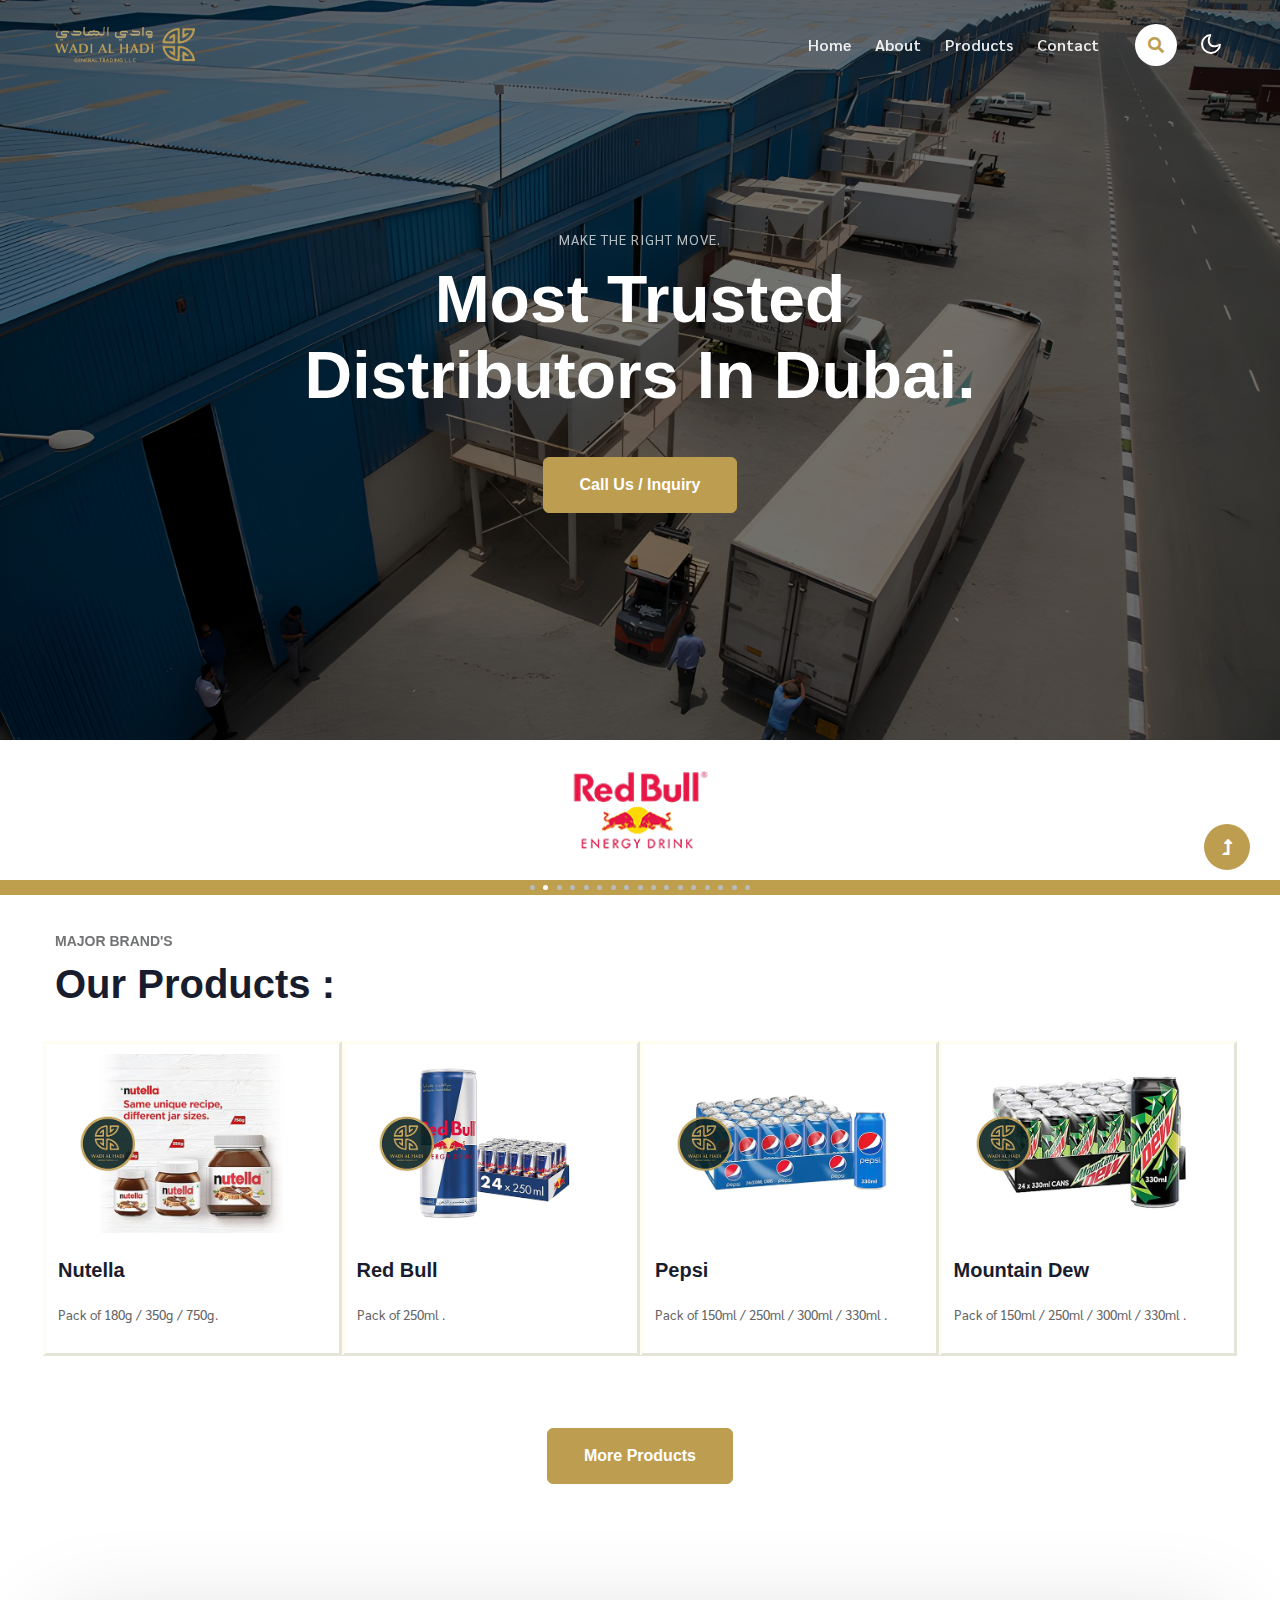
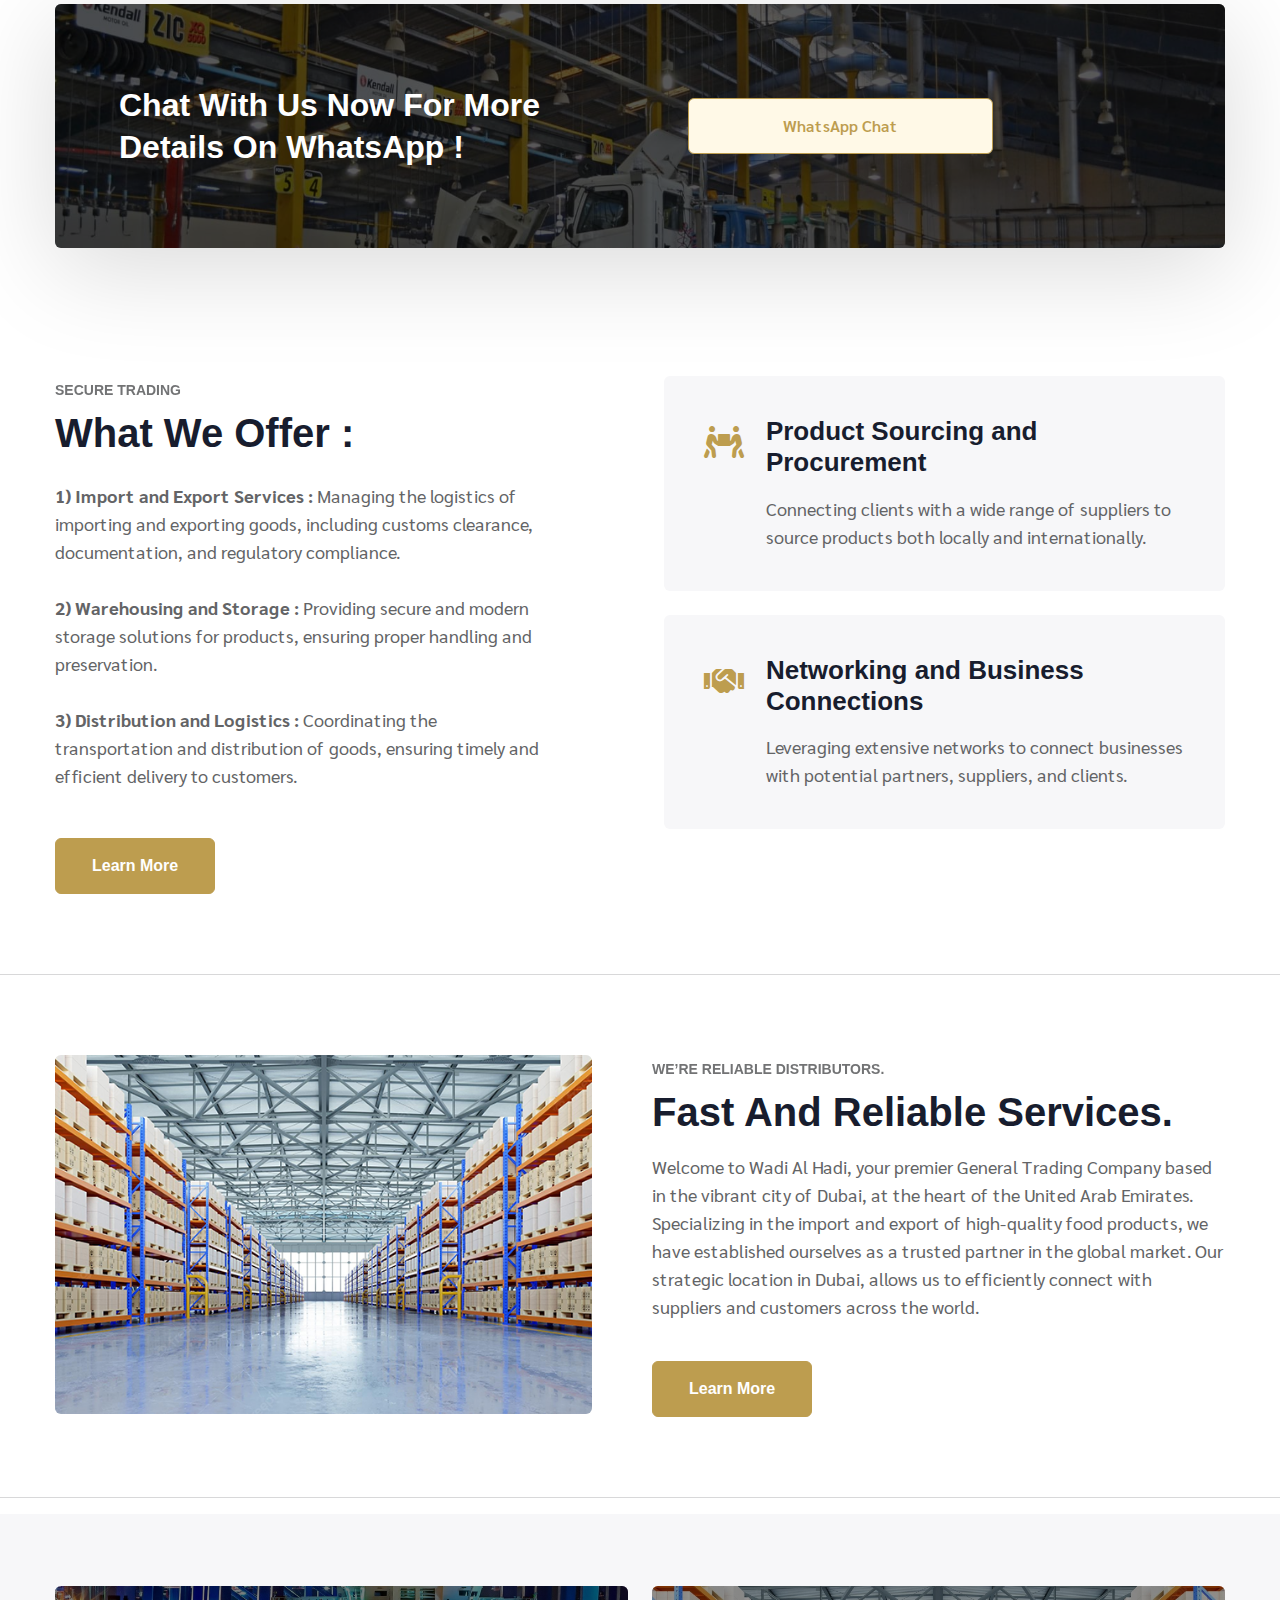
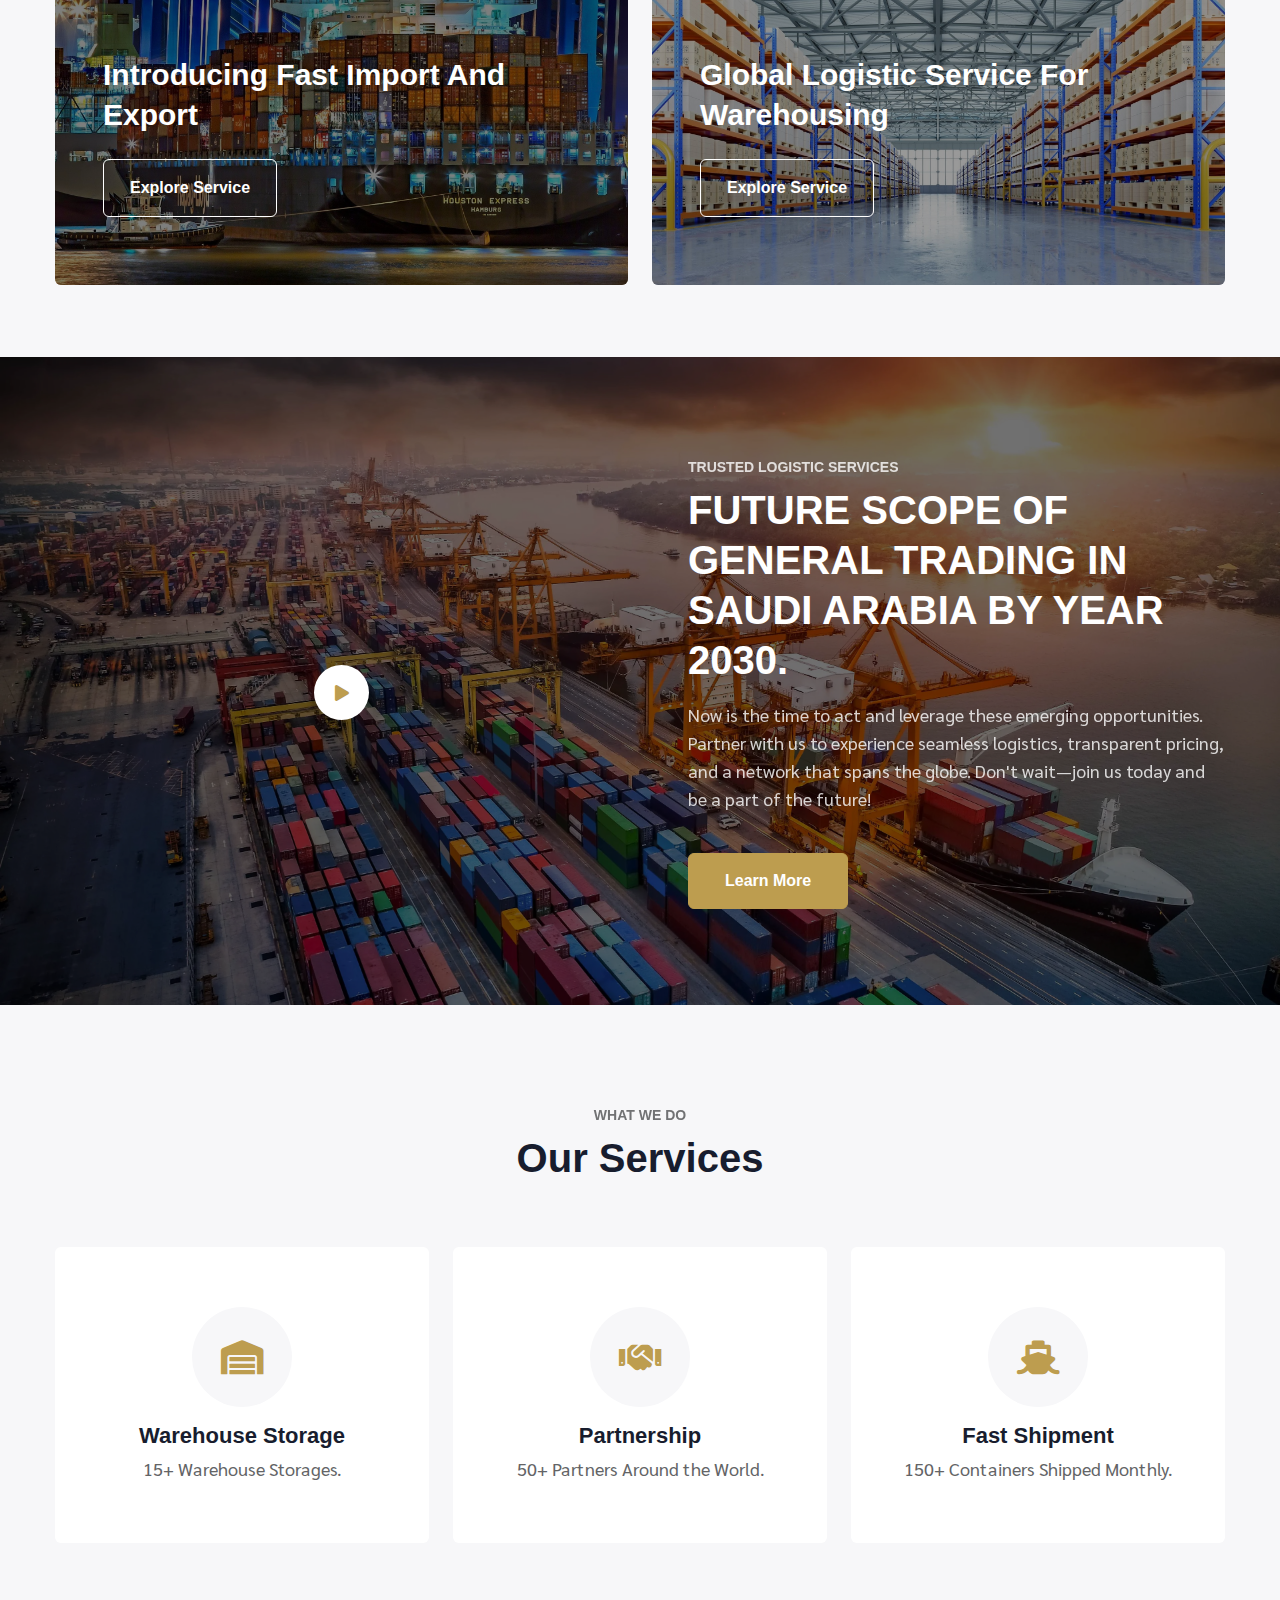
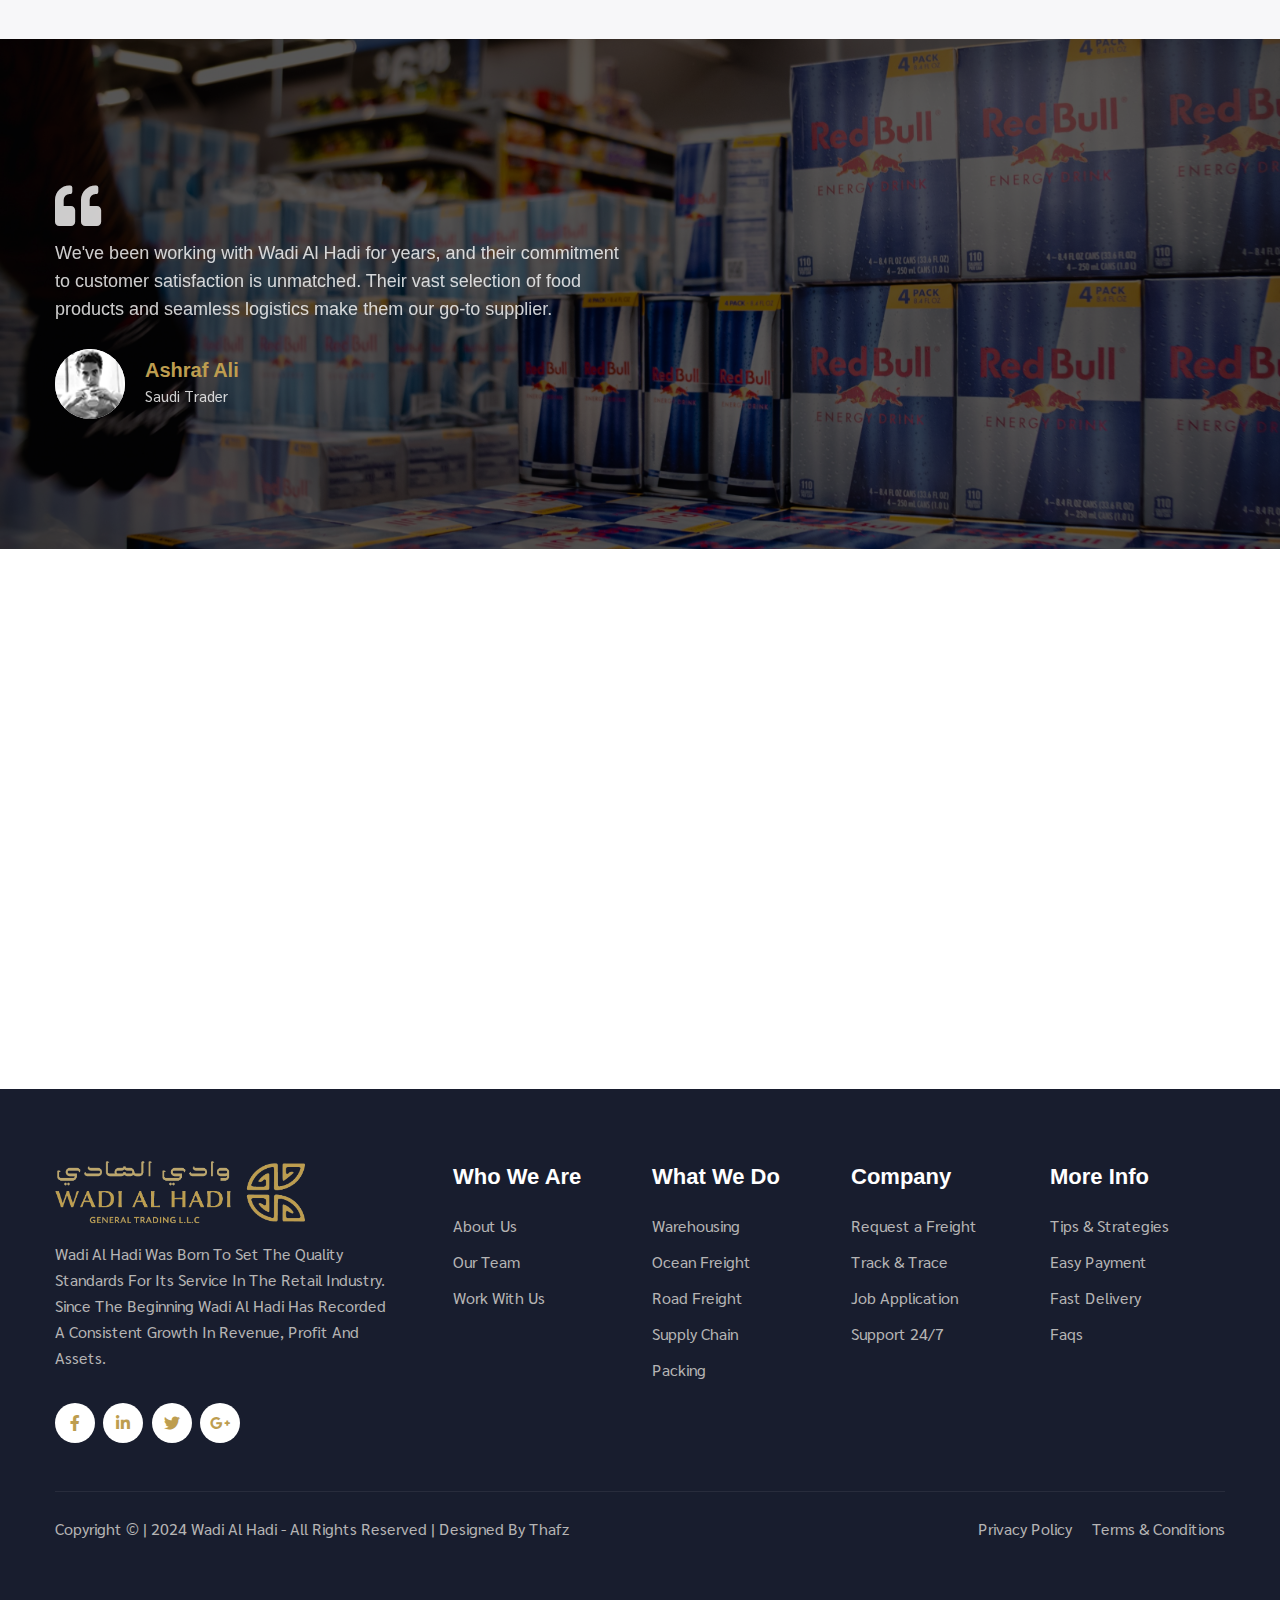
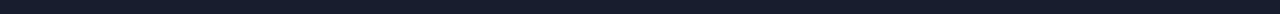
<file: index.html>
<!--
Author: W3layouts
Author URL: http://w3layouts.com
-->
<!doctype html>
<html lang="en">

<head>
    <!-- Required meta tags -->
    <meta charset="utf-8">
    <meta name="viewport" content="width=device-width, initial-scale=1, shrink-to-fit=no">
    <title>Wadi Al Hadi L.L.C</title>
    <!-- google fonts -->
    <link href="//fonts.googleapis.com/css2?family=Sarabun:ital,wght@0,400;0,600;0,700;1,600&display=swap" rel="stylesheet">
    <!-- Template CSS -->
    <link rel="stylesheet" href="assets/css/style-starter.css">

    <link rel="icon" href="assets/images/iconlogo.png" type="image/png">
    <link rel="shortcut icon" href="assets/images/iconlogo.png" type="image/png">
    
</head>



<body>
    <!--/Header-->
    <header id="site-header" class="fixed-top">
        <div class="container">
            <nav class="navbar navbar-expand-lg navbar-light stroke py-lg-0">
                <h1><a class="navbar-brand" href="index.html">
                    <img src="assets/images/logo.png" alt="logo" class="logo">
                    
                    </a></h1>
                <button class="navbar-toggler collapsed" type="button" data-bs-toggle="collapse" data-bs-target="#navbarScroll" aria-controls="navbarScroll" aria-expanded="false" aria-label="Toggle navigation">
                    <span class="navbar-toggler-icon fa icon-expand fa-bars"></span>
                    <span class="navbar-toggler-icon fa icon-close fa-times"></span>
                </button>
                <div class="collapse navbar-collapse" id="navbarScroll">
                    <ul class="navbar-nav ms-auto my-2 my-lg-0 navbar-nav-scroll">
                        
                        
                        <li class="nav-item">
                            <a class="nav-link" href="index.html">Home</a>
                        </li>
                        <li class="nav-item">
                            <a class="nav-link" href="about.html">About</a>
                        </li>
                        <li class="nav-item">
                            <a class="nav-link" href="services.html">Products</a>
                        </li>
                        <li class="nav-item">
                            <a class="nav-link" href="contact.html">Contact</a>
                        </li>
                        
                    </ul>
                    <!--/search-->
                    <button id="trigger-overlay" class="searchw3-icon mx-xl-4 mx-lg-3" type="button"><i class="fas fa-search"></i></button>
                    <!-- open/close -->
                    <div class="overlay overlay-slidedown">
                        <button type="button" class="overlay-close"><i class="fas fa-times"></i></button>
                        <nav class="w3l-formhny">
                            <h5 class="mb-3">Search here</h5>
                            <form action="index.html" method="GET" class="d-sm-flex search-header">
                                <input class="form-control me-2" type="search" placeholder="Search here..." aria-label="Search" required>
                                <button class="btn btn-style btn-primary" type="submit">Search</button>
                            </form>
                        </nav>
                    </div>
                

                    <!--//search-->
                </div>


                

                <!-- toggle switch for light and dark theme -->
                <div class="mobile-position">
                    <nav class="navigation">
                        <div class="theme-switch-wrapper">
                            <label class="theme-switch" for="checkbox">
                                <input type="checkbox" id="checkbox">
                                <div class="mode-container">
                                    <i class="gg-sun"></i>
                                    <i class="gg-moon"></i>
                                </div>
                            </label>
                        </div>
                    </nav>
                </div>
                <!-- //toggle switch for light and dark theme -->
            </nav>
        </div>
    </header>
    <!--//Header-->
    <!--/Banner-Start-->
    <!-- main-slider -->
    <section class="w3l-main-slider banner-slider" id="home">
                <div class="slider-info banner-view banner-top1">
                    <div class="container">
                        <div class="banner-info header-hero-19">
                            <p class="w3hny-tag">Make the right move.</p>
                            <h3 class="title-hero-19">Most Trusted Distributors In Dubai.</h3>
                            <a href="contact.html" class="btn btn-style btn-primary mt-4">Call Us / Inquiry </a>

                        </div>
                    </div>
                </div>
    </section>
    <!-- //main-slider -->
    



    <center>
        <br>
        <div class="slideshow-container">
            <div class="slide">
                <img src="assets/images/logo (1).png" alt="Company Logo 1">
            </div>
            <div class="slide">
                <img src="assets/images/logo (2).png" alt="Company Logo 2">
            </div>
            <div class="slide">
                <img src="assets/images/logo (3).png" alt="Company Logo 3">
            </div>
            <div class="slide">
                <img src="assets/images/logo (4).png" alt="Company Logo 4">
            </div>
            <div class="slide">
                <img src="assets/images/logo (5).png" alt="Company Logo 5">
            </div>
            <div class="slide">
                <img src="assets/images/logo (6).png" alt="Company Logo 6">
            </div>
            <div class="slide">
                <img src="assets/images/logo (7).png" alt="Company Logo 7">
            </div>
            
            <div class="slide">
                <img src="assets/images/logo (9).png" alt="Company Logo 9">
            </div>
            <div class="slide">
                <img src="assets/images/logo (10).png" alt="Company Logo 10">
            </div>
            <div class="slide">
                <img src="assets/images/logo (11).png" alt="Company Logo 11">
            </div>
            <div class="slide">
                <img src="assets/images/logo (12).png" alt="Company Logo 12">
            </div>
            <div class="slide">
                <img src="assets/images/logo (13).png" alt="Company Logo 13">
            </div>
            <div class="slide">
                <img src="assets/images/logo (14).png" alt="Company Logo 14">
            </div>
            <div class="slide">
                <img src="assets/images/logo (15).png" alt="Company Logo 15">
            </div>
            <div class="slide">
                <img src="assets/images/logo (16).png" alt="Company Logo 16">
            </div>
            <div class="slide">
                <img src="assets/images/logo (17).png" alt="Company Logo 17">
            </div>
            <div class="slide">
                <img src="assets/images/logo (18).png" alt="Company Logo 18">
            </div>
        </div>
            <!-- Add more slides as needed -->
        <br>
        <div class="dots-container">
            <span class="dot" onclick="currentSlide(1)"></span>
            <span class="dot" onclick="currentSlide(2)"></span>
            <span class="dot" onclick="currentSlide(3)"></span>
            <span class="dot" onclick="currentSlide(4)"></span>
            <span class="dot" onclick="currentSlide(5)"></span>
            <span class="dot" onclick="currentSlide(6)"></span>
            <span class="dot" onclick="currentSlide(7)"></span>
            
            <span class="dot" onclick="currentSlide(9)"></span>
            <span class="dot" onclick="currentSlide(10)"></span>
            <span class="dot" onclick="currentSlide(11)"></span>
            <span class="dot" onclick="currentSlide(12)"></span>
            <span class="dot" onclick="currentSlide(13)"></span>
            <span class="dot" onclick="currentSlide(14)"></span>
            <span class="dot" onclick="currentSlide(15)"></span>
            <span class="dot" onclick="currentSlide(16)"></span>
            <span class="dot" onclick="currentSlide(17)"></span>
            <span class="dot" onclick="currentSlide(18)"></span>
            <!-- Add more dots as needed -->
        </div>

        <script src="script.js"></script>
    </center>
    <br>











    <section class="w3l-witemshny-main ">
        <div class="container py-md-2">
            <div class="w3ab-left-top col-lg-6 mt-lg-0 pt-lg-0">
                <h6 class="title-subw3hny mb-1">Major Brand's</h6>
                <h3 class="title-w3l mb-4">Our Products :</h3>
            </div>

            <!--/row-1-->
            <div class="witemshny-grids row">



                <div class="col-md-3 col-6 product-incfhny mt-2" style="border:outset rgb(255, 249, 198, 0.3)" >
                    <div class="weitemshny-grid oposition-relative" >
                        <a href="services.html" class="d-block zoom"><img src="assets/images/Untitled-1.png" alt="" class="img-fluid news-image"></a>
                        <div class="witemshny-inf">
                        </div>
                    </div>
                    <h4 class="gdnhy-1 mt-lg-4 mt-3"><a href="services.html">Nutella</a>
                    </h4>
                    <p class="mt-md-2" style="font-size: smaller;">Pack of 180g / 350g / 750g.</p>
                    <br>
                </div>


                <div class="col-md-3 col-6 product-incfhny mt-2" style="border:outset rgb(255, 249, 198, 0.3)" >
                    <div class="weitemshny-grid oposition-relative">
                        <a href="services.html" class="d-block zoom"><img src="assets/images/Untitled-2.png" alt="" class="img-fluid news-image"></a>
                        <div class="witemshny-inf">
                        </div>
                    </div>
                    <h4 class="gdnhy-1 mt-lg-4 mt-3"><a href="services.html">Red Bull</a>
                    </h4>
                    <p class="mt-md-2" style="font-size: smaller;">Pack of 250ml .</p>
                    <br>
                </div>

                <div class="col-md-3 col-6 product-incfhny mt-2" style="border:outset rgb(255, 249, 198, 0.3)" >
                    <div class="weitemshny-grid oposition-relative">
                        <a href="services.html" class="d-block zoom"><img src="assets/images/Untitled-pepsi.png" alt="" class="img-fluid news-image"></a>
                        <div class="witemshny-inf">
                        </div>
                    </div>
                    <h4 class="gdnhy-1 mt-lg-4 mt-3"><a href="services.html">Pepsi</a>
                    </h4>
                    <p class="mt-md-2" style="font-size: smaller;">Pack of 150ml / 250ml / 300ml / 330ml .</p>
                    <br>
                </div>


                <div class="col-md-3 col-6 product-incfhny mt-2" style="border:outset rgb(255, 249, 198, 0.3)" >
                    <div class="weitemshny-grid oposition-relative">
                        <a href="services.html" class="d-block zoom"><img src="assets/images/Untitled-dew.png" alt="" class="img-fluid news-image"></a>
                        <div class="witemshny-inf">
                        </div>
                    </div>
                    <h4 class="gdnhy-1 mt-lg-4 mt-3"><a href="services.html">Mountain Dew</a>
                    </h4>
                    <p class="mt-md-2" style="font-size: smaller;">Pack of 150ml / 250ml / 300ml / 330ml .</p>
                    <br>
                </div>
                

            </div>
            <!--//row-1-->
            <div class="w3l-md-btn mx-auto text-center mt-md-5 mt-4">
                <a href="services.html" class="btn btn-style btn-primary mt-4">More Products</a>
            </div>
            <br>
            <br>
        </div>
    </section>




    <section class="w3l-newsletter py-3">
        <div class="container py-sm-5">
            <div class="uphny-w3l-newsletter-inf">
                <div class="row uphny-w3l-newsletter align-items-center">
                    <div class="col-lg-6 w3l-newsletter-left text-left">
                        <h3 class="titlehny">Chat with Us now for more details on WhatsApp !</h3>
                    </div>
                    <div class="col-lg-6 w3l-newsletter-form ps-lg-5 mt-lg-0 mt-md-5 mt-4">
                        <form action="https://api.whatsapp.com/send/?phone=971545342610&text&type=phone_number&app_absent=0" method="post" class="subscribe-wthree">
                            <div class="flex-wrap subscribe-wthree-field">
                                
                                <button class="btn btn-style btn-tertiary" type="submit"><a href="https://api.whatsapp.com/send/?phone=971545342610&text&type=phone_number&app_absent=0">WhatsApp Chat</a></button>
                            </div>
                        </form>
                    </div>
                </div>
            </div>
        </div>
    </section>





    <section class="w3l-passion-mid-sec py-3">
        <div class="container py-md-5 py-3">
                <div class="row w3l-passion-mid-grids">

                    <div class="col-lg-6 passion-grid-item-info pe-lg-5 mb-lg-0 mb-5">
                        <h6 class="title-subw3hny mb-1">Secure Trading</h6>
                        <h3 class="title-w3l mb-4">What We Offer :</h3>
                        <p class="mt-3 pe-lg-5"> <strong>1) Import and Export Services :</strong> Managing the logistics of importing and exporting goods, including customs clearance, documentation, and regulatory compliance. <br><br><strong>2) Warehousing and Storage :</strong> Providing secure and modern storage solutions for products, ensuring proper handling and preservation.<br><br><strong>3) Distribution and Logistics :</strong> Coordinating the transportation and distribution of goods, ensuring timely and efficient delivery to customers.</p>
                        <div class="w3banner-content-btns">
                            <a href="about.html" class="btn btn-style btn-primary mt-lg-5 mt-4 me-2">Learn More </a>

                        </div>
                    </div>
                    <div class="col-lg-6 passion-grid-item-info ps-lg-4">
                        <div class="w3lgrids-1 box-wrap">
                            <div class="icon">
                                <i class="fas fa-people-carry"></i>
                            </div>
                            <div class="icon-text">
                                <h4><a href="#service" class="title-head mb-3">Product Sourcing and Procurement</a></h4>
                                <p class="text-para mt-3">Connecting clients with a wide range of suppliers to source products both locally and internationally.</p>
                            </div>
                        </div>
                        <div class="w3lgrids-1 box-wrap mt-4">
                            <div class="icon">
                                <i class="fas fa-handshake"></i>
                            </div>
                            <div class="icon-text">
                                <h4><a href="#service" class="title-head mb-3"> Networking and Business Connections</a></h4>
                                <p class="text-para mt-3">Leveraging extensive networks to connect businesses with potential partners, suppliers, and clients.</p>
                            </div>
                        </div>
                    </div>
                </div>
        </div>
    </section>
    <hr>
    <!--/grids-->
    <section class="w3l-grids-3 py-3" id="about">
        <div class="container py-md-5 py-3">
            <div class="row w3home-ab-grids">
                <div class="w3ab-right-top col-lg-6 pe-lg-5">
                    <img src="assets/images/warehouse640.png" alt="" class="img-fluid radius-image">
                </div>
                <div class="w3ab-left-top col-lg-6 mt-lg-0 mt-4 pt-lg-0 pt-2">
                    <h6 class="title-subw3hny mb-1">We’re reliable distributors.</h6>
                    <h3 class="title-w3l mb-2">Fast and reliable services.</h3>
                    <p class="my-3">Welcome to Wadi Al Hadi, your premier General Trading Company based in the vibrant city of Dubai, at the heart of the United Arab Emirates. Specializing in the import and export of high-quality food products, we have established ourselves as a trusted partner in the global market. Our strategic location in Dubai, allows us to efficiently connect with suppliers and customers across the world.</p>

                    <a href="about.html" class="btn btn-style btn-primary mt-4">Learn More</a>
                </div>

            </div>
        </div>
    </section>
    <hr>
             
    

    
    <!--//grids-->
    
    <!--/bottom-3-grids-->
    <div class=" w3l-3-grids py-5" id="grids-3">
        <div class="container py-md-4">
            <div class="row">
                <div class="col-md-6 mt-md-0">
                    <div class="grids3-info position-relative">
                        <a href="contact.html" class="d-block zoom"><img src="assets/images/warehouse2c.jpg" alt="" class="img-fluid news-image"></a>
                        <div class="w3-grids3-info">
                            <h4 class="gdnhy-1"><a href="contact.html">Introducing Fast Import And Export</a>
                                <a class="w3item-link btn btn-style mt-4" href="contact.html">
                                    Explore Service
                                </a>

                            </h4>
                        </div>
                    </div>
                </div>
                <div class="col-md-6 mt-md-0 mt-4 grids3-info2">
                    <div class="grids3-info position-relative">
                        <a href="contact.html" class="d-block zoom"><img src="assets/images/warehousec.jpg" alt="" class="img-fluid news-image"></a>
                        <div class="w3-grids3-info second">
                            <h4 class="gdnhy-1"><a href="contact.html">Global Logistic Service For Warehousing</a>
                                <a class="w3item-link btn btn-style mt-4" href="contact.html">
                                    Explore Service
                                </a>
                            </h4>

                        </div>
                    </div>
                </div>

            </div>
        </div>
    </div>
    <!--//bottom-3-grids-->

    <!--/w3-grids-->
    <!--//w3-grids-->
    <!--/video-->
    <section class="w3l-index5 py-5" id="video">
        <div class="container py-md-5 py-3">
            <div class="row bottom-ab-grids align-items-center">
                <div class="w3l-video-left col-lg-6 mb-lg-0 mb-5">
                    
                    
                    <!-- /home-page-video-popup-->
                    <div class="position-relative mt-5">
                        <a onclick="window.open('http://www.youtube.com/watch?v=Y1HfRhfHwUc','_blank')" class="popup-with-zoom-anim play-view text-center position-absolute">
                            <span onclick="window.open('http://www.youtube.com/watch?v=Y1HfRhfHwUc','_blank')" class="video-play-icon">
                                <span onclick="window.open('http://www.youtube.com/watch?v=Y1HfRhfHwUc','_blank')" class="fa fa-play">
                                    
                                </span>
                            </span>
                        </a> 

                            
                        
                        <!-- dialog itself, mfp-hide class is required to make dialog hidden --
                        <div id="small-dialog" class="zoom-anim-dialog mfp-hide">
                            <iframe src="https://player.vimeo.com/video/395483299?h=f7c7d5cb59" frameborder="0" allow="autoplay; fullscreen; picture-in-picture" allowfullscreen></iframe>
                        </div>
						<!-- dialog itself, mfp-hide class is required to make dialog hidden -->
                    </div>
                    <!-- //home-page-video-popup-->
                </div>
                <div class="w3ab-left-top col-lg-6 mt-lg-0 mt-5 ps-lg-5">
                    <h6 class="title-subw3hny mb-1">Trusted Logistic Services</h6>
                    <h3 class="title-w3l two mb-2">FUTURE SCOPE OF GENERAL TRADING IN SAUDI ARABIA BY YEAR 2030.</h3>
                    <p class="my-3">Now is the time to act and leverage these emerging opportunities. 
                        Partner with us to experience seamless logistics, transparent pricing, and a network that spans the globe.
                         Don't wait—join us today and be a part of the future!</p>
                    <a href="about.html" class="btn btn-style btn-primary mt-4">Learn More </a>
                </div>
            </div>
        </div>
    </section>
    <!--//video-->
    <!-- features section -->
    <section class="w3l-features py-5" id="features">
        <div class="container py-lg-5 py-md-4 py-2">
            <div class="title-content text-center mb-lg-3 mb-4">
                <h6 class="title-subw3hny mb-1">What We Do</h6>
                <h3 class="title-w3l">Our Services</h3>
            </div>
            <div class="main-cont-wthree-2">
                <div class="row justify-content-center">
                    <div class="col-lg-4 col-md-6 mt-lg-5 mt-4">
                        <div class="grids-1 box-wrap">
                            <div class="icon">
                                <i class="fas fa-warehouse"></i>
                            </div>
                            <h4><a href="#service" class="title-head">Warehouse Storage</a></h4>
                            <p class="text-para">15+ Warehouse Storages. </p>
                        </div>
                    </div>
                    <div class="col-lg-4 col-md-6 mt-lg-5 mt-4">
                        <div class="grids-1 box-wrap">
                            <div class="icon">
                                <i class="fas fa-handshake"></i>
                            </div>
                            <h4><a href="#service" class="title-head">Partnership</a></h4>
                            <p class="text-para">50+ Partners Around the World. </p>
                        </div>
                    </div>
                    <div class="col-lg-4 col-md-6 mt-lg-5 mt-4">
                        <div class="grids-1 box-wrap">
                            <div class="icon">
                                <i class="fas fa-ship"></i>
                            </div>
                            <h4><a href="#service" class="title-head">Fast Shipment</a></h4>
                            <p class="text-para">150+ Containers Shipped Monthly.</p>
                        </div>
                </div>
            </div>
        </div>
    </section>
    <!--//features section -->
    <!--/w3l-grids-->
    
    <!--//w3l-grids-->

    <!--/testimonials-->
    <section class="w3l-clients py-5" id="testimonials">
        <div class="container pt-md-5 pt-4">
            <div class="w3-testimonial-grids align-items-center py-lg-5">
                <div class="w3-testimonial-content-top">
                    <div class="mb-4">
                        <div class="item">
                            <div class="testimonial-content">
                                <div class="testimonial">
                                    <blockquote>
                                        <q><i class="fas fa-quote-left me-2"></i>
                                            We've been working with Wadi Al Hadi for years, and their commitment to customer satisfaction is unmatched. Their vast selection of food products and seamless logistics make them our go-to supplier.</q>
                                    </blockquote>
                                    <div class="testi-des">
                                        <div class="test-img"><img src="assets/images/tiny3.png" class="img-fluid" alt="client-img">
                                        </div>
                                        <div class="peopl align-self">
                                            <h3>Ashraf Ali</h3>
                                            <p class="indentity">Saudi Trader</p>
                                        </div>
                                    </div>
                                </div>
                            </div>
                        </div>
                    </div>
                </div>

            </div>
        </div>
    </section>
    <!--//testimonials-->
    
    <!--/w3l-newsletter-->
    

    <div class="contacts-sub-5">
        <div class="contacts-mapw3 position-relative">
            <iframe src="https://www.google.com/maps/embed?pb=!1m18!1m12!1m3!1d3608.0772733313192!2d55.37685717542721!3d25.267985877665442!2m3!1f0!2f0!3f0!3m2!1i1024!2i768!4f13.1!3m3!1m2!1s0x3e5f5d005206e01b%3A0x42b2fcfbd2b55f3a!2sWadi%20al%20hadi%20general%20trading%20co%20llc!5e0!3m2!1sen!2sae!4v1721942982930!5m2!1sen!2sae" style="border:0" allowfullscreen></iframe>
            
        </div>
    </div>
    <!--//w3l-newsletter-->
    <!--/footer-9-->
    <footer class="w3l-footer9">
        <section class="footer-inner-main py-5">
            <div class="container py-md-4">
                <div class="right-side">
                    <div class="row footer-hny-grids sub-columns">
                        <div class="col-lg-4 sub-one-left pe-lg-5">
                            <h2><a class="navbar-brand" href="index.html">
                                <img src="assets/images/logo.png" alt="logo" class="logo">
                                <style>.logo {
                                    max-width: 250px; /* Adjust the value as needed */
                                    height: auto;     /* This will maintain the aspect ratio */
                                }
                                </style>
                                </a></h2>
                            <p class="footer-phny mt-3">Wadi Al Hadi Was Born To Set The Quality Standards For Its Service In The Retail Industry.
                                 Since The Beginning Wadi Al Hadi Has Recorded A Consistent Growth In Revenue, Profit And Assets.</p>
                            <div class="columns-2 mt-4 pt-lg-2">
                                <ul class="social">
                                    <li><a href="#facebook"><span class="fab fa-facebook-f"></span></a>
                                    </li>
                                    <li><a href="#linkedin"><span class="fab fa-linkedin-in"></span></a>
                                    </li>
                                    <li><a href="#twitter"><span class="fab fa-twitter"></span></a>
                                    </li>
                                    <li><a href="#google"><span class="fab fa-google-plus-g"></span></a>
                                    </li>

                                </ul>
                            </div>
                        </div>

                        <div class="col-lg-8 sub-two-right">
                            <div class="row">
                                <div class="col-lg-3 sub-two-right">
                                    <h6>Who We Are</h6>
                                    <ul>
                                        <li><a href="about.html">About Us</a>
                                        </li>
                                        <li><a href="about.html"> Our Team</a>
                                        </li>
                    
                                        <li><a href="contact.html"> Work With Us</a>
                                        </li>
                                    </ul>
                                </div>
                                <div class="col-lg-3 sub-two-right">
                                    <h6>What We Do</h6>
                                    <ul>
                                        <li><a href="#warehousing"> Warehousing</a>
                                        </li>
                                        
                                        <li><a href="contact.html">Ocean Freight</a>
                                        </li>
                                        <li><a href="contact.html">Road Freight</a>
                                        </li>
                                        <li><a href="contact.html">Supply Chain</a>
                                        </li>
                                        <li><a href="contact.html">Packing</a>
                                        </li>
                                    </ul>
                                </div>
                                <div class="col-lg-3 sub-two-right">
                                    <h6>Company</h6>
                                    <ul>
                                        <li><a href="contact.html">Request a Freight</a>
                                        </li>
                                        <li><a href="contact.html">Track & Trace</a>
                                        </li>
                                        <li><a href="contact.html"> Job Application</a>
                                        </li>
                                        
                                        <li><a href="contact.html"> Support 24/7</a>
                                        </li>
                                        
                                    </ul>
                                </div>
                                <div class="col-lg-3 sub-two-right">
                                    <h6>More Info</h6>
                                    <ul>
                                        
                                        <li><a href="contact.html">Tips & Strategies</a>
                                        </li>
                                        <li><a href="contact.html"> Easy Payment</a>
                                        </li>
                                        <li><a href="contact.html"> Fast Delivery</a>
                                        </li>
                                        <li><a href="contact.html"> Faqs</a>
                                        </li>
                                    </ul>
                                </div>
                            </div>
                        </div>
                    </div>
                </div>
                <div class="below-section mt-lg-5 pt-lg-4">
                    <div class="copyright-footer">
                        <p class="copyright-column">Copyright © | 2024 Wadi Al Hadi - All Rights Reserved | Designed By Thafz</p>

                        <ul class="footer-w3list text-right">
                            <li><a href="#url">Privacy Policy</a>
                            </li>
                            <li><a href="#url">Terms &amp; Conditions</a>
                            </li>
                        </ul>
                    </div>

                </div>
            </div>
        </section>

        <!-- Js scripts -->
        <!-- move top -->
        <button onclick="topFunction()" id="movetop" title="Go to top">
            <span class="fas fa-level-up-alt" aria-hidden="true"></span>
        </button>
        <script>
            // When the user scrolls down 20px from the top of the document, show the button
            window.onscroll = function() {
                scrollFunction()
            };

            function scrollFunction() {
                if (document.body.scrollTop > 20 || document.documentElement.scrollTop > 20) {
                    document.getElementById("movetop").style.display = "block";
                } else {
                    document.getElementById("movetop").style.display = "none";
                }
            }

            // When the user clicks on the button, scroll to the top of the document
            function topFunction() {
                document.body.scrollTop = 0;
                document.documentElement.scrollTop = 0;
            }

        </script>
        <!-- //move top -->
    </footer>
    <!--//footer-9 -->

    <!-- Template JavaScript -->
    <script src="assets/js/jquery-3.3.1.min.js"></script>
    <script src="assets/js/theme-change.js"></script>
    <!--/search-->
    <script src="assets/js/modernizr.custom.js"></script>
    <script src="assets/js/classie.js"></script>
    <script src="assets/js/demo1.js"></script>
    <!--//search-->
    <!-- MENU-JS -->
    <script>
        $(window).on("scroll", function() {
            var scroll = $(window).scrollTop();

            if (scroll >= 80) {
                $("#site-header").addClass("nav-fixed");
            } else {
                $("#site-header").removeClass("nav-fixed");
            }
        });

        //Main navigation Active Class Add Remove
        $(".navbar-toggler").on("click", function() {
            $("header").toggleClass("active");
        });
        $(document).on("ready", function() {
            if ($(window).width() > 991) {
                $("header").removeClass("active");
            }
            $(window).on("resize", function() {
                if ($(window).width() > 991) {
                    $("header").removeClass("active");
                }
            });
        });

    </script>
    <!-- //MENU-JS -->

    <!-- disable body scroll which navbar is in active -->
    <script>
        $(function() {
            $('.navbar-toggler').click(function() {
                $('body').toggleClass('noscroll');
            })
        });

    </script>
    <!-- //disable body scroll which navbar is in active -->
    <!-- //bootstrap -->
    <script src="assets/js/bootstrap.min.js"></script>

</body>

</html>
</file>
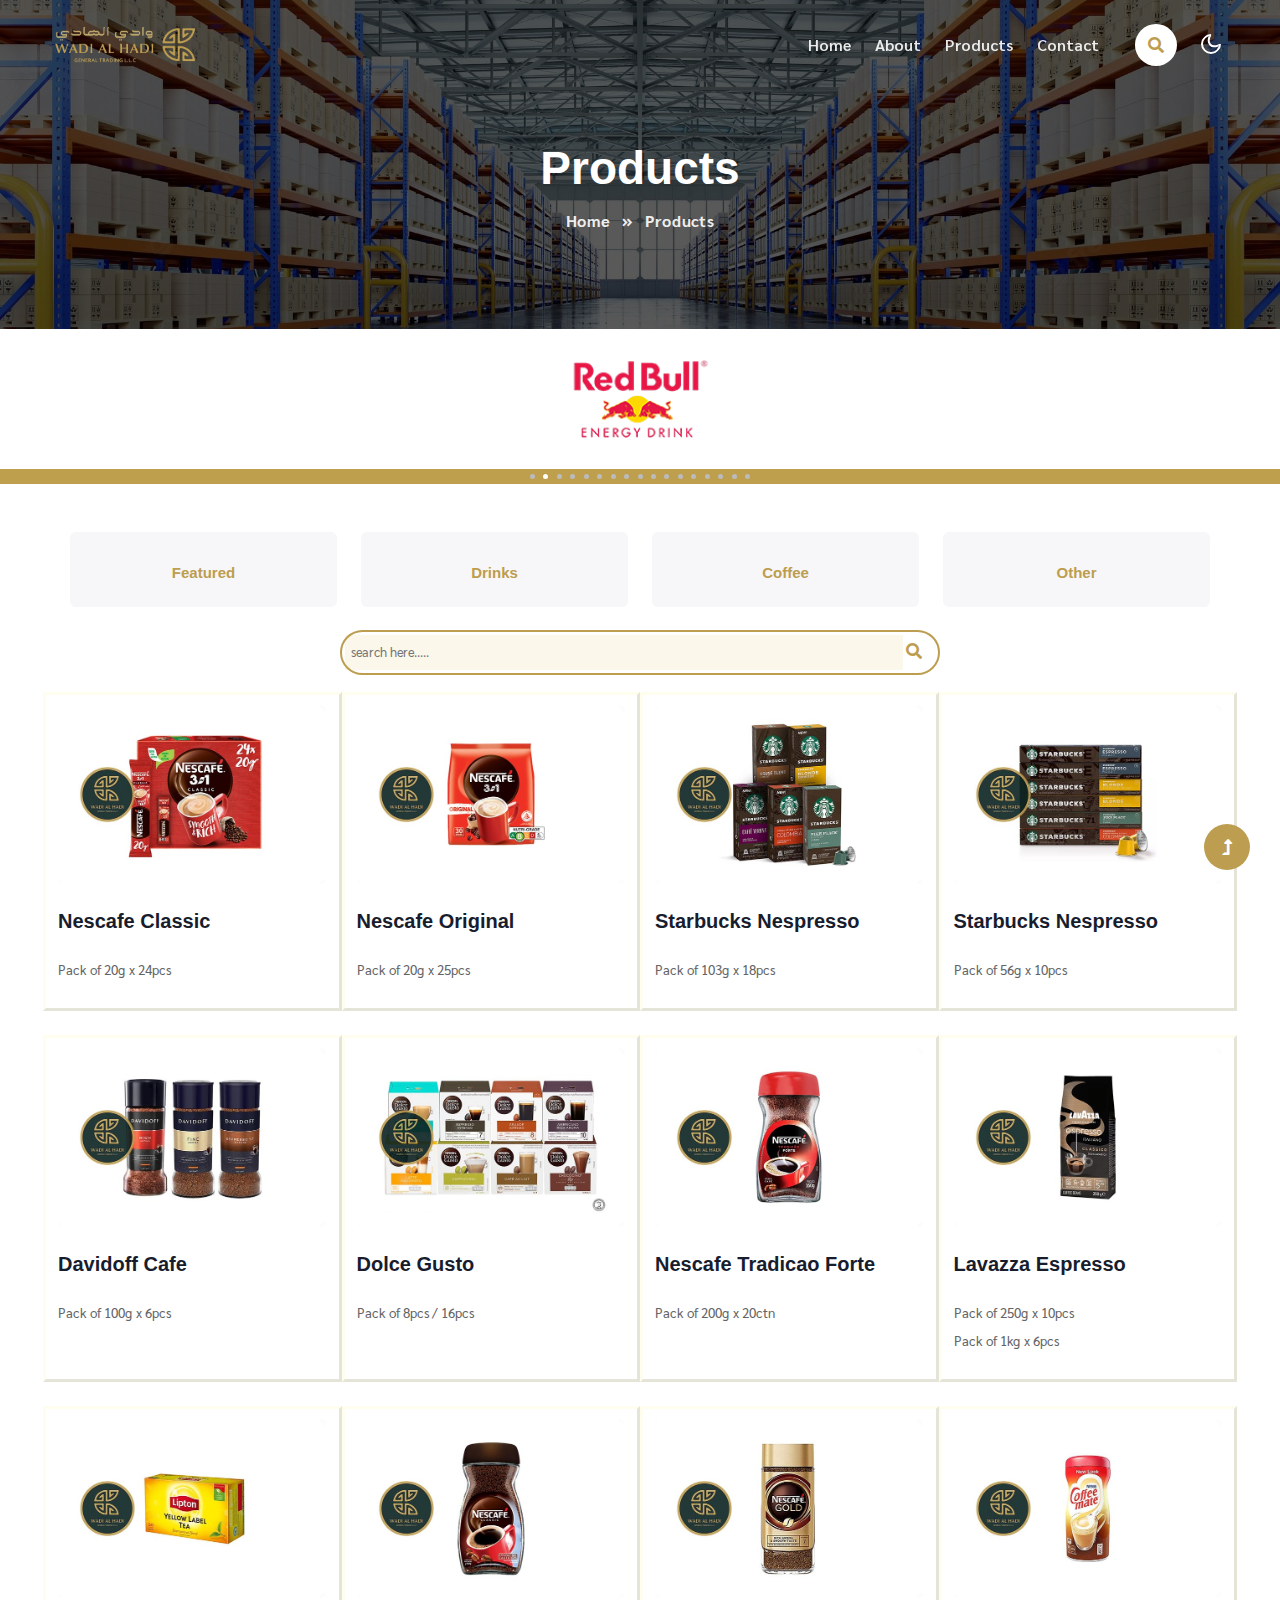
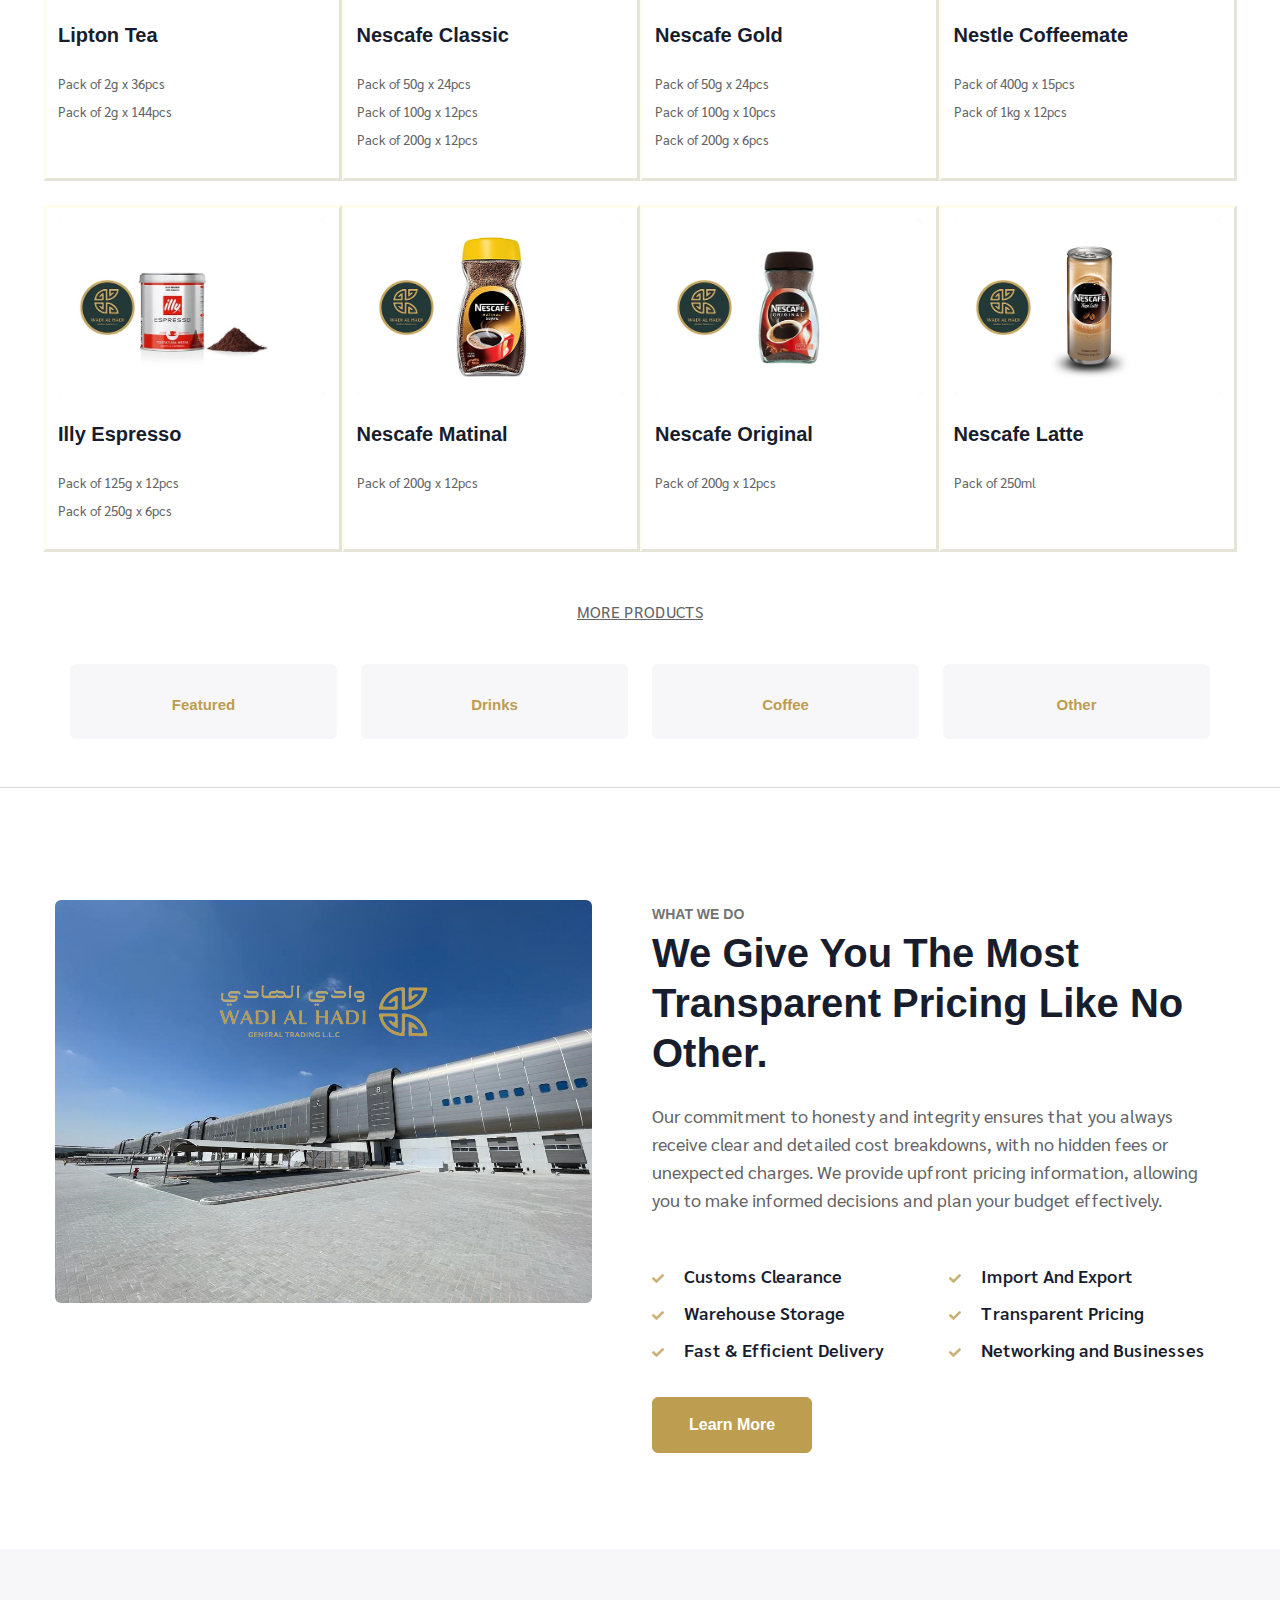
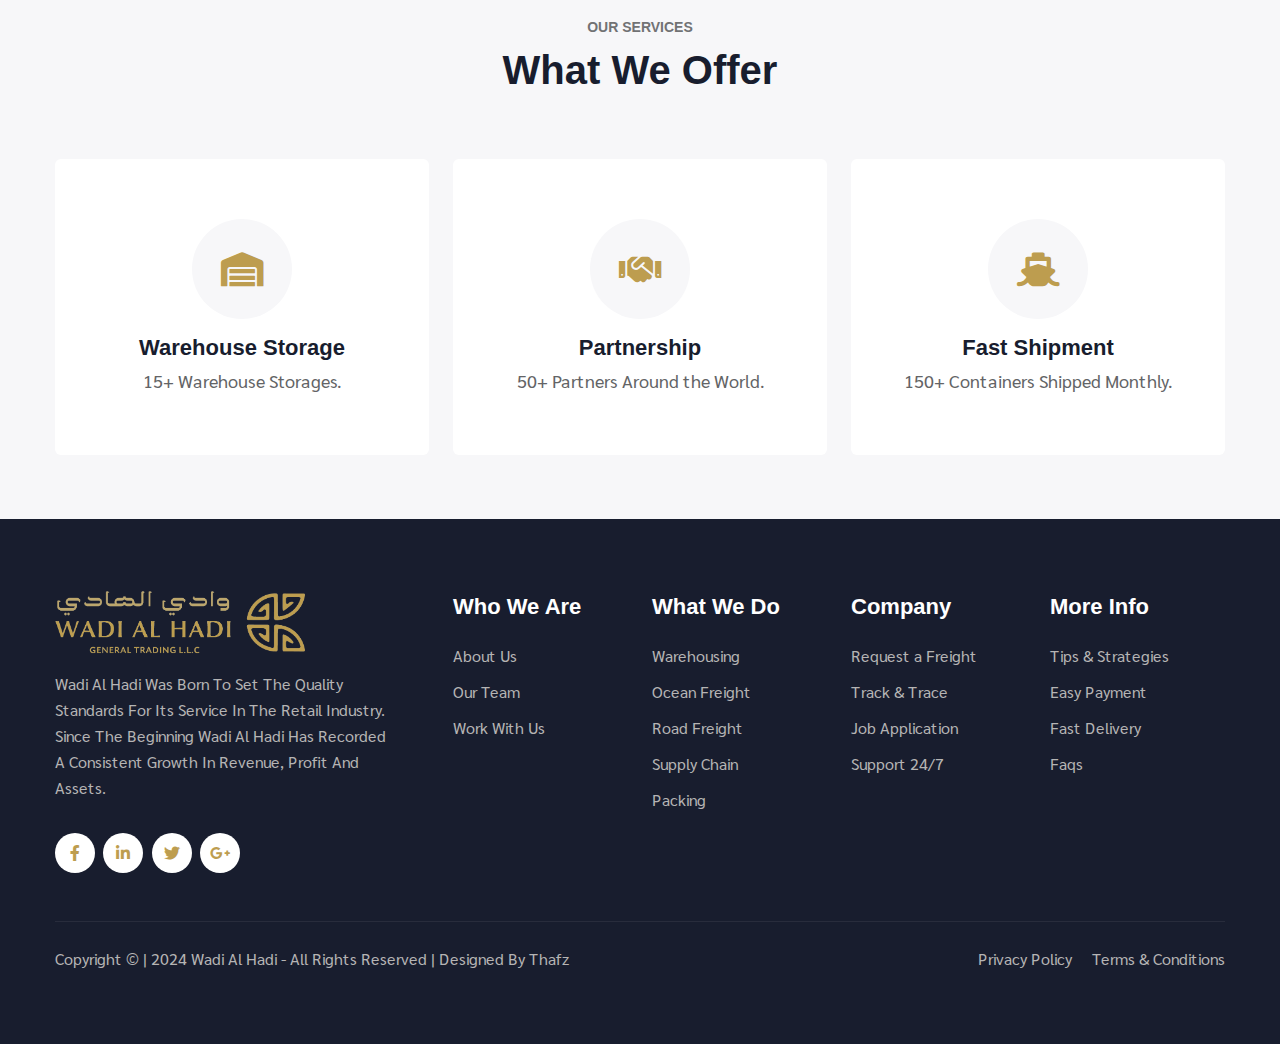
<file: coffee.html>
<!--
Author: W3layouts
Author URL: http://w3layouts.com
-->
<!doctype html>
<html lang="en">

<head>
    <!-- Required meta tags -->
    <meta charset="utf-8">
    <meta name="viewport" content="width=device-width, initial-scale=1, shrink-to-fit=no">
    <title>Wadi Al Hadi L.L.C</title>
    <!-- google fonts -->
    <link href="//fonts.googleapis.com/css2?family=Sarabun:ital,wght@0,400;0,600;0,700;1,600&display=swap" rel="stylesheet">
    <!-- Template CSS -->
    <link rel="stylesheet" href="assets/css/style-starter.css">

    <link rel="icon" href="assets/images/iconlogo.png" type="image/png">
    <link rel="shortcut icon" href="assets/images/iconlogo.png" type="image/png">
</head>

<body>
    <!--/Header-->
    <header id="site-header" class="fixed-top">
        <div class="container">
            <nav class="navbar navbar-expand-lg navbar-light stroke py-lg-0">
                <h1><a class="navbar-brand" href="index.html">
                    <img src="assets/images/logo.png" alt="logo" class="logo">
                    
                    </a></h1>
                <button class="navbar-toggler collapsed" type="button" data-bs-toggle="collapse" data-bs-target="#navbarScroll" aria-controls="navbarScroll" aria-expanded="false" aria-label="Toggle navigation">
                    <span class="navbar-toggler-icon fa icon-expand fa-bars"></span>
                    <span class="navbar-toggler-icon fa icon-close fa-times"></span>
                </button>
                <div class="collapse navbar-collapse" id="navbarScroll">
                    <ul class="navbar-nav ms-auto my-2 my-lg-0 navbar-nav-scroll">

                        <li class="nav-item">
                            <a class="nav-link" href="index.html">Home</a>
                        </li>
                        <li class="nav-item">
                            <a class="nav-link" href="about.html">About</a>
                        </li>
                        <li class="nav-item">
                            <a class="nav-link" href="services.html">Products</a>
                        </li>
                        <li class="nav-item">
                            <a class="nav-link" href="contact.html">Contact</a>
                        </li>
                        
                    </ul>
                    <!--/search-->
                    <button id="trigger-overlay" class="searchw3-icon mx-xl-4 mx-lg-3" type="button"><i class="fas fa-search"></i></button>
                    <!-- open/close -->
                    <div class="overlay overlay-slidedown">
                        <button type="button" class="overlay-close"><i class="fas fa-times"></i></button>
                        <nav class="w3l-formhny">
                            <h5 class="mb-3">Search here</h5>
                            <form action="services.html" method="GET" class="d-sm-flex search-header">
                                <input class="form-control me-2" type="search" placeholder="Search here..." aria-label="Search" required>
                                <button class="btn btn-style btn-primary" type="submit">Search</button>
                            </form>
                        </nav>
                    </div>
                    <!--//search-->
                </div>
                <!-- toggle switch for light and dark theme -->
                <div class="mobile-position">
                    <nav class="navigation">
                        <div class="theme-switch-wrapper">
                            <label class="theme-switch" for="checkbox">
                                <input type="checkbox" id="checkbox">
                                <div class="mode-container">
                                    <i class="gg-sun"></i>
                                    <i class="gg-moon"></i>
                                </div>
                            </label>
                        </div>
                    </nav>
                </div>
                <!-- //toggle switch for light and dark theme -->
            </nav>
        </div>
    </header>
    <!--//Header-->
    <!--/inner-page-->
    <div class="inner-banner py-5">
        <section class="w3l-breadcrumb text-left py-sm-5 ">
            <div class="container">
                <div class="w3breadcrumb-gids">
                    <div class="w3breadcrumb-left text-left">
                        <h2 class="inner-w3-title mt-lg-5 mt-4">
                            Products </h2>

                    </div>
                    <div class="w3breadcrumb-right">
                        <ul class="breadcrumbs-custom-path">
                            <li><a href="index.html">Home <span class="fas fa-angle-double-right mx-2"></span> Products</a></li></a></li>
                            
                        </ul>
                    </div>
                </div>

            </div>
        </section>
    </div>
    <!--//inner-page-->
    <!--/w3l-index3-->

   


    <br>
    <center>
        <div class="slideshow-container">
            <div class="slide">
                <img src="assets/images/logo (1).png" alt="Company Logo 1">
            </div>
            <div class="slide">
                <img src="assets/images/logo (2).png" alt="Company Logo 2">
            </div>
            <div class="slide">
                <img src="assets/images/logo (3).png" alt="Company Logo 3">
            </div>
            <div class="slide">
                <img src="assets/images/logo (4).png" alt="Company Logo 4">
            </div>
            <div class="slide">
                <img src="assets/images/logo (5).png" alt="Company Logo 5">
            </div>
            <div class="slide">
                <img src="assets/images/logo (6).png" alt="Company Logo 6">
            </div>
            <div class="slide">
                <img src="assets/images/logo (7).png" alt="Company Logo 7">
            </div>
            
            <div class="slide">
                <img src="assets/images/logo (9).png" alt="Company Logo 9">
            </div>
            <div class="slide">
                <img src="assets/images/logo (10).png" alt="Company Logo 10">
            </div>
            <div class="slide">
                <img src="assets/images/logo (11).png" alt="Company Logo 11">
            </div>
            <div class="slide">
                <img src="assets/images/logo (12).png" alt="Company Logo 12">
            </div>
            <div class="slide">
                <img src="assets/images/logo (13).png" alt="Company Logo 13">
            </div>
            <div class="slide">
                <img src="assets/images/logo (14).png" alt="Company Logo 14">
            </div>
            <div class="slide">
                <img src="assets/images/logo (15).png" alt="Company Logo 15">
            </div>
            <div class="slide">
                <img src="assets/images/logo (16).png" alt="Company Logo 16">
            </div>
            <div class="slide">
                <img src="assets/images/logo (17).png" alt="Company Logo 17">
            </div>
            <div class="slide">
                <img src="assets/images/logo (18).png" alt="Company Logo 18">
            </div>
        </div>
            <!-- Add more slides as needed -->
        <br>
        <div class="dots-container">
            <span class="dot" onclick="currentSlide(1)"></span>
            <span class="dot" onclick="currentSlide(2)"></span>
            <span class="dot" onclick="currentSlide(3)"></span>
            <span class="dot" onclick="currentSlide(4)"></span>
            <span class="dot" onclick="currentSlide(5)"></span>
            <span class="dot" onclick="currentSlide(6)"></span>
            <span class="dot" onclick="currentSlide(7)"></span>
            
            <span class="dot" onclick="currentSlide(9)"></span>
            <span class="dot" onclick="currentSlide(10)"></span>
            <span class="dot" onclick="currentSlide(11)"></span>
            <span class="dot" onclick="currentSlide(12)"></span>
            <span class="dot" onclick="currentSlide(13)"></span>
            <span class="dot" onclick="currentSlide(14)"></span>
            <span class="dot" onclick="currentSlide(15)"></span>
            <span class="dot" onclick="currentSlide(16)"></span>
            <span class="dot" onclick="currentSlide(17)"></span>
            <span class="dot" onclick="currentSlide(18)"></span>
            <!-- Add more dots as needed -->
        </div>

        <script src="script.js"></script>
    </center>
    <br>




    <section class="w3l-witemshny-main py-1">
        <div class="container py-md-1">
            <!--/row-1-->

            

            <section class="locations-1 w3services-1">
                <div class="locations ">
                    <div class="container ">
                        <div class="row">


                            <div class="col-lg-3 col-6 mt-md-3 mt-1">
                                <div class="w3property-grid">
                                    <a href="services.html">
                                        <div class="box16">
                                            <img class="img-fluid" src="assets/images/whitecopy.png" alt="">
                                            <div class="box-content text-center">
                                                
                                                <h3 class="title" style="color: var(--primary-color);">Featured</h3>
                                            </div> 
                                        </div>
                                    </a>

                                </div>
                            </div>
                            <div class="col-lg-3 col-6 mt-md-3 mt-1">
                                <div class="w3property-grid">
                                    <a href="drinks.html">
                                        <div class="box16">
                                            <img class="img-fluid" src="assets/images/whitecopy.png" alt="">
                                            <div class="box-content text-center">
                                                
                                                <h3 class="title" style="color: var(--primary-color);">Drinks</h3>
                                            </div>
                                        </div>
                                    </a>

                                </div>
                            </div>
                            
                            <div class="col-lg-3 col-6 mt-md-3 mt-3">
                                <div class="w3property-grid">
                                    <a href="coffee.html">
                                        <div class="box16">
                                            <img class="img-fluid" src="assets/images/whitecopy.png" alt="">
                                            <div class="box-content text-center">
                                                
                                                <h3 class="title" style="color: var(--primary-color);">coffee</h3>

                                            </div>
                                        </div>
                                    </a>

                                </div>
                            </div>

                            <div class="col-lg-3 col-6 mt-md-3 mt-3">
                                <div class="w3property-grid">
                                    <a href="other.html">
                                        <div class="box16">

                                            <img class="img-fluid" src="assets/images/whitecopy.png" alt="">
                                            <div class="box-content text-center">
                                                
                                                <h3 class="title" style="color: var(--primary-color);">Other</h3>

                                            </div>
                                        </div>
                                    </a>

                                </div>
                            </div>


                        </div>
                    </div>
                    
                </div>
            </section>




            <section class="w3l-witemshny-main py-1">
                <div class="container py-md-1">
                    <center>
                    <nav class="w3l-formhnyxx">
                        <div class="searchbar5">
                            <input type="text" class="searchbar5__input" name="" id="find" placeholder="search here....." onkeyup="search()" >
                            <button class="searchw3-icony " type="button"><i class="fas fa-search"></i></button>  
                        </div>
                    </nav>
                    </center>
                </div>
            </section>





            <div class="witemshny-grids row">


                <div class="col-md-3 col-6 product-incfhny mt-4"style="border:outset rgb(255, 249, 198, 0.3)" >
                    <div class="weitemshny-grid oposition-relative">
                        <a href="contact.html" class="d-block zoom"><img src="assets/images/New/3in1classic.jpg" alt="" class="img-fluid news-image"></a>
                        <div class="witemshny-inf">
                        </div>
                    </div>
                    <h4 class="gdnhy-1 mt-lg-4 mt-3"><a href="contact.html">Nescafe Classic<font size="0.001"><span id="myElement">nescafe coffee cofee coffe classic nescafeclassic</span></font></a>
                    </h4>
                    <p class="mt-md-2" style="font-size: smaller;">Pack of 20g x 24pcs </p>
                    <br>
                </div>


                <div class="col-md-3 col-6 product-incfhny mt-4" style="border:outset rgb(255, 249, 198, 0.3)">
                    <div class="weitemshny-grid oposition-relative">
                        <a href="contact.html" class="d-block zoom"><img src="assets/images/New/3in1original.jpg" alt="" class="img-fluid news-image"></a>
                        <div class="witemshny-inf">
                        </div>
                    </div>


                    <h4 class="gdnhy-1 mt-lg-4 mt-3"><a href="contact.html">Nescafe Original<font size="0.001"><span id="myElement">nescafe coffee cofee coffe classic nescafeoriginal</span></font></a>
                    </h4>
                    <p class="mt-md-2" style="font-size: smaller;">Pack of 20g x 25pcs </p>
                    <br>
                </div>


                <div class="col-md-3 col-6 product-incfhny mt-4" style="border:outset rgb(255, 249, 198, 0.3)">
                    <div class="weitemshny-grid oposition-relative">
                        <a href="contact.html" class="d-block zoom"><img src="assets/images/New/starbucksnespressobig.jpg" alt="" class="img-fluid news-image"></a>
                        <div class="witemshny-inf">
                        </div>
                    </div>
                    <h4 class="gdnhy-1 mt-lg-4 mt-3"><a href="contact.html">Starbucks Nespresso<font size="0.001"><span id="myElement">StarbucksNespresso star bucks coffee cofee coffe espresso </span></font></a>
                    </h4>
                    <p class="mt-md-2" style="font-size: smaller;">Pack of 103g x 18pcs </p>
                    <br>
                </div>


                <div class="col-md-3 col-6 product-incfhny mt-4" style="border:outset rgb(255, 249, 198, 0.3)">
                    <div class="weitemshny-grid oposition-relative">
                        <a href="contact.html" class="d-block zoom"><img src="assets/images/New/starbucksnespressosmall.jpg" alt="" class="img-fluid news-image"></a>
                        <div class="witemshny-inf">
                        </div>
                    </div>
                    <h4 class="gdnhy-1 mt-lg-4 mt-3"><a href="contact.html">Starbucks Nespresso<font size="0.001"><span id="myElement">StarbucksNespresso star bucks coffee cofee coffe espresso </span></font></a>
                    </h4>
                    <p class="mt-md-2" style="font-size: smaller;">Pack of 56g x 10pcs </p>
                    <br>
                </div>


                <div class="col-md-3 col-6 product-incfhny mt-4" style="border:outset rgb(255, 249, 198, 0.3)">
                    <div class="weitemshny-grid oposition-relative">
                        <a href="contact.html" class="d-block zoom"><img src="assets/images/New/davidoff.jpg" alt="" class="img-fluid news-image"></a>
                        <div class="witemshny-inf">
                        </div>
                    </div>
                    <h4 class="gdnhy-1 mt-lg-4 mt-3"><a href="contact.html">Davidoff Cafe<font size="0.001"><span id="myElement">Davidoff david off coffee cofee coffe cafe espresso rich arabica fine aroma rich aroma</span></font></a>
                    </h4>
                    <p class="mt-md-2" style="font-size: smaller;">Pack of 100g x 6pcs</p>
                    <br>
                </div>


                <div class="col-md-3 col-6 product-incfhny mt-4" style="border:outset rgb(255, 249, 198, 0.3)">
                    <div class="weitemshny-grid oposition-relative">
                        <a href="contact.html" class="d-block zoom"><img src="assets/images/New/dolcegusto.jpg" alt="" class="img-fluid news-image"></a>
                        <div class="witemshny-inf">
                        </div>
                    </div>
                    <h4 class="gdnhy-1 mt-lg-4 mt-3"><a href="contact.html">Dolce Gusto<font size="0.001"><span id="myElement">dolcegusto coffee cofee coffe espresso</span></font></a>
                    </h4>
                    <p class="mt-md-2" style="font-size: smaller;">Pack of 8pcs / 16pcs</p>
                    <br>
                </div>


                
                <div class="col-md-3 col-6 product-incfhny mt-4" style="border:outset rgb(255, 249, 198, 0.3)">
                    <div class="weitemshny-grid oposition-relative">
                        <a href="contact.html" class="d-block zoom"><img src="assets/images/New/tradicaoforte.jpg" alt="" class="img-fluid news-image"></a>
                        <div class="witemshny-inf">
                        </div>
                    </div>
                    <h4 class="gdnhy-1 mt-lg-4 mt-3"><a href="contact.html">Nescafe Tradicao Forte<font size="0.001"><span id="myElement">nescafetradicaoforte coffe cofee coffe espresso</span></font></a>
                    </h4>
                    <p class="mt-md-2" style="font-size: smaller;">Pack of 200g x 20ctn</p>
                    <br>
                </div>


                <div class="col-md-3 col-6 product-incfhny mt-4" style="border:outset rgb(255, 249, 198, 0.3)">
                    <div class="weitemshny-grid oposition-relative">
                        <a href="contact.html" class="d-block zoom"><img src="assets/images/New/lavazza.jpg" alt="" class="img-fluid news-image"></a>
                        <div class="witemshny-inf">
                        </div>
                    </div>
                    <h4 class="gdnhy-1 mt-lg-4 mt-3"><a href="contact.html">Lavazza Espresso<font size="0.001"><span id="myElement">lavazzaespresso coffee cofee coffe</span></font></a>
                    </h4>
                    <p class="mt-md-2" style="font-size: smaller;">Pack of 250g x 10pcs<br>Pack of 1kg x 6pcs </p>
                    <br>
                </div>


                <div class="col-md-3 col-6 product-incfhny mt-4" style="border:outset rgb(255, 249, 198, 0.3)">
                    <div class="weitemshny-grid oposition-relative">
                        <a href="contact.html" class="d-block zoom"><img src="assets/images/New/lipton.jpg" alt="" class="img-fluid news-image"></a>
                        <div class="witemshny-inf">
                        </div>
                    </div>
                    <h4 class="gdnhy-1 mt-lg-4 mt-3"><a href="contact.html">Lipton Tea<font size="0.001"><span id="myElement">liptontea lipton tea chai</span></font></a>
                    </h4>
                    <p class="mt-md-2" style="font-size: smaller;">Pack of 2g x 36pcs<br>Pack of 2g x 144pcs </p>
                    <br>
                </div>


                <div class="col-md-3 col-6 product-incfhny mt-4" style="border:outset rgb(255, 249, 198, 0.3)">
                    <div class="weitemshny-grid oposition-relative">
                        <a href="contact.html" class="d-block zoom"><img src="assets/images/New/nescafeclassic.jpg" alt="" class="img-fluid news-image"></a>
                        <div class="witemshny-inf">
                        </div>
                    </div>
                    <h4 class="gdnhy-1 mt-lg-4 mt-3"><a href="contact.html">Nescafe Classic<font size="0.001"><span id="myElement">nescafeclassic espresso coffee cofee coffe</span></font></a>
                    </h4>
                    <p class="mt-md-2" style="font-size: smaller;">Pack of 50g x 24pcs<br>Pack of 100g x 12pcs<br>Pack of 200g x 12pcs </p>
                    <br>
                </div>


                <div class="col-md-3 col-6 product-incfhny mt-4" style="border:outset rgb(255, 249, 198, 0.3)">
                    <div class="weitemshny-grid oposition-relative">
                        <a href="contact.html" class="d-block zoom"><img src="assets/images/New/nescafegold.jpg" alt="" class="img-fluid news-image"></a>
                        <div class="witemshny-inf">
                        </div>
                    </div>
                    <h4 class="gdnhy-1 mt-lg-4 mt-3"><a href="contact.html">Nescafe Gold<font size="0.001"><span id="myElement">nescafegold coffe cofee coffe espresso</span></font></a>
                    </h4>
                    <p class="mt-md-2" style="font-size: smaller;">Pack of 50g x 24pcs<br>Pack of 100g x 10pcs<br>Pack of 200g x 6pcs </p>
                    <br>
                </div>


                
                <div class="col-md-3 col-6 product-incfhny mt-4" style="border:outset rgb(255, 249, 198, 0.3)">
                    <div class="weitemshny-grid oposition-relative">
                        <a href="contact.html" class="d-block zoom"><img src="assets/images/New/coffeemate.jpg" alt="" class="img-fluid news-image"></a>
                        <div class="witemshny-inf">
                        </div>
                    </div>
                    <h4 class="gdnhy-1 mt-lg-4 mt-3"><a href="contact.html">Nestle Coffeemate<font size="0.001"><span id="myElement">nestlecoffeemate coffee mate coffee cofee coffe</span></font></a>
                    </h4>
                    <p class="mt-md-2" style="font-size: smaller;">Pack of 400g x 15pcs<br>Pack of 1kg x 12pcs</p>
                    <br>
                </div>

                <div class="col-md-3 col-6 product-incfhny mt-4" style="border:outset rgb(255, 249, 198, 0.3)">
                    <div class="weitemshny-grid oposition-relative">
                        <a href="contact.html" class="d-block zoom"><img src="assets/images/New/illy.jpg" alt="" class="img-fluid news-image"></a>
                        <div class="witemshny-inf">
                        </div>
                    </div>
                    <h4 class="gdnhy-1 mt-lg-4 mt-3"><a href="contact.html">Illy Espresso<font size="0.001"><span id="myElement">illycoffee cofee coffe espresso</span></font></a>
                    </h4>
                    <p class="mt-md-2" style="font-size: smaller;">Pack of 125g x 12pcs<br>Pack of 250g x 6pcs </p>
                    <br>
                </div>


                <div class="col-md-3 col-6 product-incfhny mt-4" style="border:outset rgb(255, 249, 198, 0.3)">
                    <div class="weitemshny-grid oposition-relative">
                        <a href="contact.html" class="d-block zoom"><img src="assets/images/New/matinal.png" alt="" class="img-fluid news-image"></a>
                        <div class="witemshny-inf">
                        </div>
                    </div>
                    <h4 class="gdnhy-1 mt-lg-4 mt-3"><a href="contact.html">Nescafe Matinal<font size="0.001"><span id="myElement">nescafematinal coffee cofee coffe</span></font></a>
                    </h4>
                    <p class="mt-md-2" style="font-size: smaller;">Pack of 200g x 12pcs</p>
                    <br>
                </div>

                


                <div class="col-md-3 col-6 product-incfhny mt-4" style="border:outset rgb(255, 249, 198, 0.3)">
                    <div class="weitemshny-grid oposition-relative">
                        <a href="contact.html" class="d-block zoom"><img src="assets/images/New/nescafeoriginal.jpg" alt="" class="img-fluid news-image"></a>
                        <div class="witemshny-inf">
                        </div>
                    </div>
                    <h4 class="gdnhy-1 mt-lg-4 mt-3"><a href="contact.html">Nescafe Original<font size="0.001"><span id="myElement">nescafeoriginal coffe cofee coffe espresso</span></font></a>
                    </h4>
                    <p class="mt-md-2" style="font-size: smaller;">Pack of 200g x 12pcs</p>
                    <br>
                </div>

                <div class="col-md-3 col-6 product-incfhny mt-4" style="border:outset rgb(255, 249, 198, 0.3)">
                    <div class="weitemshny-grid oposition-relative">
                        <a href="contact.html" class="d-block zoom"><img src="assets/images/New/nescafelatte.png" alt="" class="img-fluid news-image"></a>
                        <div class="witemshny-inf">
                        </div>
                    </div>
                    <h4 class="gdnhy-1 mt-lg-4 mt-3"><a href="contact.html">Nescafe Latte<font size="0.001"><span id="myElement">nescafekopilatte kopi latte coffee mate coffeemate coffee cofee coffe</span></font></a>
                    </h4>
                    <p class="mt-md-2" style="font-size: smaller;">Pack of 250ml</p>
                    <br>
                </div>


                




            <section class="locations-1 w3services-1 py-4">
                <br>
                <center>
                <U><li>MORE PRODUCTS</li></U>
                </center>
                <br>
                <div class="locations ">
                    <div class="container ">
                        <div class="row">


                            <div class="col-lg-3 col-6 mt-md-3 mt-1">
                                <div class="w3property-grid">
                                    <a href="services.html">
                                        <div class="box16">
                                            <img class="img-fluid" src="assets/images/whitecopy.png" alt="">
                                            <div class="box-content text-center">
                                                
                                                <h3 class="title" style="color: var(--primary-color);">Featured</h3>
                                            </div> 
                                        </div>
                                    </a>

                                </div>
                            </div>
                            <div class="col-lg-3 col-6 mt-md-3 mt-1">
                                <div class="w3property-grid">
                                    <a href="drinks.html">
                                        <div class="box16">
                                            <img class="img-fluid" src="assets/images/whitecopy.png" alt="">
                                            <div class="box-content text-center">
                                                
                                                <h3 class="title" style="color: var(--primary-color);">Drinks</h3>
                                            </div>
                                        </div>
                                    </a>

                                </div>
                            </div>
                            
                            <div class="col-lg-3 col-6 mt-md-3 mt-3">
                                <div class="w3property-grid">
                                    <a href="coffee.html">
                                        <div class="box16">
                                            <img class="img-fluid" src="assets/images/whitecopy.png" alt="">
                                            <div class="box-content text-center">
                                                
                                                <h3 class="title" style="color: var(--primary-color);">coffee</h3>

                                            </div>
                                        </div>
                                    </a>

                                </div>
                            </div>

                            <div class="col-lg-3 col-6 mt-md-3 mt-3">
                                <div class="w3property-grid">
                                    <a href="other.html">
                                        <div class="box16">

                                            <img class="img-fluid" src="assets/images/whitecopy.png" alt="">
                                            <div class="box-content text-center">
                                                
                                                <h3 class="title" style="color: var(--primary-color);">Other</h3>

                                            </div>
                                        </div>
                                    </a>

                                </div>
                            </div>


                        </div>
                    </div>
                    
                </div>
            </section>
            
        </div>
        <script src="script2.js"></script>
    </section>
    <hr>



    <section class="w3l-index-about py-5" id="about2">
        <div class="container py-md-5 py-2">
            <div class="row">
                <div class="col-lg-6 pe-lg-5">
                    <div class="w3l-abouthny-img">
                        <img src="assets/images/9copy.png" alt="" class="img-fluid radius-image">
                    </div>
                </div>
                <div class="col-lg-6 mt-lg-0 mt-5">
                    <div class="w3l-abouthny-info">
                        <h6 class="title-subw3hny">What We Do</h6>
                        <h3 class="title-w3l">We give you the most transparent pricing like no other.</h3>
                        <p class="mt-4">Our commitment to honesty and integrity ensures that you always receive clear and detailed cost breakdowns, with no hidden fees or unexpected charges. We provide upfront pricing information, allowing you to make informed decisions and plan your budget effectively. </p>
                        <ul class="w3l-right-book w3l-right-book-grid mt-md-5 mt-4">
                            <li><span class="fas fa-check"></span> Customs Clearance</li>
                            <li><span class="fas fa-check"></span> Import And Export</li>
                            <li><span class="fas fa-check"></span> Warehouse Storage</li>
                            <li><span class="fas fa-check"></span> Transparent Pricing</li>
                            <li><span class="fas fa-check"></span> Fast & Efficient Delivery</li>
                            <li><span class="fas fa-check"></span> Networking and Businesses</li>
                        </ul>
                        <a href="#services" class="btn btn-style btn-primary mt-4">Learn More</a>
                    </div>
                </div>
            </div>
        </div>
    </section>
    <!--//w3l-index3-->
    <!--/features-section-->
    <section class="w3l-features py-3" id="work">
        <div class="container py-lg-5 py-md-4 py-2">
            <div class="title-content text-center mb-lg-3 mb-4">
                <h6 class="title-subw3hny mb-1">Our Services</h6>
                <h3 class="title-w3l">What We Offer</h3>
            </div>
            <div class="main-cont-wthree-2">
                <div class="row">
                    
                    <div class="col-lg-4 col-md-6 mt-lg-5 mt-4">
                        <div class="grids-1 box-wrap">
                            <div class="icon">
                                <i class="fas fa-warehouse"></i>
                            </div>
                            <h4><a href="#service" class="title-head">Warehouse Storage</a></h4>
                            <p class="text-para">15+ Warehouse Storages. </p>
                        </div>
                    </div>
                    <div class="col-lg-4 col-md-6 mt-lg-5 mt-4">
                        <div class="grids-1 box-wrap">
                            <div class="icon">
                                <i class="fas fa-handshake"></i>
                            </div>
                            <h4><a href="#service" class="title-head">Partnership</a></h4>
                            <p class="text-para">50+ Partners Around the World. </p>
                        </div>
                    </div>
                    <div class="col-lg-4 col-md-6 mt-lg-5 mt-4">
                        <div class="grids-1 box-wrap">
                            <div class="icon">
                                <i class="fas fa-ship"></i>
                            </div>
                            <h4><a href="#service" class="title-head">Fast Shipment</a></h4>
                            <p class="text-para">150+ Containers Shipped Monthly.</p>
                        </div>
                    </div>
                    
                    
                    
                    
                </div>
            </div>
        </div>
    </section>


    
    <!--//features-section -->
    <!--/servicess-2-->
   
    <!--/servicess-2-->

    <!--/footer-9-->
    <footer class="w3l-footer9">
        <section class="footer-inner-main py-5">
            <div class="container py-md-4">
                <div class="right-side">
                    <div class="row footer-hny-grids sub-columns">
                        <div class="col-lg-4 sub-one-left pe-lg-5">
                            <h2><a class="navbar-brand" href="index.html">
                                <img src="assets/images/logo.png" alt="logo" class="logo">
                                <style>.logo {
                                    max-width: 250px; /* Adjust the value as needed */
                                    height: auto;     /* This will maintain the aspect ratio */
                                }
                                </style>
                                </a></h2>
                            <p class="footer-phny mt-3">Wadi Al Hadi Was Born To Set The Quality Standards For Its Service In The Retail Industry.
                                Since The Beginning Wadi Al Hadi Has Recorded A Consistent Growth In Revenue, Profit And Assets.</p>
                            <div class="columns-2 mt-4 pt-lg-2">
                                <ul class="social">
                                    <li><a href="#facebook"><span class="fab fa-facebook-f"></span></a>
                                    </li>
                                    <li><a href="#linkedin"><span class="fab fa-linkedin-in"></span></a>
                                    </li>
                                    <li><a href="#twitter"><span class="fab fa-twitter"></span></a>
                                    </li>
                                    <li><a href="#google"><span class="fab fa-google-plus-g"></span></a>
                                    </li>

                                </ul>
                            </div>
                        </div>

                        <div class="col-lg-8 sub-two-right">
                            <div class="row">
                                <div class="col-lg-3 sub-two-right">
                                    <h6>Who We Are</h6>
                                    <ul>
                                        <li><a href="about.html">About Us</a>
                                        </li>
                                        <li><a href="about.html"> Our Team</a>
                                        </li>
                    
                                        <li><a href="contact.html"> Work With Us</a>
                                        </li>
                                    </ul>
                                </div>
                                <div class="col-lg-3 sub-two-right">
                                    <h6>What We Do</h6>
                                    <ul>
                                        <li><a href="#warehousing"> Warehousing</a>
                                        </li>
                                        
                                        <li><a href="contact.html">Ocean Freight</a>
                                        </li>
                                        <li><a href="contact.html">Road Freight</a>
                                        </li>
                                        <li><a href="contact.html">Supply Chain</a>
                                        </li>
                                        <li><a href="contact.html">Packing</a>
                                        </li>
                                    </ul>
                                </div>
                                <div class="col-lg-3 sub-two-right">
                                    <h6>Company</h6>
                                    <ul>
                                        <li><a href="contact.html">Request a Freight</a>
                                        </li>
                                        <li><a href="contact.html">Track & Trace</a>
                                        </li>
                                        <li><a href="contact.html"> Job Application</a>
                                        </li>
                                        
                                        <li><a href="contact.html"> Support 24/7</a>
                                        </li>
                                        
                                    </ul>
                                </div>
                                <div class="col-lg-3 sub-two-right">
                                    <h6>More Info</h6>
                                    <ul>
                                        
                                        <li><a href="contact.html">Tips & Strategies</a>
                                        </li>
                                        <li><a href="contact.html"> Easy Payment</a>
                                        </li>
                                        <li><a href="contact.html"> Fast Delivery</a>
                                        </li>
                                        <li><a href="contact.html"> Faqs</a>
                                        </li>
                                    </ul>
                                </div>
                            </div>
                        </div>
                    </div>
                </div>
                <div class="below-section mt-lg-5 pt-lg-4">
                    <div class="copyright-footer">
                        <p class="copyright-column">Copyright © | 2024 Wadi Al Hadi - All Rights Reserved | Designed By Thafz</p>

                        <ul class="footer-w3list text-right">
                            <li><a href="#url">Privacy Policy</a>
                            </li>
                            <li><a href="#url">Terms &amp; Conditions</a>
                            </li>
                        </ul>
                    </div>

                </div>
            </div>
        </section>

        <!-- Js scripts -->
        <!-- move top -->
        <button onclick="topFunction()" id="movetop" title="Go to top">
            <span class="fas fa-level-up-alt" aria-hidden="true"></span>
        </button>
        <script>
            // When the user scrolls down 20px from the top of the document, show the button
            window.onscroll = function() {
                scrollFunction()
            };

            function scrollFunction() {
                if (document.body.scrollTop > 20 || document.documentElement.scrollTop > 20) {
                    document.getElementById("movetop").style.display = "block";
                } else {
                    document.getElementById("movetop").style.display = "none";
                }
            }

            // When the user clicks on the button, scroll to the top of the document
            function topFunction() {
                document.body.scrollTop = 0;
                document.documentElement.scrollTop = 0;
            }

        </script>
        <!-- //move top -->
    </footer>
    <!--//footer-9 -->

    <!-- Template JavaScript -->
    <script src="assets/js/jquery-3.3.1.min.js"></script>
    <script src="assets/js/theme-change.js"></script>
    <!--/search-->
    <script src="assets/js/modernizr.custom.js"></script>
    <script src="assets/js/classie.js"></script>
    <script src="assets/js/demo1.js"></script>
    <!--//search-->
    <!-- MENU-JS -->
    <script>
        $(window).on("scroll", function() {
            var scroll = $(window).scrollTop();

            if (scroll >= 80) {
                $("#site-header").addClass("nav-fixed");
            } else {
                $("#site-header").removeClass("nav-fixed");
            }
        });

        //Main navigation Active Class Add Remove
        $(".navbar-toggler").on("click", function() {
            $("header").toggleClass("active");
        });
        $(document).on("ready", function() {
            if ($(window).width() > 991) {
                $("header").removeClass("active");
            }
            $(window).on("resize", function() {
                if ($(window).width() > 991) {
                    $("header").removeClass("active");
                }
            });
        });

    </script>
    <!-- //MENU-JS -->

    <!-- disable body scroll which navbar is in active -->
    <script>
        $(function() {
            $('.navbar-toggler').click(function() {
                $('body').toggleClass('noscroll');
            })
        });

    </script>
    <!-- //disable body scroll which navbar is in active -->
    <!-- //bootstrap -->
    <script src="assets/js/bootstrap.min.js"></script>

</body>

</html>
</file>
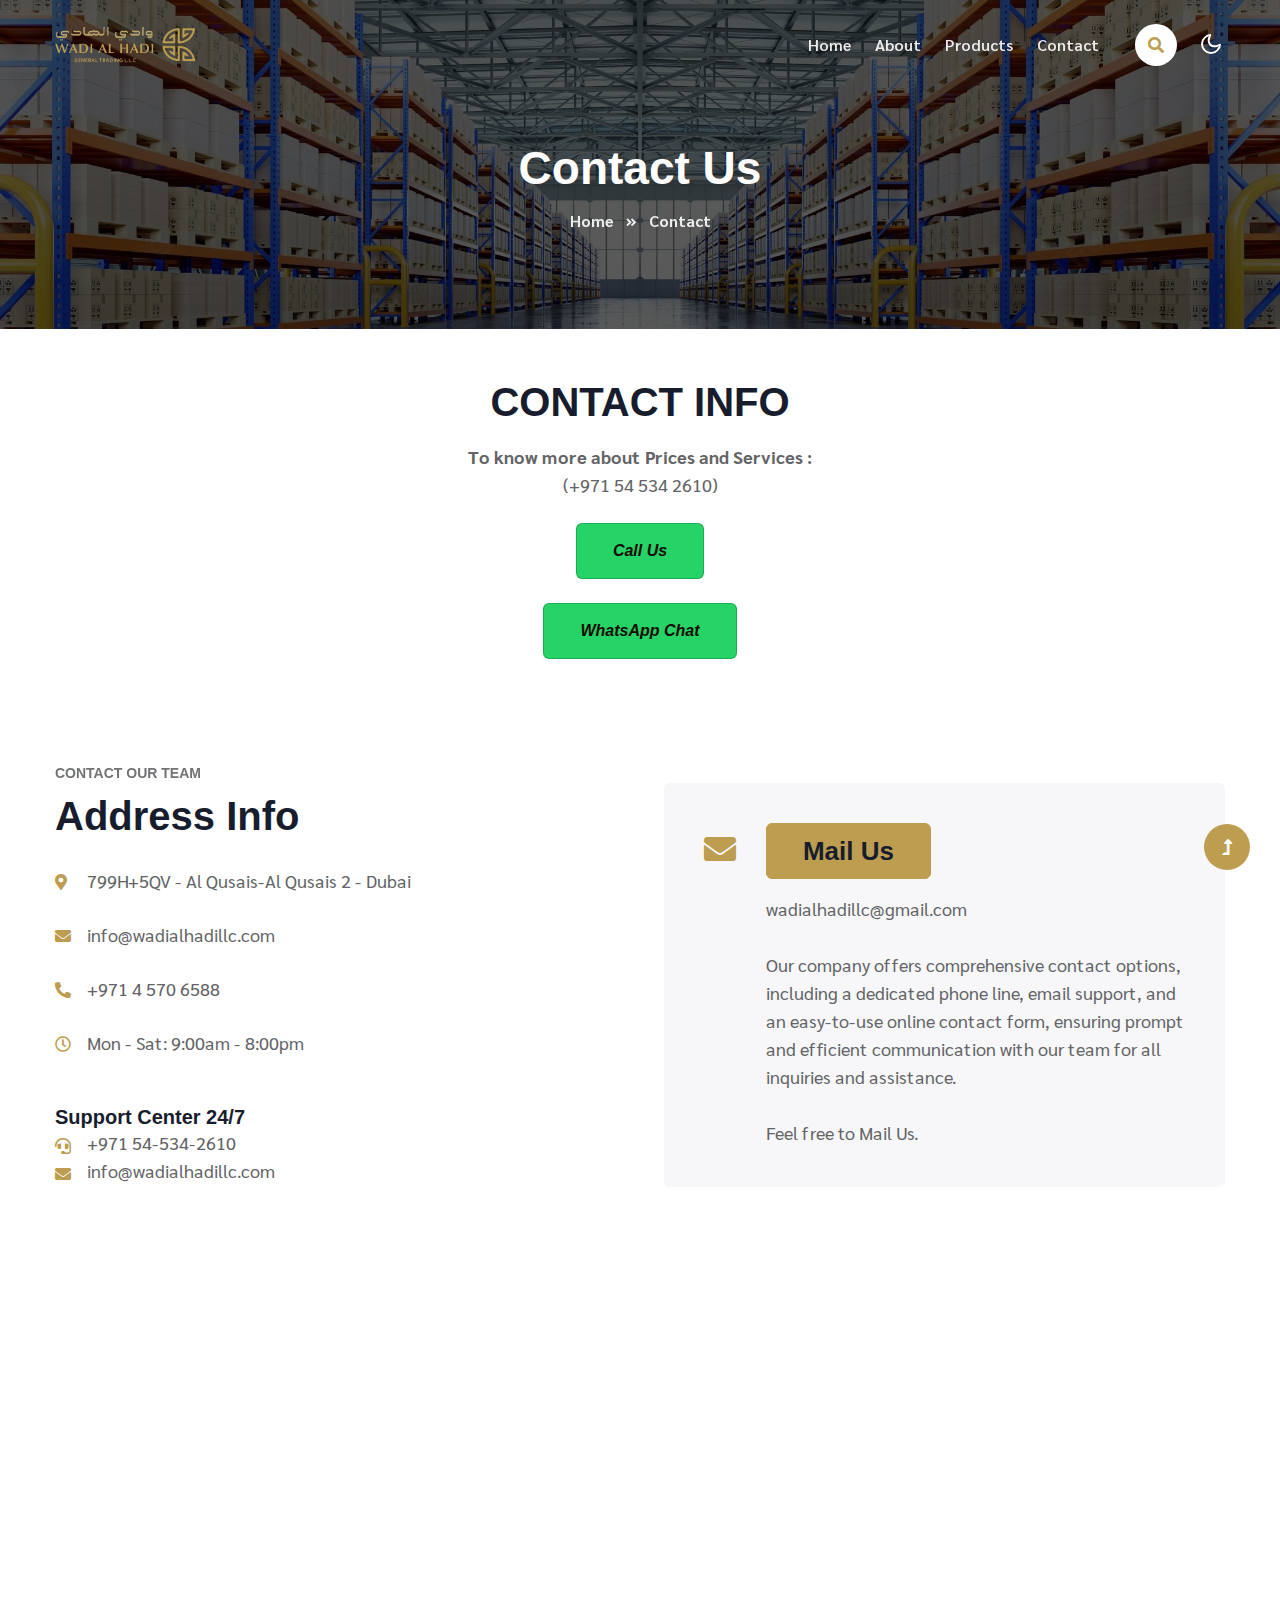
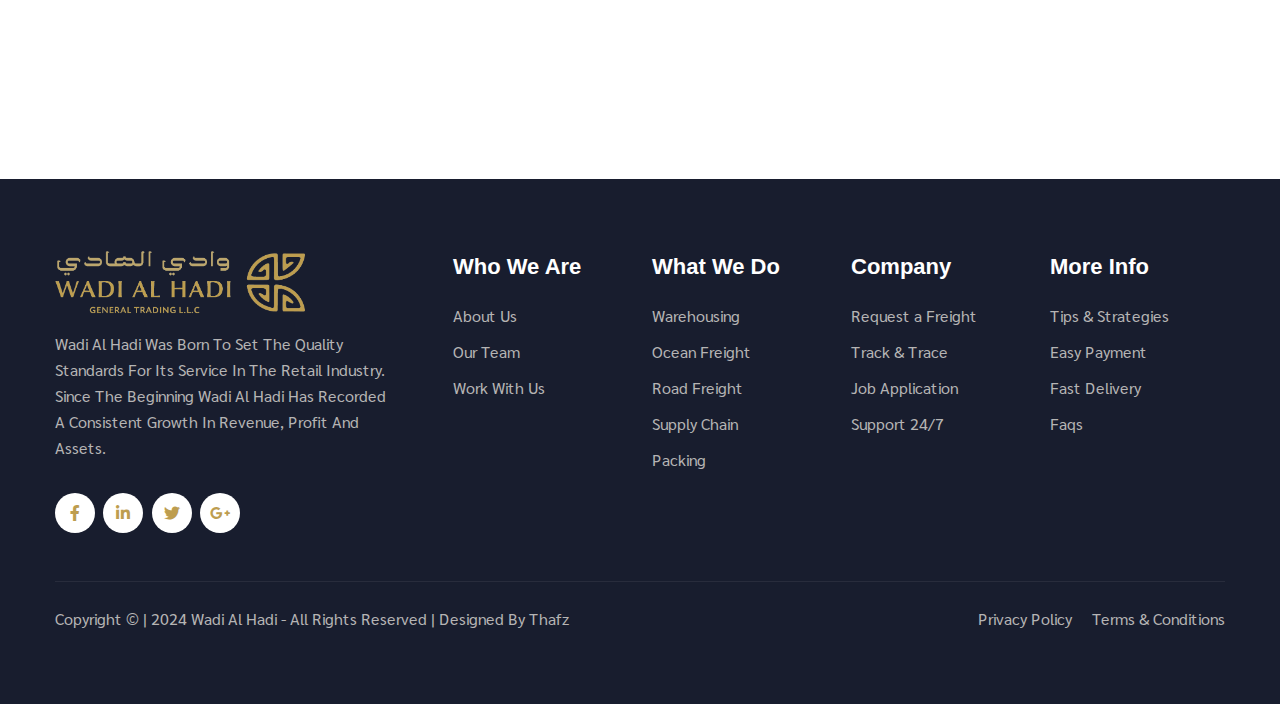
<file: contact.html>
<!--
Author: W3layouts
Author URL: http://w3layouts.com
-->
<!doctype html>
<html lang="en">

<head>
    <!-- Required meta tags -->
    <meta charset="utf-8">
    <meta name="viewport" content="width=device-width, initial-scale=1, shrink-to-fit=no">
    <title>Wadi Al Hadi L.L.C</title>
    <!-- google fonts -->
    <link href="//fonts.googleapis.com/css2?family=Sarabun:ital,wght@0,400;0,600;0,700;1,600&display=swap" rel="stylesheet">
    <!-- Template CSS -->
    <link rel="stylesheet" href="assets/css/style-starter.css">

    <link rel="icon" href="assets/images/iconlogo.png" type="image/png">
    <link rel="shortcut icon" href="assets/images/iconlogo.png" type="image/png">
    
</head>

<body>
    <!--/Header-->
    <header id="site-header" class="fixed-top">
        <div class="container">
            <nav class="navbar navbar-expand-lg navbar-light stroke py-lg-0">
                <h1><a class="navbar-brand" href="index.html">
                    <img src="assets/images/logo.png" alt="logo" class="logo">
                    
                    </a></h1>
                <button class="navbar-toggler collapsed" type="button" data-bs-toggle="collapse" data-bs-target="#navbarScroll" aria-controls="navbarScroll" aria-expanded="false" aria-label="Toggle navigation">
                    <span class="navbar-toggler-icon fa icon-expand fa-bars"></span>
                    <span class="navbar-toggler-icon fa icon-close fa-times"></span>
                </button>
                <div class="collapse navbar-collapse" id="navbarScroll">
                    <ul class="navbar-nav ms-auto my-2 my-lg-0 navbar-nav-scroll">

                        <li class="nav-item">
                            <a class="nav-link" href="index.html">Home</a>
                        </li>
                        <li class="nav-item">
                            <a class="nav-link" href="about.html">About</a>
                        </li>
                        <li class="nav-item">
                            <a class="nav-link" href="services.html">Products</a>
                        </li>
                        <li class="nav-item">
                            <a class="nav-link" href="contact.html">Contact</a>
                        </li>
                        
                    </ul>
                    <!--/search-->
                    <button id="trigger-overlay" class="searchw3-icon mx-xl-4 mx-lg-3" type="button"><i class="fas fa-search"></i></button>
                    <!-- open/close -->
                    <div class="overlay overlay-slidedown">
                        <button type="button" class="overlay-close"><i class="fas fa-times"></i></button>
                        <nav class="w3l-formhny">
                            <h5 class="mb-3">Search here</h5>
                            <form action="services.html" method="GET" class="d-sm-flex search-header">
                                <input class="form-control me-2" type="search" placeholder="Search here..." aria-label="Search" required>
                                <button class="btn btn-style btn-primary" type="submit">Search</button>
                            </form>
                        </nav>
                    </div>
                    <!--//search-->
                </div>
                <!-- toggle switch for light and dark theme -->
                <div class="mobile-position">
                    <nav class="navigation">
                        <div class="theme-switch-wrapper">
                            <label class="theme-switch" for="checkbox">
                                <input type="checkbox" id="checkbox">
                                <div class="mode-container">
                                    <i class="gg-sun"></i>
                                    <i class="gg-moon"></i>
                                </div>
                            </label>
                        </div>
                    </nav>
                </div>
                <!-- //toggle switch for light and dark theme -->
            </nav>
        </div>
    </header>
    <!--//Header-->
    <!--/inner-page-->
    <div class="inner-banner py-5">
        <section class="w3l-breadcrumb text-left py-sm-5 ">
            <div class="container">
                <div class="w3breadcrumb-gids">
                    <div class="w3breadcrumb-left text-left">
                        <h2 class="inner-w3-title mt-lg-5 mt-4">
                            Contact Us </h2>

                    </div>
                    <div class="w3breadcrumb-right">
                        <ul class="breadcrumbs-custom-path">
                            <li><a href="index.html">Home <span class="fas fa-angle-double-right mx-2"></span> Contact</a></li></a></li>
                            
                        </ul>
                    </div>
                </div>

            </div>
        </section>
    </div>

    <section class="w3l-witemshny-main py-5 text-center">
        <h3 class="title-w3l mb-2 text-center"><strong>CONTACT INFO</strong></h3>
        <p class="text-para mt-3"><strong>To know more about Prices and Services :</strong><br>(+971 54 534 2610)</p>
        
        <a href="tel:+971 54-534-2610" class="btn btn-style btn-secondary mt-4"><i>Call Us</i> </a>
        <br>
        <a href="https://api.whatsapp.com/send/?phone=971545342610&text&type=phone_number&app_absent=0" class="btn btn-style btn-secondary mt-4"><i>WhatsApp Chat</i> </a>
    </section>
    <!--//inner-page-->
    <section class="w3l-passion-mid-sec py-1">
        <div class="container py-md-5 py-3">
                <div class="row w3l-passion-mid-grids">

                    
                    <div class="col-lg-6 passion-grid-item-info pe-lg-5 mb-lg-0 mb-5">
                        <h6 class="title-subw3hny mb-1">CONTACT OUR TEAM</h6>
                        <h3 class="title-w3l mb-4">Address Info</h3>
                        <div class="address-grid">
                            <p><i class="fas fa-map-marker-alt"></i>799H+5QV - Al Qusais-Al Qusais 2 - Dubai</p>
                        </div>
                        <br>
                        <div class="address-grid">
                            <p><a href="mailto:info@wadialhadillc.com" class="link1"><i class="fas fa-envelope"></i>info@wadialhadillc.com</a></p>
                        </div>
                        <br>
                        <div class="address-grid">
                            <p><a href="tel:+971 4 570 6588" class="link1"><i class="fas fa-phone-alt"></i>+971 4 570 6588</a></p>
                        </div>
                        <br>
                        <div class="address-grid ">
                            <p><i class="far fa-clock"></i>Mon - Sat: 9:00am - 8:00pm</p>
                        </div>
                        <br>
            

                        <h4 class="title-w3l-adinf mt-4">Support Center 24/7</h4>
                        <div class="address-grid d-flex">
                            <i class="fas fa-headset "></i>
                            <p><a href="tel:+971 54-534-2610" class="link1">+971 54-534-2610</a></p>
                        </div>
                        <div class="address-grid d-flex">
                            <i class="fas fa-envelope"></i>
                            <p class="mt-0"><a href="mailto:info@wadialhadillc.com" class="link1">info@wadialhadillc.com</a></p>

                        </div>
                        
                    </div>
                    <div class="col-lg-6 passion-grid-item-info ps-lg-4">
                        

                        <div class="w3lgrids-1 box-wrap mt-4" >
                            <div class="icon">
                                <i class="fas fa-envelope"></i>
                            </div>
                            <div class="icon-text">
                                
                                <h4><a class="btn btn-style btn-primary mt-lg-0 mt-0 me-0" href="mailto:wadialhadillc@gmail.com">Mail Us</a></h4>
                                <p class="text-para mt-3">wadialhadillc@gmail.com <br><br>Our company offers comprehensive contact options, including a dedicated phone line, email support, and an easy-to-use online contact form, ensuring prompt and efficient communication with our team for all inquiries and assistance.<br><br>Feel free to Mail Us.</p>
                                
                            </div>
                        </div>


                    </div>
                </div>
        </div>
    </section>

    <!-- contacts-5-grid -->
    

    <div class="contacts-sub-5">
        <div class="contacts-mapw3 position-relative">
            <iframe src="https://www.google.com/maps/embed?pb=!1m18!1m12!1m3!1d3608.0772733313192!2d55.37685717542721!3d25.267985877665442!2m3!1f0!2f0!3f0!3m2!1i1024!2i768!4f13.1!3m3!1m2!1s0x3e5f5d005206e01b%3A0x42b2fcfbd2b55f3a!2sWadi%20al%20hadi%20general%20trading%20co%20llc!5e0!3m2!1sen!2sae!4v1721942982930!5m2!1sen!2sae" style="border:0" allowfullscreen></iframe>
            
        </div>
    </div>
    <!--/footer-9-->
    <footer class="w3l-footer9">
        <section class="footer-inner-main py-5">
            <div class="container py-md-4">
                <div class="right-side">
                    <div class="row footer-hny-grids sub-columns">
                        <div class="col-lg-4 sub-one-left pe-lg-5">
                            <h2><a class="navbar-brand" href="index.html">
                                <img src="assets/images/logo.png" alt="logo" class="logo">
                                <style>.logo {
                                    max-width: 250px; /* Adjust the value as needed */
                                    height: auto;     /* This will maintain the aspect ratio */
                                }
                                </style>
                                </a></h2>
                            <p class="footer-phny mt-3">Wadi Al Hadi Was Born To Set The Quality Standards For Its Service In The Retail Industry.
                                Since The Beginning Wadi Al Hadi Has Recorded A Consistent Growth In Revenue, Profit And Assets.</p>
                            <div class="columns-2 mt-4 pt-lg-2">
                                <ul class="social">
                                    <li><a href="#facebook"><span class="fab fa-facebook-f"></span></a>
                                    </li>
                                    <li><a href="#linkedin"><span class="fab fa-linkedin-in"></span></a>
                                    </li>
                                    <li><a href="#twitter"><span class="fab fa-twitter"></span></a>
                                    </li>
                                    <li><a href="#google"><span class="fab fa-google-plus-g"></span></a>
                                    </li>

                                </ul>
                            </div>
                        </div>

                        <div class="col-lg-8 sub-two-right">
                            <div class="row">
                                <div class="col-lg-3 sub-two-right">
                                    <h6>Who We Are</h6>
                                    <ul>
                                        <li><a href="about.html">About Us</a>
                                        </li>
                                        <li><a href="about.html"> Our Team</a>
                                        </li>
                    
                                        <li><a href="contact.html"> Work With Us</a>
                                        </li>
                                    </ul>
                                </div>
                                <div class="col-lg-3 sub-two-right">
                                    <h6>What We Do</h6>
                                    <ul>
                                        <li><a href="#warehousing"> Warehousing</a>
                                        </li>
                                        
                                        <li><a href="contact.html">Ocean Freight</a>
                                        </li>
                                        <li><a href="contact.html">Road Freight</a>
                                        </li>
                                        <li><a href="contact.html">Supply Chain</a>
                                        </li>
                                        <li><a href="contact.html">Packing</a>
                                        </li>
                                    </ul>
                                </div>
                                <div class="col-lg-3 sub-two-right">
                                    <h6>Company</h6>
                                    <ul>
                                        <li><a href="contact.html">Request a Freight</a>
                                        </li>
                                        <li><a href="contact.html">Track & Trace</a>
                                        </li>
                                        <li><a href="contact.html"> Job Application</a>
                                        </li>
                                        
                                        <li><a href="contact.html"> Support 24/7</a>
                                        </li>
                                        
                                    </ul>
                                </div>
                                <div class="col-lg-3 sub-two-right">
                                    <h6>More Info</h6>
                                    <ul>
                                        
                                        <li><a href="contact.html">Tips & Strategies</a>
                                        </li>
                                        <li><a href="contact.html"> Easy Payment</a>
                                        </li>
                                        <li><a href="contact.html"> Fast Delivery</a>
                                        </li>
                                        <li><a href="contact.html"> Faqs</a>
                                        </li>
                                    </ul>
                                </div>
                            </div>
                        </div>
                    </div>
                </div>
                <div class="below-section mt-lg-5 pt-lg-4">
                    <div class="copyright-footer">
                        <p class="copyright-column">Copyright © | 2024 Wadi Al Hadi - All Rights Reserved | Designed By Thafz</p>

                        <ul class="footer-w3list text-right">
                            <li><a href="#url">Privacy Policy</a>
                            </li>
                            <li><a href="#url">Terms &amp; Conditions</a>
                            </li>
                        </ul>
                    </div>

                </div>
            </div>
        </section>

        <!-- Js scripts -->
        <!-- move top -->
        <button onclick="topFunction()" id="movetop" title="Go to top">
            <span class="fas fa-level-up-alt" aria-hidden="true"></span>
        </button>
        <script>
            // When the user scrolls down 20px from the top of the document, show the button
            window.onscroll = function() {
                scrollFunction()
            };

            function scrollFunction() {
                if (document.body.scrollTop > 20 || document.documentElement.scrollTop > 20) {
                    document.getElementById("movetop").style.display = "block";
                } else {
                    document.getElementById("movetop").style.display = "none";
                }
            }

            // When the user clicks on the button, scroll to the top of the document
            function topFunction() {
                document.body.scrollTop = 0;
                document.documentElement.scrollTop = 0;
            }

        </script>
        <!-- //move top -->
    </footer>
    <!--//footer-9 -->
    <!-- Template JavaScript -->
    <script src="assets/js/jquery-3.3.1.min.js"></script>
    <script src="assets/js/theme-change.js"></script>
    <!--/search-->
    <script src="assets/js/modernizr.custom.js"></script>
    <script src="assets/js/classie.js"></script>
    <script src="assets/js/demo1.js"></script>
    <!--//search-->
    <!-- MENU-JS -->
    <script>
        $(window).on("scroll", function() {
            var scroll = $(window).scrollTop();

            if (scroll >= 80) {
                $("#site-header").addClass("nav-fixed");
            } else {
                $("#site-header").removeClass("nav-fixed");
            }
        });

        //Main navigation Active Class Add Remove
        $(".navbar-toggler").on("click", function() {
            $("header").toggleClass("active");
        });
        $(document).on("ready", function() {
            if ($(window).width() > 991) {
                $("header").removeClass("active");
            }
            $(window).on("resize", function() {
                if ($(window).width() > 991) {
                    $("header").removeClass("active");
                }
            });
        });

    </script>
    <!-- //MENU-JS -->

    <!-- disable body scroll which navbar is in active -->
    <script>
        $(function() {
            $('.navbar-toggler').click(function() {
                $('body').toggleClass('noscroll');
            })
        });

    </script>
    <!-- //disable body scroll which navbar is in active -->
    <!-- //bootstrap -->
    <script src="assets/js/bootstrap.min.js"></script>

</body>

</html>
</file>
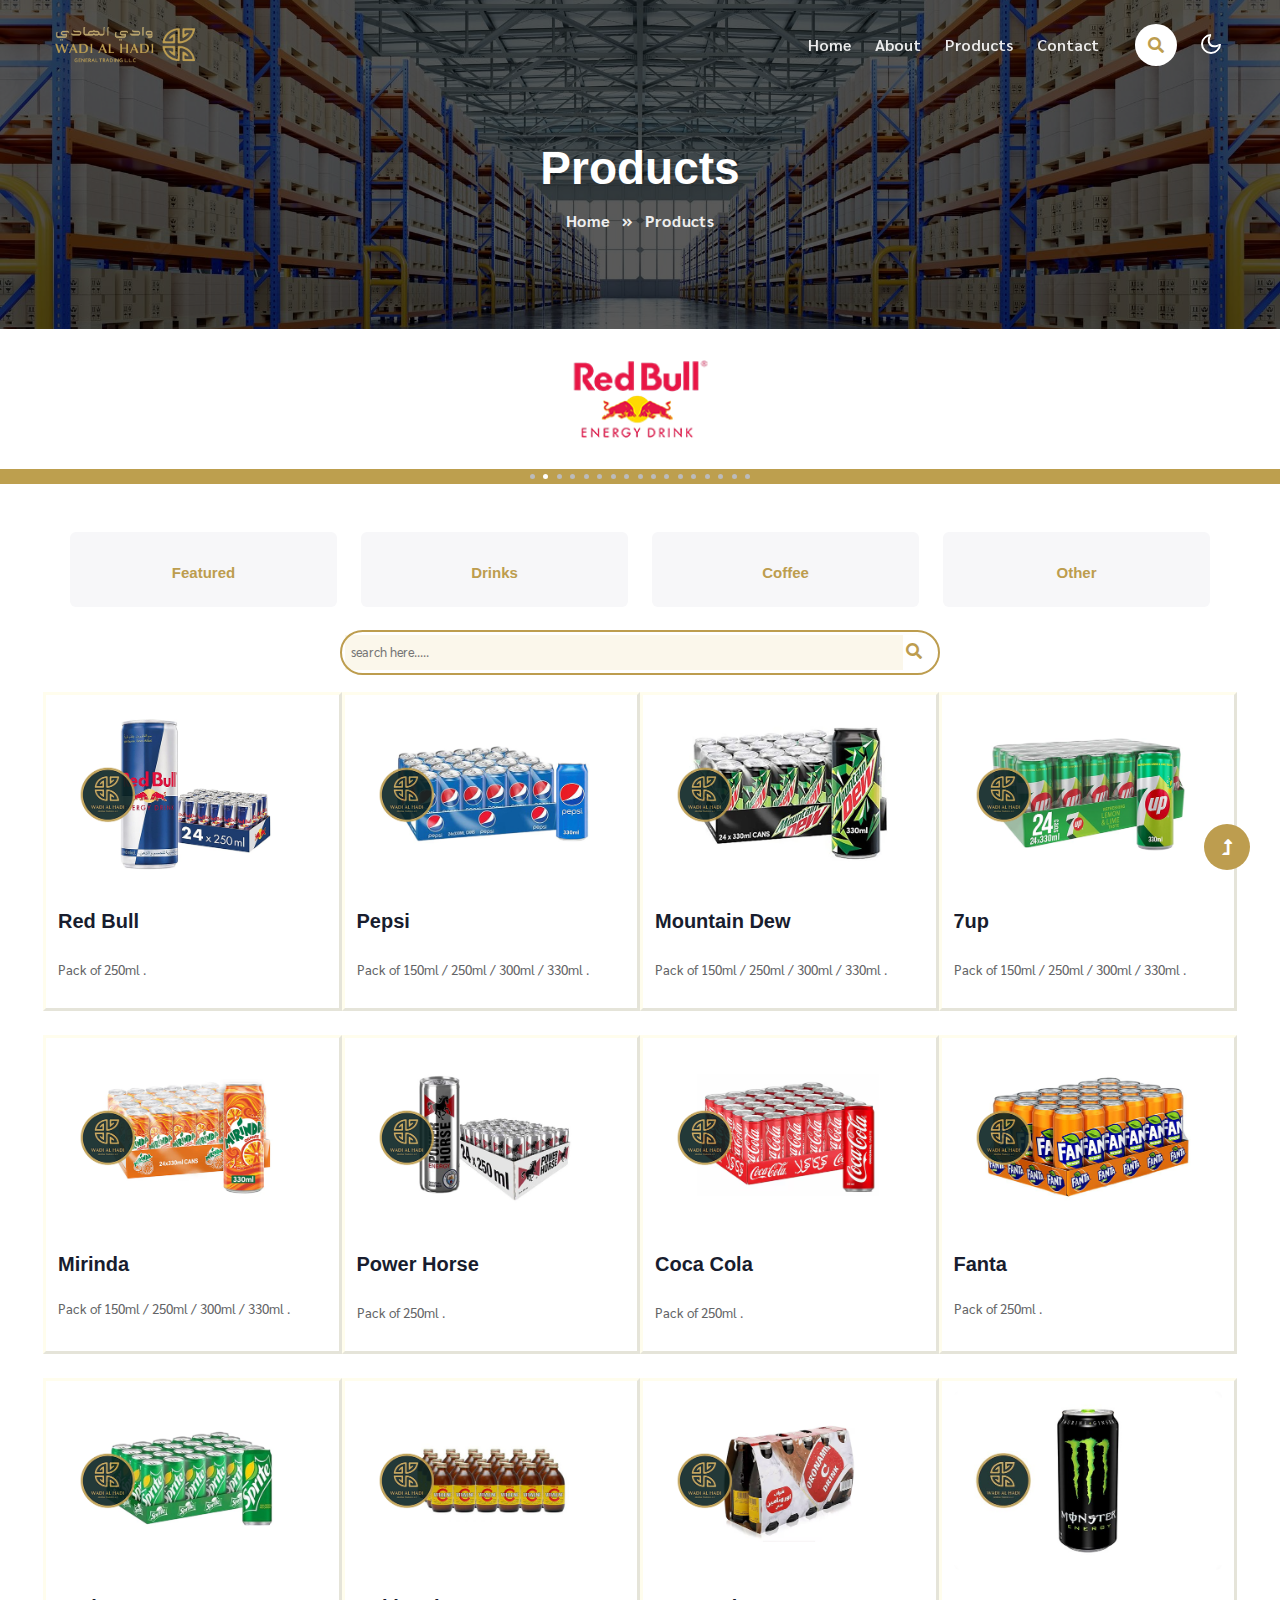
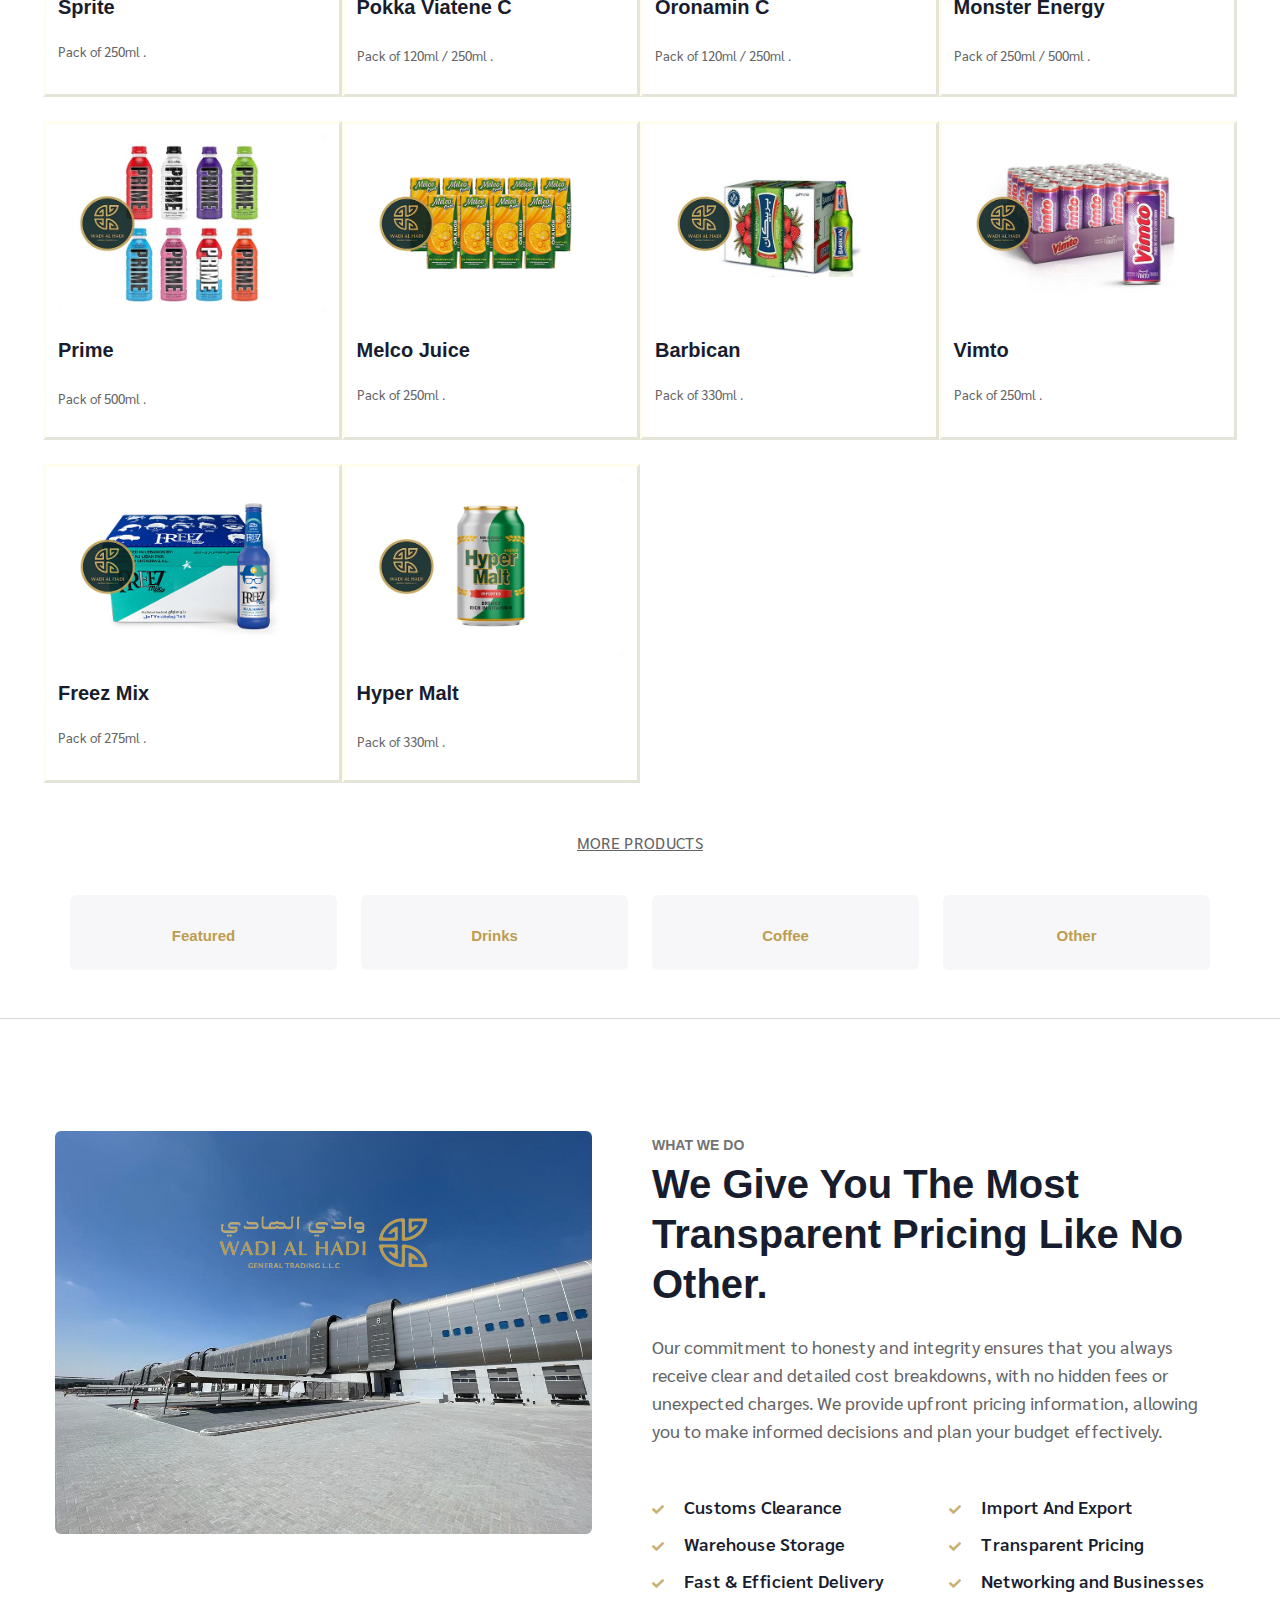
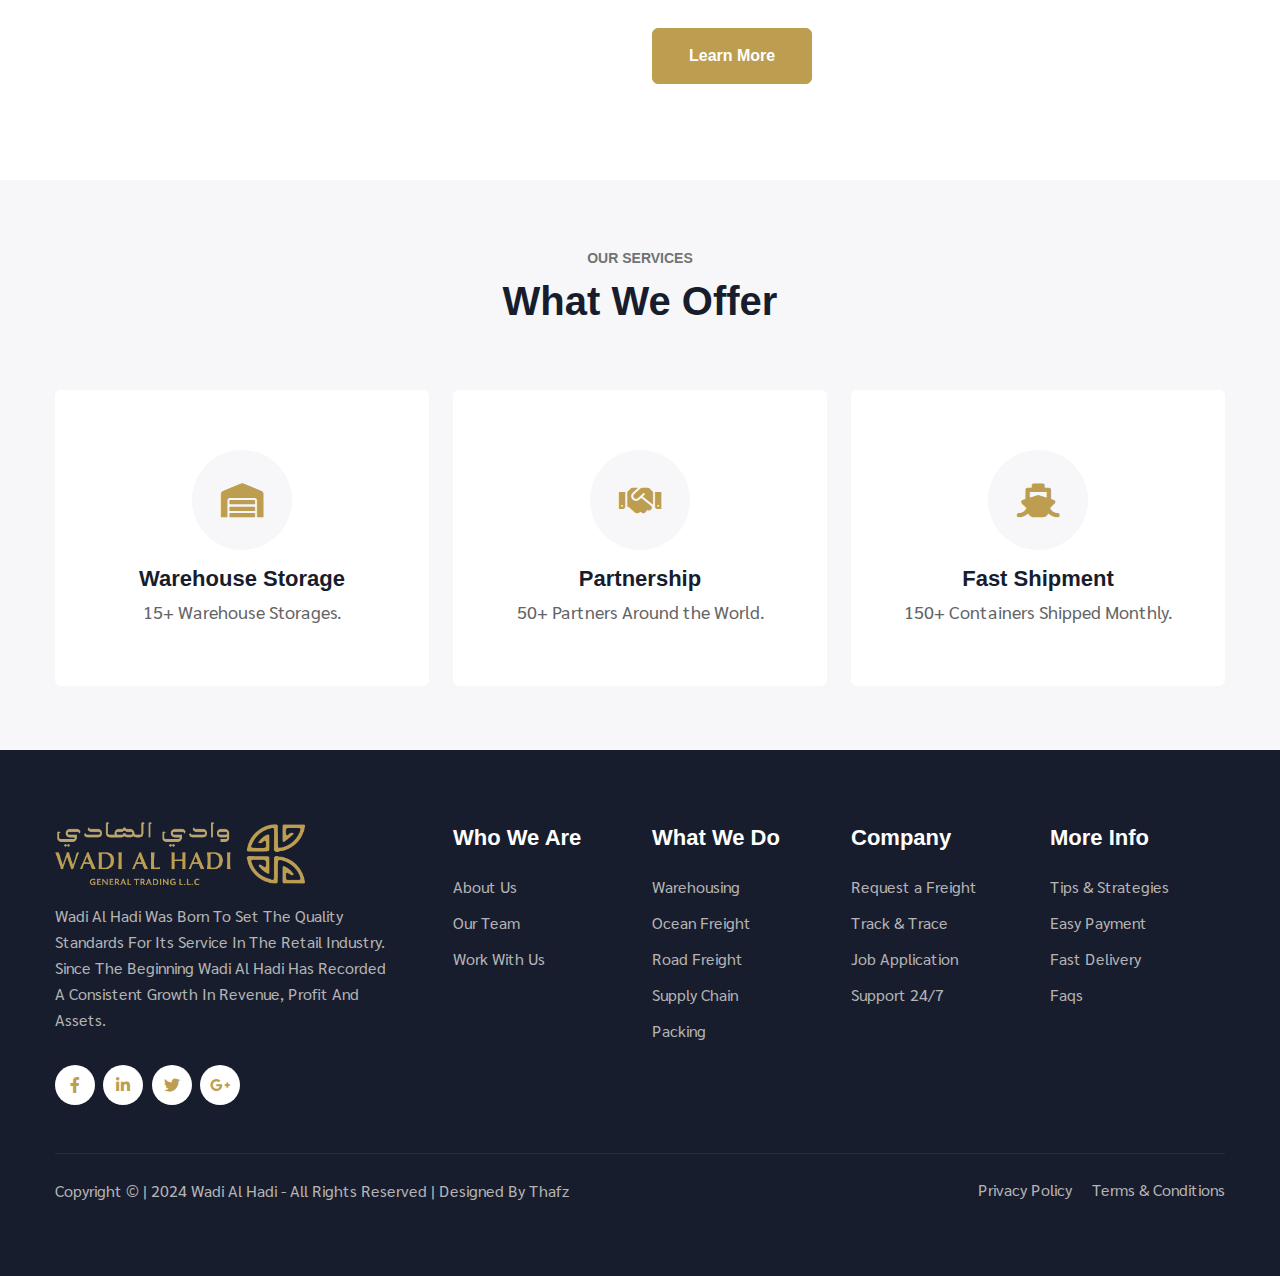
<file: drinks.html>
<!--
Author: W3layouts
Author URL: http://w3layouts.com
-->
<!doctype html>
<html lang="en">

<head>
    <!-- Required meta tags -->
    <meta charset="utf-8">
    <meta name="viewport" content="width=device-width, initial-scale=1, shrink-to-fit=no">
    <title>Wadi Al Hadi L.L.C</title>
    <!-- google fonts -->
    <link href="//fonts.googleapis.com/css2?family=Sarabun:ital,wght@0,400;0,600;0,700;1,600&display=swap" rel="stylesheet">
    <!-- Template CSS -->
    <link rel="stylesheet" href="assets/css/style-starter.css">

    <link rel="icon" href="assets/images/iconlogo.png" type="image/png">
    <link rel="shortcut icon" href="assets/images/iconlogo.png" type="image/png">
</head>

<body>
    <!--/Header-->
    <header id="site-header" class="fixed-top">
        <div class="container">
            <nav class="navbar navbar-expand-lg navbar-light stroke py-lg-0">
                <h1><a class="navbar-brand" href="index.html">
                    <img src="assets/images/logo.png" alt="logo" class="logo">
                    
                    </a></h1>
                <button class="navbar-toggler collapsed" type="button" data-bs-toggle="collapse" data-bs-target="#navbarScroll" aria-controls="navbarScroll" aria-expanded="false" aria-label="Toggle navigation">
                    <span class="navbar-toggler-icon fa icon-expand fa-bars"></span>
                    <span class="navbar-toggler-icon fa icon-close fa-times"></span>
                </button>
                <div class="collapse navbar-collapse" id="navbarScroll">
                    <ul class="navbar-nav ms-auto my-2 my-lg-0 navbar-nav-scroll">

                        <li class="nav-item">
                            <a class="nav-link" href="index.html">Home</a>
                        </li>
                        <li class="nav-item">
                            <a class="nav-link" href="about.html">About</a>
                        </li>
                        <li class="nav-item">
                            <a class="nav-link" href="services.html">Products</a>
                        </li>
                        <li class="nav-item">
                            <a class="nav-link" href="contact.html">Contact</a>
                        </li>
                        
                    </ul>
                    <!--/search-->
                    <button id="trigger-overlay" class="searchw3-icon mx-xl-4 mx-lg-3" type="button"><i class="fas fa-search"></i></button>
                    <!-- open/close -->
                    <div class="overlay overlay-slidedown">
                        <button type="button" class="overlay-close"><i class="fas fa-times"></i></button>
                        <nav class="w3l-formhny">
                            <h5 class="mb-3">Search here</h5>
                            <form action="services.html" method="GET" class="d-sm-flex search-header">
                                <input class="form-control me-2" type="search" placeholder="Search here..." aria-label="Search" required>
                                <button class="btn btn-style btn-primary" type="submit">Search</button>
                            </form>
                        </nav>
                    </div>
                    <!--//search-->
                </div>
                <!-- toggle switch for light and dark theme -->
                <div class="mobile-position">
                    <nav class="navigation">
                        <div class="theme-switch-wrapper">
                            <label class="theme-switch" for="checkbox">
                                <input type="checkbox" id="checkbox">
                                <div class="mode-container">
                                    <i class="gg-sun"></i>
                                    <i class="gg-moon"></i>
                                </div>
                            </label>
                        </div>
                    </nav>
                </div>
                <!-- //toggle switch for light and dark theme -->
            </nav>
        </div>
    </header>
    <!--//Header-->
    <!--/inner-page-->
    <div class="inner-banner py-5">
        <section class="w3l-breadcrumb text-left py-sm-5 ">
            <div class="container">
                <div class="w3breadcrumb-gids">
                    <div class="w3breadcrumb-left text-left">
                        <h2 class="inner-w3-title mt-lg-5 mt-4">
                            Products </h2>

                    </div>
                    <div class="w3breadcrumb-right">
                        <ul class="breadcrumbs-custom-path">
                            <li><a href="index.html">Home <span class="fas fa-angle-double-right mx-2"></span> Products</a></li></a></li>
                            
                        </ul>
                    </div>
                </div>

            </div>
        </section>
    </div>
    <!--//inner-page-->
    <!--/w3l-index3-->

   


    <br>
    <center>
        <div class="slideshow-container">
            <div class="slide">
                <img src="assets/images/logo (1).png" alt="Company Logo 1">
            </div>
            <div class="slide">
                <img src="assets/images/logo (2).png" alt="Company Logo 2">
            </div>
            <div class="slide">
                <img src="assets/images/logo (3).png" alt="Company Logo 3">
            </div>
            <div class="slide">
                <img src="assets/images/logo (4).png" alt="Company Logo 4">
            </div>
            <div class="slide">
                <img src="assets/images/logo (5).png" alt="Company Logo 5">
            </div>
            <div class="slide">
                <img src="assets/images/logo (6).png" alt="Company Logo 6">
            </div>
            <div class="slide">
                <img src="assets/images/logo (7).png" alt="Company Logo 7">
            </div>
            
            <div class="slide">
                <img src="assets/images/logo (9).png" alt="Company Logo 9">
            </div>
            <div class="slide">
                <img src="assets/images/logo (10).png" alt="Company Logo 10">
            </div>
            <div class="slide">
                <img src="assets/images/logo (11).png" alt="Company Logo 11">
            </div>
            <div class="slide">
                <img src="assets/images/logo (12).png" alt="Company Logo 12">
            </div>
            <div class="slide">
                <img src="assets/images/logo (13).png" alt="Company Logo 13">
            </div>
            <div class="slide">
                <img src="assets/images/logo (14).png" alt="Company Logo 14">
            </div>
            <div class="slide">
                <img src="assets/images/logo (15).png" alt="Company Logo 15">
            </div>
            <div class="slide">
                <img src="assets/images/logo (16).png" alt="Company Logo 16">
            </div>
            <div class="slide">
                <img src="assets/images/logo (17).png" alt="Company Logo 17">
            </div>
            <div class="slide">
                <img src="assets/images/logo (18).png" alt="Company Logo 18">
            </div>
        </div>
            <!-- Add more slides as needed -->
        <br>
        <div class="dots-container">
            <span class="dot" onclick="currentSlide(1)"></span>
            <span class="dot" onclick="currentSlide(2)"></span>
            <span class="dot" onclick="currentSlide(3)"></span>
            <span class="dot" onclick="currentSlide(4)"></span>
            <span class="dot" onclick="currentSlide(5)"></span>
            <span class="dot" onclick="currentSlide(6)"></span>
            <span class="dot" onclick="currentSlide(7)"></span>
            
            <span class="dot" onclick="currentSlide(9)"></span>
            <span class="dot" onclick="currentSlide(10)"></span>
            <span class="dot" onclick="currentSlide(11)"></span>
            <span class="dot" onclick="currentSlide(12)"></span>
            <span class="dot" onclick="currentSlide(13)"></span>
            <span class="dot" onclick="currentSlide(14)"></span>
            <span class="dot" onclick="currentSlide(15)"></span>
            <span class="dot" onclick="currentSlide(16)"></span>
            <span class="dot" onclick="currentSlide(17)"></span>
            <span class="dot" onclick="currentSlide(18)"></span>
            <!-- Add more dots as needed -->
        </div>

        <script src="script.js"></script>
    </center>
    <br>





    <section class="w3l-witemshny-main py-1">
        <div class="container py-md-1">
            <!--/row-1-->

            

            <section class="locations-1 w3services-1">
                <div class="locations ">
                    <div class="container ">
                        <div class="row">


                            <div class="col-lg-3 col-6 mt-md-3 mt-1">
                                <div class="w3property-grid">
                                    <a href="services.html">
                                        <div class="box16">
                                            <img class="img-fluid" src="assets/images/whitecopy.png" alt="">
                                            <div class="box-content text-center">
                                                
                                                <h3 class="title" style="color: var(--primary-color);">Featured</h3>
                                            </div> 
                                        </div>
                                    </a>

                                </div>
                            </div>
                            <div class="col-lg-3 col-6 mt-md-3 mt-1">
                                <div class="w3property-grid">
                                    <a href="drinks.html">
                                        <div class="box16">
                                            <img class="img-fluid" src="assets/images/whitecopy.png" alt="">
                                            <div class="box-content text-center">
                                                
                                                <h3 class="title" style="color: var(--primary-color);">Drinks</h3>
                                            </div>
                                        </div>
                                    </a>

                                </div>
                            </div>
                            
                            <div class="col-lg-3 col-6 mt-md-3 mt-3">
                                <div class="w3property-grid">
                                    <a href="coffee.html">
                                        <div class="box16">
                                            <img class="img-fluid" src="assets/images/whitecopy.png" alt="">
                                            <div class="box-content text-center">
                                                
                                                <h3 class="title" style="color: var(--primary-color);">coffee</h3>

                                            </div>
                                        </div>
                                    </a>

                                </div>
                            </div>

                            <div class="col-lg-3 col-6 mt-md-3 mt-3">
                                <div class="w3property-grid">
                                    <a href="other.html">
                                        <div class="box16">

                                            <img class="img-fluid" src="assets/images/whitecopy.png" alt="">
                                            <div class="box-content text-center">
                                                
                                                <h3 class="title" style="color: var(--primary-color);">Other</h3>

                                            </div>
                                        </div>
                                    </a>

                                </div>
                            </div>


                        </div>
                    </div>
                    
                </div>
            </section>




            <section class="w3l-witemshny-main py-1">
                <div class="container py-md-1">
                    <center>
                    <nav class="w3l-formhnyxx">
                        <div class="searchbar5">
                            <input type="text" class="searchbar5__input" name="" id="find" placeholder="search here....." onkeyup="search()" >
                            <button class="searchw3-icony " type="button"><i class="fas fa-search"></i></button>  
                        </div>
                    </nav>
                    </center>
                </div>
            </section>





            <div class="witemshny-grids row">



                <div class="col-md-3 col-6 product-incfhny mt-4" style="border:outset rgb(255, 249, 198, 0.3)">
                    <div class="weitemshny-grid oposition-relative">
                        <a href="contact.html" class="d-block zoom"><img src="assets/images/Untitled-2.png" alt="" class="img-fluid news-image"></a>
                        <div class="witemshny-inf">
                        </div>
                    </div>


                    <h4 class="gdnhy-1 mt-lg-4 mt-3"><a href="contact.html">Red Bull<font size="0.001"><span id="myElement">redbull</span></font></a>
                    </h4>
                    <p class="mt-md-2" style="font-size: smaller;">Pack of 250ml .</p>
                    <br>
                </div>


                <div class="col-md-3 col-6 product-incfhny mt-4" style="border:outset rgb(255, 249, 198, 0.3)">
                    <div class="weitemshny-grid oposition-relative">
                        <a href="contact.html" class="d-block zoom"><img src="assets/images/Untitled-pepsi.png" alt="" class="img-fluid news-image"></a>
                        <div class="witemshny-inf">
                        </div>
                    </div>
                    <h4 class="gdnhy-1 mt-lg-4 mt-3"><a href="contact.html">Pepsi<font size="0.001"><span id="myElement">pepsi</span></font></a>
                    </h4>
                    <p class="mt-md-2" style="font-size: smaller;">Pack of 150ml / 250ml / 300ml / 330ml .</p>
                    <br>
                </div>


                <div class="col-md-3 col-6 product-incfhny mt-4" style="border:outset rgb(255, 249, 198, 0.3)">
                    <div class="weitemshny-grid oposition-relative">
                        <a href="contact.html" class="d-block zoom"><img src="assets/images/Untitled-dew.png" alt="" class="img-fluid news-image"></a>
                        <div class="witemshny-inf">
                        </div>
                    </div>
                    <h4 class="gdnhy-1 mt-lg-4 mt-3"><a href="contact.html">Mountain Dew<font size="0.001"><span id="myElement">mountaindew</span></font></a>
                    </h4>
                    <p class="mt-md-2" style="font-size: smaller;">Pack of 150ml / 250ml / 300ml / 330ml .</p>
                    <br>
                </div>


                <div class="col-md-3 col-6 product-incfhny mt-4" style="border:outset rgb(255, 249, 198, 0.3)">
                    <div class="weitemshny-grid oposition-relative">
                        <a href="contact.html" class="d-block zoom"><img src="assets/images/Untitled-7up.png" alt="" class="img-fluid news-image"></a>
                        <div class="witemshny-inf">
                        </div>
                    </div>
                    <h4 class="gdnhy-1 mt-lg-4 mt-3"><a href="contact.html">7up<font size="0.001"><span id="myElement">7 up</span></font></a>
                    </h4>
                    <p class="mt-md-2" style="font-size: smaller;">Pack of 150ml / 250ml / 300ml / 330ml .</p>
                    <br>
                </div>


                <div class="col-md-3 col-6 product-incfhny mt-4" style="border:outset rgb(255, 249, 198, 0.3)">
                    <div class="weitemshny-grid oposition-relative">
                        <a href="contact.html" class="d-block zoom"><img src="assets/images/Untitled-mirinda.png" alt="" class="img-fluid news-image"></a>
                        <div class="witemshny-inf">
                        </div>
                    </div>
                    <h4 class="gdnhy-1 mt-lg-4 mt-3"><a href="contact.html">Mirinda</a>
                    </h4>
                    <p class="mt-md-2" style="font-size: smaller;">Pack of 150ml / 250ml / 300ml / 330ml .</p>
                    <br>
                </div>


                <div class="col-md-3 col-6 product-incfhny mt-4" style="border:outset rgb(255, 249, 198, 0.3)">
                    <div class="weitemshny-grid oposition-relative">
                        <a href="contact.html" class="d-block zoom"><img src="assets/images/Untitled-3.png" alt="" class="img-fluid news-image"></a>
                        <div class="witemshny-inf">
                        </div>
                    </div>
                    <h4 class="gdnhy-1 mt-lg-4 mt-3"><a href="contact.html">Power Horse<font size="0.001"><span id="myElement">powerhorse</span></font></a>
                    </h4>
                    <p class="mt-md-2" style="font-size: smaller;">Pack of 250ml .</p>
                    <br>
                </div>


                <div class="col-md-3 col-6 product-incfhny mt-4" style="border:outset rgb(255, 249, 198, 0.3)">
                    <div class="weitemshny-grid oposition-relative">
                        <a href="contact.html" class="d-block zoom"><img src="assets/images/Untitled-8.png" alt="" class="img-fluid news-image"></a>
                        <div class="witemshny-inf">
                        </div>
                    </div>
                    <h4 class="gdnhy-1 mt-lg-4 mt-3"><a href="contact.html">Coca Cola<font size="0.001"><span id="myElement">cocacola</span></font></a>
                    </h4>
                    <p class="mt-md-2" style="font-size: smaller;">Pack of 250ml .</p>
                    <br>
                </div>


                <div class="col-md-3 col-6 product-incfhny mt-4" style="border:outset rgb(255, 249, 198, 0.3)">
                    <div class="weitemshny-grid oposition-relative">
                        <a href="contact.html" class="d-block zoom"><img src="assets/images/Untitled-9.png" alt="" class="img-fluid news-image"></a>
                        <div class="witemshny-inf">
                        </div>
                    </div>
                    <h4 class="gdnhy-1 mt-lg-4 mt-3"><a href="contact.html">Fanta</a>
                    </h4>
                    <p class="mt-md-2" style="font-size: smaller;">Pack of 250ml .</p>
                    <br>
                </div>


                <div class="col-md-3 col-6 product-incfhny mt-4" style="border:outset rgb(255, 249, 198, 0.3)">
                    <div class="weitemshny-grid oposition-relative">
                        <a href="contact.html" class="d-block zoom"><img src="assets/images/Untitled-6.png" alt="" class="img-fluid news-image"></a>
                        <div class="witemshny-inf">
                        </div>
                    </div>
                    <h4 class="gdnhy-1 mt-lg-4 mt-3"><a href="contact.html">Sprite</a>
                    </h4>
                    <p class="mt-md-2" style="font-size: smaller;">Pack of 250ml .</p>
                    <br>
                </div>


                <div class="col-md-3 col-6 product-incfhny mt-4" style="border:outset rgb(255, 249, 198, 0.3)">
                    <div class="weitemshny-grid oposition-relative">
                        <a href="contact.html" class="d-block zoom"><img src="assets/images/Untitled-11.png" alt="" class="img-fluid news-image"></a>
                        <div class="witemshny-inf">
                        </div>
                    </div>
                    <h4 class="gdnhy-1 mt-lg-4 mt-3"><a href="contact.html">Pokka Viatene C<font size="0.001"><span id="myElement">viatenec</span></font></a>
                    </h4>
                    <p class="mt-md-2" style="font-size: smaller;">Pack of 120ml / 250ml .</p>
                    <br>
                </div>


                <div class="col-md-3 col-6 product-incfhny mt-4" style="border:outset rgb(255, 249, 198, 0.3)">
                    <div class="weitemshny-grid oposition-relative">
                        <a href="contact.html" class="d-block zoom"><img src="assets/images/Untitled-12.png" alt="" class="img-fluid news-image"></a>
                        <div class="witemshny-inf">
                        </div>
                    </div>
                    <h4 class="gdnhy-1 mt-lg-4 mt-3"><a href="contact.html">Oronamin C<font size="0.001"><span id="myElement">oronaminc</span></font></a>
                    </h4>
                    <p class="mt-md-2" style="font-size: smaller;">Pack of 120ml / 250ml .</p>
                    <br>
                </div>

                <div class="col-md-3 col-6 product-incfhny mt-4" style="border:outset rgb(255, 249, 198, 0.3)">
                    <div class="weitemshny-grid oposition-relative">
                        <a href="contact.html" class="d-block zoom"><img src="assets/images/New folder/monster.jpg" alt="" class="img-fluid news-image"></a>
                        <div class="witemshny-inf">
                        </div>
                    </div>
                    <h4 class="gdnhy-1 mt-lg-4 mt-3"><a href="contact.html">Monster Energy<font size="0.001"><span id="myElement">Monster Energy</span></font></a>
                    </h4>
                    <p class="mt-md-2" style="font-size: smaller;">Pack of 250ml / 500ml .</p>
                    <br>
                </div>
                

                <div class="col-md-3 col-6 product-incfhny mt-4" style="border:outset rgb(255, 249, 198, 0.3)">
                    <div class="weitemshny-grid oposition-relative">
                        <a href="contact.html" class="d-block zoom"><img src="assets/images/New folder/prime.jpg" alt="" class="img-fluid news-image"></a>
                        <div class="witemshny-inf">
                        </div>
                    </div>
                    <h4 class="gdnhy-1 mt-lg-4 mt-3"><a href="contact.html">Prime<font size="0.001"><span id="myElement">Prime Energy</span></font></a>
                    </h4>
                    <p class="mt-md-2" style="font-size: smaller;">Pack of 500ml .</p>
                    <br>
                </div>


                <div class="col-md-3 col-6 product-incfhny mt-4" style="border:outset rgb(255, 249, 198, 0.3)">
                    <div class="weitemshny-grid oposition-relative">
                        <a href="contact.html" class="d-block zoom"><img src="assets/images/Untitled-13.png" alt="" class="img-fluid news-image"></a>
                        <div class="witemshny-inf">
                        </div>
                    </div>
                    <h4 class="gdnhy-1 mt-lg-4 mt-3"><a href="contact.html">Melco Juice</a>
                    </h4>
                    <p class="mt-md-2" style="font-size: smaller;">Pack of 250ml .</p>
                    <br>
                </div>


                <div class="col-md-3 col-6 product-incfhny mt-4" style="border:outset rgb(255, 249, 198, 0.3)">
                    <div class="weitemshny-grid oposition-relative">
                        <a href="contact.html" class="d-block zoom"><img src="assets/images/Untitled-14.png" alt="" class="img-fluid news-image"></a>
                        <div class="witemshny-inf">
                        </div>
                    </div>
                    <h4 class="gdnhy-1 mt-lg-4 mt-3"><a href="contact.html">Barbican</a>
                    </h4>
                    <p class="mt-md-2" style="font-size: smaller;">Pack of 330ml .</p>
                    <br>
                </div>


                <div class="col-md-3 col-6 product-incfhny mt-4" style="border:outset rgb(255, 249, 198, 0.3)">
                    <div class="weitemshny-grid oposition-relative">
                        <a href="contact.html" class="d-block zoom"><img src="assets/images/Untitled-vimto.png" alt="" class="img-fluid news-image"></a>
                        <div class="witemshny-inf">
                        </div>
                    </div>
                    <h4 class="gdnhy-1 mt-lg-4 mt-3"><a href="contact.html">Vimto</a>
                    </h4>
                    <p class="mt-md-2" style="font-size: smaller;">Pack of 250ml .</p>
                    <br>
                </div>

                <div class="col-md-3 col-6 product-incfhny mt-4" style="border:outset rgb(255, 249, 198, 0.3)">
                    <div class="weitemshny-grid oposition-relative">
                        <a href="contact.html" class="d-block zoom"><img src="assets/images/Untitled-frezz.png" alt="" class="img-fluid news-image"></a>
                        <div class="witemshny-inf">
                        </div>
                    </div>
                    <h4 class="gdnhy-1 mt-lg-4 mt-3"><a href="contact.html">Freez Mix</a>
                    </h4>
                    <p class="mt-md-2" style="font-size: smaller;">Pack of 275ml .</p>
                    <br>
                </div>

                

                <div class="col-md-3 col-6 product-incfhny mt-4" style="border:outset rgb(255, 249, 198, 0.3)">
                    <div class="weitemshny-grid oposition-relative">
                        <a href="contact.html" class="d-block zoom"><img src="assets/images/New folder/hypermalt.jpg" alt="" class="img-fluid news-image"></a>
                        <div class="witemshny-inf">
                        </div>
                    </div>
                    <h4 class="gdnhy-1 mt-lg-4 mt-3"><a href="contact.html">Hyper Malt<font size="0.001"><span id="myElement">hypermalt</span></font></a>
                    </h4>
                    <p class="mt-md-2" style="font-size: smaller;">Pack of 330ml .</p>
                    <br>
                </div>




            <section class="locations-1 w3services-1 py-4">
                <br>
                <center>
                <U><li>MORE PRODUCTS</li></U>
                </center>
                <br>
                <div class="locations ">
                    <div class="container ">
                        <div class="row">


                            <div class="col-lg-3 col-6 mt-md-3 mt-1">
                                <div class="w3property-grid">
                                    <a href="services.html">
                                        <div class="box16">
                                            <img class="img-fluid" src="assets/images/whitecopy.png" alt="">
                                            <div class="box-content text-center">
                                                
                                                <h3 class="title" style="color: var(--primary-color);">Featured</h3>
                                            </div> 
                                        </div>
                                    </a>

                                </div>
                            </div>
                            <div class="col-lg-3 col-6 mt-md-3 mt-1">
                                <div class="w3property-grid">
                                    <a href="drinks.html">
                                        <div class="box16">
                                            <img class="img-fluid" src="assets/images/whitecopy.png" alt="">
                                            <div class="box-content text-center">
                                                
                                                <h3 class="title" style="color: var(--primary-color);">Drinks</h3>
                                            </div>
                                        </div>
                                    </a>

                                </div>
                            </div>
                            
                            <div class="col-lg-3 col-6 mt-md-3 mt-3">
                                <div class="w3property-grid">
                                    <a href="coffee.html">
                                        <div class="box16">
                                            <img class="img-fluid" src="assets/images/whitecopy.png" alt="">
                                            <div class="box-content text-center">
                                                
                                                <h3 class="title" style="color: var(--primary-color);">coffee</h3>

                                            </div>
                                        </div>
                                    </a>

                                </div>
                            </div>

                            <div class="col-lg-3 col-6 mt-md-3 mt-3">
                                <div class="w3property-grid">
                                    <a href="other.html">
                                        <div class="box16">

                                            <img class="img-fluid" src="assets/images/whitecopy.png" alt="">
                                            <div class="box-content text-center">
                                                
                                                <h3 class="title" style="color: var(--primary-color);">Other</h3>

                                            </div>
                                        </div>
                                    </a>

                                </div>
                            </div>


                        </div>
                    </div>
                    
                </div>
            </section>
            
        </div>
        <script src="script2.js"></script>
    </section>
    <hr>



    <section class="w3l-index-about py-5" id="about2">
        <div class="container py-md-5 py-2">
            <div class="row">
                <div class="col-lg-6 pe-lg-5">
                    <div class="w3l-abouthny-img">
                        <img src="assets/images/9copy.png" alt="" class="img-fluid radius-image">
                    </div>
                </div>
                <div class="col-lg-6 mt-lg-0 mt-5">
                    <div class="w3l-abouthny-info">
                        <h6 class="title-subw3hny">What We Do</h6>
                        <h3 class="title-w3l">We give you the most transparent pricing like no other.</h3>
                        <p class="mt-4">Our commitment to honesty and integrity ensures that you always receive clear and detailed cost breakdowns, with no hidden fees or unexpected charges. We provide upfront pricing information, allowing you to make informed decisions and plan your budget effectively. </p>
                        <ul class="w3l-right-book w3l-right-book-grid mt-md-5 mt-4">
                            <li><span class="fas fa-check"></span> Customs Clearance</li>
                            <li><span class="fas fa-check"></span> Import And Export</li>
                            <li><span class="fas fa-check"></span> Warehouse Storage</li>
                            <li><span class="fas fa-check"></span> Transparent Pricing</li>
                            <li><span class="fas fa-check"></span> Fast & Efficient Delivery</li>
                            <li><span class="fas fa-check"></span> Networking and Businesses</li>
                        </ul>
                        <a href="#services" class="btn btn-style btn-primary mt-4">Learn More</a>
                    </div>
                </div>
            </div>
        </div>
    </section>
    <!--//w3l-index3-->
    <!--/features-section-->
    <section class="w3l-features py-3" id="work">
        <div class="container py-lg-5 py-md-4 py-2">
            <div class="title-content text-center mb-lg-3 mb-4">
                <h6 class="title-subw3hny mb-1">Our Services</h6>
                <h3 class="title-w3l">What We Offer</h3>
            </div>
            <div class="main-cont-wthree-2">
                <div class="row">
                    
                    <div class="col-lg-4 col-md-6 mt-lg-5 mt-4">
                        <div class="grids-1 box-wrap">
                            <div class="icon">
                                <i class="fas fa-warehouse"></i>
                            </div>
                            <h4><a href="#service" class="title-head">Warehouse Storage</a></h4>
                            <p class="text-para">15+ Warehouse Storages. </p>
                        </div>
                    </div>
                    <div class="col-lg-4 col-md-6 mt-lg-5 mt-4">
                        <div class="grids-1 box-wrap">
                            <div class="icon">
                                <i class="fas fa-handshake"></i>
                            </div>
                            <h4><a href="#service" class="title-head">Partnership</a></h4>
                            <p class="text-para">50+ Partners Around the World. </p>
                        </div>
                    </div>
                    <div class="col-lg-4 col-md-6 mt-lg-5 mt-4">
                        <div class="grids-1 box-wrap">
                            <div class="icon">
                                <i class="fas fa-ship"></i>
                            </div>
                            <h4><a href="#service" class="title-head">Fast Shipment</a></h4>
                            <p class="text-para">150+ Containers Shipped Monthly.</p>
                        </div>
                    </div>
                    
                    
                    
                    
                </div>
            </div>
        </div>
    </section>


    
    <!--//features-section -->
    <!--/servicess-2-->
   
    <!--/servicess-2-->

    <!--/footer-9-->
    <footer class="w3l-footer9">
        <section class="footer-inner-main py-5">
            <div class="container py-md-4">
                <div class="right-side">
                    <div class="row footer-hny-grids sub-columns">
                        <div class="col-lg-4 sub-one-left pe-lg-5">
                            <h2><a class="navbar-brand" href="index.html">
                                <img src="assets/images/logo.png" alt="logo" class="logo">
                                <style>.logo {
                                    max-width: 250px; /* Adjust the value as needed */
                                    height: auto;     /* This will maintain the aspect ratio */
                                }
                                </style>
                                </a></h2>
                            <p class="footer-phny mt-3">Wadi Al Hadi Was Born To Set The Quality Standards For Its Service In The Retail Industry.
                                Since The Beginning Wadi Al Hadi Has Recorded A Consistent Growth In Revenue, Profit And Assets.</p>
                            <div class="columns-2 mt-4 pt-lg-2">
                                <ul class="social">
                                    <li><a href="#facebook"><span class="fab fa-facebook-f"></span></a>
                                    </li>
                                    <li><a href="#linkedin"><span class="fab fa-linkedin-in"></span></a>
                                    </li>
                                    <li><a href="#twitter"><span class="fab fa-twitter"></span></a>
                                    </li>
                                    <li><a href="#google"><span class="fab fa-google-plus-g"></span></a>
                                    </li>

                                </ul>
                            </div>
                        </div>

                        <div class="col-lg-8 sub-two-right">
                            <div class="row">
                                <div class="col-lg-3 sub-two-right">
                                    <h6>Who We Are</h6>
                                    <ul>
                                        <li><a href="about.html">About Us</a>
                                        </li>
                                        <li><a href="about.html"> Our Team</a>
                                        </li>
                    
                                        <li><a href="contact.html"> Work With Us</a>
                                        </li>
                                    </ul>
                                </div>
                                <div class="col-lg-3 sub-two-right">
                                    <h6>What We Do</h6>
                                    <ul>
                                        <li><a href="#warehousing"> Warehousing</a>
                                        </li>
                                        
                                        <li><a href="contact.html">Ocean Freight</a>
                                        </li>
                                        <li><a href="contact.html">Road Freight</a>
                                        </li>
                                        <li><a href="contact.html">Supply Chain</a>
                                        </li>
                                        <li><a href="contact.html">Packing</a>
                                        </li>
                                    </ul>
                                </div>
                                <div class="col-lg-3 sub-two-right">
                                    <h6>Company</h6>
                                    <ul>
                                        <li><a href="contact.html">Request a Freight</a>
                                        </li>
                                        <li><a href="contact.html">Track & Trace</a>
                                        </li>
                                        <li><a href="contact.html"> Job Application</a>
                                        </li>
                                        
                                        <li><a href="contact.html"> Support 24/7</a>
                                        </li>
                                        
                                    </ul>
                                </div>
                                <div class="col-lg-3 sub-two-right">
                                    <h6>More Info</h6>
                                    <ul>
                                        
                                        <li><a href="contact.html">Tips & Strategies</a>
                                        </li>
                                        <li><a href="contact.html"> Easy Payment</a>
                                        </li>
                                        <li><a href="contact.html"> Fast Delivery</a>
                                        </li>
                                        <li><a href="contact.html"> Faqs</a>
                                        </li>
                                    </ul>
                                </div>
                            </div>
                        </div>
                    </div>
                </div>
                <div class="below-section mt-lg-5 pt-lg-4">
                    <div class="copyright-footer">
                        <p class="copyright-column">Copyright © | 2024 Wadi Al Hadi - All Rights Reserved | Designed By Thafz</p>

                        <ul class="footer-w3list text-right">
                            <li><a href="#url">Privacy Policy</a>
                            </li>
                            <li><a href="#url">Terms &amp; Conditions</a>
                            </li>
                        </ul>
                    </div>

                </div>
            </div>
        </section>

        <!-- Js scripts -->
        <!-- move top -->
        <button onclick="topFunction()" id="movetop" title="Go to top">
            <span class="fas fa-level-up-alt" aria-hidden="true"></span>
        </button>
        <script>
            // When the user scrolls down 20px from the top of the document, show the button
            window.onscroll = function() {
                scrollFunction()
            };

            function scrollFunction() {
                if (document.body.scrollTop > 20 || document.documentElement.scrollTop > 20) {
                    document.getElementById("movetop").style.display = "block";
                } else {
                    document.getElementById("movetop").style.display = "none";
                }
            }

            // When the user clicks on the button, scroll to the top of the document
            function topFunction() {
                document.body.scrollTop = 0;
                document.documentElement.scrollTop = 0;
            }

        </script>
        <!-- //move top -->
    </footer>
    <!--//footer-9 -->

    <!-- Template JavaScript -->
    <script src="assets/js/jquery-3.3.1.min.js"></script>
    <script src="assets/js/theme-change.js"></script>
    <!--/search-->
    <script src="assets/js/modernizr.custom.js"></script>
    <script src="assets/js/classie.js"></script>
    <script src="assets/js/demo1.js"></script>
    <!--//search-->
    <!-- MENU-JS -->
    <script>
        $(window).on("scroll", function() {
            var scroll = $(window).scrollTop();

            if (scroll >= 80) {
                $("#site-header").addClass("nav-fixed");
            } else {
                $("#site-header").removeClass("nav-fixed");
            }
        });

        //Main navigation Active Class Add Remove
        $(".navbar-toggler").on("click", function() {
            $("header").toggleClass("active");
        });
        $(document).on("ready", function() {
            if ($(window).width() > 991) {
                $("header").removeClass("active");
            }
            $(window).on("resize", function() {
                if ($(window).width() > 991) {
                    $("header").removeClass("active");
                }
            });
        });

    </script>
    <!-- //MENU-JS -->

    <!-- disable body scroll which navbar is in active -->
    <script>
        $(function() {
            $('.navbar-toggler').click(function() {
                $('body').toggleClass('noscroll');
            })
        });

    </script>
    <!-- //disable body scroll which navbar is in active -->
    <!-- //bootstrap -->
    <script src="assets/js/bootstrap.min.js"></script>

</body>

</html>
</file>
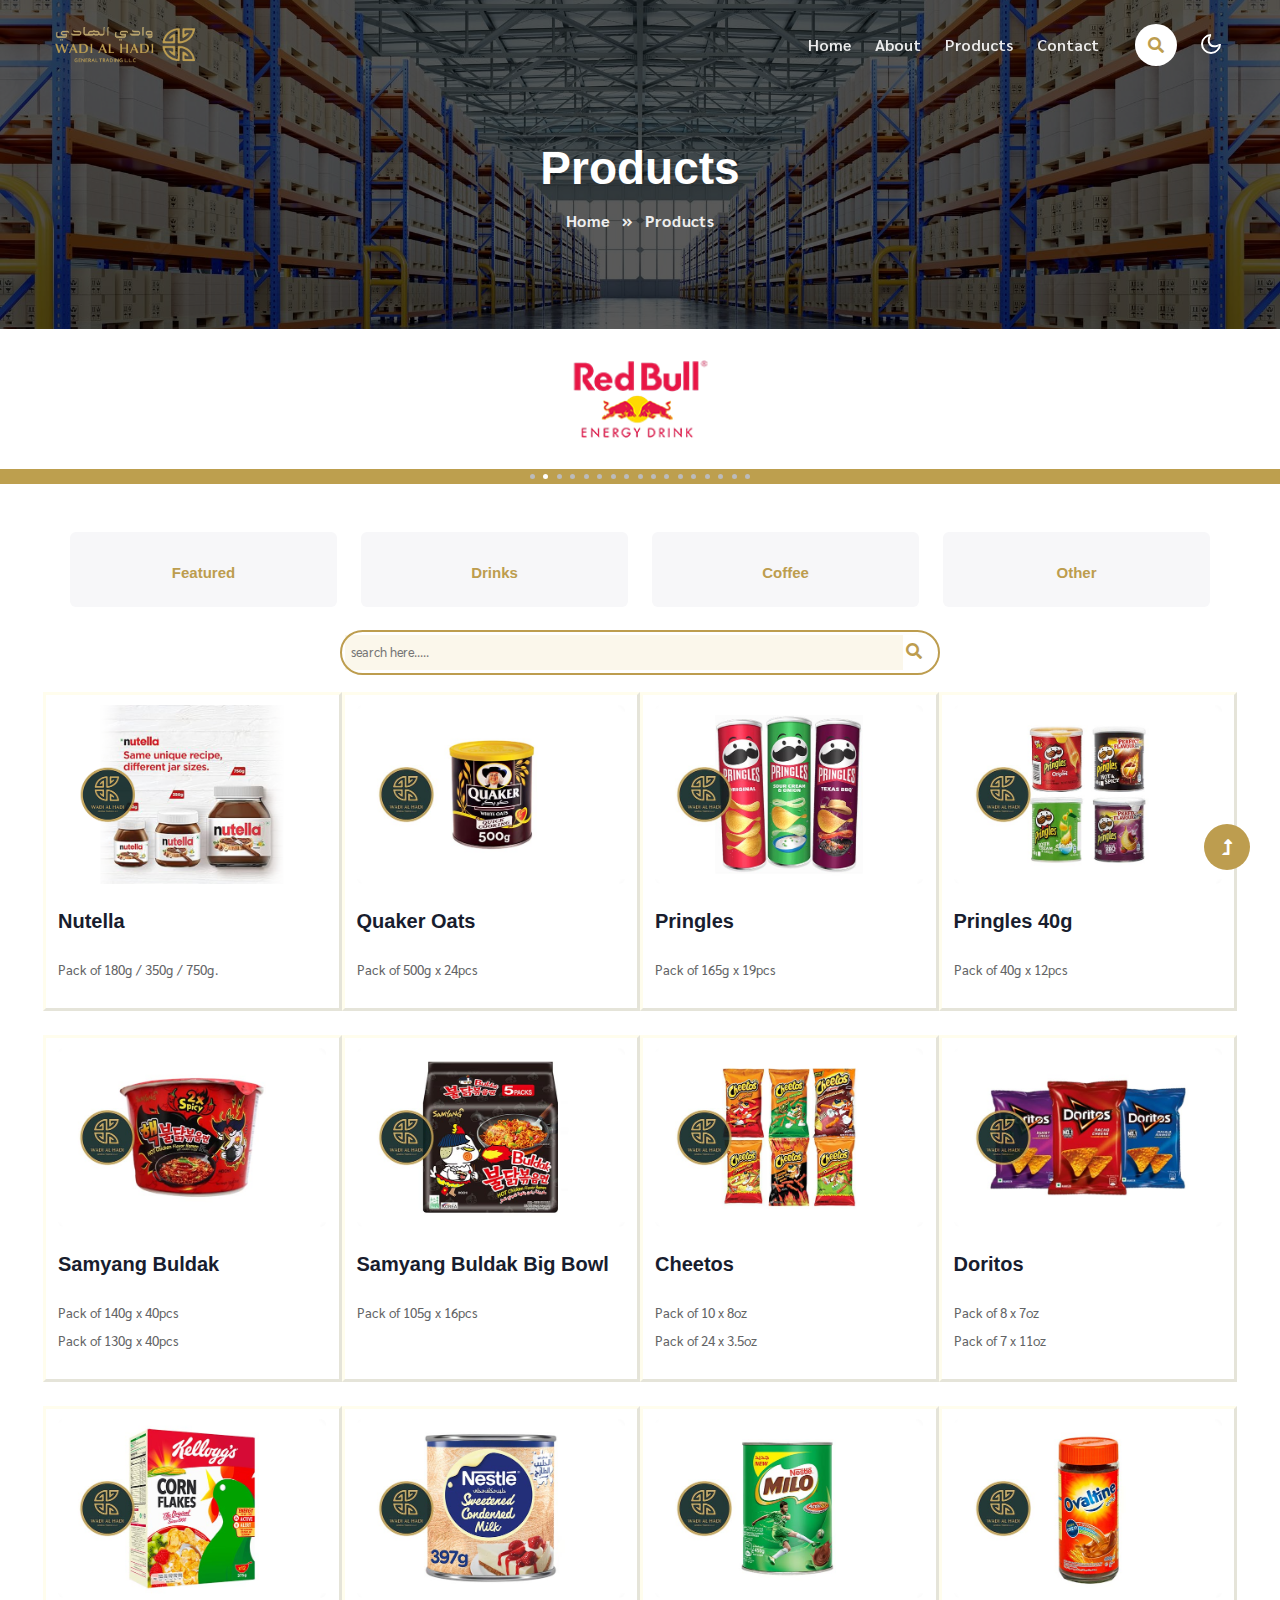
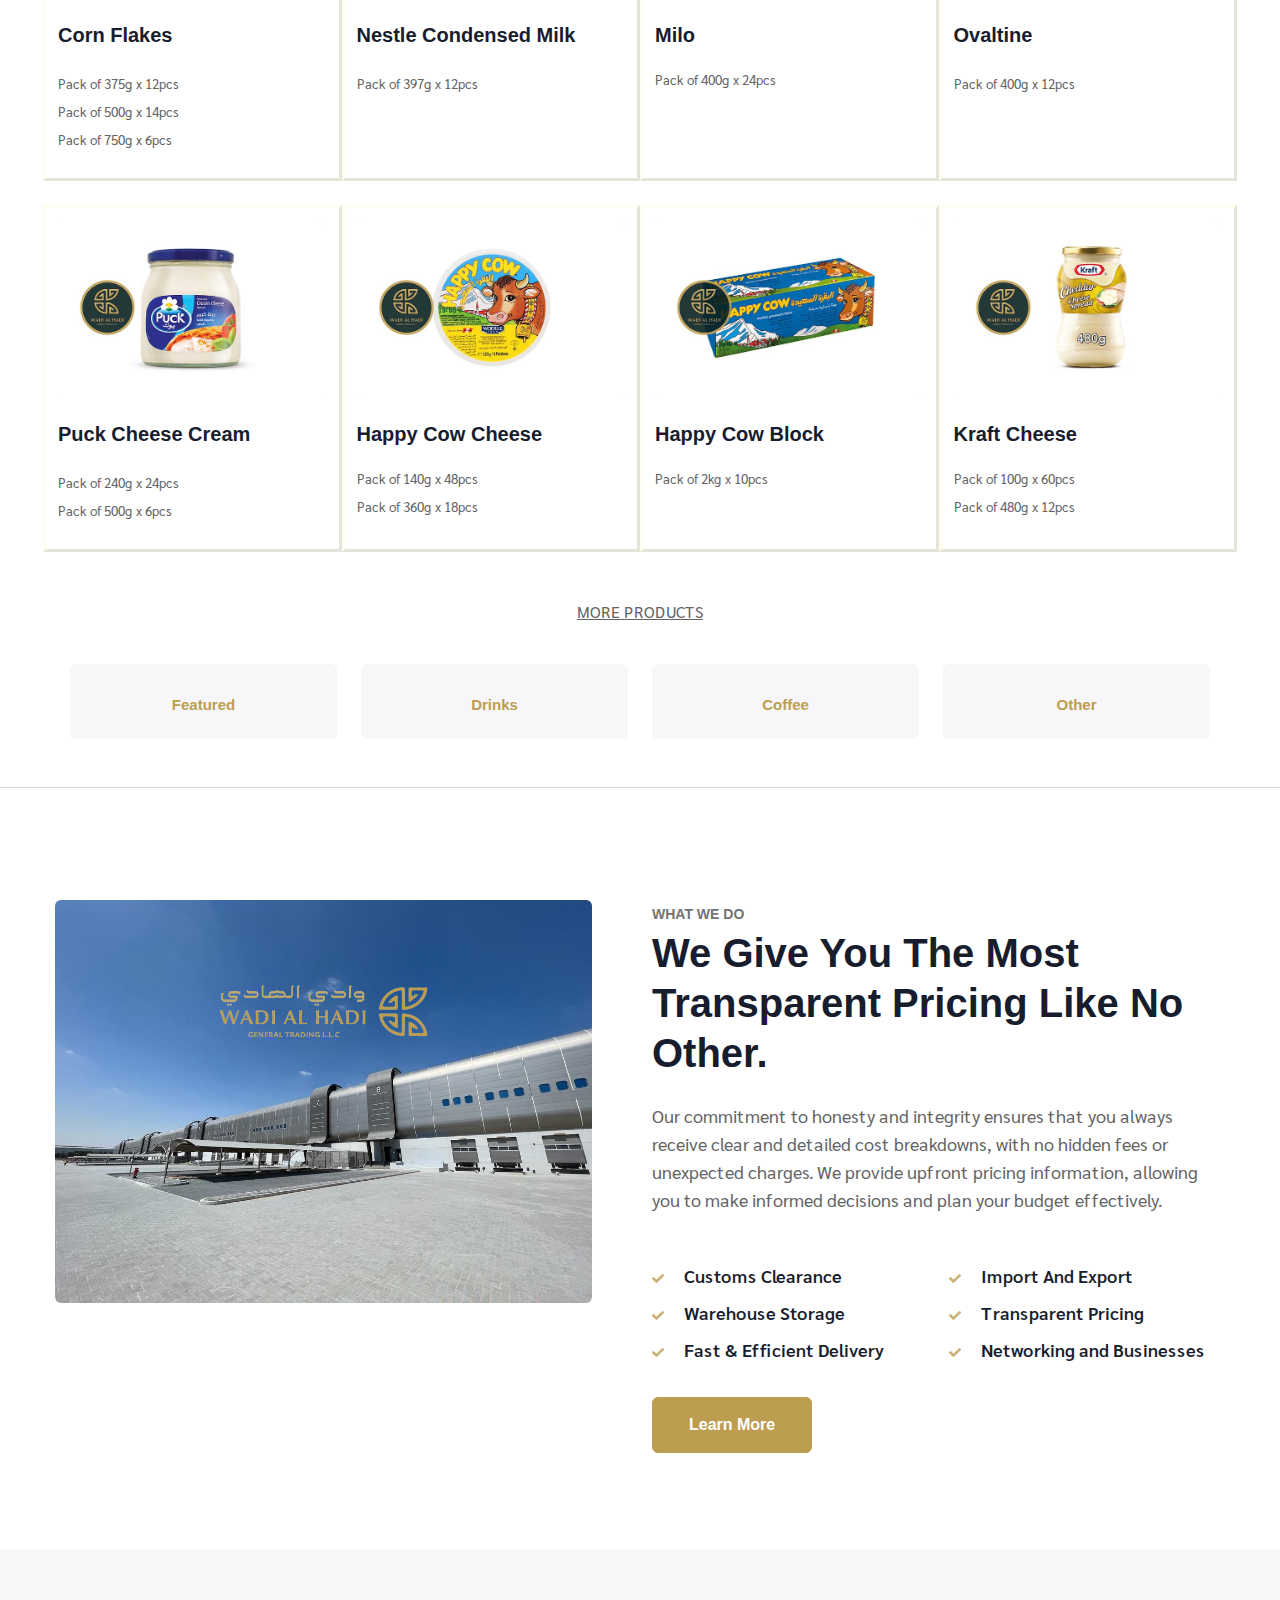
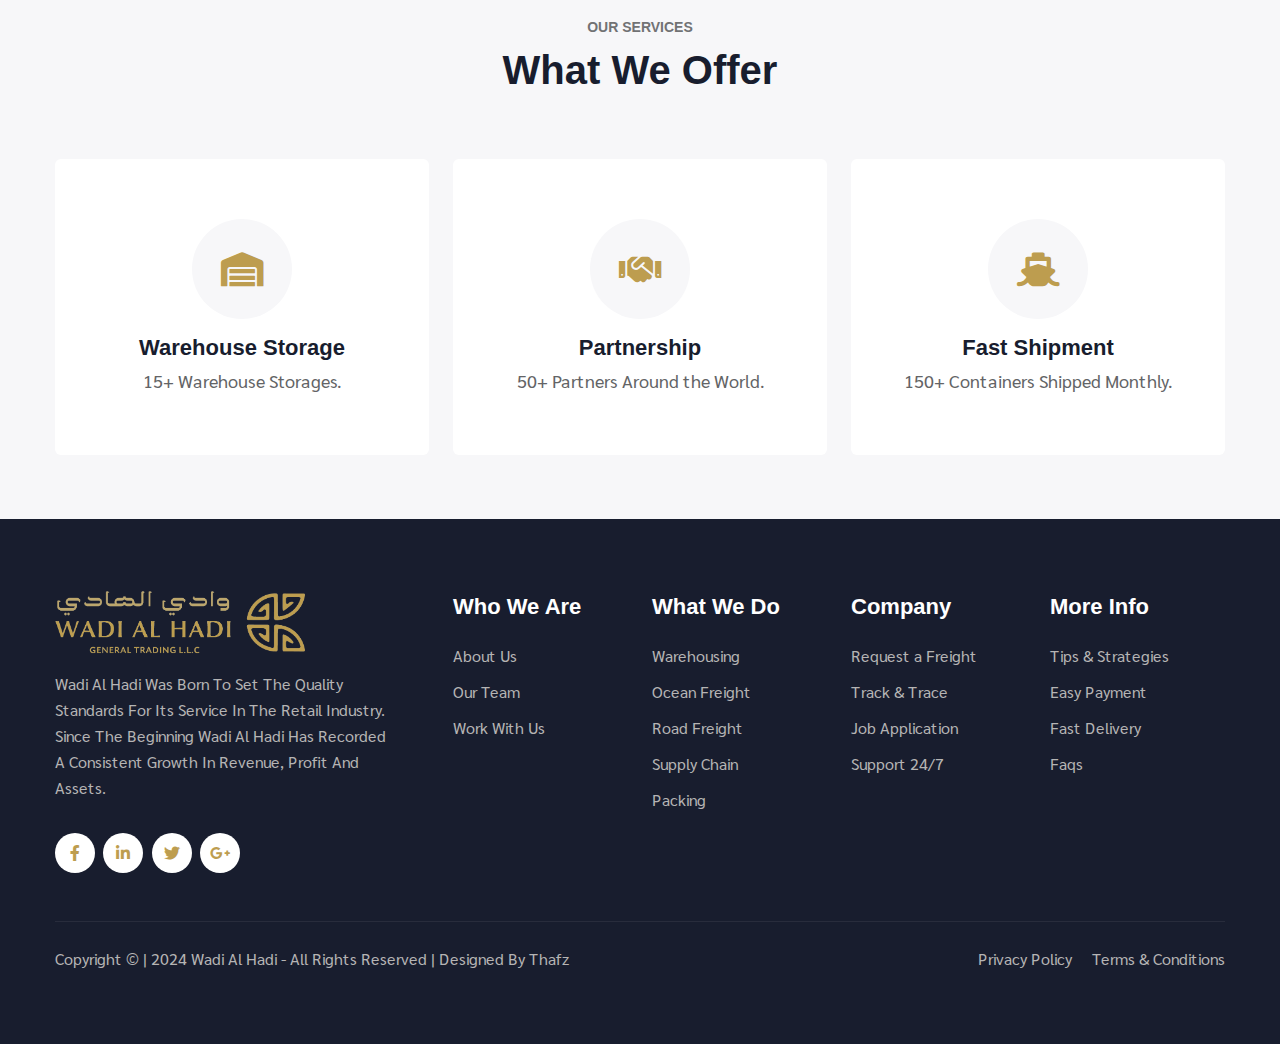
<file: other.html>
<!--
Author: W3layouts
Author URL: http://w3layouts.com
-->
<!doctype html>
<html lang="en">

<head>
    <!-- Required meta tags -->
    <meta charset="utf-8">
    <meta name="viewport" content="width=device-width, initial-scale=1, shrink-to-fit=no">
    <title>Wadi Al Hadi L.L.C</title>
    <!-- google fonts -->
    <link href="//fonts.googleapis.com/css2?family=Sarabun:ital,wght@0,400;0,600;0,700;1,600&display=swap" rel="stylesheet">
    <!-- Template CSS -->
    <link rel="stylesheet" href="assets/css/style-starter.css">

    <link rel="icon" href="assets/images/iconlogo.png" type="image/png">
    <link rel="shortcut icon" href="assets/images/iconlogo.png" type="image/png">
</head>

<body>
    <!--/Header-->
    <header id="site-header" class="fixed-top">
        <div class="container">
            <nav class="navbar navbar-expand-lg navbar-light stroke py-lg-0">
                <h1><a class="navbar-brand" href="index.html">
                    <img src="assets/images/logo.png" alt="logo" class="logo">
                    
                    </a></h1>
                <button class="navbar-toggler collapsed" type="button" data-bs-toggle="collapse" data-bs-target="#navbarScroll" aria-controls="navbarScroll" aria-expanded="false" aria-label="Toggle navigation">
                    <span class="navbar-toggler-icon fa icon-expand fa-bars"></span>
                    <span class="navbar-toggler-icon fa icon-close fa-times"></span>
                </button>
                <div class="collapse navbar-collapse" id="navbarScroll">
                    <ul class="navbar-nav ms-auto my-2 my-lg-0 navbar-nav-scroll">

                        <li class="nav-item">
                            <a class="nav-link" href="index.html">Home</a>
                        </li>
                        <li class="nav-item">
                            <a class="nav-link" href="about.html">About</a>
                        </li>
                        <li class="nav-item">
                            <a class="nav-link" href="services.html">Products</a>
                        </li>
                        <li class="nav-item">
                            <a class="nav-link" href="contact.html">Contact</a>
                        </li>
                        
                    </ul>
                    <!--/search-->
                    <button id="trigger-overlay" class="searchw3-icon mx-xl-4 mx-lg-3" type="button"><i class="fas fa-search"></i></button>
                    <!-- open/close -->
                    <div class="overlay overlay-slidedown">
                        <button type="button" class="overlay-close"><i class="fas fa-times"></i></button>
                        <nav class="w3l-formhny">
                            <h5 class="mb-3">Search here</h5>
                            <form action="services.html" method="GET" class="d-sm-flex search-header">
                                <input class="form-control me-2" type="search" placeholder="Search here..." aria-label="Search" required>
                                <button class="btn btn-style btn-primary" type="submit">Search</button>
                            </form>
                        </nav>
                    </div>
                    <!--//search-->
                </div>
                <!-- toggle switch for light and dark theme -->
                <div class="mobile-position">
                    <nav class="navigation">
                        <div class="theme-switch-wrapper">
                            <label class="theme-switch" for="checkbox">
                                <input type="checkbox" id="checkbox">
                                <div class="mode-container">
                                    <i class="gg-sun"></i>
                                    <i class="gg-moon"></i>
                                </div>
                            </label>
                        </div>
                    </nav>
                </div>
                <!-- //toggle switch for light and dark theme -->
            </nav>
        </div>
    </header>
    <!--//Header-->
    <!--/inner-page-->
    <div class="inner-banner py-5">
        <section class="w3l-breadcrumb text-left py-sm-5 ">
            <div class="container">
                <div class="w3breadcrumb-gids">
                    <div class="w3breadcrumb-left text-left">
                        <h2 class="inner-w3-title mt-lg-5 mt-4">
                            Products </h2>

                    </div>
                    <div class="w3breadcrumb-right">
                        <ul class="breadcrumbs-custom-path">
                            <li><a href="index.html">Home <span class="fas fa-angle-double-right mx-2"></span> Products</a></li></a></li>
                            
                        </ul>
                    </div>
                </div>

            </div>
        </section>
    </div>
    <!--//inner-page-->
    <!--/w3l-index3-->

   


    <br>
    <center>
        <div class="slideshow-container">
            <div class="slide">
                <img src="assets/images/logo (1).png" alt="Company Logo 1">
            </div>
            <div class="slide">
                <img src="assets/images/logo (2).png" alt="Company Logo 2">
            </div>
            <div class="slide">
                <img src="assets/images/logo (3).png" alt="Company Logo 3">
            </div>
            <div class="slide">
                <img src="assets/images/logo (4).png" alt="Company Logo 4">
            </div>
            <div class="slide">
                <img src="assets/images/logo (5).png" alt="Company Logo 5">
            </div>
            <div class="slide">
                <img src="assets/images/logo (6).png" alt="Company Logo 6">
            </div>
            <div class="slide">
                <img src="assets/images/logo (7).png" alt="Company Logo 7">
            </div>
            
            <div class="slide">
                <img src="assets/images/logo (9).png" alt="Company Logo 9">
            </div>
            <div class="slide">
                <img src="assets/images/logo (10).png" alt="Company Logo 10">
            </div>
            <div class="slide">
                <img src="assets/images/logo (11).png" alt="Company Logo 11">
            </div>
            <div class="slide">
                <img src="assets/images/logo (12).png" alt="Company Logo 12">
            </div>
            <div class="slide">
                <img src="assets/images/logo (13).png" alt="Company Logo 13">
            </div>
            <div class="slide">
                <img src="assets/images/logo (14).png" alt="Company Logo 14">
            </div>
            <div class="slide">
                <img src="assets/images/logo (15).png" alt="Company Logo 15">
            </div>
            <div class="slide">
                <img src="assets/images/logo (16).png" alt="Company Logo 16">
            </div>
            <div class="slide">
                <img src="assets/images/logo (17).png" alt="Company Logo 17">
            </div>
            <div class="slide">
                <img src="assets/images/logo (18).png" alt="Company Logo 18">
            </div>
        </div>
            <!-- Add more slides as needed -->
        <br>
        <div class="dots-container">
            <span class="dot" onclick="currentSlide(1)"></span>
            <span class="dot" onclick="currentSlide(2)"></span>
            <span class="dot" onclick="currentSlide(3)"></span>
            <span class="dot" onclick="currentSlide(4)"></span>
            <span class="dot" onclick="currentSlide(5)"></span>
            <span class="dot" onclick="currentSlide(6)"></span>
            <span class="dot" onclick="currentSlide(7)"></span>
            
            <span class="dot" onclick="currentSlide(9)"></span>
            <span class="dot" onclick="currentSlide(10)"></span>
            <span class="dot" onclick="currentSlide(11)"></span>
            <span class="dot" onclick="currentSlide(12)"></span>
            <span class="dot" onclick="currentSlide(13)"></span>
            <span class="dot" onclick="currentSlide(14)"></span>
            <span class="dot" onclick="currentSlide(15)"></span>
            <span class="dot" onclick="currentSlide(16)"></span>
            <span class="dot" onclick="currentSlide(17)"></span>
            <span class="dot" onclick="currentSlide(18)"></span>
            <!-- Add more dots as needed -->
        </div>

        <script src="script.js"></script>
    </center>
    <br>




    <section class="w3l-witemshny-main py-1">
        <div class="container py-md-1">
            <!--/row-1-->

            

            <section class="locations-1 w3services-1">
                <div class="locations ">
                    <div class="container ">
                        <div class="row">


                            <div class="col-lg-3 col-6 mt-md-3 mt-1">
                                <div class="w3property-grid">
                                    <a href="services.html">
                                        <div class="box16">
                                            <img class="img-fluid" src="assets/images/whitecopy.png" alt="">
                                            <div class="box-content text-center">
                                                
                                                <h3 class="title" style="color: var(--primary-color);">Featured</h3>
                                            </div> 
                                        </div>
                                    </a>

                                </div>
                            </div>
                            <div class="col-lg-3 col-6 mt-md-3 mt-1">
                                <div class="w3property-grid">
                                    <a href="drinks.html">
                                        <div class="box16">
                                            <img class="img-fluid" src="assets/images/whitecopy.png" alt="">
                                            <div class="box-content text-center">
                                                
                                                <h3 class="title" style="color: var(--primary-color);">Drinks</h3>
                                            </div>
                                        </div>
                                    </a>

                                </div>
                            </div>
                            
                            <div class="col-lg-3 col-6 mt-md-3 mt-3">
                                <div class="w3property-grid">
                                    <a href="coffee.html">
                                        <div class="box16">
                                            <img class="img-fluid" src="assets/images/whitecopy.png" alt="">
                                            <div class="box-content text-center">
                                                
                                                <h3 class="title" style="color: var(--primary-color);">coffee</h3>

                                            </div>
                                        </div>
                                    </a>

                                </div>
                            </div>

                            <div class="col-lg-3 col-6 mt-md-3 mt-3">
                                <div class="w3property-grid">
                                    <a href="other.html">
                                        <div class="box16">

                                            <img class="img-fluid" src="assets/images/whitecopy.png" alt="">
                                            <div class="box-content text-center">
                                                
                                                <h3 class="title" style="color: var(--primary-color);">Other</h3>

                                            </div>
                                        </div>
                                    </a>

                                </div>
                            </div>


                        </div>
                    </div>
                    
                </div>
            </section>




            <section class="w3l-witemshny-main py-1">
                <div class="container py-md-1">
                    <center>
                    <nav class="w3l-formhnyxx">
                        <div class="searchbar5">
                            <input type="text" class="searchbar5__input" name="" id="find" placeholder="search here....." onkeyup="search()" >
                            <button class="searchw3-icony " type="button"><i class="fas fa-search"></i></button>  
                        </div>
                    </nav>
                    </center>
                </div>
            </section>





            <div class="witemshny-grids row">

                <div class="col-md-3 col-6 product-incfhny mt-4"style="border:outset rgb(255, 249, 198, 0.3)" >
                    <div class="weitemshny-grid oposition-relative">
                        <a href="contact.html" class="d-block zoom"><img src="assets/images/Untitled-1.png" alt="" class="img-fluid news-image"></a>
                        <div class="witemshny-inf">
                        </div>
                    </div>
                    <h4 class="gdnhy-1 mt-lg-4 mt-3"><a href="contact.html">Nutella<font size="0.001"><span id="myElement">nutella</span></font></a>
                    </h4>
                    <p class="mt-md-2" style="font-size: smaller;">Pack of 180g / 350g / 750g.</p>
                    <br>
                </div>

                <div class="col-md-3 col-6 product-incfhny mt-4" style="border:outset rgb(255, 249, 198, 0.3)">
                    <div class="weitemshny-grid oposition-relative">
                        <a href="contact.html" class="d-block zoom"><img src="assets/images/New folder/quakeroats.jpg" alt="" class="img-fluid news-image"></a>
                        <div class="witemshny-inf">
                        </div>
                    </div>
                    <h4 class="gdnhy-1 mt-lg-4 mt-3"><a href="contact.html">Quaker Oats<font size="0.001"><span id="myElement">quakeroats queker quaqer quacker quecker oats ots</span></font></a>
                    </h4>
                    <p class="mt-md-2" style="font-size: smaller;">Pack of 500g x 24pcs</p>
                    <br>
                </div>


                <div class="col-md-3 col-6 product-incfhny mt-4" style="border:outset rgb(255, 249, 198, 0.3)">
                    <div class="weitemshny-grid oposition-relative">
                        <a href="contact.html" class="d-block zoom"><img src="assets/images/New folder/pringles.jpg" alt="" class="img-fluid news-image"></a>
                        <div class="witemshny-inf">
                        </div>
                    </div>
                    <h4 class="gdnhy-1 mt-lg-4 mt-3"><a href="contact.html">Pringles<font size="0.001"><span id="myElement">pringles chips</span></font></a>
                    </h4>
                    <p class="mt-md-2" style="font-size: smaller;">Pack of 165g x 19pcs</p>
                    <br>
                </div>

                <div class="col-md-3 col-6 product-incfhny mt-4" style="border:outset rgb(255, 249, 198, 0.3)">
                    <div class="weitemshny-grid oposition-relative">
                        <a href="contact.html" class="d-block zoom"><img src="assets/images/New folder/pringlessmall.jpg" alt="" class="img-fluid news-image"></a>
                        <div class="witemshny-inf">
                        </div>
                    </div>
                    <h4 class="gdnhy-1 mt-lg-4 mt-3"><a href="contact.html">Pringles 40g<font size="0.001"><span id="myElement">pringles chips</span></font></a>
                    </h4>
                    <p class="mt-md-2" style="font-size: smaller;">Pack of 40g x 12pcs</p>
                    <br>
                </div>


                <div class="col-md-3 col-6 product-incfhny mt-4"style="border:outset rgb(255, 249, 198, 0.3)" >
                    <div class="weitemshny-grid oposition-relative">
                        <a href="contact.html" class="d-block zoom"><img src="assets/images/New folder/buldak.jpg" alt="" class="img-fluid news-image"></a>
                        <div class="witemshny-inf">
                        </div>
                    </div>
                    <h4 class="gdnhy-1 mt-lg-4 mt-3"><a href="contact.html">Samyang Buldak<font size="0.001"><span id="myElement">noodles</span></font></a>
                    </h4>
                    <p class="mt-md-2" style="font-size: smaller;">Pack of 140g x 40pcs<br>Pack of 130g x 40pcs</p>
                    <br>
                </div>


                <div class="col-md-3 col-6 product-incfhny mt-4" style="border:outset rgb(255, 249, 198, 0.3)">
                    <div class="weitemshny-grid oposition-relative">
                        <a href="contact.html" class="d-block zoom"><img src="assets/images/New folder/buldak5pack.jpg" alt="" class="img-fluid news-image"></a>
                        <div class="witemshny-inf">
                        </div>
                    </div>


                    <h4 class="gdnhy-1 mt-lg-4 mt-3"><a href="contact.html">Samyang Buldak Big Bowl<font size="0.001"><span id="myElement">noodles</span></font></a>
                    </h4>
                    <p class="mt-md-2" style="font-size: smaller;">Pack of 105g x 16pcs</p>
                    <br>
                </div>


                <div class="col-md-3 col-6 product-incfhny mt-4" style="border:outset rgb(255, 249, 198, 0.3)">
                    <div class="weitemshny-grid oposition-relative">
                        <a href="contact.html" class="d-block zoom"><img src="assets/images/New folder/cheetos.jpg" alt="" class="img-fluid news-image"></a>
                        <div class="witemshny-inf">
                        </div>
                    </div>
                    <h4 class="gdnhy-1 mt-lg-4 mt-3"><a href="contact.html">Cheetos<font size="0.001"><span id="myElement">Cheetos flaming hot flaminghot crunchycheese crunchy cheese cheddar jelapeno </span></font></a>
                    </h4>
                    <p class="mt-md-2" style="font-size: smaller;">Pack of 10 x 8oz<br>Pack of 24 x 3.5oz</p>
                    <br>
                </div>


                <div class="col-md-3 col-6 product-incfhny mt-4" style="border:outset rgb(255, 249, 198, 0.3)">
                    <div class="weitemshny-grid oposition-relative">
                        <a href="contact.html" class="d-block zoom"><img src="assets/images/New folder/doritos.jpg" alt="" class="img-fluid news-image"></a>
                        <div class="witemshny-inf">
                        </div>
                    </div>
                    <h4 class="gdnhy-1 mt-lg-4 mt-3"><a href="contact.html">Doritos<font size="0.001"><span id="myElement">Doritos</span></font></a>
                    </h4>
                    <p class="mt-md-2" style="font-size: smaller;">Pack of 8 x 7oz<br>Pack of 7 x 11oz</p>
                    <br>
                </div>


                <div class="col-md-3 col-6 product-incfhny mt-4" style="border:outset rgb(255, 249, 198, 0.3)">
                    <div class="weitemshny-grid oposition-relative">
                        <a href="contact.html" class="d-block zoom"><img src="assets/images/New folder/kellogscornflakes.jpg" alt="" class="img-fluid news-image"></a>
                        <div class="witemshny-inf">
                        </div>
                    </div>
                    <h4 class="gdnhy-1 mt-lg-4 mt-3"><a href="contact.html">Corn Flakes<font size="0.001"><span id="myElement">Kellogscornflakes kellogs kellog's cornflakes</span></font></a>
                    </h4>
                    <p class="mt-md-2" style="font-size: smaller;">Pack of 375g x 12pcs<br>Pack of 500g x 14pcs<br>Pack of 750g x 6pcs</p>
                    <br>
                </div>



                <div class="col-md-3 col-6 product-incfhny mt-4" style="border:outset rgb(255, 249, 198, 0.3)">
                    <div class="weitemshny-grid oposition-relative">
                        <a href="contact.html" class="d-block zoom"><img src="assets/images/New folder/nestlecondensedmilk.jpg" alt="" class="img-fluid news-image"></a>
                        <div class="witemshny-inf">
                        </div>
                    </div>
                    <h4 class="gdnhy-1 mt-lg-4 mt-3"><a href="contact.html">Nestle Condensed Milk<font size="0.001"><span id="myElement">condensed milk</span></font></a>
                    </h4>
                    <p class="mt-md-2" style="font-size: smaller;">Pack of 397g x 12pcs</p>
                    <br>
                </div>



                <div class="col-md-3 col-6 product-incfhny mt-4" style="border:outset rgb(255, 249, 198, 0.3)">
                    <div class="weitemshny-grid oposition-relative">
                        <a href="contact.html" class="d-block zoom"><img src="assets/images/New folder/milo.jpg" alt="" class="img-fluid news-image"></a>
                        <div class="witemshny-inf">
                        </div>
                    </div>
                    <h4 class="gdnhy-1 mt-lg-4 mt-3"><a href="contact.html">Milo</a>
                    </h4>
                    <p class="mt-md-2" style="font-size: smaller;">Pack of 400g x 24pcs</p>
                    <br>
                </div>


                <div class="col-md-3 col-6 product-incfhny mt-4" style="border:outset rgb(255, 249, 198, 0.3)">
                    <div class="weitemshny-grid oposition-relative">
                        <a href="contact.html" class="d-block zoom"><img src="assets/images/New folder/ovaltine.jpg" alt="" class="img-fluid news-image"></a>
                        <div class="witemshny-inf">
                        </div>
                    </div>
                    <h4 class="gdnhy-1 mt-lg-4 mt-3"><a href="contact.html">Ovaltine<font size="0.001"><span id="myElement">cocacola</span></font></a>
                    </h4>
                    <p class="mt-md-2" style="font-size: smaller;">Pack of 400g x 12pcs</p>
                    <br>
                </div>


                <div class="col-md-3 col-6 product-incfhny mt-4" style="border:outset rgb(255, 249, 198, 0.3)">
                    <div class="weitemshny-grid oposition-relative">
                        <a href="contact.html" class="d-block zoom"><img src="assets/images/New folder/puck.jpg" alt="" class="img-fluid news-image"></a>
                        <div class="witemshny-inf">
                        </div>
                    </div>
                    <h4 class="gdnhy-1 mt-lg-4 mt-3"><a href="contact.html">Puck Cheese Cream<font size="0.001"><span id="myElement">Puck cheese</span></font></a>
                    </h4>
                    <p class="mt-md-2" style="font-size: smaller;">Pack of 240g x 24pcs<br>Pack of 500g x 6pcs</p>
                    <br>
                </div>


                <div class="col-md-3 col-6 product-incfhny mt-4" style="border:outset rgb(255, 249, 198, 0.3)">
                    <div class="weitemshny-grid oposition-relative">
                        <a href="contact.html" class="d-block zoom"><img src="assets/images/New folder/happycow.jpg" alt="" class="img-fluid news-image"></a>
                        <div class="witemshny-inf">
                        </div>
                    </div>
                    <h4 class="gdnhy-1 mt-lg-4 mt-3"><a href="contact.html">Happy Cow Cheese</a>
                    </h4>
                    <p class="mt-md-2" style="font-size: smaller;">Pack of 140g x 48pcs<br>Pack of 360g x 18pcs</p>
                    <br>
                </div>


                <div class="col-md-3 col-6 product-incfhny mt-4" style="border:outset rgb(255, 249, 198, 0.3)">
                    <div class="weitemshny-grid oposition-relative">
                        <a href="contact.html" class="d-block zoom"><img src="assets/images/New folder/happycowblock.jpg" alt="" class="img-fluid news-image"></a>
                        <div class="witemshny-inf">
                        </div>
                    </div>
                    <h4 class="gdnhy-1 mt-lg-4 mt-3"><a href="contact.html">Happy Cow Block</a>
                    </h4>
                    <p class="mt-md-2" style="font-size: smaller;">Pack of 2kg x 10pcs</p>
                    <br>
                </div>


                <div class="col-md-3 col-6 product-incfhny mt-4" style="border:outset rgb(255, 249, 198, 0.3)">
                    <div class="weitemshny-grid oposition-relative">
                        <a href="contact.html" class="d-block zoom"><img src="assets/images/New folder/kraftcheese.jpg" alt="" class="img-fluid news-image"></a>
                        <div class="witemshny-inf">
                        </div>
                    </div>
                    <h4 class="gdnhy-1 mt-lg-4 mt-3"><a href="contact.html">Kraft Cheese</a>
                    </h4>
                    <p class="mt-md-2" style="font-size: smaller;">Pack of 100g x 60pcs<br>Pack of 480g x 12pcs</p>
                    <br>
                </div>
                




            <section class="locations-1 w3services-1 py-4">
                <br>
                <center>
                <U><li>MORE PRODUCTS</li></U>
                </center>
                <br>
                <div class="locations ">
                    <div class="container ">
                        <div class="row">


                            <div class="col-lg-3 col-6 mt-md-3 mt-1">
                                <div class="w3property-grid">
                                    <a href="services.html">
                                        <div class="box16">
                                            <img class="img-fluid" src="assets/images/whitecopy.png" alt="">
                                            <div class="box-content text-center">
                                                
                                                <h3 class="title" style="color: var(--primary-color);">Featured</h3>
                                            </div> 
                                        </div>
                                    </a>

                                </div>
                            </div>
                            <div class="col-lg-3 col-6 mt-md-3 mt-1">
                                <div class="w3property-grid">
                                    <a href="drinks.html">
                                        <div class="box16">
                                            <img class="img-fluid" src="assets/images/whitecopy.png" alt="">
                                            <div class="box-content text-center">
                                                
                                                <h3 class="title" style="color: var(--primary-color);">Drinks</h3>
                                            </div>
                                        </div>
                                    </a>

                                </div>
                            </div>
                            
                            <div class="col-lg-3 col-6 mt-md-3 mt-3">
                                <div class="w3property-grid">
                                    <a href="coffee.html">
                                        <div class="box16">
                                            <img class="img-fluid" src="assets/images/whitecopy.png" alt="">
                                            <div class="box-content text-center">
                                                
                                                <h3 class="title" style="color: var(--primary-color);">coffee</h3>

                                            </div>
                                        </div>
                                    </a>

                                </div>
                            </div>

                            <div class="col-lg-3 col-6 mt-md-3 mt-3">
                                <div class="w3property-grid">
                                    <a href="other.html">
                                        <div class="box16">

                                            <img class="img-fluid" src="assets/images/whitecopy.png" alt="">
                                            <div class="box-content text-center">
                                                
                                                <h3 class="title" style="color: var(--primary-color);">Other</h3>

                                            </div>
                                        </div>
                                    </a>

                                </div>
                            </div>


                        </div>
                    </div>
                    
                </div>
            </section>
            
        </div>
        <script src="script2.js"></script>
    </section>
    <hr>



    <section class="w3l-index-about py-5" id="about2">
        <div class="container py-md-5 py-2">
            <div class="row">
                <div class="col-lg-6 pe-lg-5">
                    <div class="w3l-abouthny-img">
                        <img src="assets/images/9copy.png" alt="" class="img-fluid radius-image">
                    </div>
                </div>
                <div class="col-lg-6 mt-lg-0 mt-5">
                    <div class="w3l-abouthny-info">
                        <h6 class="title-subw3hny">What We Do</h6>
                        <h3 class="title-w3l">We give you the most transparent pricing like no other.</h3>
                        <p class="mt-4">Our commitment to honesty and integrity ensures that you always receive clear and detailed cost breakdowns, with no hidden fees or unexpected charges. We provide upfront pricing information, allowing you to make informed decisions and plan your budget effectively. </p>
                        <ul class="w3l-right-book w3l-right-book-grid mt-md-5 mt-4">
                            <li><span class="fas fa-check"></span> Customs Clearance</li>
                            <li><span class="fas fa-check"></span> Import And Export</li>
                            <li><span class="fas fa-check"></span> Warehouse Storage</li>
                            <li><span class="fas fa-check"></span> Transparent Pricing</li>
                            <li><span class="fas fa-check"></span> Fast & Efficient Delivery</li>
                            <li><span class="fas fa-check"></span> Networking and Businesses</li>
                        </ul>
                        <a href="#services" class="btn btn-style btn-primary mt-4">Learn More</a>
                    </div>
                </div>
            </div>
        </div>
    </section>
    <!--//w3l-index3-->
    <!--/features-section-->
    <section class="w3l-features py-3" id="work">
        <div class="container py-lg-5 py-md-4 py-2">
            <div class="title-content text-center mb-lg-3 mb-4">
                <h6 class="title-subw3hny mb-1">Our Services</h6>
                <h3 class="title-w3l">What We Offer</h3>
            </div>
            <div class="main-cont-wthree-2">
                <div class="row">
                    
                    <div class="col-lg-4 col-md-6 mt-lg-5 mt-4">
                        <div class="grids-1 box-wrap">
                            <div class="icon">
                                <i class="fas fa-warehouse"></i>
                            </div>
                            <h4><a href="#service" class="title-head">Warehouse Storage</a></h4>
                            <p class="text-para">15+ Warehouse Storages. </p>
                        </div>
                    </div>
                    <div class="col-lg-4 col-md-6 mt-lg-5 mt-4">
                        <div class="grids-1 box-wrap">
                            <div class="icon">
                                <i class="fas fa-handshake"></i>
                            </div>
                            <h4><a href="#service" class="title-head">Partnership</a></h4>
                            <p class="text-para">50+ Partners Around the World. </p>
                        </div>
                    </div>
                    <div class="col-lg-4 col-md-6 mt-lg-5 mt-4">
                        <div class="grids-1 box-wrap">
                            <div class="icon">
                                <i class="fas fa-ship"></i>
                            </div>
                            <h4><a href="#service" class="title-head">Fast Shipment</a></h4>
                            <p class="text-para">150+ Containers Shipped Monthly.</p>
                        </div>
                    </div>
                    
                    
                    
                    
                </div>
            </div>
        </div>
    </section>


    
    <!--//features-section -->
    <!--/servicess-2-->
   
    <!--/servicess-2-->

    <!--/footer-9-->
    <footer class="w3l-footer9">
        <section class="footer-inner-main py-5">
            <div class="container py-md-4">
                <div class="right-side">
                    <div class="row footer-hny-grids sub-columns">
                        <div class="col-lg-4 sub-one-left pe-lg-5">
                            <h2><a class="navbar-brand" href="index.html">
                                <img src="assets/images/logo.png" alt="logo" class="logo">
                                <style>.logo {
                                    max-width: 250px; /* Adjust the value as needed */
                                    height: auto;     /* This will maintain the aspect ratio */
                                }
                                </style>
                                </a></h2>
                            <p class="footer-phny mt-3">Wadi Al Hadi Was Born To Set The Quality Standards For Its Service In The Retail Industry.
                                Since The Beginning Wadi Al Hadi Has Recorded A Consistent Growth In Revenue, Profit And Assets.</p>
                            <div class="columns-2 mt-4 pt-lg-2">
                                <ul class="social">
                                    <li><a href="#facebook"><span class="fab fa-facebook-f"></span></a>
                                    </li>
                                    <li><a href="#linkedin"><span class="fab fa-linkedin-in"></span></a>
                                    </li>
                                    <li><a href="#twitter"><span class="fab fa-twitter"></span></a>
                                    </li>
                                    <li><a href="#google"><span class="fab fa-google-plus-g"></span></a>
                                    </li>

                                </ul>
                            </div>
                        </div>

                        <div class="col-lg-8 sub-two-right">
                            <div class="row">
                                <div class="col-lg-3 sub-two-right">
                                    <h6>Who We Are</h6>
                                    <ul>
                                        <li><a href="about.html">About Us</a>
                                        </li>
                                        <li><a href="about.html"> Our Team</a>
                                        </li>
                    
                                        <li><a href="contact.html"> Work With Us</a>
                                        </li>
                                    </ul>
                                </div>
                                <div class="col-lg-3 sub-two-right">
                                    <h6>What We Do</h6>
                                    <ul>
                                        <li><a href="#warehousing"> Warehousing</a>
                                        </li>
                                        
                                        <li><a href="contact.html">Ocean Freight</a>
                                        </li>
                                        <li><a href="contact.html">Road Freight</a>
                                        </li>
                                        <li><a href="contact.html">Supply Chain</a>
                                        </li>
                                        <li><a href="contact.html">Packing</a>
                                        </li>
                                    </ul>
                                </div>
                                <div class="col-lg-3 sub-two-right">
                                    <h6>Company</h6>
                                    <ul>
                                        <li><a href="contact.html">Request a Freight</a>
                                        </li>
                                        <li><a href="contact.html">Track & Trace</a>
                                        </li>
                                        <li><a href="contact.html"> Job Application</a>
                                        </li>
                                        
                                        <li><a href="contact.html"> Support 24/7</a>
                                        </li>
                                        
                                    </ul>
                                </div>
                                <div class="col-lg-3 sub-two-right">
                                    <h6>More Info</h6>
                                    <ul>
                                        
                                        <li><a href="contact.html">Tips & Strategies</a>
                                        </li>
                                        <li><a href="contact.html"> Easy Payment</a>
                                        </li>
                                        <li><a href="contact.html"> Fast Delivery</a>
                                        </li>
                                        <li><a href="contact.html"> Faqs</a>
                                        </li>
                                    </ul>
                                </div>
                            </div>
                        </div>
                    </div>
                </div>
                <div class="below-section mt-lg-5 pt-lg-4">
                    <div class="copyright-footer">
                        <p class="copyright-column">Copyright © | 2024 Wadi Al Hadi - All Rights Reserved | Designed By Thafz</p>

                        <ul class="footer-w3list text-right">
                            <li><a href="#url">Privacy Policy</a>
                            </li>
                            <li><a href="#url">Terms &amp; Conditions</a>
                            </li>
                        </ul>
                    </div>

                </div>
            </div>
        </section>

        <!-- Js scripts -->
        <!-- move top -->
        <button onclick="topFunction()" id="movetop" title="Go to top">
            <span class="fas fa-level-up-alt" aria-hidden="true"></span>
        </button>
        <script>
            // When the user scrolls down 20px from the top of the document, show the button
            window.onscroll = function() {
                scrollFunction()
            };

            function scrollFunction() {
                if (document.body.scrollTop > 20 || document.documentElement.scrollTop > 20) {
                    document.getElementById("movetop").style.display = "block";
                } else {
                    document.getElementById("movetop").style.display = "none";
                }
            }

            // When the user clicks on the button, scroll to the top of the document
            function topFunction() {
                document.body.scrollTop = 0;
                document.documentElement.scrollTop = 0;
            }

        </script>
        <!-- //move top -->
    </footer>
    <!--//footer-9 -->

    <!-- Template JavaScript -->
    <script src="assets/js/jquery-3.3.1.min.js"></script>
    <script src="assets/js/theme-change.js"></script>
    <!--/search-->
    <script src="assets/js/modernizr.custom.js"></script>
    <script src="assets/js/classie.js"></script>
    <script src="assets/js/demo1.js"></script>
    <!--//search-->
    <!-- MENU-JS -->
    <script>
        $(window).on("scroll", function() {
            var scroll = $(window).scrollTop();

            if (scroll >= 80) {
                $("#site-header").addClass("nav-fixed");
            } else {
                $("#site-header").removeClass("nav-fixed");
            }
        });

        //Main navigation Active Class Add Remove
        $(".navbar-toggler").on("click", function() {
            $("header").toggleClass("active");
        });
        $(document).on("ready", function() {
            if ($(window).width() > 991) {
                $("header").removeClass("active");
            }
            $(window).on("resize", function() {
                if ($(window).width() > 991) {
                    $("header").removeClass("active");
                }
            });
        });

    </script>
    <!-- //MENU-JS -->

    <!-- disable body scroll which navbar is in active -->
    <script>
        $(function() {
            $('.navbar-toggler').click(function() {
                $('body').toggleClass('noscroll');
            })
        });

    </script>
    <!-- //disable body scroll which navbar is in active -->
    <!-- //bootstrap -->
    <script src="assets/js/bootstrap.min.js"></script>

</body>

</html>
</file>
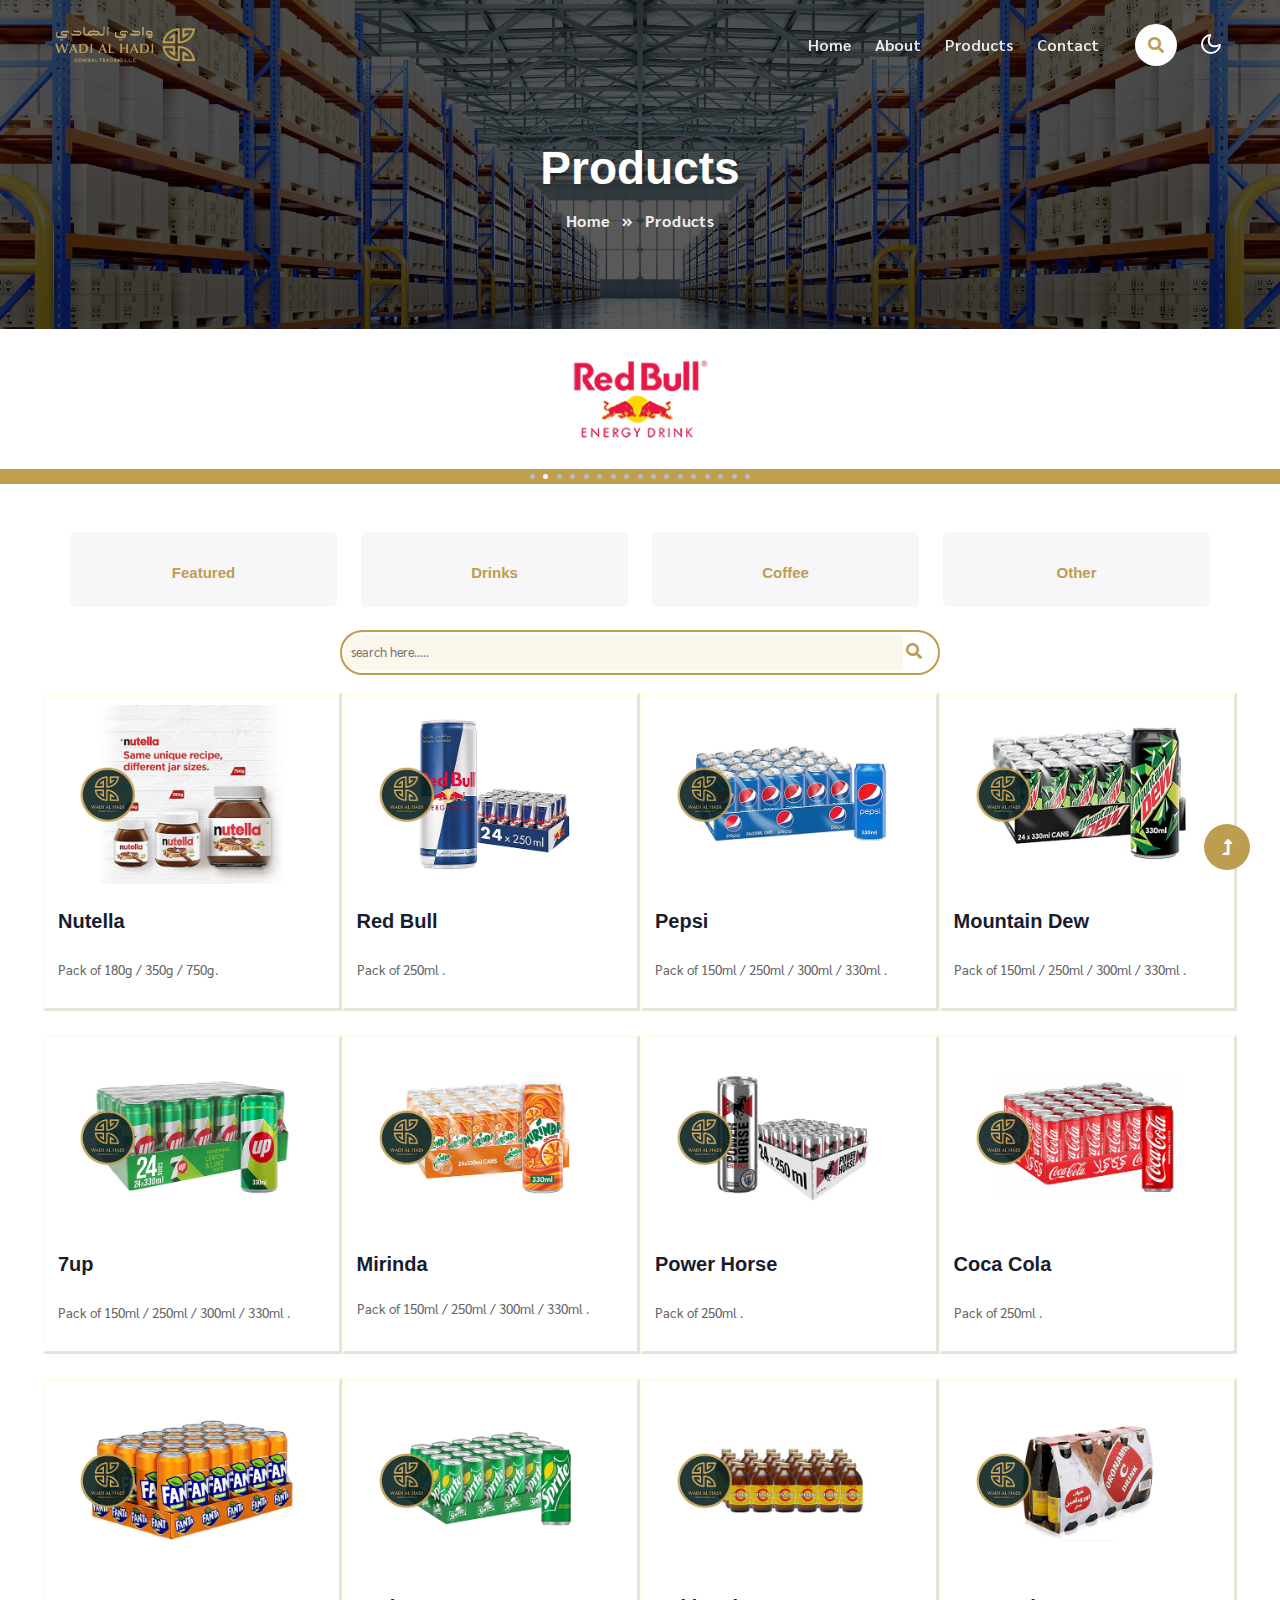
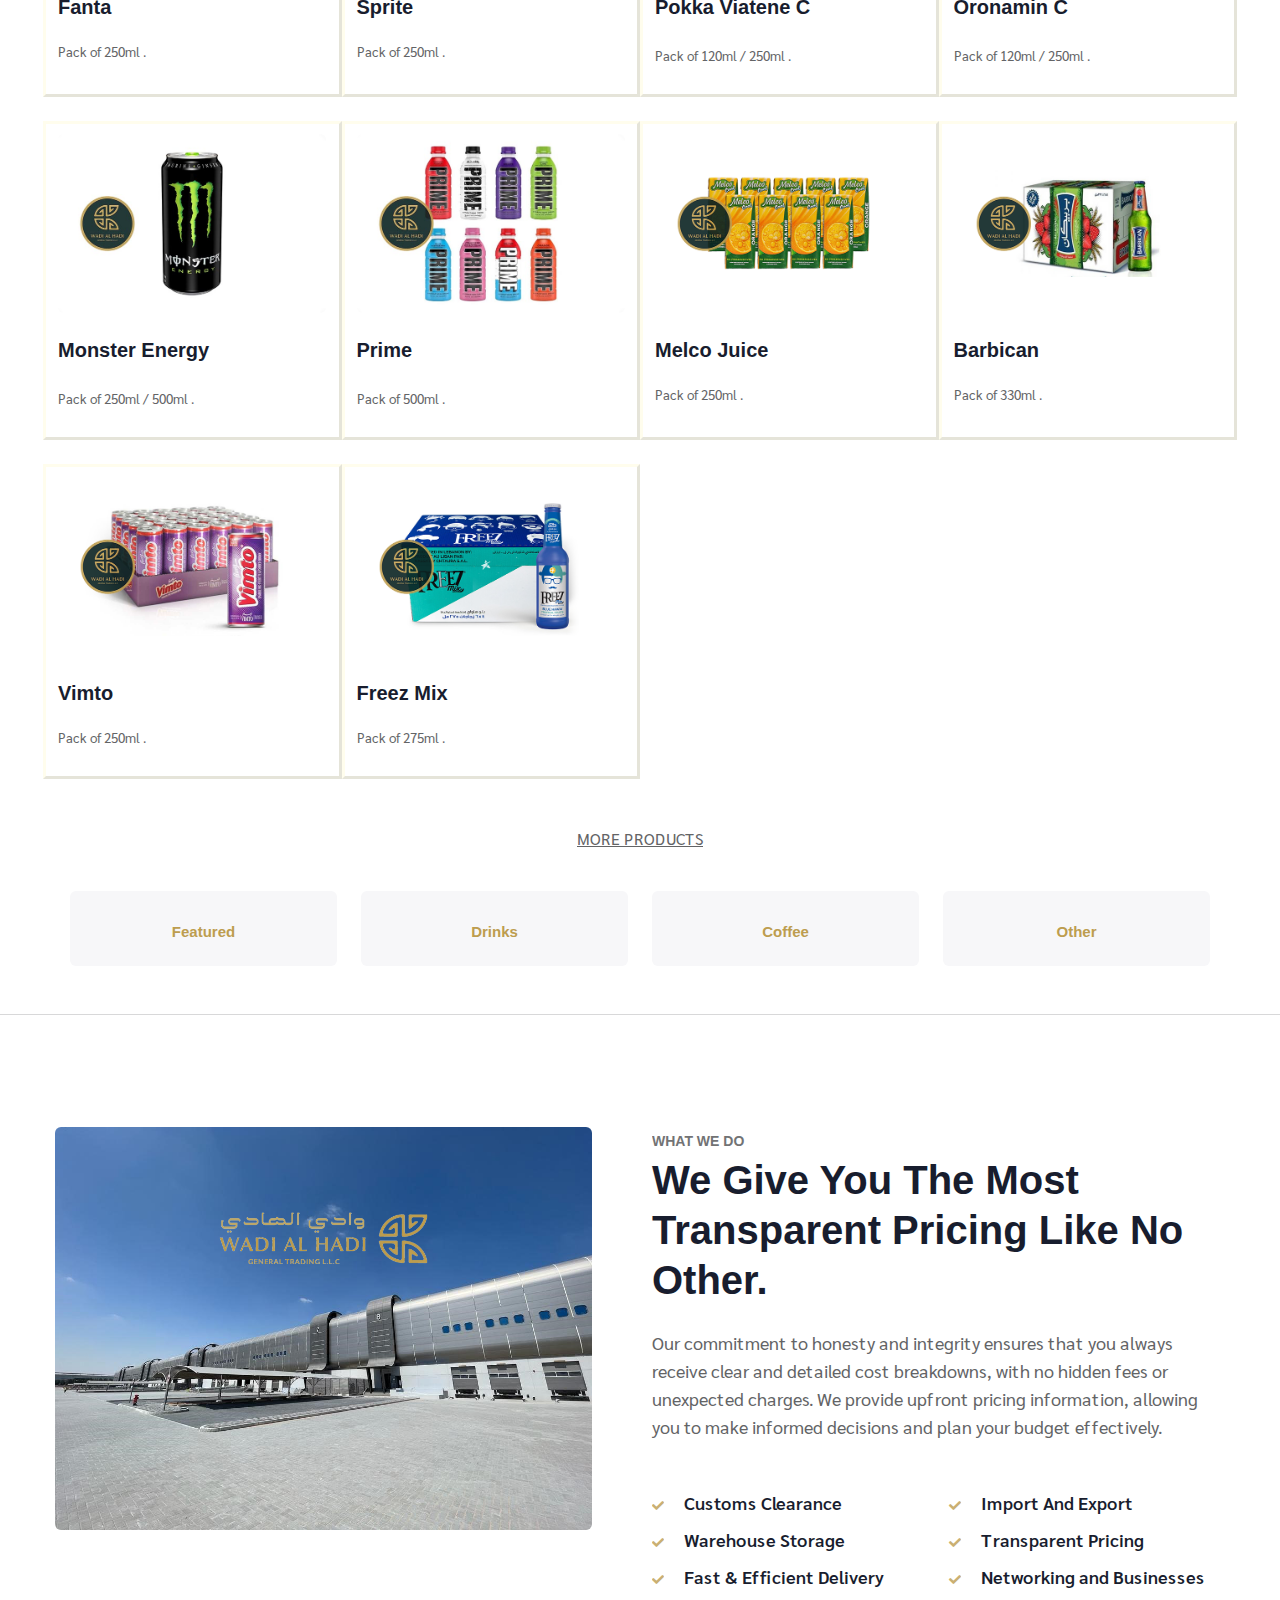
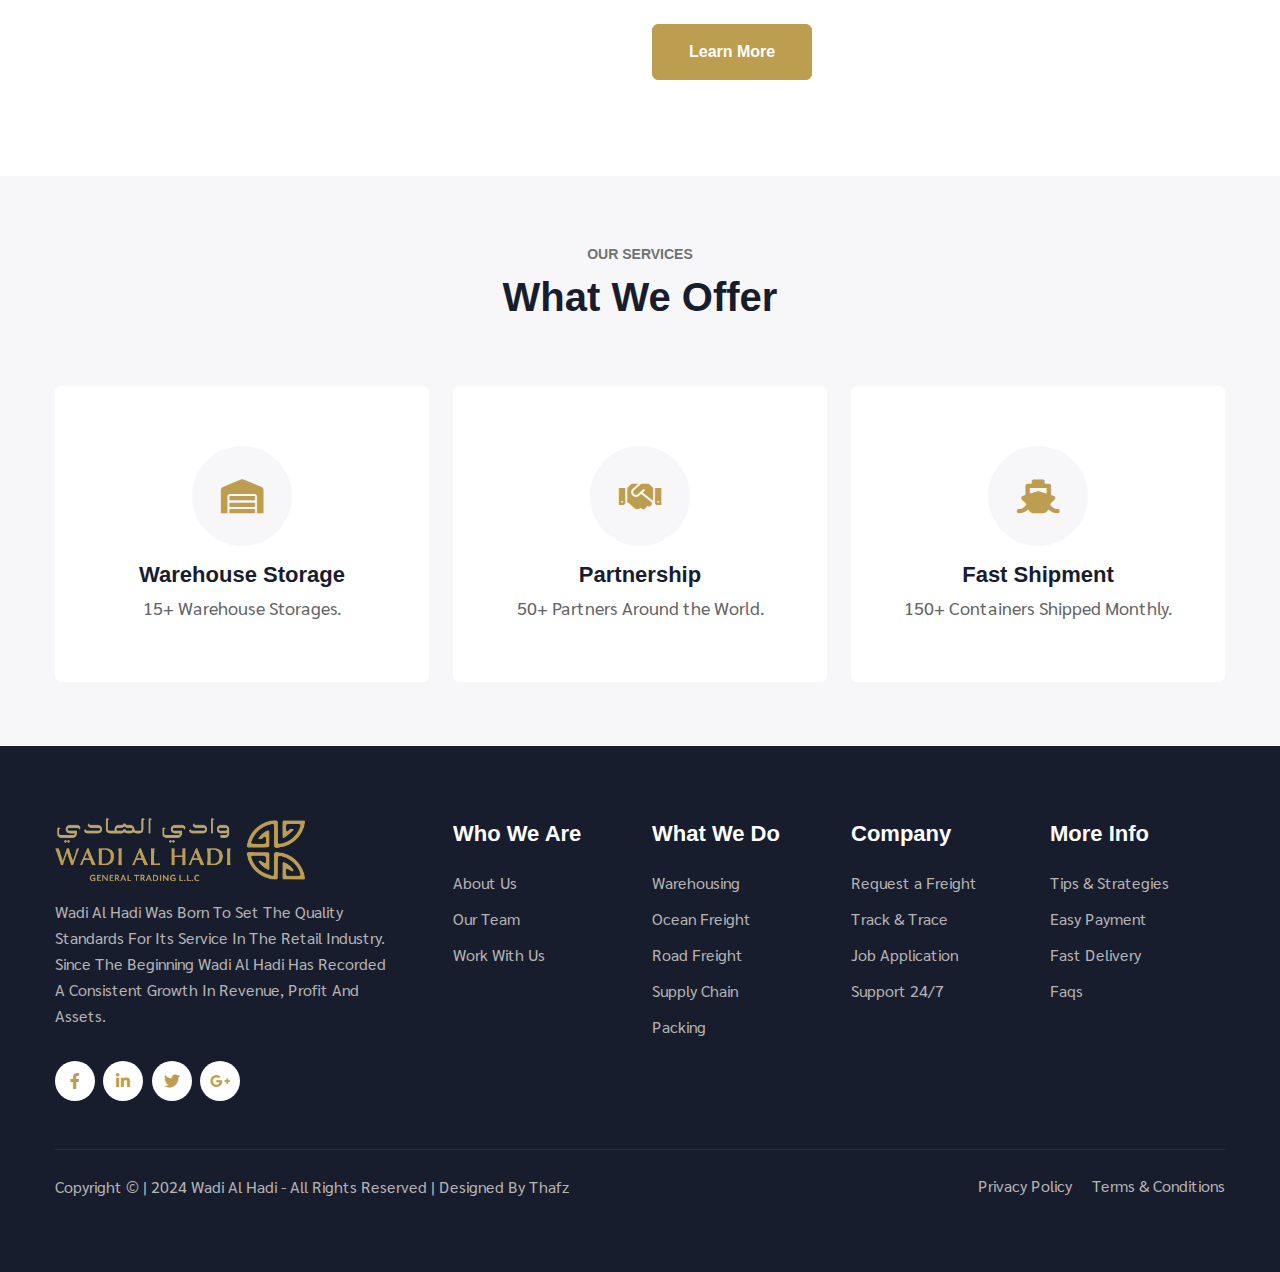
<file: services.html>
<!--
Author: W3layouts
Author URL: http://w3layouts.com
-->
<!doctype html>
<html lang="en">

<head>
    <!-- Required meta tags -->
    <meta charset="utf-8">
    <meta name="viewport" content="width=device-width, initial-scale=1, shrink-to-fit=no">
    <title>Wadi Al Hadi L.L.C</title>
    <!-- google fonts -->
    <link href="//fonts.googleapis.com/css2?family=Sarabun:ital,wght@0,400;0,600;0,700;1,600&display=swap" rel="stylesheet">
    <!-- Template CSS -->
    <link rel="stylesheet" href="assets/css/style-starter.css">

    <link rel="icon" href="assets/images/iconlogo.png" type="image/png">
    <link rel="shortcut icon" href="assets/images/iconlogo.png" type="image/png">
</head>

<body>
    <!--/Header-->
    <header id="site-header" class="fixed-top">
        <div class="container">
            <nav class="navbar navbar-expand-lg navbar-light stroke py-lg-0">
                <h1><a class="navbar-brand" href="index.html">
                    <img src="assets/images/logo.png" alt="logo" class="logo">
                    
                    </a></h1>
                <button class="navbar-toggler collapsed" type="button" data-bs-toggle="collapse" data-bs-target="#navbarScroll" aria-controls="navbarScroll" aria-expanded="false" aria-label="Toggle navigation">
                    <span class="navbar-toggler-icon fa icon-expand fa-bars"></span>
                    <span class="navbar-toggler-icon fa icon-close fa-times"></span>
                </button>
                <div class="collapse navbar-collapse" id="navbarScroll">
                    <ul class="navbar-nav ms-auto my-2 my-lg-0 navbar-nav-scroll">

                        <li class="nav-item">
                            <a class="nav-link" href="index.html">Home</a>
                        </li>
                        <li class="nav-item">
                            <a class="nav-link" href="about.html">About</a>
                        </li>
                        <li class="nav-item">
                            <a class="nav-link" href="services.html">Products</a>
                        </li>
                        <li class="nav-item">
                            <a class="nav-link" href="contact.html">Contact</a>
                        </li>
                        
                    </ul>
                    <!--/search-->
                    <button id="trigger-overlay" class="searchw3-icon mx-xl-4 mx-lg-3" type="button"><i class="fas fa-search"></i></button>
                    <!-- open/close -->
                    <div class="overlay overlay-slidedown">
                        <button type="button" class="overlay-close"><i class="fas fa-times"></i></button>
                        <nav class="w3l-formhny">
                            <h5 class="mb-3">Search here</h5>
                            <form action="services.html" method="GET" class="d-sm-flex search-header">
                                <input class="form-control me-2" type="search" placeholder="Search here..." aria-label="Search" required>
                                <button class="btn btn-style btn-primary" type="submit">Search</button>
                            </form>
                        </nav>
                    </div>
                    <!--//search-->
                </div>
                <!-- toggle switch for light and dark theme -->
                <div class="mobile-position">
                    <nav class="navigation">
                        <div class="theme-switch-wrapper">
                            <label class="theme-switch" for="checkbox">
                                <input type="checkbox" id="checkbox">
                                <div class="mode-container">
                                    <i class="gg-sun"></i>
                                    <i class="gg-moon"></i>
                                </div>
                            </label>
                        </div>
                    </nav>
                </div>
                <!-- //toggle switch for light and dark theme -->
            </nav>
        </div>
    </header>
    <!--//Header-->
    <!--/inner-page-->
    <div class="inner-banner py-5">
        <section class="w3l-breadcrumb text-left py-sm-5 ">
            <div class="container">
                <div class="w3breadcrumb-gids">
                    <div class="w3breadcrumb-left text-left">
                        <h2 class="inner-w3-title mt-lg-5 mt-4">
                            Products </h2>

                    </div>
                    <div class="w3breadcrumb-right">
                        <ul class="breadcrumbs-custom-path">
                            <li><a href="index.html">Home <span class="fas fa-angle-double-right mx-2"></span> Products</a></li></a></li>
                            
                        </ul>
                    </div>
                </div>

            </div>
        </section>
    </div>
    <!--//inner-page-->
    <!--/w3l-index3-->

   


    <br>
    <center>
        <div class="slideshow-container">
            <div class="slide">
                <img src="assets/images/logo (1).png" alt="Company Logo 1">
            </div>
            <div class="slide">
                <img src="assets/images/logo (2).png" alt="Company Logo 2">
            </div>
            <div class="slide">
                <img src="assets/images/logo (3).png" alt="Company Logo 3">
            </div>
            <div class="slide">
                <img src="assets/images/logo (4).png" alt="Company Logo 4">
            </div>
            <div class="slide">
                <img src="assets/images/logo (5).png" alt="Company Logo 5">
            </div>
            <div class="slide">
                <img src="assets/images/logo (6).png" alt="Company Logo 6">
            </div>
            <div class="slide">
                <img src="assets/images/logo (7).png" alt="Company Logo 7">
            </div>
            
            <div class="slide">
                <img src="assets/images/logo (9).png" alt="Company Logo 9">
            </div>
            <div class="slide">
                <img src="assets/images/logo (10).png" alt="Company Logo 10">
            </div>
            <div class="slide">
                <img src="assets/images/logo (11).png" alt="Company Logo 11">
            </div>
            <div class="slide">
                <img src="assets/images/logo (12).png" alt="Company Logo 12">
            </div>
            <div class="slide">
                <img src="assets/images/logo (13).png" alt="Company Logo 13">
            </div>
            <div class="slide">
                <img src="assets/images/logo (14).png" alt="Company Logo 14">
            </div>
            <div class="slide">
                <img src="assets/images/logo (15).png" alt="Company Logo 15">
            </div>
            <div class="slide">
                <img src="assets/images/logo (16).png" alt="Company Logo 16">
            </div>
            <div class="slide">
                <img src="assets/images/logo (17).png" alt="Company Logo 17">
            </div>
            <div class="slide">
                <img src="assets/images/logo (18).png" alt="Company Logo 18">
            </div>
        </div>
            <!-- Add more slides as needed -->
        <br>
        <div class="dots-container">
            <span class="dot" onclick="currentSlide(1)"></span>
            <span class="dot" onclick="currentSlide(2)"></span>
            <span class="dot" onclick="currentSlide(3)"></span>
            <span class="dot" onclick="currentSlide(4)"></span>
            <span class="dot" onclick="currentSlide(5)"></span>
            <span class="dot" onclick="currentSlide(6)"></span>
            <span class="dot" onclick="currentSlide(7)"></span>
            
            <span class="dot" onclick="currentSlide(9)"></span>
            <span class="dot" onclick="currentSlide(10)"></span>
            <span class="dot" onclick="currentSlide(11)"></span>
            <span class="dot" onclick="currentSlide(12)"></span>
            <span class="dot" onclick="currentSlide(13)"></span>
            <span class="dot" onclick="currentSlide(14)"></span>
            <span class="dot" onclick="currentSlide(15)"></span>
            <span class="dot" onclick="currentSlide(16)"></span>
            <span class="dot" onclick="currentSlide(17)"></span>
            <span class="dot" onclick="currentSlide(18)"></span>
            <!-- Add more dots as needed -->
        </div>

        <script src="script.js"></script>
    </center>
    <br>




    <section class="w3l-witemshny-main py-1">
        <div class="container py-md-1">
            <!--/row-1-->

            

            <section class="locations-1 w3services-1">
                <div class="locations ">
                    <div class="container ">
                        <div class="row">


                            <div class="col-lg-3 col-6 mt-md-3 mt-1">
                                <div class="w3property-grid">
                                    <a href="services.html">
                                        <div class="box16">
                                            <img class="img-fluid" src="assets/images/whitecopy.png" alt="">
                                            <div class="box-content text-center">
                                                
                                                <h3 class="title" style="color: var(--primary-color);">Featured</h3>
                                            </div> 
                                        </div>
                                    </a>

                                </div>
                            </div>
                            <div class="col-lg-3 col-6 mt-md-3 mt-1">
                                <div class="w3property-grid">
                                    <a href="drinks.html">
                                        <div class="box16">
                                            <img class="img-fluid" src="assets/images/whitecopy.png" alt="">
                                            <div class="box-content text-center">
                                                
                                                <h3 class="title" style="color: var(--primary-color);">Drinks</h3>
                                            </div>
                                        </div>
                                    </a>

                                </div>
                            </div>
                            
                            <div class="col-lg-3 col-6 mt-md-3 mt-3">
                                <div class="w3property-grid">
                                    <a href="coffee.html">
                                        <div class="box16">
                                            <img class="img-fluid" src="assets/images/whitecopy.png" alt="">
                                            <div class="box-content text-center">
                                                
                                                <h3 class="title" style="color: var(--primary-color);">coffee</h3>

                                            </div>
                                        </div>
                                    </a>

                                </div>
                            </div>

                            <div class="col-lg-3 col-6 mt-md-3 mt-3">
                                <div class="w3property-grid">
                                    <a href="other.html">
                                        <div class="box16">

                                            <img class="img-fluid" src="assets/images/whitecopy.png" alt="">
                                            <div class="box-content text-center">
                                                
                                                <h3 class="title" style="color: var(--primary-color);">Other</h3>

                                            </div>
                                        </div>
                                    </a>

                                </div>
                            </div>


                        </div>
                    </div>
                    
                </div>
            </section>




            <section class="w3l-witemshny-main py-1">
                <div class="container py-md-1">
                    <center>
                    <nav class="w3l-formhnyxx">
                        <div class="searchbar5">
                            <input type="text" class="searchbar5__input" name="" id="find" placeholder="search here....." onkeyup="search()" >
                            <button class="searchw3-icony " type="button"><i class="fas fa-search"></i></button>  
                        </div>
                    </nav>
                    </center>
                </div>
            </section>





            <div class="witemshny-grids row">


                <div class="col-md-3 col-6 product-incfhny mt-4"style="border:outset rgb(255, 249, 198, 0.3)" >
                    <div class="weitemshny-grid oposition-relative">
                        <a href="contact.html" class="d-block zoom"><img src="assets/images/Untitled-1.png" alt="" class="img-fluid news-image"></a>
                        <div class="witemshny-inf">
                        </div>
                    </div>
                    <h4 class="gdnhy-1 mt-lg-4 mt-3"><a href="contact.html">Nutella<font size="0.001"><span id="myElement">nutella</span></font></a>
                    </h4>
                    <p class="mt-md-2" style="font-size: smaller;">Pack of 180g / 350g / 750g.</p>
                    <br>
                </div>


                <div class="col-md-3 col-6 product-incfhny mt-4" style="border:outset rgb(255, 249, 198, 0.3)">
                    <div class="weitemshny-grid oposition-relative">
                        <a href="contact.html" class="d-block zoom"><img src="assets/images/Untitled-2.png" alt="" class="img-fluid news-image"></a>
                        <div class="witemshny-inf">
                        </div>
                    </div>


                    <h4 class="gdnhy-1 mt-lg-4 mt-3"><a href="contact.html">Red Bull<font size="0.001"><span id="myElement">redbull</span></font></a>
                    </h4>
                    <p class="mt-md-2" style="font-size: smaller;">Pack of 250ml .</p>
                    <br>
                </div>


                <div class="col-md-3 col-6 product-incfhny mt-4" style="border:outset rgb(255, 249, 198, 0.3)">
                    <div class="weitemshny-grid oposition-relative">
                        <a href="contact.html" class="d-block zoom"><img src="assets/images/Untitled-pepsi.png" alt="" class="img-fluid news-image"></a>
                        <div class="witemshny-inf">
                        </div>
                    </div>
                    <h4 class="gdnhy-1 mt-lg-4 mt-3"><a href="contact.html">Pepsi<font size="0.001"><span id="myElement">pepsi</span></font></a>
                    </h4>
                    <p class="mt-md-2" style="font-size: smaller;">Pack of 150ml / 250ml / 300ml / 330ml .</p>
                    <br>
                </div>


                <div class="col-md-3 col-6 product-incfhny mt-4" style="border:outset rgb(255, 249, 198, 0.3)">
                    <div class="weitemshny-grid oposition-relative">
                        <a href="contact.html" class="d-block zoom"><img src="assets/images/Untitled-dew.png" alt="" class="img-fluid news-image"></a>
                        <div class="witemshny-inf">
                        </div>
                    </div>
                    <h4 class="gdnhy-1 mt-lg-4 mt-3"><a href="contact.html">Mountain Dew<font size="0.001"><span id="myElement">mountaindew</span></font></a>
                    </h4>
                    <p class="mt-md-2" style="font-size: smaller;">Pack of 150ml / 250ml / 300ml / 330ml .</p>
                    <br>
                </div>


                <div class="col-md-3 col-6 product-incfhny mt-4" style="border:outset rgb(255, 249, 198, 0.3)">
                    <div class="weitemshny-grid oposition-relative">
                        <a href="contact.html" class="d-block zoom"><img src="assets/images/Untitled-7up.png" alt="" class="img-fluid news-image"></a>
                        <div class="witemshny-inf">
                        </div>
                    </div>
                    <h4 class="gdnhy-1 mt-lg-4 mt-3"><a href="contact.html">7up<font size="0.001"><span id="myElement">7 up</span></font></a>
                    </h4>
                    <p class="mt-md-2" style="font-size: smaller;">Pack of 150ml / 250ml / 300ml / 330ml .</p>
                    <br>
                </div>


                <div class="col-md-3 col-6 product-incfhny mt-4" style="border:outset rgb(255, 249, 198, 0.3)">
                    <div class="weitemshny-grid oposition-relative">
                        <a href="contact.html" class="d-block zoom"><img src="assets/images/Untitled-mirinda.png" alt="" class="img-fluid news-image"></a>
                        <div class="witemshny-inf">
                        </div>
                    </div>
                    <h4 class="gdnhy-1 mt-lg-4 mt-3"><a href="contact.html">Mirinda</a>
                    </h4>
                    <p class="mt-md-2" style="font-size: smaller;">Pack of 150ml / 250ml / 300ml / 330ml .</p>
                    <br>
                </div>


                <div class="col-md-3 col-6 product-incfhny mt-4" style="border:outset rgb(255, 249, 198, 0.3)">
                    <div class="weitemshny-grid oposition-relative">
                        <a href="contact.html" class="d-block zoom"><img src="assets/images/Untitled-3.png" alt="" class="img-fluid news-image"></a>
                        <div class="witemshny-inf">
                        </div>
                    </div>
                    <h4 class="gdnhy-1 mt-lg-4 mt-3"><a href="contact.html">Power Horse<font size="0.001"><span id="myElement">powerhorse</span></font></a>
                    </h4>
                    <p class="mt-md-2" style="font-size: smaller;">Pack of 250ml .</p>
                    <br>
                </div>


                <div class="col-md-3 col-6 product-incfhny mt-4" style="border:outset rgb(255, 249, 198, 0.3)">
                    <div class="weitemshny-grid oposition-relative">
                        <a href="contact.html" class="d-block zoom"><img src="assets/images/Untitled-8.png" alt="" class="img-fluid news-image"></a>
                        <div class="witemshny-inf">
                        </div>
                    </div>
                    <h4 class="gdnhy-1 mt-lg-4 mt-3"><a href="contact.html">Coca Cola<font size="0.001"><span id="myElement">cocacola</span></font></a>
                    </h4>
                    <p class="mt-md-2" style="font-size: smaller;">Pack of 250ml .</p>
                    <br>
                </div>


                <div class="col-md-3 col-6 product-incfhny mt-4" style="border:outset rgb(255, 249, 198, 0.3)">
                    <div class="weitemshny-grid oposition-relative">
                        <a href="contact.html" class="d-block zoom"><img src="assets/images/Untitled-9.png" alt="" class="img-fluid news-image"></a>
                        <div class="witemshny-inf">
                        </div>
                    </div>
                    <h4 class="gdnhy-1 mt-lg-4 mt-3"><a href="contact.html">Fanta</a>
                    </h4>
                    <p class="mt-md-2" style="font-size: smaller;">Pack of 250ml .</p>
                    <br>
                </div>


                <div class="col-md-3 col-6 product-incfhny mt-4" style="border:outset rgb(255, 249, 198, 0.3)">
                    <div class="weitemshny-grid oposition-relative">
                        <a href="contact.html" class="d-block zoom"><img src="assets/images/Untitled-6.png" alt="" class="img-fluid news-image"></a>
                        <div class="witemshny-inf">
                        </div>
                    </div>
                    <h4 class="gdnhy-1 mt-lg-4 mt-3"><a href="contact.html">Sprite</a>
                    </h4>
                    <p class="mt-md-2" style="font-size: smaller;">Pack of 250ml .</p>
                    <br>
                </div>


                <div class="col-md-3 col-6 product-incfhny mt-4" style="border:outset rgb(255, 249, 198, 0.3)">
                    <div class="weitemshny-grid oposition-relative">
                        <a href="contact.html" class="d-block zoom"><img src="assets/images/Untitled-11.png" alt="" class="img-fluid news-image"></a>
                        <div class="witemshny-inf">
                        </div>
                    </div>
                    <h4 class="gdnhy-1 mt-lg-4 mt-3"><a href="contact.html">Pokka Viatene C<font size="0.001"><span id="myElement">viatenec</span></font></a>
                    </h4>
                    <p class="mt-md-2" style="font-size: smaller;">Pack of 120ml / 250ml .</p>
                    <br>
                </div>


                <div class="col-md-3 col-6 product-incfhny mt-4" style="border:outset rgb(255, 249, 198, 0.3)">
                    <div class="weitemshny-grid oposition-relative">
                        <a href="contact.html" class="d-block zoom"><img src="assets/images/Untitled-12.png" alt="" class="img-fluid news-image"></a>
                        <div class="witemshny-inf">
                        </div>
                    </div>
                    <h4 class="gdnhy-1 mt-lg-4 mt-3"><a href="contact.html">Oronamin C<font size="0.001"><span id="myElement">oronaminc</span></font></a>
                    </h4>
                    <p class="mt-md-2" style="font-size: smaller;">Pack of 120ml / 250ml .</p>
                    <br>
                </div>

                <div class="col-md-3 col-6 product-incfhny mt-4" style="border:outset rgb(255, 249, 198, 0.3)">
                    <div class="weitemshny-grid oposition-relative">
                        <a href="contact.html" class="d-block zoom"><img src="assets/images/New folder/monster.jpg" alt="" class="img-fluid news-image"></a>
                        <div class="witemshny-inf">
                        </div>
                    </div>
                    <h4 class="gdnhy-1 mt-lg-4 mt-3"><a href="contact.html">Monster Energy<font size="0.001"><span id="myElement">Monster Energy</span></font></a>
                    </h4>
                    <p class="mt-md-2" style="font-size: smaller;">Pack of 250ml / 500ml .</p>
                    <br>
                </div>
                

                <div class="col-md-3 col-6 product-incfhny mt-4" style="border:outset rgb(255, 249, 198, 0.3)">
                    <div class="weitemshny-grid oposition-relative">
                        <a href="contact.html" class="d-block zoom"><img src="assets/images/New folder/prime.jpg" alt="" class="img-fluid news-image"></a>
                        <div class="witemshny-inf">
                        </div>
                    </div>
                    <h4 class="gdnhy-1 mt-lg-4 mt-3"><a href="contact.html">Prime<font size="0.001"><span id="myElement">Prime Energy</span></font></a>
                    </h4>
                    <p class="mt-md-2" style="font-size: smaller;">Pack of 500ml .</p>
                    <br>
                </div>


                <div class="col-md-3 col-6 product-incfhny mt-4" style="border:outset rgb(255, 249, 198, 0.3)">
                    <div class="weitemshny-grid oposition-relative">
                        <a href="contact.html" class="d-block zoom"><img src="assets/images/Untitled-13.png" alt="" class="img-fluid news-image"></a>
                        <div class="witemshny-inf">
                        </div>
                    </div>
                    <h4 class="gdnhy-1 mt-lg-4 mt-3"><a href="contact.html">Melco Juice</a>
                    </h4>
                    <p class="mt-md-2" style="font-size: smaller;">Pack of 250ml .</p>
                    <br>
                </div>


                <div class="col-md-3 col-6 product-incfhny mt-4" style="border:outset rgb(255, 249, 198, 0.3)">
                    <div class="weitemshny-grid oposition-relative">
                        <a href="contact.html" class="d-block zoom"><img src="assets/images/Untitled-14.png" alt="" class="img-fluid news-image"></a>
                        <div class="witemshny-inf">
                        </div>
                    </div>
                    <h4 class="gdnhy-1 mt-lg-4 mt-3"><a href="contact.html">Barbican</a>
                    </h4>
                    <p class="mt-md-2" style="font-size: smaller;">Pack of 330ml .</p>
                    <br>
                </div>


                <div class="col-md-3 col-6 product-incfhny mt-4" style="border:outset rgb(255, 249, 198, 0.3)">
                    <div class="weitemshny-grid oposition-relative">
                        <a href="contact.html" class="d-block zoom"><img src="assets/images/Untitled-vimto.png" alt="" class="img-fluid news-image"></a>
                        <div class="witemshny-inf">
                        </div>
                    </div>
                    <h4 class="gdnhy-1 mt-lg-4 mt-3"><a href="contact.html">Vimto</a>
                    </h4>
                    <p class="mt-md-2" style="font-size: smaller;">Pack of 250ml .</p>
                    <br>
                </div>

                <div class="col-md-3 col-6 product-incfhny mt-4" style="border:outset rgb(255, 249, 198, 0.3)">
                    <div class="weitemshny-grid oposition-relative">
                        <a href="contact.html" class="d-block zoom"><img src="assets/images/Untitled-frezz.png" alt="" class="img-fluid news-image"></a>
                        <div class="witemshny-inf">
                        </div>
                    </div>
                    <h4 class="gdnhy-1 mt-lg-4 mt-3"><a href="contact.html">Freez Mix</a>
                    </h4>
                    <p class="mt-md-2" style="font-size: smaller;">Pack of 275ml .</p>
                    <br>
                </div>




            <section class="locations-1 w3services-1 py-4">
                <br>
                <center>
                <U><li>MORE PRODUCTS</li></U>
                </center>
                <br>
                <div class="locations ">
                    <div class="container ">
                        <div class="row">


                            <div class="col-lg-3 col-6 mt-md-3 mt-1">
                                <div class="w3property-grid">
                                    <a href="services.html">
                                        <div class="box16">
                                            <img class="img-fluid" src="assets/images/whitecopy.png" alt="">
                                            <div class="box-content text-center">
                                                
                                                <h3 class="title" style="color: var(--primary-color);">Featured</h3>
                                            </div> 
                                        </div>
                                    </a>

                                </div>
                            </div>
                            <div class="col-lg-3 col-6 mt-md-3 mt-1">
                                <div class="w3property-grid">
                                    <a href="drinks.html">
                                        <div class="box16">
                                            <img class="img-fluid" src="assets/images/whitecopy.png" alt="">
                                            <div class="box-content text-center">
                                                
                                                <h3 class="title" style="color: var(--primary-color);">Drinks</h3>
                                            </div>
                                        </div>
                                    </a>

                                </div>
                            </div>
                            
                            <div class="col-lg-3 col-6 mt-md-3 mt-3">
                                <div class="w3property-grid">
                                    <a href="coffee.html">
                                        <div class="box16">
                                            <img class="img-fluid" src="assets/images/whitecopy.png" alt="">
                                            <div class="box-content text-center">
                                                
                                                <h3 class="title" style="color: var(--primary-color);">coffee</h3>

                                            </div>
                                        </div>
                                    </a>

                                </div>
                            </div>

                            <div class="col-lg-3 col-6 mt-md-3 mt-3">
                                <div class="w3property-grid">
                                    <a href="other.html">
                                        <div class="box16">

                                            <img class="img-fluid" src="assets/images/whitecopy.png" alt="">
                                            <div class="box-content text-center">
                                                
                                                <h3 class="title" style="color: var(--primary-color);">Other</h3>

                                            </div>
                                        </div>
                                    </a>

                                </div>
                            </div>


                        </div>
                    </div>
                    
                </div>
            </section>
            
        </div>
        <script src="script2.js"></script>
    </section>
    <hr>



    <section class="w3l-index-about py-5" id="about2">
        <div class="container py-md-5 py-2">
            <div class="row">
                <div class="col-lg-6 pe-lg-5">
                    <div class="w3l-abouthny-img">
                        <img src="assets/images/9copy.png" alt="" class="img-fluid radius-image">
                    </div>
                </div>
                <div class="col-lg-6 mt-lg-0 mt-5">
                    <div class="w3l-abouthny-info">
                        <h6 class="title-subw3hny">What We Do</h6>
                        <h3 class="title-w3l">We give you the most transparent pricing like no other.</h3>
                        <p class="mt-4">Our commitment to honesty and integrity ensures that you always receive clear and detailed cost breakdowns, with no hidden fees or unexpected charges. We provide upfront pricing information, allowing you to make informed decisions and plan your budget effectively. </p>
                        <ul class="w3l-right-book w3l-right-book-grid mt-md-5 mt-4">
                            <li><span class="fas fa-check"></span> Customs Clearance</li>
                            <li><span class="fas fa-check"></span> Import And Export</li>
                            <li><span class="fas fa-check"></span> Warehouse Storage</li>
                            <li><span class="fas fa-check"></span> Transparent Pricing</li>
                            <li><span class="fas fa-check"></span> Fast & Efficient Delivery</li>
                            <li><span class="fas fa-check"></span> Networking and Businesses</li>
                        </ul>
                        <a href="#services" class="btn btn-style btn-primary mt-4">Learn More</a>
                    </div>
                </div>
            </div>
        </div>
    </section>
    <!--//w3l-index3-->
    <!--/features-section-->
    <section class="w3l-features py-3" id="work">
        <div class="container py-lg-5 py-md-4 py-2">
            <div class="title-content text-center mb-lg-3 mb-4">
                <h6 class="title-subw3hny mb-1">Our Services</h6>
                <h3 class="title-w3l">What We Offer</h3>
            </div>
            <div class="main-cont-wthree-2">
                <div class="row">
                    
                    <div class="col-lg-4 col-md-6 mt-lg-5 mt-4">
                        <div class="grids-1 box-wrap">
                            <div class="icon">
                                <i class="fas fa-warehouse"></i>
                            </div>
                            <h4><a href="#service" class="title-head">Warehouse Storage</a></h4>
                            <p class="text-para">15+ Warehouse Storages. </p>
                        </div>
                    </div>
                    <div class="col-lg-4 col-md-6 mt-lg-5 mt-4">
                        <div class="grids-1 box-wrap">
                            <div class="icon">
                                <i class="fas fa-handshake"></i>
                            </div>
                            <h4><a href="#service" class="title-head">Partnership</a></h4>
                            <p class="text-para">50+ Partners Around the World. </p>
                        </div>
                    </div>
                    <div class="col-lg-4 col-md-6 mt-lg-5 mt-4">
                        <div class="grids-1 box-wrap">
                            <div class="icon">
                                <i class="fas fa-ship"></i>
                            </div>
                            <h4><a href="#service" class="title-head">Fast Shipment</a></h4>
                            <p class="text-para">150+ Containers Shipped Monthly.</p>
                        </div>
                    </div>
                    
                    
                    
                    
                </div>
            </div>
        </div>
    </section>


    
    <!--//features-section -->
    <!--/servicess-2-->
   
    <!--/servicess-2-->

    <!--/footer-9-->
    <footer class="w3l-footer9">
        <section class="footer-inner-main py-5">
            <div class="container py-md-4">
                <div class="right-side">
                    <div class="row footer-hny-grids sub-columns">
                        <div class="col-lg-4 sub-one-left pe-lg-5">
                            <h2><a class="navbar-brand" href="index.html">
                                <img src="assets/images/logo.png" alt="logo" class="logo">
                                <style>.logo {
                                    max-width: 250px; /* Adjust the value as needed */
                                    height: auto;     /* This will maintain the aspect ratio */
                                }
                                </style>
                                </a></h2>
                            <p class="footer-phny mt-3">Wadi Al Hadi Was Born To Set The Quality Standards For Its Service In The Retail Industry.
                                Since The Beginning Wadi Al Hadi Has Recorded A Consistent Growth In Revenue, Profit And Assets.</p>
                            <div class="columns-2 mt-4 pt-lg-2">
                                <ul class="social">
                                    <li><a href="#facebook"><span class="fab fa-facebook-f"></span></a>
                                    </li>
                                    <li><a href="#linkedin"><span class="fab fa-linkedin-in"></span></a>
                                    </li>
                                    <li><a href="#twitter"><span class="fab fa-twitter"></span></a>
                                    </li>
                                    <li><a href="#google"><span class="fab fa-google-plus-g"></span></a>
                                    </li>

                                </ul>
                            </div>
                        </div>

                        <div class="col-lg-8 sub-two-right">
                            <div class="row">
                                <div class="col-lg-3 sub-two-right">
                                    <h6>Who We Are</h6>
                                    <ul>
                                        <li><a href="about.html">About Us</a>
                                        </li>
                                        <li><a href="about.html"> Our Team</a>
                                        </li>
                    
                                        <li><a href="contact.html"> Work With Us</a>
                                        </li>
                                    </ul>
                                </div>
                                <div class="col-lg-3 sub-two-right">
                                    <h6>What We Do</h6>
                                    <ul>
                                        <li><a href="#warehousing"> Warehousing</a>
                                        </li>
                                        
                                        <li><a href="contact.html">Ocean Freight</a>
                                        </li>
                                        <li><a href="contact.html">Road Freight</a>
                                        </li>
                                        <li><a href="contact.html">Supply Chain</a>
                                        </li>
                                        <li><a href="contact.html">Packing</a>
                                        </li>
                                    </ul>
                                </div>
                                <div class="col-lg-3 sub-two-right">
                                    <h6>Company</h6>
                                    <ul>
                                        <li><a href="contact.html">Request a Freight</a>
                                        </li>
                                        <li><a href="contact.html">Track & Trace</a>
                                        </li>
                                        <li><a href="contact.html"> Job Application</a>
                                        </li>
                                        
                                        <li><a href="contact.html"> Support 24/7</a>
                                        </li>
                                        
                                    </ul>
                                </div>
                                <div class="col-lg-3 sub-two-right">
                                    <h6>More Info</h6>
                                    <ul>
                                        
                                        <li><a href="contact.html">Tips & Strategies</a>
                                        </li>
                                        <li><a href="contact.html"> Easy Payment</a>
                                        </li>
                                        <li><a href="contact.html"> Fast Delivery</a>
                                        </li>
                                        <li><a href="contact.html"> Faqs</a>
                                        </li>
                                    </ul>
                                </div>
                            </div>
                        </div>
                    </div>
                </div>
                <div class="below-section mt-lg-5 pt-lg-4">
                    <div class="copyright-footer">
                        <p class="copyright-column">Copyright © | 2024 Wadi Al Hadi - All Rights Reserved | Designed By Thafz</p>

                        <ul class="footer-w3list text-right">
                            <li><a href="#url">Privacy Policy</a>
                            </li>
                            <li><a href="#url">Terms &amp; Conditions</a>
                            </li>
                        </ul>
                    </div>

                </div>
            </div>
        </section>

        <!-- Js scripts -->
        <!-- move top -->
        <button onclick="topFunction()" id="movetop" title="Go to top">
            <span class="fas fa-level-up-alt" aria-hidden="true"></span>
        </button>
        <script>
            // When the user scrolls down 20px from the top of the document, show the button
            window.onscroll = function() {
                scrollFunction()
            };

            function scrollFunction() {
                if (document.body.scrollTop > 20 || document.documentElement.scrollTop > 20) {
                    document.getElementById("movetop").style.display = "block";
                } else {
                    document.getElementById("movetop").style.display = "none";
                }
            }

            // When the user clicks on the button, scroll to the top of the document
            function topFunction() {
                document.body.scrollTop = 0;
                document.documentElement.scrollTop = 0;
            }

        </script>
        <!-- //move top -->
    </footer>
    <!--//footer-9 -->

    <!-- Template JavaScript -->
    <script src="assets/js/jquery-3.3.1.min.js"></script>
    <script src="assets/js/theme-change.js"></script>
    <!--/search-->
    <script src="assets/js/modernizr.custom.js"></script>
    <script src="assets/js/classie.js"></script>
    <script src="assets/js/demo1.js"></script>
    <!--//search-->
    <!-- MENU-JS -->
    <script>
        $(window).on("scroll", function() {
            var scroll = $(window).scrollTop();

            if (scroll >= 80) {
                $("#site-header").addClass("nav-fixed");
            } else {
                $("#site-header").removeClass("nav-fixed");
            }
        });

        //Main navigation Active Class Add Remove
        $(".navbar-toggler").on("click", function() {
            $("header").toggleClass("active");
        });
        $(document).on("ready", function() {
            if ($(window).width() > 991) {
                $("header").removeClass("active");
            }
            $(window).on("resize", function() {
                if ($(window).width() > 991) {
                    $("header").removeClass("active");
                }
            });
        });

    </script>
    <!-- //MENU-JS -->

    <!-- disable body scroll which navbar is in active -->
    <script>
        $(function() {
            $('.navbar-toggler').click(function() {
                $('body').toggleClass('noscroll');
            })
        });

    </script>
    <!-- //disable body scroll which navbar is in active -->
    <!-- //bootstrap -->
    <script src="assets/js/bootstrap.min.js"></script>

</body>

</html>
</file>
<file: assets/css/style-starter.css>
/*--
Author: W3layouts
Author URL: http://w3layouts.com
--*/
@charset "UTF-8";

/*!
 * Bootstrap v5.0.1 (https://getbootstrap.com/)
 * Copyright 2011-2021 The Bootstrap Authors
 * Copyright 2011-2021 Twitter, Inc.
 * Licensed under MIT (https://github.com/twbs/bootstrap/blob/main/LICENSE)
 */
:root {
    --bs-gold: #d4af37;
    --bs-blue: #0d6efd;
    --bs-indigo: #6610f2;
    --bs-purple: #6f42c1 --bs-pink: #d63384;
    --bs-red: #dc3545;
    --bs-orange: #fd7e14;
    --bs-yellow: #ffc107;
    --bs-green: #198754;
    --bs-teal: #20c997;
    --bs-cyan: #0dcaf0;
    --bs-white: #fff;
    --bs-gray: #6c757d;
    --bs-gray-dark: #343a40;
    --bs-primary: #0d6efd;
    --bs-secondary: #6c757d;
    --bs-success: #198754;
    --bs-info: #0dcaf0;
    --bs-warning: #ffc107;
    --bs-danger: #dc3545;
    --bs-light: #f8f9fa;
    --bs-dark: #212529;
    --bs-font-sans-serif: system-ui, -apple-system, "Segoe UI", Roboto, "Helvetica Neue", Arial, "Noto Sans", "Liberation Sans", sans-serif, "Apple Color Emoji", "Segoe UI Emoji", "Segoe UI Symbol", "Noto Color Emoji";
    --bs-font-monospace: SFMono-Regular, Menlo, Monaco, Consolas, "Liberation Mono", "Courier New", monospace;
    --bs-gradient: linear-gradient(180deg, rgba(255, 255, 255, 0.15), rgba(255, 255, 255, 0))
}

*,
::after,
::before {
    box-sizing: border-box
}

@media (prefers-reduced-motion:no-preference) {
    :root {
        scroll-behavior: smooth
    }
}

body {
    margin: 0;
    font-family: 'Sarabun', sans-serif;
    font-size: 1rem;
    font-weight: 400;
    line-height: 1.5;
    color: #212529;
    background-color: #fff;
    -webkit-text-size-adjust: 100%;
    -webkit-tap-highlight-color: transparent
}

hr {
    margin: 1rem 0;
    color: inherit;
    background-color: currentColor;
    border: 0;
    opacity: .25
}

hr:not([size]) {
    height: 1px
}

.h1,
.h2,
.h3,
.h4,
.h5,
.h6,
h1,
h2,
h3,
h4,
h5,
h6 {
    margin-top: 0;
    margin-bottom: .5rem;
    font-weight: 700;
    line-height: 1.2
}

.h1,
h1 {
    font-size: calc(1.375rem + 1.5vw)
}

@media (min-width:1200px) {

    .h1,
    h1 {
        font-size: 2.5rem
    }
}

.h2,
h2 {
    font-size: calc(1.325rem + .9vw)
}

@media (min-width:1200px) {

    .h2,
    h2 {
        font-size: 2rem
    }
}

.h3,
h3 {
    font-size: calc(1.3rem + .6vw)
}

@media (min-width:1200px) {

    .h3,
    h3 {
        font-size: 1.75rem
    }
}

.h4,
h4 {
    font-size: calc(1.275rem + .3vw)
}

@media (min-width:1200px) {

    .h4,
    h4 {
        font-size: 1.5rem
    }
}

.h5,
h5 {
    font-size: 1.25rem
}

.h6,
h6 {
    font-size: 1rem
}

p {
    margin-top: 0;
    margin-bottom: 1rem
}

abbr[data-bs-original-title],
abbr[title] {
    -webkit-text-decoration: underline dotted;
    text-decoration: underline dotted;
    cursor: help;
    -webkit-text-decoration-skip-ink: none;
    text-decoration-skip-ink: none
}

address {
    margin-bottom: 1rem;
    font-style: normal;
    line-height: inherit
}

ol,
ul {
    padding-left: 2rem
}

dl,
ol,
ul {
    margin-top: 0;
    margin-bottom: 1rem
}

ol ol,
ol ul,
ul ol,
ul ul {
    margin-bottom: 0
}

dt {
    font-weight: 700
}

dd {
    margin-bottom: .5rem;
    margin-left: 0
}

blockquote {
    margin: 0 0 1rem
}

b,
strong {
    font-weight: bolder
}

.small,
small {
    font-size: .875em
}

.mark,
mark {
    padding: .2em;
    background-color: #fcf8e3
}

sub,
sup {
    position: relative;
    font-size: .75em;
    line-height: 0;
    vertical-align: baseline
}

sub {
    bottom: -.25em
}

sup {
    top: -.5em
}

a {
    color: var(--primary-color);
    text-decoration: underline;

}

a:hover {
    color: var(--primary-color);
}

a:not([href]):not([class]),
a:not([href]):not([class]):hover {
    color: inherit;
    text-decoration: none
}

code,
kbd,
pre,
samp {
    font-family: 'Sarabun', sans-serif;
    font-size: 1em;
    direction: ltr;
    unicode-bidi: bidi-override
}

pre {
    display: block;
    margin-top: 0;
    margin-bottom: 1rem;
    overflow: auto;
    font-size: .875em
}

pre code {
    font-size: inherit;
    color: inherit;
    word-break: normal
}

code {
    font-size: .875em;
    color: #d63384;
    word-wrap: break-word
}

a > code {
    color: inherit
}

kbd {
    padding: .2rem .4rem;
    font-size: .875em;
    color: #fff;
    background-color: #212529;
    border-radius: .2rem
}

kbd kbd {
    padding: 0;
    font-size: 1em;
    font-weight: 700
}

figure {
    margin: 0 0 1rem
}

img,
svg {
    vertical-align: middle
}

table {
    caption-side: bottom;
    border-collapse: collapse
}

caption {
    padding-top: .5rem;
    padding-bottom: .5rem;
    color: #6c757d;
    text-align: left
}

th {
    text-align: inherit;
    text-align: -webkit-match-parent
}

tbody,
td,
tfoot,
th,
thead,
tr {
    border-color: inherit;
    border-style: solid;
    border-width: 0
}

label {
    display: inline-block
}

button {
    border-radius: 0
}

button:focus:not(:focus-visible) {
    outline: 0
}

button,
input,
optgroup,
select,
textarea {
    margin: 0;
    font-family: 'Sarabun', sans-serif;
    font-size: inherit;
    line-height: inherit
}

button,
select {
    text-transform: none
}

[role=button] {
    cursor: pointer
}

select {
    word-wrap: normal
}

select:disabled {
    opacity: 1
}

[list]::-webkit-calendar-picker-indicator {
    display: none
}

[type=button],
[type=reset],
[type=submit],
button {
    -webkit-appearance: button
}

[type=button]:not(:disabled),
[type=reset]:not(:disabled),
[type=submit]:not(:disabled),
button:not(:disabled) {
    cursor: pointer
}

::-moz-focus-inner {
    padding: 0;
    border-style: none
}

textarea {
    resize: vertical
}

fieldset {
    min-width: 0;
    padding: 0;
    margin: 0;
    border: 0
}

legend {
    float: left;
    width: 100%;
    padding: 0;
    margin-bottom: .5rem;
    font-size: calc(1.275rem + .3vw);
    line-height: inherit
}

@media (min-width:1200px) {
    legend {
        font-size: 1.5rem
    }
}

legend + * {
    clear: left
}

::-webkit-datetime-edit-day-field,
::-webkit-datetime-edit-fields-wrapper,
::-webkit-datetime-edit-hour-field,
::-webkit-datetime-edit-minute,
::-webkit-datetime-edit-month-field,
::-webkit-datetime-edit-text,
::-webkit-datetime-edit-year-field {
    padding: 0
}

::-webkit-inner-spin-button {
    height: auto
}

[type=search] {
    outline-offset: -2px;
    -webkit-appearance: textfield
}

::-webkit-search-decoration {
    -webkit-appearance: none
}

::-webkit-color-swatch-wrapper {
    padding: 0
}

::file-selector-button {
    font: inherit
}

::-webkit-file-upload-button {
    font: inherit;
    -webkit-appearance: button
}

output {
    display: inline-block
}

iframe {
    border: 0
}

summary {
    display: list-item;
    cursor: pointer
}

progress {
    vertical-align: baseline
}

[hidden] {
    display: none !important
}

.lead {
    font-size: 1.25rem;
    font-weight: 300
}

.display-1 {
    font-size: calc(1.625rem + 4.5vw);
    font-weight: 300;
    line-height: 1.2
}

@media (min-width:1200px) {
    .display-1 {
        font-size: 5rem
    }
}

.display-2 {
    font-size: calc(1.575rem + 3.9vw);
    font-weight: 300;
    line-height: 1.2
}

@media (min-width:1200px) {
    .display-2 {
        font-size: 4.5rem
    }
}

.display-3 {
    font-size: calc(1.525rem + 3.3vw);
    font-weight: 300;
    line-height: 1.2
}

@media (min-width:1200px) {
    .display-3 {
        font-size: 4rem
    }
}

.display-4 {
    font-size: calc(1.475rem + 2.7vw);
    font-weight: 300;
    line-height: 1.2
}

@media (min-width:1200px) {
    .display-4 {
        font-size: 3.5rem
    }
}

.display-5 {
    font-size: calc(1.425rem + 2.1vw);
    font-weight: 300;
    line-height: 1.2
}

@media (min-width:1200px) {
    .display-5 {
        font-size: 3rem
    }
}

.display-6 {
    font-size: calc(1.375rem + 1.5vw);
    font-weight: 300;
    line-height: 1.2
}

@media (min-width:1200px) {
    .display-6 {
        font-size: 2.5rem
    }
}

.list-unstyled {
    padding-left: 0;
    list-style: none
}

.list-inline {
    padding-left: 0;
    list-style: none
}

.list-inline-item {
    display: inline-block
}

.list-inline-item:not(:last-child) {
    margin-right: .5rem
}

.initialism {
    font-size: .875em;
    text-transform: uppercase
}

.blockquote {
    margin-bottom: 1rem;
    font-size: 1.25rem
}

.blockquote > :last-child {
    margin-bottom: 0
}

.blockquote-footer {
    margin-top: -1rem;
    margin-bottom: 1rem;
    font-size: .875em;
    color: #6c757d
}

.blockquote-footer::before {
    content: "— "
}

.img-fluid {
    max-width: 100%;
    height: auto
}

.img-thumbnail {
    padding: .25rem;
    background-color: #fff;
    border: 1px solid #dee2e6;
    border-radius: .25rem;
    max-width: 100%;
    height: auto
}

.figure {
    display: inline-block
}

.figure-img {
    margin-bottom: .5rem;
    line-height: 1
}

.figure-caption {
    font-size: .875em;
    color: #6c757d
}

.container,
.container-fluid,
.container-lg,
.container-md,
.container-sm,
.container-xl,
.container-xxl {
    width: 100%;
    padding-right: var(--bs-gutter-x, .75rem);
    padding-left: var(--bs-gutter-x, .75rem);
    margin-right: auto;
    margin-left: auto
}

@media (min-width:576px) {

    .container,
    .container-sm {
        max-width: 540px
    }
}

@media (min-width:768px) {

    .container,
    .container-md,
    .container-sm {
        max-width: 720px
    }
}

@media (min-width:992px) {

    .container,
    .container-lg,
    .container-md,
    .container-sm {
        max-width: 960px
    }
}

@media (min-width:1200px) {

    .container,
    .container-lg,
    .container-md,
    .container-sm,
    .container-xl {
        max-width: 1140px
    }
}

@media (min-width:1400px) {

    .container,
    .container-lg,
    .container-md,
    .container-sm,
    .container-xl,
    .container-xxl {
        max-width: 1320px
    }
}

.row {
    --bs-gutter-x: 1.5rem;
    --bs-gutter-y: 0;
    display: flex;
    flex-wrap: wrap;
    margin-top: calc(var(--bs-gutter-y) * -1);
    margin-right: calc(var(--bs-gutter-x)/ -2);
    margin-left: calc(var(--bs-gutter-x)/ -2)
}

.row > * {
    flex-shrink: 0;
    width: 100%;
    max-width: 100%;
    padding-right: calc(var(--bs-gutter-x)/ 2);
    padding-left: calc(var(--bs-gutter-x)/ 2);
    margin-top: var(--bs-gutter-y)
}

.col {
    flex: 1 0 0%
}

.row-cols-auto > * {
    flex: 0 0 auto;
    width: auto
}

.row-cols-1 > * {
    flex: 0 0 auto;
    width: 100%
}

.row-cols-2 > * {
    flex: 0 0 auto;
    width: 50%
}

.row-cols-3 > * {
    flex: 0 0 auto;
    width: 33.3333333333%
}

.row-cols-4 > * {
    flex: 0 0 auto;
    width: 25%
}

.row-cols-5 > * {
    flex: 0 0 auto;
    width: 20%
}

.row-cols-6 > * {
    flex: 0 0 auto;
    width: 16.6666666667%
}

.col-auto {
    flex: 0 0 auto;
    width: auto
}

.col-1 {
    flex: 0 0 auto;
    width: 8.3333333333%
}

.col-2 {
    flex: 0 0 auto;
    width: 16.6666666667%
}

.col-3 {
    flex: 0 0 auto;
    width: 25%
}

.col-4 {
    flex: 0 0 auto;
    width: 33.3333333333%
}

.col-5 {
    flex: 0 0 auto;
    width: 41.6666666667%
}

.col-6 {
    flex: 0 0 auto;
    width: 50%
}

.col-7 {
    flex: 0 0 auto;
    width: 58.3333333333%
}

.col-8 {
    flex: 0 0 auto;
    width: 66.6666666667%
}

.col-9 {
    flex: 0 0 auto;
    width: 75%
}

.col-10 {
    flex: 0 0 auto;
    width: 83.3333333333%
}

.col-11 {
    flex: 0 0 auto;
    width: 91.6666666667%
}

.col-12 {
    flex: 0 0 auto;
    width: 100%
}

.offset-1 {
    margin-left: 8.3333333333%
}

.offset-2 {
    margin-left: 16.6666666667%
}

.offset-3 {
    margin-left: 25%
}

.offset-4 {
    margin-left: 33.3333333333%
}

.offset-5 {
    margin-left: 41.6666666667%
}

.offset-6 {
    margin-left: 50%
}

.offset-7 {
    margin-left: 58.3333333333%
}

.offset-8 {
    margin-left: 66.6666666667%
}

.offset-9 {
    margin-left: 75%
}

.offset-10 {
    margin-left: 83.3333333333%
}

.offset-11 {
    margin-left: 91.6666666667%
}

.g-0,
.gx-0 {
    --bs-gutter-x: 0
}

.g-0,
.gy-0 {
    --bs-gutter-y: 0
}

.g-1,
.gx-1 {
    --bs-gutter-x: 0.25rem
}

.g-1,
.gy-1 {
    --bs-gutter-y: 0.25rem
}

.g-2,
.gx-2 {
    --bs-gutter-x: 0.5rem
}

.g-2,
.gy-2 {
    --bs-gutter-y: 0.5rem
}

.g-3,
.gx-3 {
    --bs-gutter-x: 1rem
}

.g-3,
.gy-3 {
    --bs-gutter-y: 1rem
}

.g-4,
.gx-4 {
    --bs-gutter-x: 1.5rem
}

.g-4,
.gy-4 {
    --bs-gutter-y: 1.5rem
}

.g-5,
.gx-5 {
    --bs-gutter-x: 3rem
}

.g-5,
.gy-5 {
    --bs-gutter-y: 3rem
}

@media (min-width:576px) {
    .col-sm {
        flex: 1 0 0%
    }

    .row-cols-sm-auto > * {
        flex: 0 0 auto;
        width: auto
    }

    .row-cols-sm-1 > * {
        flex: 0 0 auto;
        width: 100%
    }

    .row-cols-sm-2 > * {
        flex: 0 0 auto;
        width: 50%
    }

    .row-cols-sm-3 > * {
        flex: 0 0 auto;
        width: 33.3333333333%
    }

    .row-cols-sm-4 > * {
        flex: 0 0 auto;
        width: 25%
    }

    .row-cols-sm-5 > * {
        flex: 0 0 auto;
        width: 20%
    }

    .row-cols-sm-6 > * {
        flex: 0 0 auto;
        width: 16.6666666667%
    }

    .col-sm-auto {
        flex: 0 0 auto;
        width: auto
    }

    .col-sm-1 {
        flex: 0 0 auto;
        width: 8.3333333333%
    }

    .col-sm-2 {
        flex: 0 0 auto;
        width: 16.6666666667%
    }

    .col-sm-3 {
        flex: 0 0 auto;
        width: 25%
    }

    .col-sm-4 {
        flex: 0 0 auto;
        width: 33.3333333333%
    }

    .col-sm-5 {
        flex: 0 0 auto;
        width: 41.6666666667%
    }

    .col-sm-6 {
        flex: 0 0 auto;
        width: 50%
    }

    .col-sm-7 {
        flex: 0 0 auto;
        width: 58.3333333333%
    }

    .col-sm-8 {
        flex: 0 0 auto;
        width: 66.6666666667%
    }

    .col-sm-9 {
        flex: 0 0 auto;
        width: 75%
    }

    .col-sm-10 {
        flex: 0 0 auto;
        width: 83.3333333333%
    }

    .col-sm-11 {
        flex: 0 0 auto;
        width: 91.6666666667%
    }

    .col-sm-12 {
        flex: 0 0 auto;
        width: 100%
    }

    .offset-sm-0 {
        margin-left: 0
    }

    .offset-sm-1 {
        margin-left: 8.3333333333%
    }

    .offset-sm-2 {
        margin-left: 16.6666666667%
    }

    .offset-sm-3 {
        margin-left: 25%
    }

    .offset-sm-4 {
        margin-left: 33.3333333333%
    }

    .offset-sm-5 {
        margin-left: 41.6666666667%
    }

    .offset-sm-6 {
        margin-left: 50%
    }

    .offset-sm-7 {
        margin-left: 58.3333333333%
    }

    .offset-sm-8 {
        margin-left: 66.6666666667%
    }

    .offset-sm-9 {
        margin-left: 75%
    }

    .offset-sm-10 {
        margin-left: 83.3333333333%
    }

    .offset-sm-11 {
        margin-left: 91.6666666667%
    }

    .g-sm-0,
    .gx-sm-0 {
        --bs-gutter-x: 0
    }

    .g-sm-0,
    .gy-sm-0 {
        --bs-gutter-y: 0
    }

    .g-sm-1,
    .gx-sm-1 {
        --bs-gutter-x: 0.25rem
    }

    .g-sm-1,
    .gy-sm-1 {
        --bs-gutter-y: 0.25rem
    }

    .g-sm-2,
    .gx-sm-2 {
        --bs-gutter-x: 0.5rem
    }

    .g-sm-2,
    .gy-sm-2 {
        --bs-gutter-y: 0.5rem
    }

    .g-sm-3,
    .gx-sm-3 {
        --bs-gutter-x: 1rem
    }

    .g-sm-3,
    .gy-sm-3 {
        --bs-gutter-y: 1rem
    }

    .g-sm-4,
    .gx-sm-4 {
        --bs-gutter-x: 1.5rem
    }

    .g-sm-4,
    .gy-sm-4 {
        --bs-gutter-y: 1.5rem
    }

    .g-sm-5,
    .gx-sm-5 {
        --bs-gutter-x: 3rem
    }

    .g-sm-5,
    .gy-sm-5 {
        --bs-gutter-y: 3rem
    }
}

@media (min-width:768px) {
    .col-md {
        flex: 1 0 0%
    }

    .row-cols-md-auto > * {
        flex: 0 0 auto;
        width: auto
    }

    .row-cols-md-1 > * {
        flex: 0 0 auto;
        width: 100%
    }

    .row-cols-md-2 > * {
        flex: 0 0 auto;
        width: 50%
    }

    .row-cols-md-3 > * {
        flex: 0 0 auto;
        width: 33.3333333333%
    }

    .row-cols-md-4 > * {
        flex: 0 0 auto;
        width: 25%
    }

    .row-cols-md-5 > * {
        flex: 0 0 auto;
        width: 20%
    }

    .row-cols-md-6 > * {
        flex: 0 0 auto;
        width: 16.6666666667%
    }

    .col-md-auto {
        flex: 0 0 auto;
        width: auto
    }

    .col-md-1 {
        flex: 0 0 auto;
        width: 8.3333333333%
    }

    .col-md-2 {
        flex: 0 0 auto;
        width: 16.6666666667%
    }

    .col-md-3 {
        flex: 0 0 auto;
        width: 25%
    }

    .col-md-4 {
        flex: 0 0 auto;
        width: 33.3333333333%
    }

    .col-md-5 {
        flex: 0 0 auto;
        width: 41.6666666667%
    }

    .col-md-6 {
        flex: 0 0 auto;
        width: 50%
    }

    .col-md-7 {
        flex: 0 0 auto;
        width: 58.3333333333%
    }

    .col-md-8 {
        flex: 0 0 auto;
        width: 66.6666666667%
    }

    .col-md-9 {
        flex: 0 0 auto;
        width: 75%
    }

    .col-md-10 {
        flex: 0 0 auto;
        width: 83.3333333333%
    }

    .col-md-11 {
        flex: 0 0 auto;
        width: 91.6666666667%
    }

    .col-md-12 {
        flex: 0 0 auto;
        width: 100%
    }

    .offset-md-0 {
        margin-left: 0
    }

    .offset-md-1 {
        margin-left: 8.3333333333%
    }

    .offset-md-2 {
        margin-left: 16.6666666667%
    }

    .offset-md-3 {
        margin-left: 25%
    }

    .offset-md-4 {
        margin-left: 33.3333333333%
    }

    .offset-md-5 {
        margin-left: 41.6666666667%
    }

    .offset-md-6 {
        margin-left: 50%
    }

    .offset-md-7 {
        margin-left: 58.3333333333%
    }

    .offset-md-8 {
        margin-left: 66.6666666667%
    }

    .offset-md-9 {
        margin-left: 75%
    }

    .offset-md-10 {
        margin-left: 83.3333333333%
    }

    .offset-md-11 {
        margin-left: 91.6666666667%
    }

    .g-md-0,
    .gx-md-0 {
        --bs-gutter-x: 0
    }

    .g-md-0,
    .gy-md-0 {
        --bs-gutter-y: 0
    }

    .g-md-1,
    .gx-md-1 {
        --bs-gutter-x: 0.25rem
    }

    .g-md-1,
    .gy-md-1 {
        --bs-gutter-y: 0.25rem
    }

    .g-md-2,
    .gx-md-2 {
        --bs-gutter-x: 0.5rem
    }

    .g-md-2,
    .gy-md-2 {
        --bs-gutter-y: 0.5rem
    }

    .g-md-3,
    .gx-md-3 {
        --bs-gutter-x: 1rem
    }

    .g-md-3,
    .gy-md-3 {
        --bs-gutter-y: 1rem
    }

    .g-md-4,
    .gx-md-4 {
        --bs-gutter-x: 1.5rem
    }

    .g-md-4,
    .gy-md-4 {
        --bs-gutter-y: 1.5rem
    }

    .g-md-5,
    .gx-md-5 {
        --bs-gutter-x: 3rem
    }

    .g-md-5,
    .gy-md-5 {
        --bs-gutter-y: 3rem
    }
}

@media (min-width:992px) {
    .col-lg {
        flex: 1 0 0%
    }

    .row-cols-lg-auto > * {
        flex: 0 0 auto;
        width: auto
    }

    .row-cols-lg-1 > * {
        flex: 0 0 auto;
        width: 100%
    }

    .row-cols-lg-2 > * {
        flex: 0 0 auto;
        width: 50%
    }

    .row-cols-lg-3 > * {
        flex: 0 0 auto;
        width: 33.3333333333%
    }

    .row-cols-lg-4 > * {
        flex: 0 0 auto;
        width: 25%
    }

    .row-cols-lg-5 > * {
        flex: 0 0 auto;
        width: 20%
    }

    .row-cols-lg-6 > * {
        flex: 0 0 auto;
        width: 16.6666666667%
    }

    .col-lg-auto {
        flex: 0 0 auto;
        width: auto
    }

    .col-lg-1 {
        flex: 0 0 auto;
        width: 8.3333333333%
    }

    .col-lg-2 {
        flex: 0 0 auto;
        width: 16.6666666667%
    }

    .col-lg-3 {
        flex: 0 0 auto;
        width: 25%
    }

    .col-lg-4 {
        flex: 0 0 auto;
        width: 33.3333333333%
    }

    .col-lg-5 {
        flex: 0 0 auto;
        width: 41.6666666667%
    }

    .col-lg-6 {
        flex: 0 0 auto;
        width: 50%
    }

    .col-lg-7 {
        flex: 0 0 auto;
        width: 58.3333333333%
    }

    .col-lg-8 {
        flex: 0 0 auto;
        width: 66.6666666667%
    }

    .col-lg-9 {
        flex: 0 0 auto;
        width: 75%
    }

    .col-lg-10 {
        flex: 0 0 auto;
        width: 83.3333333333%
    }

    .col-lg-11 {
        flex: 0 0 auto;
        width: 91.6666666667%
    }

    .col-lg-12 {
        flex: 0 0 auto;
        width: 100%
    }

    .offset-lg-0 {
        margin-left: 0
    }

    .offset-lg-1 {
        margin-left: 8.3333333333%
    }

    .offset-lg-2 {
        margin-left: 16.6666666667%
    }

    .offset-lg-3 {
        margin-left: 25%
    }

    .offset-lg-4 {
        margin-left: 33.3333333333%
    }

    .offset-lg-5 {
        margin-left: 41.6666666667%
    }

    .offset-lg-6 {
        margin-left: 50%
    }

    .offset-lg-7 {
        margin-left: 58.3333333333%
    }

    .offset-lg-8 {
        margin-left: 66.6666666667%
    }

    .offset-lg-9 {
        margin-left: 75%
    }

    .offset-lg-10 {
        margin-left: 83.3333333333%
    }

    .offset-lg-11 {
        margin-left: 91.6666666667%
    }

    .g-lg-0,
    .gx-lg-0 {
        --bs-gutter-x: 0
    }

    .g-lg-0,
    .gy-lg-0 {
        --bs-gutter-y: 0
    }

    .g-lg-1,
    .gx-lg-1 {
        --bs-gutter-x: 0.25rem
    }

    .g-lg-1,
    .gy-lg-1 {
        --bs-gutter-y: 0.25rem
    }

    .g-lg-2,
    .gx-lg-2 {
        --bs-gutter-x: 0.5rem
    }

    .g-lg-2,
    .gy-lg-2 {
        --bs-gutter-y: 0.5rem
    }

    .g-lg-3,
    .gx-lg-3 {
        --bs-gutter-x: 1rem
    }

    .g-lg-3,
    .gy-lg-3 {
        --bs-gutter-y: 1rem
    }

    .g-lg-4,
    .gx-lg-4 {
        --bs-gutter-x: 1.5rem
    }

    .g-lg-4,
    .gy-lg-4 {
        --bs-gutter-y: 1.5rem
    }

    .g-lg-5,
    .gx-lg-5 {
        --bs-gutter-x: 3rem
    }

    .g-lg-5,
    .gy-lg-5 {
        --bs-gutter-y: 3rem
    }
}

@media (min-width:1200px) {
    .col-xl {
        flex: 1 0 0%
    }

    .row-cols-xl-auto > * {
        flex: 0 0 auto;
        width: auto
    }

    .row-cols-xl-1 > * {
        flex: 0 0 auto;
        width: 100%
    }

    .row-cols-xl-2 > * {
        flex: 0 0 auto;
        width: 50%
    }

    .row-cols-xl-3 > * {
        flex: 0 0 auto;
        width: 33.3333333333%
    }

    .row-cols-xl-4 > * {
        flex: 0 0 auto;
        width: 25%
    }

    .row-cols-xl-5 > * {
        flex: 0 0 auto;
        width: 20%
    }

    .row-cols-xl-6 > * {
        flex: 0 0 auto;
        width: 16.6666666667%
    }

    .col-xl-auto {
        flex: 0 0 auto;
        width: auto
    }

    .col-xl-1 {
        flex: 0 0 auto;
        width: 8.3333333333%
    }

    .col-xl-2 {
        flex: 0 0 auto;
        width: 16.6666666667%
    }

    .col-xl-3 {
        flex: 0 0 auto;
        width: 25%
    }

    .col-xl-4 {
        flex: 0 0 auto;
        width: 33.3333333333%
    }

    .col-xl-5 {
        flex: 0 0 auto;
        width: 41.6666666667%
    }

    .col-xl-6 {
        flex: 0 0 auto;
        width: 50%
    }

    .col-xl-7 {
        flex: 0 0 auto;
        width: 58.3333333333%
    }

    .col-xl-8 {
        flex: 0 0 auto;
        width: 66.6666666667%
    }

    .col-xl-9 {
        flex: 0 0 auto;
        width: 75%
    }

    .col-xl-10 {
        flex: 0 0 auto;
        width: 83.3333333333%
    }

    .col-xl-11 {
        flex: 0 0 auto;
        width: 91.6666666667%
    }

    .col-xl-12 {
        flex: 0 0 auto;
        width: 100%
    }

    .offset-xl-0 {
        margin-left: 0
    }

    .offset-xl-1 {
        margin-left: 8.3333333333%
    }

    .offset-xl-2 {
        margin-left: 16.6666666667%
    }

    .offset-xl-3 {
        margin-left: 25%
    }

    .offset-xl-4 {
        margin-left: 33.3333333333%
    }

    .offset-xl-5 {
        margin-left: 41.6666666667%
    }

    .offset-xl-6 {
        margin-left: 50%
    }

    .offset-xl-7 {
        margin-left: 58.3333333333%
    }

    .offset-xl-8 {
        margin-left: 66.6666666667%
    }

    .offset-xl-9 {
        margin-left: 75%
    }

    .offset-xl-10 {
        margin-left: 83.3333333333%
    }

    .offset-xl-11 {
        margin-left: 91.6666666667%
    }

    .g-xl-0,
    .gx-xl-0 {
        --bs-gutter-x: 0
    }

    .g-xl-0,
    .gy-xl-0 {
        --bs-gutter-y: 0
    }

    .g-xl-1,
    .gx-xl-1 {
        --bs-gutter-x: 0.25rem
    }

    .g-xl-1,
    .gy-xl-1 {
        --bs-gutter-y: 0.25rem
    }

    .g-xl-2,
    .gx-xl-2 {
        --bs-gutter-x: 0.5rem
    }

    .g-xl-2,
    .gy-xl-2 {
        --bs-gutter-y: 0.5rem
    }

    .g-xl-3,
    .gx-xl-3 {
        --bs-gutter-x: 1rem
    }

    .g-xl-3,
    .gy-xl-3 {
        --bs-gutter-y: 1rem
    }

    .g-xl-4,
    .gx-xl-4 {
        --bs-gutter-x: 1.5rem
    }

    .g-xl-4,
    .gy-xl-4 {
        --bs-gutter-y: 1.5rem
    }

    .g-xl-5,
    .gx-xl-5 {
        --bs-gutter-x: 3rem
    }

    .g-xl-5,
    .gy-xl-5 {
        --bs-gutter-y: 3rem
    }
}

@media (min-width:1400px) {
    .col-xxl {
        flex: 1 0 0%
    }

    .row-cols-xxl-auto > * {
        flex: 0 0 auto;
        width: auto
    }

    .row-cols-xxl-1 > * {
        flex: 0 0 auto;
        width: 100%
    }

    .row-cols-xxl-2 > * {
        flex: 0 0 auto;
        width: 50%
    }

    .row-cols-xxl-3 > * {
        flex: 0 0 auto;
        width: 33.3333333333%
    }

    .row-cols-xxl-4 > * {
        flex: 0 0 auto;
        width: 25%
    }

    .row-cols-xxl-5 > * {
        flex: 0 0 auto;
        width: 20%
    }

    .row-cols-xxl-6 > * {
        flex: 0 0 auto;
        width: 16.6666666667%
    }

    .col-xxl-auto {
        flex: 0 0 auto;
        width: auto
    }

    .col-xxl-1 {
        flex: 0 0 auto;
        width: 8.3333333333%
    }

    .col-xxl-2 {
        flex: 0 0 auto;
        width: 16.6666666667%
    }

    .col-xxl-3 {
        flex: 0 0 auto;
        width: 25%
    }

    .col-xxl-4 {
        flex: 0 0 auto;
        width: 33.3333333333%
    }

    .col-xxl-5 {
        flex: 0 0 auto;
        width: 41.6666666667%
    }

    .col-xxl-6 {
        flex: 0 0 auto;
        width: 50%
    }

    .col-xxl-7 {
        flex: 0 0 auto;
        width: 58.3333333333%
    }

    .col-xxl-8 {
        flex: 0 0 auto;
        width: 66.6666666667%
    }

    .col-xxl-9 {
        flex: 0 0 auto;
        width: 75%
    }

    .col-xxl-10 {
        flex: 0 0 auto;
        width: 83.3333333333%
    }

    .col-xxl-11 {
        flex: 0 0 auto;
        width: 91.6666666667%
    }

    .col-xxl-12 {
        flex: 0 0 auto;
        width: 100%
    }

    .offset-xxl-0 {
        margin-left: 0
    }

    .offset-xxl-1 {
        margin-left: 8.3333333333%
    }

    .offset-xxl-2 {
        margin-left: 16.6666666667%
    }

    .offset-xxl-3 {
        margin-left: 25%
    }

    .offset-xxl-4 {
        margin-left: 33.3333333333%
    }

    .offset-xxl-5 {
        margin-left: 41.6666666667%
    }

    .offset-xxl-6 {
        margin-left: 50%
    }

    .offset-xxl-7 {
        margin-left: 58.3333333333%
    }

    .offset-xxl-8 {
        margin-left: 66.6666666667%
    }

    .offset-xxl-9 {
        margin-left: 75%
    }

    .offset-xxl-10 {
        margin-left: 83.3333333333%
    }

    .offset-xxl-11 {
        margin-left: 91.6666666667%
    }

    .g-xxl-0,
    .gx-xxl-0 {
        --bs-gutter-x: 0
    }

    .g-xxl-0,
    .gy-xxl-0 {
        --bs-gutter-y: 0
    }

    .g-xxl-1,
    .gx-xxl-1 {
        --bs-gutter-x: 0.25rem
    }

    .g-xxl-1,
    .gy-xxl-1 {
        --bs-gutter-y: 0.25rem
    }

    .g-xxl-2,
    .gx-xxl-2 {
        --bs-gutter-x: 0.5rem
    }

    .g-xxl-2,
    .gy-xxl-2 {
        --bs-gutter-y: 0.5rem
    }

    .g-xxl-3,
    .gx-xxl-3 {
        --bs-gutter-x: 1rem
    }

    .g-xxl-3,
    .gy-xxl-3 {
        --bs-gutter-y: 1rem
    }

    .g-xxl-4,
    .gx-xxl-4 {
        --bs-gutter-x: 1.5rem
    }

    .g-xxl-4,
    .gy-xxl-4 {
        --bs-gutter-y: 1.5rem
    }

    .g-xxl-5,
    .gx-xxl-5 {
        --bs-gutter-x: 3rem
    }

    .g-xxl-5,
    .gy-xxl-5 {
        --bs-gutter-y: 3rem
    }
}

.table {
    --bs-table-bg: transparent;
    --bs-table-accent-bg: transparent;
    --bs-table-striped-color: #212529;
    --bs-table-striped-bg: rgba(0, 0, 0, 0.05);
    --bs-table-active-color: #212529;
    --bs-table-active-bg: rgba(0, 0, 0, 0.1);
    --bs-table-hover-color: #212529;
    --bs-table-hover-bg: rgba(0, 0, 0, 0.075);
    width: 100%;
    margin-bottom: 1rem;
    color: #212529;
    vertical-align: top;
    border-color: #dee2e6
}

.table > :not(caption) > * > * {
    padding: .5rem .5rem;
    background-color: var(--bs-table-bg);
    border-bottom-width: 1px;
    box-shadow: inset 0 0 0 9999px var(--bs-table-accent-bg)
}

.table > tbody {
    vertical-align: inherit
}

.table > thead {
    vertical-align: bottom
}

.table > :not(:last-child) > :last-child > * {
    border-bottom-color: currentColor
}

.caption-top {
    caption-side: top
}

.table-sm > :not(caption) > * > * {
    padding: .25rem .25rem
}

.table-bordered > :not(caption) > * {
    border-width: 1px 0
}

.table-bordered > :not(caption) > * > * {
    border-width: 0 1px
}

.table-borderless > :not(caption) > * > * {
    border-bottom-width: 0
}

.table-striped > tbody > tr:nth-of-type(odd) {
    --bs-table-accent-bg: var(--bs-table-striped-bg);
    color: var(--bs-table-striped-color)
}

.table-active {
    --bs-table-accent-bg: var(--bs-table-active-bg);
    color: var(--bs-table-active-color)
}

.table-hover > tbody > tr:hover {
    --bs-table-accent-bg: var(--bs-table-hover-bg);
    color: var(--bs-table-hover-color)
}

.table-primary {
    --bs-table-bg: #cfe2ff;
    --bs-table-striped-bg: #c5d7f2;
    --bs-table-striped-color: #000;
    --bs-table-active-bg: #bacbe6;
    --bs-table-active-color: #000;
    --bs-table-hover-bg: #bfd1ec;
    --bs-table-hover-color: #000;
    color: #000;
    border-color: #bacbe6
}

.table-secondary {
    --bs-table-bg: #e2e3e5;
    --bs-table-striped-bg: #d7d8da;
    --bs-table-striped-color: #000;
    --bs-table-active-bg: #cbccce;
    --bs-table-active-color: #000;
    --bs-table-hover-bg: #d1d2d4;
    --bs-table-hover-color: #000;
    color: #000;
    border-color: #cbccce
}

.table-success {
    --bs-table-bg: #d1e7dd;
    --bs-table-striped-bg: #c7dbd2;
    --bs-table-striped-color: #000;
    --bs-table-active-bg: #bcd0c7;
    --bs-table-active-color: #000;
    --bs-table-hover-bg: #c1d6cc;
    --bs-table-hover-color: #000;
    color: #000;
    border-color: #bcd0c7
}

.table-info {
    --bs-table-bg: #cff4fc;
    --bs-table-striped-bg: #c5e8ef;
    --bs-table-striped-color: #000;
    --bs-table-active-bg: #badce3;
    --bs-table-active-color: #000;
    --bs-table-hover-bg: #bfe2e9;
    --bs-table-hover-color: #000;
    color: #000;
    border-color: #badce3
}

.table-warning {
    --bs-table-bg: #fff3cd;
    --bs-table-striped-bg: #f2e7c3;
    --bs-table-striped-color: #000;
    --bs-table-active-bg: #e6dbb9;
    --bs-table-active-color: #000;
    --bs-table-hover-bg: #ece1be;
    --bs-table-hover-color: #000;
    color: #000;
    border-color: #e6dbb9
}

.table-danger {
    --bs-table-bg: #f8d7da;
    --bs-table-striped-bg: #eccccf;
    --bs-table-striped-color: #000;
    --bs-table-active-bg: #dfc2c4;
    --bs-table-active-color: #000;
    --bs-table-hover-bg: #e5c7ca;
    --bs-table-hover-color: #000;
    color: #000;
    border-color: #dfc2c4
}

.table-light {
    --bs-table-bg: #f8f9fa;
    --bs-table-striped-bg: #ecedee;
    --bs-table-striped-color: #000;
    --bs-table-active-bg: #dfe0e1;
    --bs-table-active-color: #000;
    --bs-table-hover-bg: #e5e6e7;
    --bs-table-hover-color: #000;
    color: #000;
    border-color: #dfe0e1
}

.table-dark {
    --bs-table-bg: #212529;
    --bs-table-striped-bg: #2c3034;
    --bs-table-striped-color: #fff;
    --bs-table-active-bg: #373b3e;
    --bs-table-active-color: #fff;
    --bs-table-hover-bg: #323539;
    --bs-table-hover-color: #fff;
    color: #fff;
    border-color: #373b3e
}

.table-responsive {
    overflow-x: auto;
    -webkit-overflow-scrolling: touch
}

@media (max-width:575.98px) {
    .table-responsive-sm {
        overflow-x: auto;
        -webkit-overflow-scrolling: touch
    }
}

@media (max-width:767.98px) {
    .table-responsive-md {
        overflow-x: auto;
        -webkit-overflow-scrolling: touch
    }
}

@media (max-width:991.98px) {
    .table-responsive-lg {
        overflow-x: auto;
        -webkit-overflow-scrolling: touch
    }
}

@media (max-width:1199.98px) {
    .table-responsive-xl {
        overflow-x: auto;
        -webkit-overflow-scrolling: touch
    }
}

@media (max-width:1399.98px) {
    .table-responsive-xxl {
        overflow-x: auto;
        -webkit-overflow-scrolling: touch
    }
}

.form-label {
    margin-bottom: .5rem
}

.col-form-label {
    padding-top: calc(.375rem + 1px);
    padding-bottom: calc(.375rem + 1px);
    margin-bottom: 0;
    font-size: inherit;
    line-height: 1.5
}

.col-form-label-lg {
    padding-top: calc(.5rem + 1px);
    padding-bottom: calc(.5rem + 1px);
    font-size: 1.25rem
}

.col-form-label-sm {
    padding-top: calc(.25rem + 1px);
    padding-bottom: calc(.25rem + 1px);
    font-size: .875rem
}

.form-text {
    margin-top: .25rem;
    font-size: .875em;
    color: #6c757d
}

.form-control {
    display: block;
    width: 100%;
    padding: .375rem .75rem;
    font-size: 1rem;
    font-weight: 400;
    line-height: 1.5;
    color: #212529;
    background-color: #fff;
    background-clip: padding-box;
    border: 1px solid #ced4da;
    -webkit-appearance: none;
    -moz-appearance: none;
    appearance: none;
    border-radius: .25rem;
    transition: border-color .15s ease-in-out, box-shadow .15s ease-in-out
}

@media (prefers-reduced-motion:reduce) {
    .form-control {
        transition: none
    }
}

.form-control[type=file] {
    overflow: hidden
}

.form-control[type=file]:not(:disabled):not([readonly]) {
    cursor: pointer
}

.form-control:focus {
    color: #212529;
    background-color: #fff;
    border: 1px solid var(--primary-color);
    outline: 0;
    box-shadow: none;
}

.form-control::-webkit-date-and-time-value {
    height: 1.5em
}

.form-control::-moz-placeholder {
    color: #6c757d;
    opacity: 1
}

.form-control::placeholder {
    color: #6c757d;
    opacity: 1
}

.form-control:disabled,
.form-control[readonly] {
    background-color: #e9ecef;
    opacity: 1
}

.form-control::file-selector-button {
    padding: .375rem .75rem;
    margin: -.375rem -.75rem;
    -webkit-margin-end: .75rem;
    margin-inline-end: .75rem;
    color: #212529;
    background-color: #e9ecef;
    pointer-events: none;
    border-color: inherit;
    border-style: solid;
    border-width: 0;
    border-inline-end-width: 1px;
    border-radius: 0;
    transition: color .15s ease-in-out, background-color .15s ease-in-out, border-color .15s ease-in-out, box-shadow .15s ease-in-out
}

@media (prefers-reduced-motion:reduce) {
    .form-control::file-selector-button {
        transition: none
    }
}

.form-control:hover:not(:disabled):not([readonly])::file-selector-button {
    background-color: #dde0e3
}

.form-control::-webkit-file-upload-button {
    padding: .375rem .75rem;
    margin: -.375rem -.75rem;
    -webkit-margin-end: .75rem;
    margin-inline-end: .75rem;
    color: #212529;
    background-color: #e9ecef;
    pointer-events: none;
    border-color: inherit;
    border-style: solid;
    border-width: 0;
    border-inline-end-width: 1px;
    border-radius: 0;
    -webkit-transition: color .15s ease-in-out, background-color .15s ease-in-out, border-color .15s ease-in-out, box-shadow .15s ease-in-out;
    transition: color .15s ease-in-out, background-color .15s ease-in-out, border-color .15s ease-in-out, box-shadow .15s ease-in-out
}

@media (prefers-reduced-motion:reduce) {
    .form-control::-webkit-file-upload-button {
        -webkit-transition: none;
        transition: none
    }
}

.form-control:hover:not(:disabled):not([readonly])::-webkit-file-upload-button {
    background-color: #dde0e3
}

.form-control-plaintext {
    display: block;
    width: 100%;
    padding: .375rem 0;
    margin-bottom: 0;
    line-height: 1.5;
    color: #212529;
    background-color: transparent;
    border: solid transparent;
    border-width: 1px 0
}

.form-control-plaintext.form-control-lg,
.form-control-plaintext.form-control-sm {
    padding-right: 0;
    padding-left: 0
}

.form-control-sm {
    min-height: calc(1.5em + .5rem + 2px);
    padding: .25rem .5rem;
    font-size: .875rem;
    border-radius: .2rem
}

.form-control-sm::file-selector-button {
    padding: .25rem .5rem;
    margin: -.25rem -.5rem;
    -webkit-margin-end: .5rem;
    margin-inline-end: .5rem
}

.form-control-sm::-webkit-file-upload-button {
    padding: .25rem .5rem;
    margin: -.25rem -.5rem;
    -webkit-margin-end: .5rem;
    margin-inline-end: .5rem
}

.form-control-lg {
    min-height: calc(1.5em + 1rem + 2px);
    padding: .5rem 1rem;
    font-size: 1.25rem;
    border-radius: .3rem
}

.form-control-lg::file-selector-button {
    padding: .5rem 1rem;
    margin: -.5rem -1rem;
    -webkit-margin-end: 1rem;
    margin-inline-end: 1rem
}

.form-control-lg::-webkit-file-upload-button {
    padding: .5rem 1rem;
    margin: -.5rem -1rem;
    -webkit-margin-end: 1rem;
    margin-inline-end: 1rem
}

textarea.form-control {
    min-height: calc(1.5em + .75rem + 2px)
}

textarea.form-control-sm {
    min-height: calc(1.5em + .5rem + 2px)
}

textarea.form-control-lg {
    min-height: calc(1.5em + 1rem + 2px)
}

.form-control-color {
    max-width: 3rem;
    height: auto;
    padding: .375rem
}

.form-control-color:not(:disabled):not([readonly]) {
    cursor: pointer
}

.form-control-color::-moz-color-swatch {
    height: 1.5em;
    border-radius: .25rem
}

.form-control-color::-webkit-color-swatch {
    height: 1.5em;
    border-radius: .25rem
}

.form-select {
    display: block;
    width: 100%;
    padding: .375rem 2.25rem .375rem .75rem;
    font-size: 1rem;
    font-weight: 400;
    line-height: 1.5;
    color: #212529;
    background-color: #fff;
    background-image: url("data:image/svg+xml,%3csvg xmlns='http://www.w3.org/2000/svg' viewBox='0 0 16 16'%3e%3cpath fill='none' stroke='%23343a40' stroke-linecap='round' stroke-linejoin='round' stroke-width='2' d='M2 5l6 6 6-6'/%3e%3c/svg%3e");
    background-repeat: no-repeat;
    background-position: right .75rem center;
    background-size: 16px 12px;
    border: 1px solid #ced4da;
    border-radius: .25rem;
    -webkit-appearance: none;
    -moz-appearance: none;
    appearance: none
}

.form-select:focus {
    border-color: #86b7fe;
    outline: 0;
    box-shadow: 0 0 0 .25rem rgba(13, 110, 253, .25)
}

.form-select[multiple],
.form-select[size]:not([size="1"]) {
    padding-right: .75rem;
    background-image: none
}

.form-select:disabled {
    background-color: #e9ecef
}

.form-select:-moz-focusring {
    color: transparent;
    text-shadow: 0 0 0 #212529
}

.form-select-sm {
    padding-top: .25rem;
    padding-bottom: .25rem;
    padding-left: .5rem;
    font-size: .875rem
}

.form-select-lg {
    padding-top: .5rem;
    padding-bottom: .5rem;
    padding-left: 1rem;
    font-size: 1.25rem
}

.form-check {
    display: block;
    min-height: 1.5rem;
    padding-left: 1.5em;
    margin-bottom: .125rem
}

.form-check .form-check-input {
    float: left;
    margin-left: -1.5em
}

.form-check-input {
    width: 1em;
    height: 1em;
    margin-top: .25em;
    vertical-align: top;
    background-color: #fff;
    background-repeat: no-repeat;
    background-position: center;
    background-size: contain;
    border: 1px solid rgba(0, 0, 0, .25);
    -webkit-appearance: none;
    -moz-appearance: none;
    appearance: none;
    -webkit-print-color-adjust: exact;
    color-adjust: exact
}

.form-check-input[type=checkbox] {
    border-radius: .25em
}

.form-check-input[type=radio] {
    border-radius: 50%
}

.form-check-input:active {
    filter: brightness(90%)
}

.form-check-input:focus {
    border-color: #86b7fe;
    outline: 0;
    box-shadow: 0 0 0 .25rem rgba(13, 110, 253, .25)
}

.form-check-input:checked {
    background-color: #0d6efd;
    border-color: #0d6efd
}

.form-check-input:checked[type=checkbox] {
    background-image: url("data:image/svg+xml,%3csvg xmlns='http://www.w3.org/2000/svg' viewBox='0 0 20 20'%3e%3cpath fill='none' stroke='%23fff' stroke-linecap='round' stroke-linejoin='round' stroke-width='3' d='M6 10l3 3l6-6'/%3e%3c/svg%3e")
}

.form-check-input:checked[type=radio] {
    background-image: url("data:image/svg+xml,%3csvg xmlns='http://www.w3.org/2000/svg' viewBox='-4 -4 8 8'%3e%3ccircle r='2' fill='%23fff'/%3e%3c/svg%3e")
}

.form-check-input[type=checkbox]:indeterminate {
    background-color: #0d6efd;
    border-color: #0d6efd;
    background-image: url("data:image/svg+xml,%3csvg xmlns='http://www.w3.org/2000/svg' viewBox='0 0 20 20'%3e%3cpath fill='none' stroke='%23fff' stroke-linecap='round' stroke-linejoin='round' stroke-width='3' d='M6 10h8'/%3e%3c/svg%3e")
}

.form-check-input:disabled {
    pointer-events: none;
    filter: none;
    opacity: .5
}

.form-check-input:disabled ~ .form-check-label,
.form-check-input[disabled] ~ .form-check-label {
    opacity: .5
}

.form-switch {
    padding-left: 2.5em
}

.form-switch .form-check-input {
    width: 2em;
    margin-left: -2.5em;
    background-image: url("data:image/svg+xml,%3csvg xmlns='http://www.w3.org/2000/svg' viewBox='-4 -4 8 8'%3e%3ccircle r='3' fill='rgba%280, 0, 0, 0.25%29'/%3e%3c/svg%3e");
    background-position: left center;
    border-radius: 2em;
    transition: background-position .15s ease-in-out
}

@media (prefers-reduced-motion:reduce) {
    .form-switch .form-check-input {
        transition: none
    }
}

.form-switch .form-check-input:focus {
    background-image: url("data:image/svg+xml,%3csvg xmlns='http://www.w3.org/2000/svg' viewBox='-4 -4 8 8'%3e%3ccircle r='3' fill='%2386b7fe'/%3e%3c/svg%3e")
}

.form-switch .form-check-input:checked {
    background-position: right center;
    background-image: url("data:image/svg+xml,%3csvg xmlns='http://www.w3.org/2000/svg' viewBox='-4 -4 8 8'%3e%3ccircle r='3' fill='%23fff'/%3e%3c/svg%3e")
}

.form-check-inline {
    display: inline-block;
    margin-right: 1rem
}

.btn-check {
    position: absolute;
    clip: rect(0, 0, 0, 0);
    pointer-events: none
}

.btn-check:disabled + .btn,
.btn-check[disabled] + .btn {
    pointer-events: none;
    filter: none;
    opacity: .65
}

.form-range {
    width: 100%;
    height: 1.5rem;
    padding: 0;
    background-color: transparent;
    -webkit-appearance: none;
    -moz-appearance: none;
    appearance: none
}

.form-range:focus {
    outline: 0
}

.form-range:focus::-webkit-slider-thumb {
    box-shadow: 0 0 0 1px #fff, 0 0 0 .25rem rgba(13, 110, 253, .25)
}

.form-range:focus::-moz-range-thumb {
    box-shadow: 0 0 0 1px #fff, 0 0 0 .25rem rgba(13, 110, 253, .25)
}

.form-range::-moz-focus-outer {
    border: 0
}

.form-range::-webkit-slider-thumb {
    width: 1rem;
    height: 1rem;
    margin-top: -.25rem;
    background-color: #0d6efd;
    border: 0;
    border-radius: 1rem;
    -webkit-transition: background-color .15s ease-in-out, border-color .15s ease-in-out, box-shadow .15s ease-in-out;
    transition: background-color .15s ease-in-out, border-color .15s ease-in-out, box-shadow .15s ease-in-out;
    -webkit-appearance: none;
    appearance: none
}

@media (prefers-reduced-motion:reduce) {
    .form-range::-webkit-slider-thumb {
        -webkit-transition: none;
        transition: none
    }
}

.form-range::-webkit-slider-thumb:active {
    background-color: #b6d4fe
}

.form-range::-webkit-slider-runnable-track {
    width: 100%;
    height: .5rem;
    color: transparent;
    cursor: pointer;
    background-color: #dee2e6;
    border-color: transparent;
    border-radius: 1rem
}

.form-range::-moz-range-thumb {
    width: 1rem;
    height: 1rem;
    background-color: #0d6efd;
    border: 0;
    border-radius: 1rem;
    -moz-transition: background-color .15s ease-in-out, border-color .15s ease-in-out, box-shadow .15s ease-in-out;
    transition: background-color .15s ease-in-out, border-color .15s ease-in-out, box-shadow .15s ease-in-out;
    -moz-appearance: none;
    appearance: none
}

@media (prefers-reduced-motion:reduce) {
    .form-range::-moz-range-thumb {
        -moz-transition: none;
        transition: none
    }
}

.form-range::-moz-range-thumb:active {
    background-color: #b6d4fe
}

.form-range::-moz-range-track {
    width: 100%;
    height: .5rem;
    color: transparent;
    cursor: pointer;
    background-color: #dee2e6;
    border-color: transparent;
    border-radius: 1rem
}

.form-range:disabled {
    pointer-events: none
}

.form-range:disabled::-webkit-slider-thumb {
    background-color: #adb5bd
}

.form-range:disabled::-moz-range-thumb {
    background-color: #adb5bd
}

.form-floating {
    position: relative
}

.form-floating > .form-control,
.form-floating > .form-select {
    height: calc(3.5rem + 2px);
    padding: 1rem .75rem
}

.form-floating > label {
    position: absolute;
    top: 0;
    left: 0;
    height: 100%;
    padding: 1rem .75rem;
    pointer-events: none;
    border: 1px solid transparent;
    transform-origin: 0 0;
    transition: opacity .1s ease-in-out, transform .1s ease-in-out
}

@media (prefers-reduced-motion:reduce) {
    .form-floating > label {
        transition: none
    }
}

.form-floating > .form-control::-moz-placeholder {
    color: transparent
}

.form-floating > .form-control::placeholder {
    color: transparent
}

.form-floating > .form-control:not(:-moz-placeholder-shown) {
    padding-top: 1.625rem;
    padding-bottom: .625rem
}

.form-floating > .form-control:focus,
.form-floating > .form-control:not(:placeholder-shown) {
    padding-top: 1.625rem;
    padding-bottom: .625rem
}

.form-floating > .form-control:-webkit-autofill {
    padding-top: 1.625rem;
    padding-bottom: .625rem
}

.form-floating > .form-select {
    padding-top: 1.625rem;
    padding-bottom: .625rem
}

.form-floating > .form-control:not(:-moz-placeholder-shown) ~ label {
    opacity: .65;
    transform: scale(.85) translateY(-.5rem) translateX(.15rem)
}

.form-floating > .form-control:focus ~ label,
.form-floating > .form-control:not(:placeholder-shown) ~ label,
.form-floating > .form-select ~ label {
    opacity: .65;
    transform: scale(.85) translateY(-.5rem) translateX(.15rem)
}

.form-floating > .form-control:-webkit-autofill ~ label {
    opacity: .65;
    transform: scale(.85) translateY(-.5rem) translateX(.15rem)
}

.input-group {
    position: relative;
    display: flex;
    flex-wrap: wrap;
    align-items: stretch;
    width: 100%
}

.input-group > .form-control,
.input-group > .form-select {
    position: relative;
    flex: 1 1 auto;
    width: 1%;
    min-width: 0
}

.input-group > .form-control:focus,
.input-group > .form-select:focus {
    z-index: 3
}

.input-group .btn {
    position: relative;
    z-index: 2
}

.input-group .btn:focus {
    z-index: 3
}

.input-group-text {
    display: flex;
    align-items: center;
    padding: .375rem .75rem;
    font-size: 1rem;
    font-weight: 400;
    line-height: 1.5;
    color: #212529;
    text-align: center;
    white-space: nowrap;
    background-color: #e9ecef;
    border: 1px solid #ced4da;
    border-radius: .25rem
}

.input-group-lg > .btn,
.input-group-lg > .form-control,
.input-group-lg > .form-select,
.input-group-lg > .input-group-text {
    padding: .5rem 1rem;
    font-size: 1.25rem;
    border-radius: .3rem
}

.input-group-sm > .btn,
.input-group-sm > .form-control,
.input-group-sm > .form-select,
.input-group-sm > .input-group-text {
    padding: .25rem .5rem;
    font-size: .875rem;
    border-radius: .2rem
}

.input-group-lg > .form-select,
.input-group-sm > .form-select {
    padding-right: 3rem
}

.input-group:not(.has-validation) > .dropdown-toggle:nth-last-child(n+3),
.input-group:not(.has-validation) > :not(:last-child):not(.dropdown-toggle):not(.dropdown-menu) {
    border-top-right-radius: 0;
    border-bottom-right-radius: 0
}

.input-group.has-validation > .dropdown-toggle:nth-last-child(n+4),
.input-group.has-validation > :nth-last-child(n+3):not(.dropdown-toggle):not(.dropdown-menu) {
    border-top-right-radius: 0;
    border-bottom-right-radius: 0
}

.input-group > :not(:first-child):not(.dropdown-menu):not(.valid-tooltip):not(.valid-feedback):not(.invalid-tooltip):not(.invalid-feedback) {
    margin-left: -1px;
    border-top-left-radius: 0;
    border-bottom-left-radius: 0
}

.valid-feedback {
    display: none;
    width: 100%;
    margin-top: .25rem;
    font-size: .875em;
    color: #198754
}

.valid-tooltip {
    position: absolute;
    top: 100%;
    z-index: 5;
    display: none;
    max-width: 100%;
    padding: .25rem .5rem;
    margin-top: .1rem;
    font-size: .875rem;
    color: #fff;
    background-color: rgba(25, 135, 84, .9);
    border-radius: .25rem
}

.is-valid ~ .valid-feedback,
.is-valid ~ .valid-tooltip,
.was-validated :valid ~ .valid-feedback,
.was-validated :valid ~ .valid-tooltip {
    display: block
}

.form-control.is-valid,
.was-validated .form-control:valid {
    border-color: #198754;
    padding-right: calc(1.5em + .75rem);
    background-image: url("data:image/svg+xml,%3csvg xmlns='http://www.w3.org/2000/svg' viewBox='0 0 8 8'%3e%3cpath fill='%23198754' d='M2.3 6.73L.6 4.53c-.4-1.04.46-1.4 1.1-.8l1.1 1.4 3.4-3.8c.6-.63 1.6-.27 1.2.7l-4 4.6c-.43.5-.8.4-1.1.1z'/%3e%3c/svg%3e");
    background-repeat: no-repeat;
    background-position: right calc(.375em + .1875rem) center;
    background-size: calc(.75em + .375rem) calc(.75em + .375rem)
}

.form-control.is-valid:focus,
.was-validated .form-control:valid:focus {
    border-color: #198754;
    box-shadow: 0 0 0 .25rem rgba(25, 135, 84, .25)
}

.was-validated textarea.form-control:valid,
textarea.form-control.is-valid {
    padding-right: calc(1.5em + .75rem);
    background-position: top calc(.375em + .1875rem) right calc(.375em + .1875rem)
}

.form-select.is-valid,
.was-validated .form-select:valid {
    border-color: #198754
}

.form-select.is-valid:not([multiple]):not([size]),
.form-select.is-valid:not([multiple])[size="1"],
.was-validated .form-select:valid:not([multiple]):not([size]),
.was-validated .form-select:valid:not([multiple])[size="1"] {
    padding-right: 4.125rem;
    background-image: url("data:image/svg+xml,%3csvg xmlns='http://www.w3.org/2000/svg' viewBox='0 0 16 16'%3e%3cpath fill='none' stroke='%23343a40' stroke-linecap='round' stroke-linejoin='round' stroke-width='2' d='M2 5l6 6 6-6'/%3e%3c/svg%3e"), url("data:image/svg+xml,%3csvg xmlns='http://www.w3.org/2000/svg' viewBox='0 0 8 8'%3e%3cpath fill='%23198754' d='M2.3 6.73L.6 4.53c-.4-1.04.46-1.4 1.1-.8l1.1 1.4 3.4-3.8c.6-.63 1.6-.27 1.2.7l-4 4.6c-.43.5-.8.4-1.1.1z'/%3e%3c/svg%3e");
    background-position: right .75rem center, center right 2.25rem;
    background-size: 16px 12px, calc(.75em + .375rem) calc(.75em + .375rem)
}

.form-select.is-valid:focus,
.was-validated .form-select:valid:focus {
    border-color: #198754;
    box-shadow: 0 0 0 .25rem rgba(25, 135, 84, .25)
}

.form-check-input.is-valid,
.was-validated .form-check-input:valid {
    border-color: #198754
}

.form-check-input.is-valid:checked,
.was-validated .form-check-input:valid:checked {
    background-color: #198754
}

.form-check-input.is-valid:focus,
.was-validated .form-check-input:valid:focus {
    box-shadow: 0 0 0 .25rem rgba(25, 135, 84, .25)
}

.form-check-input.is-valid ~ .form-check-label,
.was-validated .form-check-input:valid ~ .form-check-label {
    color: #198754
}

.form-check-inline .form-check-input ~ .valid-feedback {
    margin-left: .5em
}

.input-group .form-control.is-valid,
.input-group .form-select.is-valid,
.was-validated .input-group .form-control:valid,
.was-validated .input-group .form-select:valid {
    z-index: 1
}

.input-group .form-control.is-valid:focus,
.input-group .form-select.is-valid:focus,
.was-validated .input-group .form-control:valid:focus,
.was-validated .input-group .form-select:valid:focus {
    z-index: 3
}

.invalid-feedback {
    display: none;
    width: 100%;
    margin-top: .25rem;
    font-size: .875em;
    color: #dc3545;
}

.invalid-tooltip {
    position: absolute;
    top: 100%;
    z-index: 5;
    display: none;
    max-width: 100%;
    padding: .25rem .5rem;
    margin-top: .1rem;
    font-size: .875rem;
    color: #fff;
    background-color: rgba(220, 53, 69, .9);
    border-radius: .25rem
}

.is-invalid ~ .invalid-feedback,
.is-invalid ~ .invalid-tooltip,
.was-validated :invalid ~ .invalid-feedback,
.was-validated :invalid ~ .invalid-tooltip {
    display: block
}

.form-control.is-invalid,
.was-validated .form-control:invalid {
    border-color: #dc3545;
    padding-right: calc(1.5em + .75rem);
    background-image: url("data:image/svg+xml,%3csvg xmlns='http://www.w3.org/2000/svg' viewBox='0 0 12 12' width='12' height='12' fill='none' stroke='%23dc3545'%3e%3ccircle cx='6' cy='6' r='4.5'/%3e%3cpath stroke-linejoin='round' d='M5.8 3.6h.4L6 6.5z'/%3e%3ccircle cx='6' cy='8.2' r='.6' fill='%23dc3545' stroke='none'/%3e%3c/svg%3e");
    background-repeat: no-repeat;
    background-position: right calc(.375em + .1875rem) center;
    background-size: calc(.75em + .375rem) calc(.75em + .375rem)
}

.form-control.is-invalid:focus,
.was-validated .form-control:invalid:focus {
    border-color: #dc3545;
    box-shadow: 0 0 0 .25rem rgba(220, 53, 69, .25)
}

.was-validated textarea.form-control:invalid,
textarea.form-control.is-invalid {
    padding-right: calc(1.5em + .75rem);
    background-position: top calc(.375em + .1875rem) right calc(.375em + .1875rem)
}

.form-select.is-invalid,
.was-validated .form-select:invalid {
    border-color: #dc3545
}

.form-select.is-invalid:not([multiple]):not([size]),
.form-select.is-invalid:not([multiple])[size="1"],
.was-validated .form-select:invalid:not([multiple]):not([size]),
.was-validated .form-select:invalid:not([multiple])[size="1"] {
    padding-right: 4.125rem;
    background-image: url("data:image/svg+xml,%3csvg xmlns='http://www.w3.org/2000/svg' viewBox='0 0 16 16'%3e%3cpath fill='none' stroke='%23343a40' stroke-linecap='round' stroke-linejoin='round' stroke-width='2' d='M2 5l6 6 6-6'/%3e%3c/svg%3e"), url("data:image/svg+xml,%3csvg xmlns='http://www.w3.org/2000/svg' viewBox='0 0 12 12' width='12' height='12' fill='none' stroke='%23dc3545'%3e%3ccircle cx='6' cy='6' r='4.5'/%3e%3cpath stroke-linejoin='round' d='M5.8 3.6h.4L6 6.5z'/%3e%3ccircle cx='6' cy='8.2' r='.6' fill='%23dc3545' stroke='none'/%3e%3c/svg%3e");
    background-position: right .75rem center, center right 2.25rem;
    background-size: 16px 12px, calc(.75em + .375rem) calc(.75em + .375rem)
}

.form-select.is-invalid:focus,
.was-validated .form-select:invalid:focus {
    border-color: #dc3545;
    box-shadow: 0 0 0 .25rem rgba(220, 53, 69, .25)
}

.form-check-input.is-invalid,
.was-validated .form-check-input:invalid {
    border-color: #dc3545
}

.form-check-input.is-invalid:checked,
.was-validated .form-check-input:invalid:checked {
    background-color: #dc3545
}

.form-check-input.is-invalid:focus,
.was-validated .form-check-input:invalid:focus {
    box-shadow: 0 0 0 .25rem rgba(220, 53, 69, .25)
}

.form-check-input.is-invalid ~ .form-check-label,
.was-validated .form-check-input:invalid ~ .form-check-label {
    color: var(--primary-color);
}

.form-check-inline .form-check-input ~ .invalid-feedback {
    margin-left: .5em
}

.input-group .form-control.is-invalid,
.input-group .form-select.is-invalid,
.was-validated .input-group .form-control:invalid,
.was-validated .input-group .form-select:invalid {
    z-index: 2
}

.input-group .form-control.is-invalid:focus,
.input-group .form-select.is-invalid:focus,
.was-validated .input-group .form-control:invalid:focus,
.was-validated .input-group .form-select:invalid:focus {
    z-index: 3
}

.btn {
    display: inline-block;
    font-weight: 400;
    line-height: 1.5;
    color: #212529;
    text-align: center;
    text-decoration: none;
    vertical-align: middle;
    cursor: pointer;
    -webkit-user-select: none;
    -moz-user-select: none;
    user-select: none;
    background-color: transparent;
    border: 1px solid transparent;
    padding: .375rem .75rem;
    font-size: 1rem;
    border-radius: .25rem;
    transition: color .15s ease-in-out, background-color .15s ease-in-out, border-color .15s ease-in-out, box-shadow .15s ease-in-out
}

@media (prefers-reduced-motion:reduce) {
    .btn {
        transition: none
    }
}

.btn:hover {
    color: #212529
}

.btn-check:focus + .btn,
.btn:focus {
    outline: 0;
    box-shadow: 0 0 0 0.25rem rgb(103 58 183 / 42%);
}

.btn.disabled,
.btn:disabled,
fieldset:disabled .btn {
    pointer-events: none;
    opacity: .65
}

.btn-primary {
    color: #fff;
    background-color: var(--primary-color);
    border-color: var(--primary-color);
}

.btn-primary:hover {
    color: #fff;
    background-color: #e31922;
    border-color: #e31922;
}

.btn-check:focus + .btn-primary,
.btn-primary:focus {
    color: #fff;
    background-color: #e31922;
    border-color: #e31922;
    box-shadow: 0 0 0 0.25rem rgb(244 67 54 / 30%);
}

.btn-check:active + .btn-primary,
.btn-check:checked + .btn-primary,
.btn-primary.active,
.btn-primary:active,
.show > .btn-primary.dropdown-toggle {
    color: #fff;
    background-color: #e31922;
    border-color: #e31922;
}

.btn-check:active + .btn-primary:focus,
.btn-check:checked + .btn-primary:focus,
.btn-primary.active:focus,
.btn-primary:active:focus,
.show > .btn-primary.dropdown-toggle:focus {
    box-shadow: 0 0 0 0.25rem rgb(244 67 54 / 30%);
}

.btn-primary.disabled,
.btn-primary:disabled {
    color: #fff;
    background-color: #e31922;
    border-color: #e31922;
}










.btn-secondary {
    color: #130b00;
    background-color:  rgba(37, 211, 102, 100%);
    border-color: rgb(29, 142, 70,60%);
}

.btn-secondary:hover {
    color: #130b00;
    background-color: rgba(135, 255, 179, 0.5);
    border-color: #e05b03;
}

.btn-check:focus + .btn-secondary,
.btn-secondary:focus {
    color: #fff;
    background-color: rgb(0, 255, 94);
    border-color:  rgb(29, 142, 70,60%);
    box-shadow: 0 0 0 0.15rem  rgb(29, 142, 70,50%);
}

.btn-check:active + .btn-secondary,
.btn-check:checked + .btn-secondary,
.btn-secondary.active,
.btn-secondary:active,
.show > .btn-secondary.dropdown-toggle {
    color: #fff;
    background-color: #db2228;
    border-color: #db2228;
    box-shadow: 0 0 0 0.25rem rgb(244 67 54 / 30%);
}

.btn-check:active + .btn-secondary:focus,
.btn-check:checked + .btn-secondary:focus,
.btn-secondary.active:focus,
.btn-secondary:active:focus,
.show > .btn-secondary.dropdown-toggle:focus {
    box-shadow: 0 0 0 0.25rem rgb(244 67 54 / 30%);
}

.btn-secondary.disabled,
.btn-secondary:disabled {
    color: #fff;
    background-color: #db2228;
    border-color: #db2228;
}










.btn-tertiary {
    color: #fff; 
    background-color: rgb(255, 249, 231);
    border-color: var(--primary-color);
}

.btn-tertiary:hover {
    color: #130b00;
    background-color: rgba(135, 255, 179, 0.5);
    border-color: #e05b03;
}

.btn-check:focus + .btn-tertiary,
.btn-tertiary:focus {
    color: #fff;
    background-color: rgb(0, 255, 94);
    border-color:  rgb(29, 142, 70,60%);
    box-shadow: 0 0 0 0.15rem  rgb(29, 142, 70,50%);
}

.btn-check:active + .btn-tertiary,
.btn-check:checked + .btn-tertiary,
.btn-tertiary.active,
.btn-tertiary:active,
.show > .btn-tertiary.dropdown-toggle {
    color: #fff;
    background-color: #db2228;
    border-color: #db2228;
    box-shadow: 0 0 0 0.25rem rgb(244 67 54 / 30%);
}

.btn-check:active + .btn-tertiary:focus,
.btn-check:checked + .btn-tertiary:focus,
.btn-tertiary.active:focus,
.btn-tertiary:active:focus,
.show > .btn-tertiary.dropdown-toggle:focus {
    box-shadow: 0 0 0 0.25rem rgb(244 67 54 / 30%);
}

.btn-tertiary.disabled,
.btn-tertiary:disabled {
    color: #fff;
    background-color: #db2228;
    border-color: #db2228;
}










.btn-success {
    color: #fff;
    background-color: #198754;
    border-color: #198754
}

.btn-success:hover {
    color: #fff;
    background-color: #157347;
    border-color: #146c43
}

.btn-check:focus + .btn-success,
.btn-success:focus {
    color: #fff;
    background-color: #157347;
    border-color: #146c43;
    box-shadow: 0 0 0 .25rem rgba(60, 153, 110, .5)
}

.btn-check:active + .btn-success,
.btn-check:checked + .btn-success,
.btn-success.active,
.btn-success:active,
.show > .btn-success.dropdown-toggle {
    color: #fff;
    background-color: #146c43;
    border-color: #13653f
}

.btn-check:active + .btn-success:focus,
.btn-check:checked + .btn-success:focus,
.btn-success.active:focus,
.btn-success:active:focus,
.show > .btn-success.dropdown-toggle:focus {
    box-shadow: 0 0 0 .25rem rgba(60, 153, 110, .5)
}

.btn-success.disabled,
.btn-success:disabled {
    color: #fff;
    background-color: #198754;
    border-color: #198754
}

.btn-info {
    color: #000;
    background-color: #0dcaf0;
    border-color: #0dcaf0
}

.btn-info:hover {
    color: #000;
    background-color: #31d2f2;
    border-color: #25cff2
}

.btn-check:focus + .btn-info,
.btn-info:focus {
    color: #000;
    background-color: #31d2f2;
    border-color: #25cff2;
    box-shadow: 0 0 0 .25rem rgba(11, 172, 204, .5)
}

.btn-check:active + .btn-info,
.btn-check:checked + .btn-info,
.btn-info.active,
.btn-info:active,
.show > .btn-info.dropdown-toggle {
    color: #000;
    background-color: #3dd5f3;
    border-color: #25cff2
}

.btn-check:active + .btn-info:focus,
.btn-check:checked + .btn-info:focus,
.btn-info.active:focus,
.btn-info:active:focus,
.show > .btn-info.dropdown-toggle:focus {
    box-shadow: 0 0 0 .25rem rgba(11, 172, 204, .5)
}

.btn-info.disabled,
.btn-info:disabled {
    color: #000;
    background-color: #0dcaf0;
    border-color: #0dcaf0
}

.btn-warning {
    color: #000;
    background-color: #ffc107;
    border-color: #ffc107
}

.btn-warning:hover {
    color: #000;
    background-color: #ffca2c;
    border-color: #ffc720
}

.btn-check:focus + .btn-warning,
.btn-warning:focus {
    color: #000;
    background-color: #ffca2c;
    border-color: #ffc720;
    box-shadow: 0 0 0 .25rem rgba(217, 164, 6, .5)
}

.btn-check:active + .btn-warning,
.btn-check:checked + .btn-warning,
.btn-warning.active,
.btn-warning:active,
.show > .btn-warning.dropdown-toggle {
    color: #000;
    background-color: #ffcd39;
    border-color: #ffc720
}

.btn-check:active + .btn-warning:focus,
.btn-check:checked + .btn-warning:focus,
.btn-warning.active:focus,
.btn-warning:active:focus,
.show > .btn-warning.dropdown-toggle:focus {
    box-shadow: 0 0 0 .25rem rgba(217, 164, 6, .5)
}

.btn-warning.disabled,
.btn-warning:disabled {
    color: #000;
    background-color: #ffc107;
    border-color: #ffc107
}

.btn-danger {
    color: #fff;
    background-color: #dc3545;
    border-color: #dc3545
}

.btn-danger:hover {
    color: #fff;
    background-color: #bb2d3b;
    border-color: #b02a37
}

.btn-check:focus + .btn-danger,
.btn-danger:focus {
    color: #fff;
    background-color: #bb2d3b;
    border-color: #b02a37;
    box-shadow: 0 0 0 .25rem rgba(225, 83, 97, .5)
}

.btn-check:active + .btn-danger,
.btn-check:checked + .btn-danger,
.btn-danger.active,
.btn-danger:active,
.show > .btn-danger.dropdown-toggle {
    color: #fff;
    background-color: #b02a37;
    border-color: #a52834
}

.btn-check:active + .btn-danger:focus,
.btn-check:checked + .btn-danger:focus,
.btn-danger.active:focus,
.btn-danger:active:focus,
.show > .btn-danger.dropdown-toggle:focus {
    box-shadow: 0 0 0 .25rem rgba(225, 83, 97, .5)
}

.btn-danger.disabled,
.btn-danger:disabled {
    color: #fff;
    background-color: #dc3545;
    border-color: #dc3545
}

.btn-light {
    color: #000;
    background-color: #f8f9fa;
    border-color: #f8f9fa
}

.btn-light:hover {
    color: #000;
    background-color: #f9fafb;
    border-color: #f9fafb
}

.btn-check:focus + .btn-light,
.btn-light:focus {
    color: #000;
    background-color: #f9fafb;
    border-color: #f9fafb;
    box-shadow: 0 0 0 .25rem rgba(211, 212, 213, .5)
}

.btn-check:active + .btn-light,
.btn-check:checked + .btn-light,
.btn-light.active,
.btn-light:active,
.show > .btn-light.dropdown-toggle {
    color: #000;
    background-color: #f9fafb;
    border-color: #f9fafb
}

.btn-check:active + .btn-light:focus,
.btn-check:checked + .btn-light:focus,
.btn-light.active:focus,
.btn-light:active:focus,
.show > .btn-light.dropdown-toggle:focus {
    box-shadow: 0 0 0 .25rem rgba(211, 212, 213, .5)
}

.btn-light.disabled,
.btn-light:disabled {
    color: #000;
    background-color: #f8f9fa;
    border-color: #f8f9fa
}

.btn-dark {
    color: var(--primary-color);
    background-color: transparent;
    border-color: var(--primary-color);
}

.btn-dark:hover {
    color: #fff;
    background-color: var(--primary-color);
    border-color: var(--primary-color);
}

.btn-check:focus + .btn-dark,
.btn-dark:focus {
    color: #fff;
    background-color: var(--primary-color);
    border-color: var(--primary-color);
    box-shadow: 0 0 0 0.25rem rgb(76 175 80 / 35%);
}

.btn-check:active + .btn-dark,
.btn-check:checked + .btn-dark,
.btn-dark.active,
.btn-dark:active,
.show > .btn-dark.dropdown-toggle {
    color: #fff;
    color: #fff;
    background-color: var(--primary-color);
    border-color: var(--primary-color);
}

.btn-check:active + .btn-dark:focus,
.btn-check:checked + .btn-dark:focus,
.btn-dark.active:focus,
.btn-dark:active:focus,
.show > .btn-dark.dropdown-toggle:focus {
    box-shadow: 0 0 0 .25rem rgba(66, 70, 73, .5)
}

.btn-dark.disabled,
.btn-dark:disabled {
    color: #fff;
    background-color: #212529;
    border-color: #212529
}

.btn-outline-primary {
    color: var(--primary-color);
    border-color: var(--primary-color);
}

.btn-outline-primary:hover {
    color: #fff;
    background-color: var(--primary-color);
    border-color: var(--primary-color);
}

.btn-check:focus + .btn-outline-primary,
.btn-outline-primary:focus {
    box-shadow: 0 0 0 0.25rem rgb(76 175 80 / 35%);
}

.btn-check:active + .btn-outline-primary,
.btn-check:checked + .btn-outline-primary,
.btn-outline-primary.active,
.btn-outline-primary.dropdown-toggle.show,
.btn-outline-primary:active {
    color: #fff;
    background-color: #0d6efd;
    border-color: #0d6efd
}

.btn-check:active + .btn-outline-primary:focus,
.btn-check:checked + .btn-outline-primary:focus,
.btn-outline-primary.active:focus,
.btn-outline-primary.dropdown-toggle.show:focus,
.btn-outline-primary:active:focus {
    box-shadow: 0 0 0 .25rem rgba(13, 110, 253, .5)
}

.btn-outline-primary.disabled,
.btn-outline-primary:disabled {
    color: #0d6efd;
    background-color: transparent
}

.btn-outline-secondary {
    color: #6c757d;
    border-color: #6c757d
}

.btn-outline-secondary:hover {
    color: #fff;
    background-color: #6c757d;
    border-color: #6c757d
}

.btn-check:focus + .btn-outline-secondary,
.btn-outline-secondary:focus {
    box-shadow: 0 0 0 .25rem rgba(108, 117, 125, .5)
}

.btn-check:active + .btn-outline-secondary,
.btn-check:checked + .btn-outline-secondary,
.btn-outline-secondary.active,
.btn-outline-secondary.dropdown-toggle.show,
.btn-outline-secondary:active {
    color: #fff;
    background-color: #6c757d;
    border-color: #6c757d
}

.btn-check:active + .btn-outline-secondary:focus,
.btn-check:checked + .btn-outline-secondary:focus,
.btn-outline-secondary.active:focus,
.btn-outline-secondary.dropdown-toggle.show:focus,
.btn-outline-secondary:active:focus {
    box-shadow: 0 0 0 .25rem rgba(108, 117, 125, .5)
}

.btn-outline-secondary.disabled,
.btn-outline-secondary:disabled {
    color: #6c757d;
    background-color: transparent
}

.btn-outline-success {
    color: #198754;
    border-color: #198754
}

.btn-outline-success:hover {
    color: #fff;
    background-color: #198754;
    border-color: #198754
}

.btn-check:focus + .btn-outline-success,
.btn-outline-success:focus {
    box-shadow: 0 0 0 .25rem rgba(25, 135, 84, .5)
}

.btn-check:active + .btn-outline-success,
.btn-check:checked + .btn-outline-success,
.btn-outline-success.active,
.btn-outline-success.dropdown-toggle.show,
.btn-outline-success:active {
    color: #fff;
    background-color: #198754;
    border-color: #198754
}

.btn-check:active + .btn-outline-success:focus,
.btn-check:checked + .btn-outline-success:focus,
.btn-outline-success.active:focus,
.btn-outline-success.dropdown-toggle.show:focus,
.btn-outline-success:active:focus {
    box-shadow: 0 0 0 .25rem rgba(25, 135, 84, .5)
}

.btn-outline-success.disabled,
.btn-outline-success:disabled {
    color: #198754;
    background-color: transparent
}

.btn-outline-info {
    color: #0dcaf0;
    border-color: #0dcaf0
}

.btn-outline-info:hover {
    color: #000;
    background-color: #0dcaf0;
    border-color: #0dcaf0
}

.btn-check:focus + .btn-outline-info,
.btn-outline-info:focus {
    box-shadow: 0 0 0 .25rem rgba(13, 202, 240, .5)
}

.btn-check:active + .btn-outline-info,
.btn-check:checked + .btn-outline-info,
.btn-outline-info.active,
.btn-outline-info.dropdown-toggle.show,
.btn-outline-info:active {
    color: #000;
    background-color: #0dcaf0;
    border-color: #0dcaf0
}

.btn-check:active + .btn-outline-info:focus,
.btn-check:checked + .btn-outline-info:focus,
.btn-outline-info.active:focus,
.btn-outline-info.dropdown-toggle.show:focus,
.btn-outline-info:active:focus {
    box-shadow: 0 0 0 .25rem rgba(13, 202, 240, .5)
}

.btn-outline-info.disabled,
.btn-outline-info:disabled {
    color: #0dcaf0;
    background-color: transparent
}

.btn-outline-warning {
    color: #ffc107;
    border-color: #ffc107
}

.btn-outline-warning:hover {
    color: #000;
    background-color: #ffc107;
    border-color: #ffc107
}

.btn-check:focus + .btn-outline-warning,
.btn-outline-warning:focus {
    box-shadow: 0 0 0 .25rem rgba(255, 193, 7, .5)
}

.btn-check:active + .btn-outline-warning,
.btn-check:checked + .btn-outline-warning,
.btn-outline-warning.active,
.btn-outline-warning.dropdown-toggle.show,
.btn-outline-warning:active {
    color: #000;
    background-color: #ffc107;
    border-color: #ffc107
}

.btn-check:active + .btn-outline-warning:focus,
.btn-check:checked + .btn-outline-warning:focus,
.btn-outline-warning.active:focus,
.btn-outline-warning.dropdown-toggle.show:focus,
.btn-outline-warning:active:focus {
    box-shadow: 0 0 0 .25rem rgba(255, 193, 7, .5)
}

.btn-outline-warning.disabled,
.btn-outline-warning:disabled {
    color: #ffc107;
    background-color: transparent
}

.btn-outline-danger {
    color: #dc3545;
    border-color: #dc3545
}

.btn-outline-danger:hover {
    color: #fff;
    background-color: #dc3545;
    border-color: #dc3545
}

.btn-check:focus + .btn-outline-danger,
.btn-outline-danger:focus {
    box-shadow: 0 0 0 .25rem rgba(220, 53, 69, .5)
}

.btn-check:active + .btn-outline-danger,
.btn-check:checked + .btn-outline-danger,
.btn-outline-danger.active,
.btn-outline-danger.dropdown-toggle.show,
.btn-outline-danger:active {
    color: #fff;
    background-color: #dc3545;
    border-color: #dc3545
}

.btn-check:active + .btn-outline-danger:focus,
.btn-check:checked + .btn-outline-danger:focus,
.btn-outline-danger.active:focus,
.btn-outline-danger.dropdown-toggle.show:focus,
.btn-outline-danger:active:focus {
    box-shadow: 0 0 0 .25rem rgba(220, 53, 69, .5)
}

.btn-outline-danger.disabled,
.btn-outline-danger:disabled {
    color: #dc3545;
    background-color: transparent
}

.btn-outline-light {
    color: #f8f9fa;
    border-color: #f8f9fa
}

.btn-outline-light:hover {
    color: #000;
    background-color: #f8f9fa;
    border-color: #f8f9fa
}

.btn-check:focus + .btn-outline-light,
.btn-outline-light:focus {
    box-shadow: 0 0 0 .25rem rgba(248, 249, 250, .5)
}

.btn-check:active + .btn-outline-light,
.btn-check:checked + .btn-outline-light,
.btn-outline-light.active,
.btn-outline-light.dropdown-toggle.show,
.btn-outline-light:active {
    color: #000;
    background-color: #f8f9fa;
    border-color: #f8f9fa
}

.btn-check:active + .btn-outline-light:focus,
.btn-check:checked + .btn-outline-light:focus,
.btn-outline-light.active:focus,
.btn-outline-light.dropdown-toggle.show:focus,
.btn-outline-light:active:focus {
    box-shadow: 0 0 0 .25rem rgba(248, 249, 250, .5)
}

.btn-outline-light.disabled,
.btn-outline-light:disabled {
    color: #f8f9fa;
    background-color: transparent
}

.btn-outline-dark {
    color: var(--primary-color);
    border-color: var(--primary-color);
}

.btn-outline-dark:hover {
    color: #fff;
    background-color: var(--primary-color);
    border-color: var(--primary-color);
}

.btn-check:focus + .btn-outline-dark,
.btn-outline-dark:focus {
    box-shadow: 0 0 0 0.25rem rgb(76 175 80 / 35%);
}

.btn-check:active + .btn-outline-dark,
.btn-check:checked + .btn-outline-dark,
.btn-outline-dark.active,
.btn-outline-dark.dropdown-toggle.show,
.btn-outline-dark:active {
    color: #fff;
    background-color: var(--primary-color);
    border-color: var(--primary-color);
}

.btn-check:active + .btn-outline-dark:focus,
.btn-check:checked + .btn-outline-dark:focus,
.btn-outline-dark.active:focus,
.btn-outline-dark.dropdown-toggle.show:focus,
.btn-outline-dark:active:focus {
    box-shadow: 0 0 0 0.25rem rgb(103 58 183 / 30%);
}

.btn-outline-dark.disabled,
.btn-outline-dark:disabled {
    color: var(--primary-color);
    background-color: transparent;
}

.btn-link {
    font-weight: 400;
    color: #0d6efd;
    text-decoration: underline
}

.btn-link:hover {
    color: #0a58ca
}

.btn-link.disabled,
.btn-link:disabled {
    color: #6c757d
}

.btn-group-lg > .btn,
.btn-lg {
    padding: .5rem 1rem;
    font-size: 1.25rem;
    border-radius: .3rem
}

.btn-group-sm > .btn,
.btn-sm {
    padding: .25rem .5rem;
    font-size: .875rem;
    border-radius: .2rem
}

.fade {
    transition: opacity .15s linear
}

@media (prefers-reduced-motion:reduce) {
    .fade {
        transition: none
    }
}

.fade:not(.show) {
    opacity: 0
}

.collapse:not(.show) {
    display: none
}

.collapsing {
    height: 0;
    overflow: hidden;
    transition: height .35s ease
}

@media (prefers-reduced-motion:reduce) {
    .collapsing {
        transition: none
    }
}

.dropdown,
.dropend,
.dropstart,
.dropup {
    position: relative
}

.dropdown-toggle {
    white-space: nowrap
}

.dropdown-toggle::after {
    display: inline-block;
    margin-left: .255em;
    vertical-align: .255em;
    content: "";
    border-top: .3em solid;
    border-right: .3em solid transparent;
    border-bottom: 0;
    border-left: .3em solid transparent
}

.dropdown-toggle:empty::after {
    margin-left: 0
}

.dropdown-menu {
    position: absolute;
    z-index: 1000;
    display: none;
    min-width: 10rem;
    padding: .5rem 0;
    margin: 0;
    font-size: 1rem;
    color: #212529;
    text-align: left;
    list-style: none;
    background-color: #fff;
    background-clip: padding-box;
    border: 1px solid rgba(0, 0, 0, .15);
    border-radius: .25rem
}

.dropdown-menu[data-bs-popper] {
    top: 100%;
    left: 0;
    margin-top: .125rem
}

.dropdown-menu-start {
    --bs-position: start
}

.dropdown-menu-start[data-bs-popper] {
    right: auto;
    left: 0
}

.dropdown-menu-end {
    --bs-position: end
}

.dropdown-menu-end[data-bs-popper] {
    right: 0;
    left: auto
}

@media (min-width:576px) {
    .dropdown-menu-sm-start {
        --bs-position: start
    }

    .dropdown-menu-sm-start[data-bs-popper] {
        right: auto;
        left: 0
    }

    .dropdown-menu-sm-end {
        --bs-position: end
    }

    .dropdown-menu-sm-end[data-bs-popper] {
        right: 0;
        left: auto
    }
}

@media (min-width:768px) {
    .dropdown-menu-md-start {
        --bs-position: start
    }

    .dropdown-menu-md-start[data-bs-popper] {
        right: auto;
        left: 0
    }

    .dropdown-menu-md-end {
        --bs-position: end
    }

    .dropdown-menu-md-end[data-bs-popper] {
        right: 0;
        left: auto
    }
}

@media (min-width:992px) {
    .dropdown-menu-lg-start {
        --bs-position: start
    }

    .dropdown-menu-lg-start[data-bs-popper] {
        right: auto;
        left: 0
    }

    .dropdown-menu-lg-end {
        --bs-position: end
    }

    .dropdown-menu-lg-end[data-bs-popper] {
        right: 0;
        left: auto
    }
}

@media (min-width:1200px) {
    .dropdown-menu-xl-start {
        --bs-position: start
    }

    .dropdown-menu-xl-start[data-bs-popper] {
        right: auto;
        left: 0
    }

    .dropdown-menu-xl-end {
        --bs-position: end
    }

    .dropdown-menu-xl-end[data-bs-popper] {
        right: 0;
        left: auto
    }
}

@media (min-width:1400px) {
    .dropdown-menu-xxl-start {
        --bs-position: start
    }

    .dropdown-menu-xxl-start[data-bs-popper] {
        right: auto;
        left: 0
    }

    .dropdown-menu-xxl-end {
        --bs-position: end
    }

    .dropdown-menu-xxl-end[data-bs-popper] {
        right: 0;
        left: auto
    }
}

.dropup .dropdown-menu[data-bs-popper] {
    top: auto;
    bottom: 100%;
    margin-top: 0;
    margin-bottom: .125rem
}

.dropup .dropdown-toggle::after {
    display: inline-block;
    margin-left: .255em;
    vertical-align: .255em;
    content: "";
    border-top: 0;
    border-right: .3em solid transparent;
    border-bottom: .3em solid;
    border-left: .3em solid transparent
}

.dropup .dropdown-toggle:empty::after {
    margin-left: 0
}

.dropend .dropdown-menu[data-bs-popper] {
    top: 0;
    right: auto;
    left: 100%;
    margin-top: 0;
    margin-left: .125rem
}

.dropend .dropdown-toggle::after {
    display: inline-block;
    margin-left: .255em;
    vertical-align: .255em;
    content: "";
    border-top: .3em solid transparent;
    border-right: 0;
    border-bottom: .3em solid transparent;
    border-left: .3em solid
}

.dropend .dropdown-toggle:empty::after {
    margin-left: 0
}

.dropend .dropdown-toggle::after {
    vertical-align: 0
}

.dropstart .dropdown-menu[data-bs-popper] {
    top: 0;
    right: 100%;
    left: auto;
    margin-top: 0;
    margin-right: .125rem
}

.dropstart .dropdown-toggle::after {
    display: inline-block;
    margin-left: .255em;
    vertical-align: .255em;
    content: ""
}

.dropstart .dropdown-toggle::after {
    display: none
}

.dropstart .dropdown-toggle::before {
    display: inline-block;
    margin-right: .255em;
    vertical-align: .255em;
    content: "";
    border-top: .3em solid transparent;
    border-right: .3em solid;
    border-bottom: .3em solid transparent
}

.dropstart .dropdown-toggle:empty::after {
    margin-left: 0
}

.dropstart .dropdown-toggle::before {
    vertical-align: 0
}

.dropdown-divider {
    height: 0;
    margin: .5rem 0;
    overflow: hidden;
    border-top: 1px solid rgba(0, 0, 0, .15)
}

.dropdown-item {
    display: block;
    width: 100%;
    padding: .25rem 1rem;
    clear: both;
    font-weight: 400;
    color: #212529;
    text-align: inherit;
    text-decoration: none;
    white-space: nowrap;
    background-color: transparent;
    border: 0
}

.dropdown-item:focus,
.dropdown-item:hover {
    color: #1e2125;
    background-color: transparent;
}

.dropdown-item.active,
.dropdown-item:active {
    color: #fff;
    text-decoration: none;
    background-color: #0d6efd
}

.dropdown-item.disabled,
.dropdown-item:disabled {
    color: #adb5bd;
    pointer-events: none;
    background-color: transparent
}

.dropdown-menu.show {
    display: block
}

.dropdown-header {
    display: block;
    padding: .5rem 1rem;
    margin-bottom: 0;
    font-size: .875rem;
    color: #6c757d;
    white-space: nowrap
}

.dropdown-item-text {
    display: block;
    padding: .25rem 1rem;
    color: #212529
}

.dropdown-menu-dark {
    color: #dee2e6;
    background-color: #343a40;
    border-color: rgba(0, 0, 0, .15)
}

.dropdown-menu-dark .dropdown-item {
    color: #dee2e6
}

.dropdown-menu-dark .dropdown-item:focus,
.dropdown-menu-dark .dropdown-item:hover {
    color: #fff;
    background-color: rgba(255, 255, 255, .15)
}

.dropdown-menu-dark .dropdown-item.active,
.dropdown-menu-dark .dropdown-item:active {
    color: #fff;
    background-color: #0d6efd
}

.dropdown-menu-dark .dropdown-item.disabled,
.dropdown-menu-dark .dropdown-item:disabled {
    color: #adb5bd
}

.dropdown-menu-dark .dropdown-divider {
    border-color: rgba(0, 0, 0, .15)
}

.dropdown-menu-dark .dropdown-item-text {
    color: #dee2e6
}

.dropdown-menu-dark .dropdown-header {
    color: #adb5bd
}

.btn-group,
.btn-group-vertical {
    position: relative;
    display: inline-flex;
    vertical-align: middle
}

.btn-group-vertical > .btn,
.btn-group > .btn {
    position: relative;
    flex: 1 1 auto
}

.btn-group-vertical > .btn-check:checked + .btn,
.btn-group-vertical > .btn-check:focus + .btn,
.btn-group-vertical > .btn.active,
.btn-group-vertical > .btn:active,
.btn-group-vertical > .btn:focus,
.btn-group-vertical > .btn:hover,
.btn-group > .btn-check:checked + .btn,
.btn-group > .btn-check:focus + .btn,
.btn-group > .btn.active,
.btn-group > .btn:active,
.btn-group > .btn:focus,
.btn-group > .btn:hover {
    z-index: 1
}

.btn-toolbar {
    display: flex;
    flex-wrap: wrap;
    justify-content: flex-start
}

.btn-toolbar .input-group {
    width: auto
}

.btn-group > .btn-group:not(:first-child),
.btn-group > .btn:not(:first-child) {
    margin-left: -1px
}

.btn-group > .btn-group:not(:last-child) > .btn,
.btn-group > .btn:not(:last-child):not(.dropdown-toggle) {
    border-top-right-radius: 0;
    border-bottom-right-radius: 0
}

.btn-group > .btn-group:not(:first-child) > .btn,
.btn-group > .btn:nth-child(n+3),
.btn-group > :not(.btn-check) + .btn {
    border-top-left-radius: 0;
    border-bottom-left-radius: 0
}

.dropdown-toggle-split {
    padding-right: .5625rem;
    padding-left: .5625rem
}

.dropdown-toggle-split::after,
.dropend .dropdown-toggle-split::after,
.dropup .dropdown-toggle-split::after {
    margin-left: 0
}

.dropstart .dropdown-toggle-split::before {
    margin-right: 0
}

.btn-group-sm > .btn + .dropdown-toggle-split,
.btn-sm + .dropdown-toggle-split {
    padding-right: .375rem;
    padding-left: .375rem
}

.btn-group-lg > .btn + .dropdown-toggle-split,
.btn-lg + .dropdown-toggle-split {
    padding-right: .75rem;
    padding-left: .75rem
}

.btn-group-vertical {
    flex-direction: column;
    align-items: flex-start;
    justify-content: center
}

.btn-group-vertical > .btn,
.btn-group-vertical > .btn-group {
    width: 100%
}

.btn-group-vertical > .btn-group:not(:first-child),
.btn-group-vertical > .btn:not(:first-child) {
    margin-top: -1px
}

.btn-group-vertical > .btn-group:not(:last-child) > .btn,
.btn-group-vertical > .btn:not(:last-child):not(.dropdown-toggle) {
    border-bottom-right-radius: 0;
    border-bottom-left-radius: 0
}

.btn-group-vertical > .btn-group:not(:first-child) > .btn,
.btn-group-vertical > .btn ~ .btn {
    border-top-left-radius: 0;
    border-top-right-radius: 0
}

.nav {
    display: flex;
    flex-wrap: wrap;
    padding-left: 0;
    margin-bottom: 0;
    list-style: none
}

.nav-link {
    display: block;
    padding: .5rem 1rem;
    color: #0d6efd;
    text-decoration: none;
    transition: color .15s ease-in-out, background-color .15s ease-in-out, border-color .15s ease-in-out
}

@media (prefers-reduced-motion:reduce) {
    .nav-link {
        transition: none
    }
}

.nav-link:focus,
.nav-link:hover {
    color: #0a58ca
}

.nav-link.disabled {
    color: #6c757d;
    pointer-events: none;
    cursor: default
}

.nav-tabs {
    border-bottom: 1px solid #dee2e6
}

.nav-tabs .nav-link {
    margin-bottom: -1px;
    background: 0 0;
    border: 1px solid transparent;
    border-top-left-radius: .25rem;
    border-top-right-radius: .25rem
}

.nav-tabs .nav-link:focus,
.nav-tabs .nav-link:hover {
    border-color: #e9ecef #e9ecef #dee2e6;
    isolation: isolate
}

.nav-tabs .nav-link.disabled {
    color: #6c757d;
    background-color: transparent;
    border-color: transparent
}

.nav-tabs .nav-item.show .nav-link,
.nav-tabs .nav-link.active {
    color: #495057;
    background-color: #fff;
    border-color: #dee2e6 #dee2e6 #fff
}

.nav-tabs .dropdown-menu {
    margin-top: -1px;
    border-top-left-radius: 0;
    border-top-right-radius: 0
}

.nav-pills .nav-link {
    background: 0 0;
    border: 0;
    border-radius: .25rem
}

.nav-pills .nav-link.active,
.nav-pills .show > .nav-link {
    color: #fff;
    background-color: #0d6efd
}

.nav-fill .nav-item,
.nav-fill > .nav-link {
    flex: 1 1 auto;
    text-align: center
}

.nav-justified .nav-item,
.nav-justified > .nav-link {
    flex-basis: 0;
    flex-grow: 1;
    text-align: center
}

.nav-fill .nav-item .nav-link,
.nav-justified .nav-item .nav-link {
    width: 100%
}

.tab-content > .tab-pane {
    display: none
}

.tab-content > .active {
    display: block
}

.navbar {
    position: relative;
    display: flex;
    flex-wrap: wrap;
    align-items: center;
    justify-content: space-between;
    padding-top: .5rem;
    padding-bottom: .5rem
}

.navbar > .container,
.navbar > .container-fluid,
.navbar > .container-lg,
.navbar > .container-md,
.navbar > .container-sm,
.navbar > .container-xl,
.navbar > .container-xxl {
    display: flex;
    flex-wrap: inherit;
    align-items: center;
    justify-content: space-between
}

.navbar-brand {
    padding-top: .3125rem;
    padding-bottom: .3125rem;
    margin-right: 1rem;
    font-size: 1.25rem;
    text-decoration: none;
    white-space: nowrap
}

.navbar-nav {
    display: flex;
    flex-direction: column;
    padding-left: 0;
    margin-bottom: 0;
    list-style: none
}

.navbar-nav .nav-link {
    padding-right: 0;
    padding-left: 0
}

.navbar-nav .dropdown-menu {
    position: static
}

.navbar-text {
    padding-top: .5rem;
    padding-bottom: .5rem
}

.navbar-collapse {
    flex-basis: 100%;
    flex-grow: 1;
    align-items: center
}

.navbar-toggler {
    padding: .25rem .75rem;
    font-size: 1.25rem;
    line-height: 1;
    background-color: transparent;
    border: 1px solid transparent;
    border-radius: .25rem;
    transition: box-shadow .15s ease-in-out
}

@media (prefers-reduced-motion:reduce) {
    .navbar-toggler {
        transition: none
    }
}

.navbar-toggler:hover {
    text-decoration: none
}

.navbar-toggler:focus {
    text-decoration: none;
    outline: 0;
    box-shadow: 0 0 0 .25rem
}

.navbar-toggler-icon {
    display: inline-block;
    width: 1.5em;
    height: 1.5em;
    vertical-align: middle;
    background-repeat: no-repeat;
    background-position: center;
    background-size: 100%
}

.navbar-nav-scroll {
    max-height: var(--bs-scroll-height, 75vh);
    overflow-y: auto
}

@media (min-width:576px) {
    .navbar-expand-sm {
        flex-wrap: nowrap;
        justify-content: flex-start
    }

    .navbar-expand-sm .navbar-nav {
        flex-direction: row
    }

    .navbar-expand-sm .navbar-nav .dropdown-menu {
        position: absolute
    }

    .navbar-expand-sm .navbar-nav .nav-link {
        padding-right: .5rem;
        padding-left: .5rem
    }

    .navbar-expand-sm .navbar-nav-scroll {
        overflow: visible
    }

    .navbar-expand-sm .navbar-collapse {
        display: flex !important;
        flex-basis: auto
    }

    .navbar-expand-sm .navbar-toggler {
        display: none
    }
}

@media (min-width:768px) {
    .navbar-expand-md {
        flex-wrap: nowrap;
        justify-content: flex-start
    }

    .navbar-expand-md .navbar-nav {
        flex-direction: row
    }

    .navbar-expand-md .navbar-nav .dropdown-menu {
        position: absolute
    }

    .navbar-expand-md .navbar-nav .nav-link {
        padding-right: .5rem;
        padding-left: .5rem
    }

    .navbar-expand-md .navbar-nav-scroll {
        overflow: visible
    }

    .navbar-expand-md .navbar-collapse {
        display: flex !important;
        flex-basis: auto
    }

    .navbar-expand-md .navbar-toggler {
        display: none
    }
}

@media (min-width:992px) {
    .navbar-expand-lg {
        flex-wrap: nowrap;
        justify-content: flex-start
    }

    .navbar-expand-lg .navbar-nav {
        flex-direction: row
    }

    .navbar-expand-lg .navbar-nav .dropdown-menu {
        position: absolute
    }

    .navbar-expand-lg .navbar-nav .nav-link {
        padding-right: .5rem;
        padding-left: .5rem
    }

    .navbar-expand-lg .navbar-nav-scroll {
        overflow: visible
    }

    .navbar-expand-lg .navbar-collapse {
        display: flex !important;
        flex-basis: auto
    }

    .navbar-expand-lg .navbar-toggler {
        display: none
    }
}

@media (min-width:1200px) {
    .navbar-expand-xl {
        flex-wrap: nowrap;
        justify-content: flex-start
    }

    .navbar-expand-xl .navbar-nav {
        flex-direction: row
    }

    .navbar-expand-xl .navbar-nav .dropdown-menu {
        position: absolute
    }

    .navbar-expand-xl .navbar-nav .nav-link {
        padding-right: .5rem;
        padding-left: .5rem
    }

    .navbar-expand-xl .navbar-nav-scroll {
        overflow: visible
    }

    .navbar-expand-xl .navbar-collapse {
        display: flex !important;
        flex-basis: auto
    }

    .navbar-expand-xl .navbar-toggler {
        display: none
    }
}

@media (min-width:1400px) {
    .navbar-expand-xxl {
        flex-wrap: nowrap;
        justify-content: flex-start
    }

    .navbar-expand-xxl .navbar-nav {
        flex-direction: row
    }

    .navbar-expand-xxl .navbar-nav .dropdown-menu {
        position: absolute
    }

    .navbar-expand-xxl .navbar-nav .nav-link {
        padding-right: .5rem;
        padding-left: .5rem
    }

    .navbar-expand-xxl .navbar-nav-scroll {
        overflow: visible
    }

    .navbar-expand-xxl .navbar-collapse {
        display: flex !important;
        flex-basis: auto
    }

    .navbar-expand-xxl .navbar-toggler {
        display: none
    }
}

.navbar-expand {
    flex-wrap: nowrap;
    justify-content: flex-start
}

.navbar-expand .navbar-nav {
    flex-direction: row
}

.navbar-expand .navbar-nav .dropdown-menu {
    position: absolute
}

.navbar-expand .navbar-nav .nav-link {
    padding-right: .5rem;
    padding-left: .5rem
}

.navbar-expand .navbar-nav-scroll {
    overflow: visible
}

.navbar-expand .navbar-collapse {
    display: flex !important;
    flex-basis: auto
}

.navbar-expand .navbar-toggler {
    display: none
}

.navbar-light .navbar-brand {
    opacity: 1;
}

.navbar-light .navbar-brand:focus,
.navbar-light .navbar-brand:hover {
    opacity: 1;
}

.navbar-light .navbar-nav .nav-link {
    color: rgba(0, 0, 0, .55);
}

.navbar-light .navbar-nav .nav-link:focus,
.navbar-light .navbar-nav .nav-link:hover {
    color: rgba(0, 0, 0, .7)
}

.navbar-light .navbar-nav .nav-link.disabled {
    color: rgba(0, 0, 0, .3)
}

.navbar-light .navbar-nav .nav-link.active,
.navbar-light .navbar-nav .show > .nav-link {
    color: rgba(0, 0, 0, .9)
}

.navbar-light .navbar-toggler {
    color: rgba(0, 0, 0, .55);
    border-color: rgba(0, 0, 0, .1)
}

.navbar-light .navbar-toggler-icon {
    background-image: url("data:image/svg+xml,%3csvg xmlns='http://www.w3.org/2000/svg' viewBox='0 0 30 30'%3e%3cpath stroke='rgba%280, 0, 0, 0.55%29' stroke-linecap='round' stroke-miterlimit='10' stroke-width='2' d='M4 7h22M4 15h22M4 23h22'/%3e%3c/svg%3e")
}

.navbar-light .navbar-text {
    color: rgba(0, 0, 0, .55)
}

.navbar-light .navbar-text a,
.navbar-light .navbar-text a:focus,
.navbar-light .navbar-text a:hover {
    color: rgba(0, 0, 0, .9)
}

.navbar-dark .navbar-brand {
    color: #fff
}

.navbar-dark .navbar-brand:focus,
.navbar-dark .navbar-brand:hover {
    color: #fff
}

.navbar-dark .navbar-nav .nav-link {
    color: rgba(255, 255, 255, .55)
}

.navbar-dark .navbar-nav .nav-link:focus,
.navbar-dark .navbar-nav .nav-link:hover {
    color: rgba(255, 255, 255, .75)
}

.navbar-dark .navbar-nav .nav-link.disabled {
    color: rgba(255, 255, 255, .25)
}

.navbar-dark .navbar-nav .nav-link.active,
.navbar-dark .navbar-nav .show > .nav-link {
    color: #fff
}

.navbar-dark .navbar-toggler {
    color: rgba(255, 255, 255, .55);
    border-color: rgba(255, 255, 255, .1)
}

.navbar-dark .navbar-toggler-icon {
    background-image: url("data:image/svg+xml,%3csvg xmlns='http://www.w3.org/2000/svg' viewBox='0 0 30 30'%3e%3cpath stroke='rgba%28255, 255, 255, 0.55%29' stroke-linecap='round' stroke-miterlimit='10' stroke-width='2' d='M4 7h22M4 15h22M4 23h22'/%3e%3c/svg%3e")
}

.navbar-dark .navbar-text {
    color: rgba(255, 255, 255, .55)
}

.navbar-dark .navbar-text a,
.navbar-dark .navbar-text a:focus,
.navbar-dark .navbar-text a:hover {
    color: #fff
}

.card {
    position: relative;
    display: flex;
    flex-direction: column;
    min-width: 0;
    word-wrap: break-word;
    background-color: #fff;
    background-clip: border-box;
    border: 1px solid rgba(0, 0, 0, .125);
    border-radius: .25rem
}

.card > hr {
    margin-right: 0;
    margin-left: 0
}

.card > .list-group {
    border-top: inherit;
    border-bottom: inherit
}

.card > .list-group:first-child {
    border-top-width: 0;
    border-top-left-radius: calc(.25rem - 1px);
    border-top-right-radius: calc(.25rem - 1px)
}

.card > .list-group:last-child {
    border-bottom-width: 0;
    border-bottom-right-radius: calc(.25rem - 1px);
    border-bottom-left-radius: calc(.25rem - 1px)
}

.card > .card-header + .list-group,
.card > .list-group + .card-footer {
    border-top: 0
}

.card-body {
    flex: 1 1 auto;
    padding: 1rem 1rem
}

.card-title {
    margin-bottom: .5rem
}

.card-subtitle {
    margin-top: -.25rem;
    margin-bottom: 0
}

.card-text:last-child {
    margin-bottom: 0
}

.card-link:hover {
    text-decoration: none
}

.card-link + .card-link {
    margin-left: 1rem
}

.card-header {
    padding: .5rem 1rem;
    margin-bottom: 0;
    background-color: rgba(0, 0, 0, .03);
    border-bottom: 1px solid rgba(0, 0, 0, .125)
}

.card-header:first-child {
    border-radius: calc(.25rem - 1px) calc(.25rem - 1px) 0 0
}

.card-footer {
    padding: .5rem 1rem;
    background-color: rgba(0, 0, 0, .03);
    border-top: 1px solid rgba(0, 0, 0, .125)
}

.card-footer:last-child {
    border-radius: 0 0 calc(.25rem - 1px) calc(.25rem - 1px)
}

.card-header-tabs {
    margin-right: -.5rem;
    margin-bottom: -.5rem;
    margin-left: -.5rem;
    border-bottom: 0
}

.card-header-pills {
    margin-right: -.5rem;
    margin-left: -.5rem
}

.card-img-overlay {
    position: absolute;
    top: 0;
    right: 0;
    bottom: 0;
    left: 0;
    padding: 1rem;
    border-radius: calc(.25rem - 1px)
}

.card-img,
.card-img-bottom,
.card-img-top {
    width: 100%
}

.card-img,
.card-img-top {
    border-top-left-radius: calc(.25rem - 1px);
    border-top-right-radius: calc(.25rem - 1px)
}

.card-img,
.card-img-bottom {
    border-bottom-right-radius: calc(.25rem - 1px);
    border-bottom-left-radius: calc(.25rem - 1px)
}

.card-group > .card {
    margin-bottom: .75rem
}

@media (min-width:576px) {
    .card-group {
        display: flex;
        flex-flow: row wrap
    }

    .card-group > .card {
        flex: 1 0 0%;
        margin-bottom: 0
    }

    .card-group > .card + .card {
        margin-left: 0;
        border-left: 0
    }

    .card-group > .card:not(:last-child) {
        border-top-right-radius: 0;
        border-bottom-right-radius: 0
    }

    .card-group > .card:not(:last-child) .card-header,
    .card-group > .card:not(:last-child) .card-img-top {
        border-top-right-radius: 0
    }

    .card-group > .card:not(:last-child) .card-footer,
    .card-group > .card:not(:last-child) .card-img-bottom {
        border-bottom-right-radius: 0
    }

    .card-group > .card:not(:first-child) {
        border-top-left-radius: 0;
        border-bottom-left-radius: 0
    }

    .card-group > .card:not(:first-child) .card-header,
    .card-group > .card:not(:first-child) .card-img-top {
        border-top-left-radius: 0
    }

    .card-group > .card:not(:first-child) .card-footer,
    .card-group > .card:not(:first-child) .card-img-bottom {
        border-bottom-left-radius: 0
    }
}

.accordion-button {
    position: relative;
    display: flex;
    align-items: center;
    width: 100%;
    padding: 1rem 1.25rem;
    font-size: 1rem;
    color: #212529;
    text-align: left;
    background-color: #fff;
    border: 0;
    border-radius: 0;
    overflow-anchor: none;
    transition: color .15s ease-in-out, background-color .15s ease-in-out, border-color .15s ease-in-out, box-shadow .15s ease-in-out, border-radius .15s ease
}

@media (prefers-reduced-motion:reduce) {
    .accordion-button {
        transition: none
    }
}

.accordion-button:not(.collapsed) {
    color: var(--primary-color);
    background-color: #e7f1ff;
    box-shadow: inset 0 -1px 0 rgba(0, 0, 0, .125)
}

.accordion-button:not(.collapsed)::after {
    background-image: url("data:image/svg+xml,%3csvg xmlns='http://www.w3.org/2000/svg' viewBox='0 0 16 16' fill='%230c63e4'%3e%3cpath fill-rule='evenodd' d='M1.646 4.646a.5.5 0 0 1 .708 0L8 10.293l5.646-5.647a.5.5 0 0 1 .708.708l-6 6a.5.5 0 0 1-.708 0l-6-6a.5.5 0 0 1 0-.708z'/%3e%3c/svg%3e");
    transform: rotate(-180deg)
}

.accordion-button::after {
    flex-shrink: 0;
    width: 1.25rem;
    height: 1.25rem;
    margin-left: auto;
    content: "";
    background-image: url("data:image/svg+xml,%3csvg xmlns='http://www.w3.org/2000/svg' viewBox='0 0 16 16' fill='%23212529'%3e%3cpath fill-rule='evenodd' d='M1.646 4.646a.5.5 0 0 1 .708 0L8 10.293l5.646-5.647a.5.5 0 0 1 .708.708l-6 6a.5.5 0 0 1-.708 0l-6-6a.5.5 0 0 1 0-.708z'/%3e%3c/svg%3e");
    background-repeat: no-repeat;
    background-size: 1.25rem;
    transition: transform .2s ease-in-out
}

@media (prefers-reduced-motion:reduce) {
    .accordion-button::after {
        transition: none
    }
}

.accordion-button:hover {
    z-index: 2
}

.accordion-button:focus {
    z-index: 3;
    border-color: var(--primary-color);
    outline: 0;
    box-shadow: 0 0 0 .25rem rgba(13, 110, 253, .25)
}

.accordion-header {
    margin-bottom: 0
}

.accordion-item {
    background-color: #fff;
    border: 1px solid rgba(0, 0, 0, .125)
}

.accordion-item:first-of-type {
    border-top-left-radius: .25rem;
    border-top-right-radius: .25rem
}

.accordion-item:first-of-type .accordion-button {
    border-top-left-radius: calc(.25rem - 1px);
    border-top-right-radius: calc(.25rem - 1px)
}

.accordion-item:not(:first-of-type) {
    border-top: 0
}

.accordion-item:last-of-type {
    border-bottom-right-radius: .25rem;
    border-bottom-left-radius: .25rem
}

.accordion-item:last-of-type .accordion-button.collapsed {
    border-bottom-right-radius: calc(.25rem - 1px);
    border-bottom-left-radius: calc(.25rem - 1px)
}

.accordion-item:last-of-type .accordion-collapse {
    border-bottom-right-radius: .25rem;
    border-bottom-left-radius: .25rem
}

.accordion-body {
    padding: 1rem 1.25rem
}

.accordion-flush .accordion-collapse {
    border-width: 0
}

.accordion-flush .accordion-item {
    border-right: 0;
    border-left: 0;
    border-radius: 0
}

.accordion-flush .accordion-item:first-child {
    border-top: 0
}

.accordion-flush .accordion-item:last-child {
    border-bottom: 0
}

.accordion-flush .accordion-item .accordion-button {
    border-radius: 0
}

.breadcrumb {
    display: flex;
    flex-wrap: wrap;
    padding: 0 0;
    margin-bottom: 1rem;
    list-style: none
}

.breadcrumb-item + .breadcrumb-item {
    padding-left: .5rem
}

.breadcrumb-item + .breadcrumb-item::before {
    float: left;
    padding-right: .5rem;
    color: #6c757d;
    content: var(--bs-breadcrumb-divider, "/")
}

.breadcrumb-item.active {
    color: #6c757d
}

.pagination {
    display: flex;
    padding-left: 0;
    list-style: none
}

.page-link {
    position: relative;
    display: block;
    color: #0d6efd;
    text-decoration: none;
    background-color: #fff;
    border: 1px solid #dee2e6;
    transition: color .15s ease-in-out, background-color .15s ease-in-out, border-color .15s ease-in-out, box-shadow .15s ease-in-out
}

@media (prefers-reduced-motion:reduce) {
    .page-link {
        transition: none
    }
}

.page-link:hover {
    z-index: 2;
    color: #0a58ca;
    background-color: #e9ecef;
    border-color: #dee2e6
}

.page-link:focus {
    z-index: 3;
    color: #0a58ca;
    background-color: #e9ecef;
    outline: 0;
    box-shadow: 0 0 0 .25rem rgba(13, 110, 253, .25)
}

.page-item:not(:first-child) .page-link {
    margin-left: -1px
}

.page-item.active .page-link {
    z-index: 3;
    color: #fff;
    background-color: #0d6efd;
    border-color: #0d6efd
}

.page-item.disabled .page-link {
    color: #6c757d;
    pointer-events: none;
    background-color: #fff;
    border-color: #dee2e6
}

.page-link {
    padding: .375rem .75rem
}

.page-item:first-child .page-link {
    border-top-left-radius: .25rem;
    border-bottom-left-radius: .25rem
}

.page-item:last-child .page-link {
    border-top-right-radius: .25rem;
    border-bottom-right-radius: .25rem
}

.pagination-lg .page-link {
    padding: .75rem 1.5rem;
    font-size: 1.25rem
}

.pagination-lg .page-item:first-child .page-link {
    border-top-left-radius: .3rem;
    border-bottom-left-radius: .3rem
}

.pagination-lg .page-item:last-child .page-link {
    border-top-right-radius: .3rem;
    border-bottom-right-radius: .3rem
}

.pagination-sm .page-link {
    padding: .25rem .5rem;
    font-size: .875rem
}

.pagination-sm .page-item:first-child .page-link {
    border-top-left-radius: .2rem;
    border-bottom-left-radius: .2rem
}

.pagination-sm .page-item:last-child .page-link {
    border-top-right-radius: .2rem;
    border-bottom-right-radius: .2rem
}

.badge {
    display: inline-block;
    padding: .35em .65em;
    font-size: .75em;
    font-weight: 700;
    line-height: 1;
    color: #fff;
    text-align: center;
    white-space: nowrap;
    vertical-align: baseline;
    border-radius: .25rem
}

.badge:empty {
    display: none
}

.btn .badge {
    position: relative;
    top: -1px
}

.alert {
    position: relative;
    padding: 1rem 1rem;
    margin-bottom: 1rem;
    border: 1px solid transparent;
    border-radius: .25rem
}

.alert-heading {
    color: inherit
}

.alert-link {
    font-weight: 700
}

.alert-dismissible {
    padding-right: 3rem
}

.alert-dismissible .btn-close {
    position: absolute;
    top: 0;
    right: 0;
    z-index: 2;
    padding: 1.25rem 1rem
}

.alert-primary {
    color: #084298;
    background-color: #cfe2ff;
    border-color: #b6d4fe
}

.alert-primary .alert-link {
    color: #06357a
}

.alert-secondary {
    color: #41464b;
    background-color: #e2e3e5;
    border-color: #d3d6d8
}

.alert-secondary .alert-link {
    color: #34383c
}

.alert-success {
    color: #0f5132;
    background-color: #d1e7dd;
    border-color: #badbcc
}

.alert-success .alert-link {
    color: #0c4128
}

.alert-info {
    color: #055160;
    background-color: #cff4fc;
    border-color: #b6effb
}

.alert-info .alert-link {
    color: #04414d
}

.alert-warning {
    color: #664d03;
    background-color: #fff3cd;
    border-color: #ffecb5
}

.alert-warning .alert-link {
    color: #523e02
}

.alert-danger {
    color: #842029;
    background-color: #f8d7da;
    border-color: #f5c2c7
}

.alert-danger .alert-link {
    color: #6a1a21
}

.alert-light {
    color: #636464;
    background-color: #fefefe;
    border-color: #fdfdfe
}

.alert-light .alert-link {
    color: #4f5050
}

.alert-dark {
    color: #141619;
    background-color: #d3d3d4;
    border-color: #bcbebf
}

.alert-dark .alert-link {
    color: #101214
}

@-webkit-keyframes progress-bar-stripes {
    0% {
        background-position-x: 1rem
    }
}

@keyframes progress-bar-stripes {
    0% {
        background-position-x: 1rem
    }
}

.progress {
    display: flex;
    height: 1rem;
    overflow: hidden;
    font-size: .75rem;
    background-color: #e9ecef;
    border-radius: .25rem
}

.progress-bar {
    display: flex;
    flex-direction: column;
    justify-content: center;
    overflow: hidden;
    color: #fff;
    text-align: center;
    white-space: nowrap;
    background-color: #0d6efd;
    transition: width .6s ease
}

@media (prefers-reduced-motion:reduce) {
    .progress-bar {
        transition: none
    }
}

.progress-bar-striped {
    background-image: linear-gradient(45deg, rgba(255, 255, 255, .15) 25%, transparent 25%, transparent 50%, rgba(255, 255, 255, .15) 50%, rgba(255, 255, 255, .15) 75%, transparent 75%, transparent);
    background-size: 1rem 1rem
}

.progress-bar-animated {
    -webkit-animation: 1s linear infinite progress-bar-stripes;
    animation: 1s linear infinite progress-bar-stripes
}

@media (prefers-reduced-motion:reduce) {
    .progress-bar-animated {
        -webkit-animation: none;
        animation: none
    }
}

.list-group {
    display: flex;
    flex-direction: column;
    padding-left: 0;
    margin-bottom: 0;
    border-radius: .25rem
}

.list-group-numbered {
    list-style-type: none;
    counter-reset: section
}

.list-group-numbered > li::before {
    content: counters(section, ".") ". ";
    counter-increment: section
}

.list-group-item-action {
    width: 100%;
    color: #495057;
    text-align: inherit
}

.list-group-item-action:focus,
.list-group-item-action:hover {
    z-index: 1;
    color: #495057;
    text-decoration: none;
    background-color: #f8f9fa
}

.list-group-item-action:active {
    color: #212529;
    background-color: #e9ecef
}

.list-group-item {
    position: relative;
    display: block;
    padding: .5rem 1rem;
    color: #212529;
    text-decoration: none;
    background-color: #fff;
    border: 1px solid rgba(0, 0, 0, .125)
}

.list-group-item:first-child {
    border-top-left-radius: inherit;
    border-top-right-radius: inherit
}

.list-group-item:last-child {
    border-bottom-right-radius: inherit;
    border-bottom-left-radius: inherit
}

.list-group-item.disabled,
.list-group-item:disabled {
    color: #6c757d;
    pointer-events: none;
    background-color: #fff
}

.list-group-item.active {
    z-index: 2;
    color: #fff;
    background-color: #0d6efd;
    border-color: #0d6efd
}

.list-group-item + .list-group-item {
    border-top-width: 0
}

.list-group-item + .list-group-item.active {
    margin-top: -1px;
    border-top-width: 1px
}

.list-group-horizontal {
    flex-direction: row
}

.list-group-horizontal > .list-group-item:first-child {
    border-bottom-left-radius: .25rem;
    border-top-right-radius: 0
}

.list-group-horizontal > .list-group-item:last-child {
    border-top-right-radius: .25rem;
    border-bottom-left-radius: 0
}

.list-group-horizontal > .list-group-item.active {
    margin-top: 0
}

.list-group-horizontal > .list-group-item + .list-group-item {
    border-top-width: 1px;
    border-left-width: 0
}

.list-group-horizontal > .list-group-item + .list-group-item.active {
    margin-left: -1px;
    border-left-width: 1px
}

@media (min-width:576px) {
    .list-group-horizontal-sm {
        flex-direction: row
    }

    .list-group-horizontal-sm > .list-group-item:first-child {
        border-bottom-left-radius: .25rem;
        border-top-right-radius: 0
    }

    .list-group-horizontal-sm > .list-group-item:last-child {
        border-top-right-radius: .25rem;
        border-bottom-left-radius: 0
    }

    .list-group-horizontal-sm > .list-group-item.active {
        margin-top: 0
    }

    .list-group-horizontal-sm > .list-group-item + .list-group-item {
        border-top-width: 1px;
        border-left-width: 0
    }

    .list-group-horizontal-sm > .list-group-item + .list-group-item.active {
        margin-left: -1px;
        border-left-width: 1px
    }
}

@media (min-width:768px) {
    .list-group-horizontal-md {
        flex-direction: row
    }

    .list-group-horizontal-md > .list-group-item:first-child {
        border-bottom-left-radius: .25rem;
        border-top-right-radius: 0
    }

    .list-group-horizontal-md > .list-group-item:last-child {
        border-top-right-radius: .25rem;
        border-bottom-left-radius: 0
    }

    .list-group-horizontal-md > .list-group-item.active {
        margin-top: 0
    }

    .list-group-horizontal-md > .list-group-item + .list-group-item {
        border-top-width: 1px;
        border-left-width: 0
    }

    .list-group-horizontal-md > .list-group-item + .list-group-item.active {
        margin-left: -1px;
        border-left-width: 1px
    }
}

@media (min-width:992px) {
    .list-group-horizontal-lg {
        flex-direction: row
    }

    .list-group-horizontal-lg > .list-group-item:first-child {
        border-bottom-left-radius: .25rem;
        border-top-right-radius: 0
    }

    .list-group-horizontal-lg > .list-group-item:last-child {
        border-top-right-radius: .25rem;
        border-bottom-left-radius: 0
    }

    .list-group-horizontal-lg > .list-group-item.active {
        margin-top: 0
    }

    .list-group-horizontal-lg > .list-group-item + .list-group-item {
        border-top-width: 1px;
        border-left-width: 0
    }

    .list-group-horizontal-lg > .list-group-item + .list-group-item.active {
        margin-left: -1px;
        border-left-width: 1px
    }
}

@media (min-width:1200px) {
    .list-group-horizontal-xl {
        flex-direction: row
    }

    .list-group-horizontal-xl > .list-group-item:first-child {
        border-bottom-left-radius: .25rem;
        border-top-right-radius: 0
    }

    .list-group-horizontal-xl > .list-group-item:last-child {
        border-top-right-radius: .25rem;
        border-bottom-left-radius: 0
    }

    .list-group-horizontal-xl > .list-group-item.active {
        margin-top: 0
    }

    .list-group-horizontal-xl > .list-group-item + .list-group-item {
        border-top-width: 1px;
        border-left-width: 0
    }

    .list-group-horizontal-xl > .list-group-item + .list-group-item.active {
        margin-left: -1px;
        border-left-width: 1px
    }
}

@media (min-width:1400px) {
    .list-group-horizontal-xxl {
        flex-direction: row
    }

    .list-group-horizontal-xxl > .list-group-item:first-child {
        border-bottom-left-radius: .25rem;
        border-top-right-radius: 0
    }

    .list-group-horizontal-xxl > .list-group-item:last-child {
        border-top-right-radius: .25rem;
        border-bottom-left-radius: 0
    }

    .list-group-horizontal-xxl > .list-group-item.active {
        margin-top: 0
    }

    .list-group-horizontal-xxl > .list-group-item + .list-group-item {
        border-top-width: 1px;
        border-left-width: 0
    }

    .list-group-horizontal-xxl > .list-group-item + .list-group-item.active {
        margin-left: -1px;
        border-left-width: 1px
    }
}

.list-group-flush {
    border-radius: 0
}

.list-group-flush > .list-group-item {
    border-width: 0 0 1px
}

.list-group-flush > .list-group-item:last-child {
    border-bottom-width: 0
}

.list-group-item-primary {
    color: #084298;
    background-color: #cfe2ff
}

.list-group-item-primary.list-group-item-action:focus,
.list-group-item-primary.list-group-item-action:hover {
    color: #084298;
    background-color: #bacbe6
}

.list-group-item-primary.list-group-item-action.active {
    color: #fff;
    background-color: #084298;
    border-color: #084298
}

.list-group-item-secondary {
    color: #41464b;
    background-color: #e2e3e5
}

.list-group-item-secondary.list-group-item-action:focus,
.list-group-item-secondary.list-group-item-action:hover {
    color: #41464b;
    background-color: #cbccce
}

.list-group-item-secondary.list-group-item-action.active {
    color: #fff;
    background-color: #41464b;
    border-color: #41464b
}

.list-group-item-success {
    color: #0f5132;
    background-color: #d1e7dd
}

.list-group-item-success.list-group-item-action:focus,
.list-group-item-success.list-group-item-action:hover {
    color: #0f5132;
    background-color: #bcd0c7
}

.list-group-item-success.list-group-item-action.active {
    color: #fff;
    background-color: #0f5132;
    border-color: #0f5132
}

.list-group-item-info {
    color: #055160;
    background-color: #cff4fc
}

.list-group-item-info.list-group-item-action:focus,
.list-group-item-info.list-group-item-action:hover {
    color: #055160;
    background-color: #badce3
}

.list-group-item-info.list-group-item-action.active {
    color: #fff;
    background-color: #055160;
    border-color: #055160
}

.list-group-item-warning {
    color: #664d03;
    background-color: #fff3cd
}

.list-group-item-warning.list-group-item-action:focus,
.list-group-item-warning.list-group-item-action:hover {
    color: #664d03;
    background-color: #e6dbb9
}

.list-group-item-warning.list-group-item-action.active {
    color: #fff;
    background-color: #664d03;
    border-color: #664d03
}

.list-group-item-danger {
    color: #842029;
    background-color: #f8d7da
}

.list-group-item-danger.list-group-item-action:focus,
.list-group-item-danger.list-group-item-action:hover {
    color: #842029;
    background-color: #dfc2c4
}

.list-group-item-danger.list-group-item-action.active {
    color: #fff;
    background-color: #842029;
    border-color: #842029
}

.list-group-item-light {
    color: #636464;
    background-color: #fefefe
}

.list-group-item-light.list-group-item-action:focus,
.list-group-item-light.list-group-item-action:hover {
    color: #636464;
    background-color: #e5e5e5
}

.list-group-item-light.list-group-item-action.active {
    color: #fff;
    background-color: #636464;
    border-color: #636464
}

.list-group-item-dark {
    color: #141619;
    background-color: #d3d3d4
}

.list-group-item-dark.list-group-item-action:focus,
.list-group-item-dark.list-group-item-action:hover {
    color: #141619;
    background-color: #bebebf
}

.list-group-item-dark.list-group-item-action.active {
    color: #fff;
    background-color: #141619;
    border-color: #141619
}

.btn-close {
    box-sizing: content-box;
    width: 1em;
    height: 1em;
    padding: .25em .25em;
    color: #000;
    background: transparent url("data:image/svg+xml,%3csvg xmlns='http://www.w3.org/2000/svg' viewBox='0 0 16 16' fill='%23000'%3e%3cpath d='M.293.293a1 1 0 011.414 0L8 6.586 14.293.293a1 1 0 111.414 1.414L9.414 8l6.293 6.293a1 1 0 01-1.414 1.414L8 9.414l-6.293 6.293a1 1 0 01-1.414-1.414L6.586 8 .293 1.707a1 1 0 010-1.414z'/%3e%3c/svg%3e") center/1em auto no-repeat;
    border: 0;
    border-radius: .25rem;
    opacity: .5
}

.btn-close:hover {
    color: #000;
    text-decoration: none;
    opacity: .75
}

.btn-close:focus {
    outline: 0;
    box-shadow: 0 0 0 .25rem rgba(13, 110, 253, .25);
    opacity: 1
}

.btn-close.disabled,
.btn-close:disabled {
    pointer-events: none;
    -webkit-user-select: none;
    -moz-user-select: none;
    user-select: none;
    opacity: .25
}

.btn-close-white {
    filter: invert(1) grayscale(100%) brightness(200%)
}

.toast {
    width: 350px;
    max-width: 100%;
    font-size: .875rem;
    pointer-events: auto;
    background-color: rgba(255, 255, 255, .85);
    background-clip: padding-box;
    border: 1px solid rgba(0, 0, 0, .1);
    box-shadow: 0 .5rem 1rem rgba(0, 0, 0, .15);
    border-radius: .25rem
}

.toast:not(.showing):not(.show) {
    opacity: 0
}

.toast.hide {
    display: none
}

.toast-container {
    width: -webkit-max-content;
    width: -moz-max-content;
    width: max-content;
    max-width: 100%;
    pointer-events: none
}

.toast-container > :not(:last-child) {
    margin-bottom: .75rem
}

.toast-header {
    display: flex;
    align-items: center;
    padding: .5rem .75rem;
    color: #6c757d;
    background-color: rgba(255, 255, 255, .85);
    background-clip: padding-box;
    border-bottom: 1px solid rgba(0, 0, 0, .05);
    border-top-left-radius: calc(.25rem - 1px);
    border-top-right-radius: calc(.25rem - 1px)
}

.toast-header .btn-close {
    margin-right: -.375rem;
    margin-left: .75rem
}

.toast-body {
    padding: .75rem;
    word-wrap: break-word
}

.modal {
    position: fixed;
    top: 0;
    left: 0;
    z-index: 1060;
    display: none;
    width: 100%;
    height: 100%;
    overflow-x: hidden;
    overflow-y: auto;
    outline: 0
}

.modal-dialog {
    position: relative;
    width: auto;
    margin: .5rem;
    pointer-events: none
}

.modal.fade .modal-dialog {
    transition: transform .3s ease-out;
    transform: translate(0, -50px)
}

@media (prefers-reduced-motion:reduce) {
    .modal.fade .modal-dialog {
        transition: none
    }
}

.modal.show .modal-dialog {
    transform: none
}

.modal.modal-static .modal-dialog {
    transform: scale(1.02)
}

.modal-dialog-scrollable {
    height: calc(100% - 1rem)
}

.modal-dialog-scrollable .modal-content {
    max-height: 100%;
    overflow: hidden
}

.modal-dialog-scrollable .modal-body {
    overflow-y: auto
}

.modal-dialog-centered {
    display: flex;
    align-items: center;
    min-height: calc(100% - 1rem)
}

.modal-content {
    position: relative;
    display: flex;
    flex-direction: column;
    width: 100%;
    pointer-events: auto;
    background-color: #fff;
    background-clip: padding-box;
    border: 1px solid rgba(0, 0, 0, .2);
    border-radius: .3rem;
    outline: 0
}

.modal-backdrop {
    position: fixed;
    top: 0;
    left: 0;
    z-index: 1040;
    width: 100vw;
    height: 100vh;
    background-color: #000
}

.modal-backdrop.fade {
    opacity: 0
}

.modal-backdrop.show {
    opacity: .5
}

.modal-header {
    display: flex;
    flex-shrink: 0;
    align-items: center;
    justify-content: space-between;
    padding: 1rem 1rem;
    border-bottom: 1px solid #dee2e6;
    border-top-left-radius: calc(.3rem - 1px);
    border-top-right-radius: calc(.3rem - 1px)
}

.modal-header .btn-close {
    padding: .5rem .5rem;
    margin: -.5rem -.5rem -.5rem auto
}

.modal-title {
    margin-bottom: 0;
    line-height: 1.5
}

.modal-body {
    position: relative;
    flex: 1 1 auto;
    padding: 1rem
}

.modal-footer {
    display: flex;
    flex-wrap: wrap;
    flex-shrink: 0;
    align-items: center;
    justify-content: flex-end;
    padding: .75rem;
    border-top: 1px solid #dee2e6;
    border-bottom-right-radius: calc(.3rem - 1px);
    border-bottom-left-radius: calc(.3rem - 1px)
}

.modal-footer > * {
    margin: .25rem
}

@media (min-width:576px) {
    .modal-dialog {
        max-width: 500px;
        margin: 1.75rem auto
    }

    .modal-dialog-scrollable {
        height: calc(100% - 3.5rem)
    }

    .modal-dialog-centered {
        min-height: calc(100% - 3.5rem)
    }

    .modal-sm {
        max-width: 300px
    }
}

@media (min-width:992px) {

    .modal-lg,
    .modal-xl {
        max-width: 800px
    }
}

@media (min-width:1200px) {
    .modal-xl {
        max-width: 1140px
    }
}

.modal-fullscreen {
    width: 100vw;
    max-width: none;
    height: 100%;
    margin: 0
}

.modal-fullscreen .modal-content {
    height: 100%;
    border: 0;
    border-radius: 0
}

.modal-fullscreen .modal-header {
    border-radius: 0
}

.modal-fullscreen .modal-body {
    overflow-y: auto
}

.modal-fullscreen .modal-footer {
    border-radius: 0
}

@media (max-width:575.98px) {
    .modal-fullscreen-sm-down {
        width: 100vw;
        max-width: none;
        height: 100%;
        margin: 0
    }

    .modal-fullscreen-sm-down .modal-content {
        height: 100%;
        border: 0;
        border-radius: 0
    }

    .modal-fullscreen-sm-down .modal-header {
        border-radius: 0
    }

    .modal-fullscreen-sm-down .modal-body {
        overflow-y: auto
    }

    .modal-fullscreen-sm-down .modal-footer {
        border-radius: 0
    }
}

@media (max-width:767.98px) {
    .modal-fullscreen-md-down {
        width: 100vw;
        max-width: none;
        height: 100%;
        margin: 0
    }

    .modal-fullscreen-md-down .modal-content {
        height: 100%;
        border: 0;
        border-radius: 0
    }

    .modal-fullscreen-md-down .modal-header {
        border-radius: 0
    }

    .modal-fullscreen-md-down .modal-body {
        overflow-y: auto
    }

    .modal-fullscreen-md-down .modal-footer {
        border-radius: 0
    }
}

@media (max-width:991.98px) {
    .modal-fullscreen-lg-down {
        width: 100vw;
        max-width: none;
        height: 100%;
        margin: 0
    }

    .modal-fullscreen-lg-down .modal-content {
        height: 100%;
        border: 0;
        border-radius: 0
    }

    .modal-fullscreen-lg-down .modal-header {
        border-radius: 0
    }

    .modal-fullscreen-lg-down .modal-body {
        overflow-y: auto
    }

    .modal-fullscreen-lg-down .modal-footer {
        border-radius: 0
    }
}

@media (max-width:1199.98px) {
    .modal-fullscreen-xl-down {
        width: 100vw;
        max-width: none;
        height: 100%;
        margin: 0
    }

    .modal-fullscreen-xl-down .modal-content {
        height: 100%;
        border: 0;
        border-radius: 0
    }

    .modal-fullscreen-xl-down .modal-header {
        border-radius: 0
    }

    .modal-fullscreen-xl-down .modal-body {
        overflow-y: auto
    }

    .modal-fullscreen-xl-down .modal-footer {
        border-radius: 0
    }
}

@media (max-width:1399.98px) {
    .modal-fullscreen-xxl-down {
        width: 100vw;
        max-width: none;
        height: 100%;
        margin: 0
    }

    .modal-fullscreen-xxl-down .modal-content {
        height: 100%;
        border: 0;
        border-radius: 0
    }

    .modal-fullscreen-xxl-down .modal-header {
        border-radius: 0
    }

    .modal-fullscreen-xxl-down .modal-body {
        overflow-y: auto
    }

    .modal-fullscreen-xxl-down .modal-footer {
        border-radius: 0
    }
}

.tooltip {
    position: absolute;
    z-index: 1080;
    display: block;
    margin: 0;
    font-family: 'Sarabun', sans-serif;
    font-style: normal;
    font-weight: 400;
    line-height: 1.5;
    text-align: left;
    text-align: start;
    text-decoration: none;
    text-shadow: none;
    text-transform: none;
    letter-spacing: normal;
    word-break: normal;
    word-spacing: normal;
    white-space: normal;
    line-break: auto;
    font-size: .875rem;
    word-wrap: break-word;
    opacity: 0
}

.tooltip.show {
    opacity: .9
}

.tooltip .tooltip-arrow {
    position: absolute;
    display: block;
    width: .8rem;
    height: .4rem
}

.tooltip .tooltip-arrow::before {
    position: absolute;
    content: "";
    border-color: transparent;
    border-style: solid
}

.bs-tooltip-auto[data-popper-placement^=top],
.bs-tooltip-top {
    padding: .4rem 0
}

.bs-tooltip-auto[data-popper-placement^=top] .tooltip-arrow,
.bs-tooltip-top .tooltip-arrow {
    bottom: 0
}

.bs-tooltip-auto[data-popper-placement^=top] .tooltip-arrow::before,
.bs-tooltip-top .tooltip-arrow::before {
    top: -1px;
    border-width: .4rem .4rem 0;
    border-top-color: #000
}

.bs-tooltip-auto[data-popper-placement^=right],
.bs-tooltip-end {
    padding: 0 .4rem
}

.bs-tooltip-auto[data-popper-placement^=right] .tooltip-arrow,
.bs-tooltip-end .tooltip-arrow {
    left: 0;
    width: .4rem;
    height: .8rem
}

.bs-tooltip-auto[data-popper-placement^=right] .tooltip-arrow::before,
.bs-tooltip-end .tooltip-arrow::before {
    right: -1px;
    border-width: .4rem .4rem .4rem 0;
    border-right-color: #000
}

.bs-tooltip-auto[data-popper-placement^=bottom],
.bs-tooltip-bottom {
    padding: .4rem 0
}

.bs-tooltip-auto[data-popper-placement^=bottom] .tooltip-arrow,
.bs-tooltip-bottom .tooltip-arrow {
    top: 0
}

.bs-tooltip-auto[data-popper-placement^=bottom] .tooltip-arrow::before,
.bs-tooltip-bottom .tooltip-arrow::before {
    bottom: -1px;
    border-width: 0 .4rem .4rem;
    border-bottom-color: #000
}

.bs-tooltip-auto[data-popper-placement^=left],
.bs-tooltip-start {
    padding: 0 .4rem
}

.bs-tooltip-auto[data-popper-placement^=left] .tooltip-arrow,
.bs-tooltip-start .tooltip-arrow {
    right: 0;
    width: .4rem;
    height: .8rem
}

.bs-tooltip-auto[data-popper-placement^=left] .tooltip-arrow::before,
.bs-tooltip-start .tooltip-arrow::before {
    left: -1px;
    border-width: .4rem 0 .4rem .4rem;
    border-left-color: #000
}

.tooltip-inner {
    max-width: 200px;
    padding: .25rem .5rem;
    color: #fff;
    text-align: center;
    background-color: #000;
    border-radius: .25rem
}

.popover {
    position: absolute;
    top: 0;
    left: 0;
    z-index: 1070;
    display: block;
    max-width: 276px;
    font-family: 'Sarabun', sans-serif;
    font-style: normal;
    font-weight: 400;
    line-height: 1.5;
    text-align: left;
    text-align: start;
    text-decoration: none;
    text-shadow: none;
    text-transform: none;
    letter-spacing: normal;
    word-break: normal;
    word-spacing: normal;
    white-space: normal;
    line-break: auto;
    font-size: .875rem;
    word-wrap: break-word;
    background-color: #fff;
    background-clip: padding-box;
    border: 1px solid rgba(0, 0, 0, .2);
    border-radius: .3rem
}

.popover .popover-arrow {
    position: absolute;
    display: block;
    width: 1rem;
    height: .5rem
}

.popover .popover-arrow::after,
.popover .popover-arrow::before {
    position: absolute;
    display: block;
    content: "";
    border-color: transparent;
    border-style: solid
}

.bs-popover-auto[data-popper-placement^=top] > .popover-arrow,
.bs-popover-top > .popover-arrow {
    bottom: calc(-.5rem - 1px)
}

.bs-popover-auto[data-popper-placement^=top] > .popover-arrow::before,
.bs-popover-top > .popover-arrow::before {
    bottom: 0;
    border-width: .5rem .5rem 0;
    border-top-color: rgba(0, 0, 0, .25)
}

.bs-popover-auto[data-popper-placement^=top] > .popover-arrow::after,
.bs-popover-top > .popover-arrow::after {
    bottom: 1px;
    border-width: .5rem .5rem 0;
    border-top-color: #fff
}

.bs-popover-auto[data-popper-placement^=right] > .popover-arrow,
.bs-popover-end > .popover-arrow {
    left: calc(-.5rem - 1px);
    width: .5rem;
    height: 1rem
}

.bs-popover-auto[data-popper-placement^=right] > .popover-arrow::before,
.bs-popover-end > .popover-arrow::before {
    left: 0;
    border-width: .5rem .5rem .5rem 0;
    border-right-color: rgba(0, 0, 0, .25)
}

.bs-popover-auto[data-popper-placement^=right] > .popover-arrow::after,
.bs-popover-end > .popover-arrow::after {
    left: 1px;
    border-width: .5rem .5rem .5rem 0;
    border-right-color: #fff
}

.bs-popover-auto[data-popper-placement^=bottom] > .popover-arrow,
.bs-popover-bottom > .popover-arrow {
    top: calc(-.5rem - 1px)
}

.bs-popover-auto[data-popper-placement^=bottom] > .popover-arrow::before,
.bs-popover-bottom > .popover-arrow::before {
    top: 0;
    border-width: 0 .5rem .5rem .5rem;
    border-bottom-color: rgba(0, 0, 0, .25)
}

.bs-popover-auto[data-popper-placement^=bottom] > .popover-arrow::after,
.bs-popover-bottom > .popover-arrow::after {
    top: 1px;
    border-width: 0 .5rem .5rem .5rem;
    border-bottom-color: #fff
}

.bs-popover-auto[data-popper-placement^=bottom] .popover-header::before,
.bs-popover-bottom .popover-header::before {
    position: absolute;
    top: 0;
    left: 50%;
    display: block;
    width: 1rem;
    margin-left: -.5rem;
    content: "";
    border-bottom: 1px solid #f0f0f0
}

.bs-popover-auto[data-popper-placement^=left] > .popover-arrow,
.bs-popover-start > .popover-arrow {
    right: calc(-.5rem - 1px);
    width: .5rem;
    height: 1rem
}

.bs-popover-auto[data-popper-placement^=left] > .popover-arrow::before,
.bs-popover-start > .popover-arrow::before {
    right: 0;
    border-width: .5rem 0 .5rem .5rem;
    border-left-color: rgba(0, 0, 0, .25)
}

.bs-popover-auto[data-popper-placement^=left] > .popover-arrow::after,
.bs-popover-start > .popover-arrow::after {
    right: 1px;
    border-width: .5rem 0 .5rem .5rem;
    border-left-color: #fff
}

.popover-header {
    padding: .5rem 1rem;
    margin-bottom: 0;
    font-size: 1rem;
    background-color: #f0f0f0;
    border-bottom: 1px solid #d8d8d8;
    border-top-left-radius: calc(.3rem - 1px);
    border-top-right-radius: calc(.3rem - 1px)
}

.popover-header:empty {
    display: none
}

.popover-body {
    padding: 1rem 1rem;
    color: #212529
}

.carousel {
    position: relative
}

.carousel.pointer-event {
    touch-action: pan-y
}

.carousel-inner {
    position: relative;
    width: 100%;
    overflow: hidden
}

.carousel-inner::after {
    display: block;
    clear: both;
    content: ""
}

.carousel-item {
    position: relative;
    display: none;
    float: left;
    width: 100%;
    margin-right: -100%;
    -webkit-backface-visibility: hidden;
    backface-visibility: hidden;
    transition: transform .6s ease-in-out
}

@media (prefers-reduced-motion:reduce) {
    .carousel-item {
        transition: none
    }
}

.carousel-item-next,
.carousel-item-prev,
.carousel-item.active {
    display: block
}

.active.carousel-item-end,
.carousel-item-next:not(.carousel-item-start) {
    transform: translateX(100%)
}

.active.carousel-item-start,
.carousel-item-prev:not(.carousel-item-end) {
    transform: translateX(-100%)
}

.carousel-fade .carousel-item {
    opacity: 0;
    transition-property: opacity;
    transform: none
}

.carousel-fade .carousel-item-next.carousel-item-start,
.carousel-fade .carousel-item-prev.carousel-item-end,
.carousel-fade .carousel-item.active {
    z-index: 1;
    opacity: 1
}

.carousel-fade .active.carousel-item-end,
.carousel-fade .active.carousel-item-start {
    z-index: 0;
    opacity: 0;
    transition: opacity 0s .6s
}

@media (prefers-reduced-motion:reduce) {

    .carousel-fade .active.carousel-item-end,
    .carousel-fade .active.carousel-item-start {
        transition: none
    }
}

.carousel-control-next,
.carousel-control-prev {
    position: absolute;
    top: 0;
    bottom: 0;
    z-index: 1;
    display: flex;
    align-items: center;
    justify-content: center;
    width: 15%;
    padding: 0;
    color: #fff;
    text-align: center;
    background: 0 0;
    border: 0;
    opacity: .5;
    transition: opacity .15s ease
}

@media (prefers-reduced-motion:reduce) {

    .carousel-control-next,
    .carousel-control-prev {
        transition: none
    }
}

.carousel-control-next:focus,
.carousel-control-next:hover,
.carousel-control-prev:focus,
.carousel-control-prev:hover {
    color: #fff;
    text-decoration: none;
    outline: 0;
    opacity: .9
}

.carousel-control-prev {
    left: 0
}

.carousel-control-next {
    right: 0
}

.carousel-control-next-icon,
.carousel-control-prev-icon {
    display: inline-block;
    width: 2rem;
    height: 2rem;
    background-repeat: no-repeat;
    background-position: 50%;
    background-size: 100% 100%
}

.carousel-control-prev-icon {
    background-image: url("data:image/svg+xml,%3csvg xmlns='http://www.w3.org/2000/svg' viewBox='0 0 16 16' fill='%23fff'%3e%3cpath d='M11.354 1.646a.5.5 0 0 1 0 .708L5.707 8l5.647 5.646a.5.5 0 0 1-.708.708l-6-6a.5.5 0 0 1 0-.708l6-6a.5.5 0 0 1 .708 0z'/%3e%3c/svg%3e")
}

.carousel-control-next-icon {
    background-image: url("data:image/svg+xml,%3csvg xmlns='http://www.w3.org/2000/svg' viewBox='0 0 16 16' fill='%23fff'%3e%3cpath d='M4.646 1.646a.5.5 0 0 1 .708 0l6 6a.5.5 0 0 1 0 .708l-6 6a.5.5 0 0 1-.708-.708L10.293 8 4.646 2.354a.5.5 0 0 1 0-.708z'/%3e%3c/svg%3e")
}

.carousel-indicators {
    position: absolute;
    right: 0;
    bottom: 0;
    left: 0;
    z-index: 2;
    display: flex;
    justify-content: center;
    padding: 0;
    margin-right: 15%;
    margin-bottom: 1rem;
    margin-left: 15%;
    list-style: none
}

.carousel-indicators [data-bs-target] {
    box-sizing: content-box;
    flex: 0 1 auto;
    width: 30px;
    height: 3px;
    padding: 0;
    margin-right: 3px;
    margin-left: 3px;
    text-indent: -999px;
    cursor: pointer;
    background-color: #fff;
    background-clip: padding-box;
    border: 0;
    border-top: 10px solid transparent;
    border-bottom: 10px solid transparent;
    opacity: .5;
    transition: opacity .6s ease
}

@media (prefers-reduced-motion:reduce) {
    .carousel-indicators [data-bs-target] {
        transition: none
    }
}

.carousel-indicators .active {
    opacity: 1
}

.carousel-caption {
    position: absolute;
    right: 15%;
    bottom: 1.25rem;
    left: 15%;
    padding-top: 1.25rem;
    padding-bottom: 1.25rem;
    color: #fff;
    text-align: center
}

.carousel-dark .carousel-control-next-icon,
.carousel-dark .carousel-control-prev-icon {
    filter: invert(1) grayscale(100)
}

.carousel-dark .carousel-indicators [data-bs-target] {
    background-color: #000
}

.carousel-dark .carousel-caption {
    color: #000
}

@-webkit-keyframes spinner-border {
    to {
        transform: rotate(360deg)
    }
}

@keyframes spinner-border {
    to {
        transform: rotate(360deg)
    }
}

.spinner-border {
    display: inline-block;
    width: 2rem;
    height: 2rem;
    vertical-align: -.125em;
    border: .25em solid currentColor;
    border-right-color: transparent;
    border-radius: 50%;
    -webkit-animation: .75s linear infinite spinner-border;
    animation: .75s linear infinite spinner-border
}

.spinner-border-sm {
    width: 1rem;
    height: 1rem;
    border-width: .2em
}

@-webkit-keyframes spinner-grow {
    0% {
        transform: scale(0)
    }

    50% {
        opacity: 1;
        transform: none
    }
}

@keyframes spinner-grow {
    0% {
        transform: scale(0)
    }

    50% {
        opacity: 1;
        transform: none
    }
}

.spinner-grow {
    display: inline-block;
    width: 2rem;
    height: 2rem;
    vertical-align: -.125em;
    background-color: currentColor;
    border-radius: 50%;
    opacity: 0;
    -webkit-animation: .75s linear infinite spinner-grow;
    animation: .75s linear infinite spinner-grow
}

.spinner-grow-sm {
    width: 1rem;
    height: 1rem
}

@media (prefers-reduced-motion:reduce) {

    .spinner-border,
    .spinner-grow {
        -webkit-animation-duration: 1.5s;
        animation-duration: 1.5s
    }
}

.offcanvas {
    position: fixed;
    bottom: 0;
    z-index: 1050;
    display: flex;
    flex-direction: column;
    max-width: 100%;
    visibility: hidden;
    background-color: #fff;
    background-clip: padding-box;
    outline: 0;
    transition: transform .3s ease-in-out
}

@media (prefers-reduced-motion:reduce) {
    .offcanvas {
        transition: none
    }
}

.offcanvas-header {
    display: flex;
    align-items: center;
    justify-content: space-between;
    padding: 1rem 1rem
}

.offcanvas-header .btn-close {
    padding: .5rem .5rem;
    margin: -.5rem -.5rem -.5rem auto
}

.offcanvas-title {
    margin-bottom: 0;
    line-height: 1.5
}

.offcanvas-body {
    flex-grow: 1;
    padding: 1rem 1rem;
    overflow-y: auto
}

.offcanvas-start {
    top: 0;
    left: 0;
    width: 400px;
    border-right: 1px solid rgba(0, 0, 0, .2);
    transform: translateX(-100%)
}

.offcanvas-end {
    top: 0;
    right: 0;
    width: 400px;
    border-left: 1px solid rgba(0, 0, 0, .2);
    transform: translateX(100%)
}

.offcanvas-top {
    top: 0;
    right: 0;
    left: 0;
    height: 30vh;
    max-height: 100%;
    border-bottom: 1px solid rgba(0, 0, 0, .2);
    transform: translateY(-100%)
}

.offcanvas-bottom {
    right: 0;
    left: 0;
    height: 30vh;
    max-height: 100%;
    border-top: 1px solid rgba(0, 0, 0, .2);
    transform: translateY(100%)
}

.offcanvas.show {
    transform: none
}

.clearfix::after {
    display: block;
    clear: both;
    content: ""
}

.link-primary {
    color: #0d6efd
}

.link-primary:focus,
.link-primary:hover {
    color: #0a58ca
}

.link-secondary {
    color: #6c757d
}

.link-secondary:focus,
.link-secondary:hover {
    color: #565e64
}

.link-success {
    color: #198754
}

.link-success:focus,
.link-success:hover {
    color: #146c43
}

.link-info {
    color: #0dcaf0
}

.link-info:focus,
.link-info:hover {
    color: #3dd5f3
}

.link-warning {
    color: #ffc107
}

.link-warning:focus,
.link-warning:hover {
    color: #ffcd39
}

.link-danger {
    color: #dc3545
}

.link-danger:focus,
.link-danger:hover {
    color: #b02a37
}

.link-light {
    color: #f8f9fa
}

.link-light:focus,
.link-light:hover {
    color: #f9fafb
}

.link-dark {
    color: #212529
}

.link-dark:focus,
.link-dark:hover {
    color: #1a1e21
}

.ratio {
    position: relative;
    width: 100%
}

.ratio::before {
    display: block;
    padding-top: var(--bs-aspect-ratio);
    content: ""
}

.ratio > * {
    position: absolute;
    top: 0;
    left: 0;
    width: 100%;
    height: 100%
}

.ratio-1x1 {
    --bs-aspect-ratio: 100%
}

.ratio-4x3 {
    --bs-aspect-ratio: calc(3 / 4 * 100%)
}

.ratio-16x9 {
    --bs-aspect-ratio: calc(9 / 16 * 100%)
}

.ratio-21x9 {
    --bs-aspect-ratio: calc(9 / 21 * 100%)
}

.fixed-top {
    position: fixed;
    top: 0;
    right: 0;
    left: 0;
    z-index: 1030
}

.fixed-bottom {
    position: fixed;
    right: 0;
    bottom: 0;
    left: 0;
    z-index: 1030
}

.sticky-top {
    position: -webkit-sticky;
    position: sticky;
    top: 0;
    z-index: 1020
}

@media (min-width:576px) {
    .sticky-sm-top {
        position: -webkit-sticky;
        position: sticky;
        top: 0;
        z-index: 1020
    }
}

@media (min-width:768px) {
    .sticky-md-top {
        position: -webkit-sticky;
        position: sticky;
        top: 0;
        z-index: 1020
    }
}

@media (min-width:992px) {
    .sticky-lg-top {
        position: -webkit-sticky;
        position: sticky;
        top: 0;
        z-index: 1020
    }
}

@media (min-width:1200px) {
    .sticky-xl-top {
        position: -webkit-sticky;
        position: sticky;
        top: 0;
        z-index: 1020
    }
}

@media (min-width:1400px) {
    .sticky-xxl-top {
        position: -webkit-sticky;
        position: sticky;
        top: 0;
        z-index: 1020
    }
}

.visually-hidden,
.visually-hidden-focusable:not(:focus):not(:focus-within) {
    position: absolute !important;
    width: 1px !important;
    height: 1px !important;
    padding: 0 !important;
    margin: -1px !important;
    overflow: hidden !important;
    clip: rect(0, 0, 0, 0) !important;
    white-space: nowrap !important;
    border: 0 !important
}

.stretched-link::after {
    position: absolute;
    top: 0;
    right: 0;
    bottom: 0;
    left: 0;
    z-index: 1;
    content: ""
}

.text-truncate {
    overflow: hidden;
    text-overflow: ellipsis;
    white-space: nowrap
}

.align-baseline {
    vertical-align: baseline !important
}

.align-top {
    vertical-align: top !important
}

.align-middle {
    vertical-align: middle !important
}

.align-bottom {
    vertical-align: bottom !important
}

.align-text-bottom {
    vertical-align: text-bottom !important
}

.align-text-top {
    vertical-align: text-top !important
}

.float-start {
    float: left !important
}

.float-end {
    float: right !important
}

.float-none {
    float: none !important
}

.overflow-auto {
    overflow: auto !important
}

.overflow-hidden {
    overflow: hidden !important
}

.overflow-visible {
    overflow: visible !important
}

.overflow-scroll {
    overflow: scroll !important
}

.d-inline {
    display: inline !important
}

.d-inline-block {
    display: inline-block !important
}

.d-block {
    display: block !important
}

.d-grid {
    display: grid !important
}

.d-table {
    display: table !important
}

.d-table-row {
    display: table-row !important
}

.d-table-cell {
    display: table-cell !important
}

.d-flex {
    display: flex !important
}

.d-inline-flex {
    display: inline-flex !important
}

.d-none {
    display: none !important
}

.shadow {
    box-shadow: 0 .5rem 1rem rgba(0, 0, 0, .15) !important
}

.shadow-sm {
    box-shadow: 0 .125rem .25rem rgba(0, 0, 0, .075) !important
}

.shadow-lg {
    box-shadow: 0 1rem 3rem rgba(0, 0, 0, .175) !important
}

.shadow-none {
    box-shadow: none !important
}

.position-static {
    position: static !important
}

.position-relative {
    position: relative !important
}

.position-absolute {
    position: absolute !important
}

.position-fixed {
    position: fixed !important
}

.position-sticky {
    position: -webkit-sticky !important;
    position: sticky !important
}

.top-0 {
    top: 0 !important
}

.top-50 {
    top: 50% !important
}

.top-100 {
    top: 100% !important
}

.bottom-0 {
    bottom: 0 !important
}

.bottom-50 {
    bottom: 50% !important
}

.bottom-100 {
    bottom: 100% !important
}

.start-0 {
    left: 0 !important
}

.start-50 {
    left: 50% !important
}

.start-100 {
    left: 100% !important
}

.end-0 {
    right: 0 !important
}

.end-50 {
    right: 50% !important
}

.end-100 {
    right: 100% !important
}

.translate-middle {
    transform: translate(-50%, -50%) !important
}

.translate-middle-x {
    transform: translateX(-50%) !important
}

.translate-middle-y {
    transform: translateY(-50%) !important
}

.border {
    border: 1px solid #dee2e6 !important
}

.border-0 {
    border: 0 !important
}

.border-top {
    border-top: 1px solid #dee2e6 !important
}

.border-top-0 {
    border-top: 0 !important
}

.border-end {
    border-right: 1px solid #dee2e6 !important
}

.border-end-0 {
    border-right: 0 !important
}

.border-bottom {
    border-bottom: 1px solid #dee2e6 !important
}

.border-bottom-0 {
    border-bottom: 0 !important
}

.border-start {
    border-left: 1px solid #dee2e6 !important
}

.border-start-0 {
    border-left: 0 !important
}

.border-primary {
    border-color: #0d6efd !important
}

.border-secondary {
    border-color: #6c757d !important
}

.border-success {
    border-color: #198754 !important
}

.border-info {
    border-color: #0dcaf0 !important
}

.border-warning {
    border-color: #ffc107 !important
}

.border-danger {
    border-color: #dc3545 !important
}

.border-light {
    border-color: #f8f9fa !important
}

.border-dark {
    border-color: #212529 !important
}

.border-white {
    border-color: #fff !important
}

.border-1 {
    border-width: 1px !important
}

.border-2 {
    border-width: 2px !important
}

.border-3 {
    border-width: 3px !important
}

.border-4 {
    border-width: 4px !important
}

.border-5 {
    border-width: 5px !important
}

.w-25 {
    width: 25% !important
}

.w-50 {
    width: 50% !important
}

.w-75 {
    width: 75% !important
}

.w-100 {
    width: 100% !important
}

.w-auto {
    width: auto !important
}

.mw-100 {
    max-width: 100% !important
}

.vw-100 {
    width: 100vw !important
}

.min-vw-100 {
    min-width: 100vw !important
}

.h-25 {
    height: 25% !important
}

.h-50 {
    height: 50% !important
}

.h-75 {
    height: 75% !important
}

.h-100 {
    height: 100% !important
}

.h-auto {
    height: auto !important
}

.mh-100 {
    max-height: 100% !important
}

.vh-100 {
    height: 100vh !important
}

.min-vh-100 {
    min-height: 100vh !important
}

.flex-fill {
    flex: 1 1 auto !important
}

.flex-row {
    flex-direction: row !important
}

.flex-column {
    flex-direction: column !important
}

.flex-row-reverse {
    flex-direction: row-reverse !important
}

.flex-column-reverse {
    flex-direction: column-reverse !important
}

.flex-grow-0 {
    flex-grow: 0 !important
}

.flex-grow-1 {
    flex-grow: 1 !important
}

.flex-shrink-0 {
    flex-shrink: 0 !important
}

.flex-shrink-1 {
    flex-shrink: 1 !important
}

.flex-wrap {
    flex-wrap: wrap !important
}

.flex-nowrap {
    flex-wrap: nowrap !important
}

.flex-wrap-reverse {
    flex-wrap: wrap-reverse !important
}

.gap-0 {
    gap: 0 !important
}

.gap-1 {
    gap: .25rem !important
}

.gap-2 {
    gap: .5rem !important
}

.gap-3 {
    gap: 1rem !important
}

.gap-4 {
    gap: 1.5rem !important
}

.gap-5 {
    gap: 3rem !important
}

.justify-content-start {
    justify-content: flex-start !important
}

.justify-content-end {
    justify-content: flex-end !important
}

.justify-content-center {
    justify-content: center !important
}

.justify-content-between {
    justify-content: space-between !important
}

.justify-content-around {
    justify-content: space-around !important
}

.justify-content-evenly {
    justify-content: space-evenly !important
}

.align-items-start {
    align-items: flex-start !important
}

.align-items-end {
    align-items: flex-end !important
}

.align-items-center {
    align-items: center !important
}

.align-items-baseline {
    align-items: baseline !important
}

.align-items-stretch {
    align-items: stretch !important
}

.align-content-start {
    align-content: flex-start !important
}

.align-content-end {
    align-content: flex-end !important
}

.align-content-center {
    align-content: center !important
}

.align-content-between {
    align-content: space-between !important
}

.align-content-around {
    align-content: space-around !important
}

.align-content-stretch {
    align-content: stretch !important
}

.align-self-auto {
    align-self: auto !important
}

.align-self-start {
    align-self: flex-start !important
}

.align-self-end {
    align-self: flex-end !important
}

.align-self-center {
    align-self: center !important
}

.align-self-baseline {
    align-self: baseline !important
}

.align-self-stretch {
    align-self: stretch !important
}

.order-first {
    order: -1 !important
}

.order-0 {
    order: 0 !important
}

.order-1 {
    order: 1 !important
}

.order-2 {
    order: 2 !important
}

.order-3 {
    order: 3 !important
}

.order-4 {
    order: 4 !important
}

.order-5 {
    order: 5 !important
}

.order-last {
    order: 6 !important
}

.m-0 {
    margin: 0 !important
}

.m-1 {
    margin: .25rem !important
}

.m-2 {
    margin: .5rem !important
}

.m-3 {
    margin: 1rem !important
}

.m-4 {
    margin: 1.5rem !important
}

.m-5 {
    margin: 3rem !important
}

.m-auto {
    margin: auto !important
}

.mx-0 {
    margin-right: 0 !important;
    margin-left: 0 !important
}

.mx-1 {
    margin-right: .25rem !important;
    margin-left: .25rem !important
}

.mx-2 {
    margin-right: .5rem !important;
    margin-left: .5rem !important
}

.mx-3 {
    margin-right: 1rem !important;
    margin-left: 1rem !important
}

.mx-4 {
    margin-right: 1.5rem !important;
    margin-left: 1.5rem !important
}

.mx-5 {
    margin-right: 3rem !important;
    margin-left: 3rem !important
}

.mx-auto {
    margin-right: auto !important;
    margin-left: auto !important
}

.my-0 {
    margin-top: 0 !important;
    margin-bottom: 0 !important
}

.my-1 {
    margin-top: .25rem !important;
    margin-bottom: .25rem !important
}

.my-2 {
    margin-top: .5rem !important;
    margin-bottom: .5rem !important
}

.my-3 {
    margin-top: 1rem !important;
    margin-bottom: 1rem !important
}

.my-4 {
    margin-top: 1.5rem !important;
    margin-bottom: 1.5rem !important
}

.my-5 {
    margin-top: 3rem !important;
    margin-bottom: 3rem !important
}

.my-auto {
    margin-top: auto !important;
    margin-bottom: auto !important
}

.mt-0 {
    margin-top: 0 !important
}

.mt-1 {
    margin-top: .25rem !important
}

.mt-2 {
    margin-top: .5rem !important
}

.mt-3 {
    margin-top: 1rem !important
}

.mt-4 {
    margin-top: 1.5rem !important
}

.mt-5 {
    margin-top: 3rem !important
}

.mt-auto {
    margin-top: auto !important
}

.me-0 {
    margin-right: 0 !important
}

.me-1 {
    margin-right: .25rem !important
}

.me-2 {
    margin-right: .5rem !important
}

.me-3 {
    margin-right: 1rem !important
}

.me-4 {
    margin-right: 1.5rem !important
}

.me-5 {
    margin-right: 3rem !important
}

.me-auto {
    margin-right: auto !important
}

.mb-0 {
    margin-bottom: 0 !important
}

.mb-1 {
    margin-bottom: .25rem !important
}

.mb-2 {
    margin-bottom: .5rem !important
}

.mb-3 {
    margin-bottom: 1rem !important
}

.mb-4 {
    margin-bottom: 1.5rem !important
}

.mb-5 {
    margin-bottom: 3rem !important
}

.mb-auto {
    margin-bottom: auto !important
}

.ms-0 {
    margin-left: 0 !important
}

.ms-1 {
    margin-left: .25rem !important
}

.ms-2 {
    margin-left: .5rem !important
}

.ms-3 {
    margin-left: 1rem !important
}

.ms-4 {
    margin-left: 1.5rem !important
}

.ms-5 {
    margin-left: 3rem !important
}

.ms-auto {
    margin-left: auto !important
}

.p-0 {
    padding: 0 !important
}

.p-1 {
    padding: .25rem !important
}

.p-2 {
    padding: .5rem !important
}

.p-3 {
    padding: 1rem !important
}

.p-4 {
    padding: 1.5rem !important
}

.p-5 {
    padding: 3rem !important
}

.px-0 {
    padding-right: 0 !important;
    padding-left: 0 !important
}

.px-1 {
    padding-right: .25rem !important;
    padding-left: .25rem !important
}

.px-2 {
    padding-right: .5rem !important;
    padding-left: .5rem !important
}

.px-3 {
    padding-right: 1rem !important;
    padding-left: 1rem !important
}

.px-4 {
    padding-right: 1.5rem !important;
    padding-left: 1.5rem !important
}

.px-5 {
    padding-right: 3rem !important;
    padding-left: 3rem !important
}

.py-0 {
    padding-top: 0 !important;
    padding-bottom: 0 !important
}

.py-1 {
    padding-top: .25rem !important;
    padding-bottom: .25rem !important
}

.py-2 {
    padding-top: .5rem !important;
    padding-bottom: .5rem !important
}

.py-3 {
    padding-top: 1rem !important;
    padding-bottom: 1rem !important
}

.py-4 {
    padding-top: 1.5rem !important;
    padding-bottom: 1.5rem !important
}

.py-5 {
    padding-top: 3rem !important;
    padding-bottom: 3rem !important
}

.pt-0 {
    padding-top: 0 !important
}

.pt-1 {
    padding-top: .25rem !important
}

.pt-2 {
    padding-top: .5rem !important
}

.pt-3 {
    padding-top: 1rem !important
}

.pt-4 {
    padding-top: 1.5rem !important
}

.pt-5 {
    padding-top: 3rem !important
}

.pe-0 {
    padding-right: 0 !important
}

.pe-1 {
    padding-right: .25rem !important
}

.pe-2 {
    padding-right: .5rem !important
}

.pe-3 {
    padding-right: 1rem !important
}

.pe-4 {
    padding-right: 1.5rem !important
}

.pe-5 {
    padding-right: 3rem !important
}

.pb-0 {
    padding-bottom: 0 !important
}

.pb-1 {
    padding-bottom: .25rem !important
}

.pb-2 {
    padding-bottom: .5rem !important
}

.pb-3 {
    padding-bottom: 1rem !important
}

.pb-4 {
    padding-bottom: 1.5rem !important
}

.pb-5 {
    padding-bottom: 3rem !important
}

.ps-0 {
    padding-left: 0 !important
}

.ps-1 {
    padding-left: .25rem !important
}

.ps-2 {
    padding-left: .5rem !important
}

.ps-3 {
    padding-left: 1rem !important
}

.ps-4 {
    padding-left: 1.5rem !important
}

.ps-5 {
    padding-left: 3rem !important
}

.font-monospace {
    font-family: var(--bs-font-monospace) !important
}

.fs-1 {
    font-size: calc(1.375rem + 1.5vw) !important
}

.fs-2 {
    font-size: calc(1.325rem + .9vw) !important
}

.fs-3 {
    font-size: calc(1.3rem + .6vw) !important
}

.fs-4 {
    font-size: calc(1.275rem + .3vw) !important
}

.fs-5 {
    font-size: 1.25rem !important
}

.fs-6 {
    font-size: 1rem !important
}

.fst-italic {
    font-style: italic !important
}

.fst-normal {
    font-style: normal !important
}

.fw-light {
    font-weight: 300 !important
}

.fw-lighter {
    font-weight: lighter !important
}

.fw-normal {
    font-weight: 400 !important
}

.fw-bold {
    font-weight: 700 !important
}

.fw-bolder {
    font-weight: bolder !important
}

.lh-1 {
    line-height: 1 !important
}

.lh-sm {
    line-height: 1.25 !important
}

.lh-base {
    line-height: 1.5 !important
}

.lh-lg {
    line-height: 2 !important
}

.text-start {
    text-align: left !important
}

.text-end {
    text-align: right !important
}

.text-center {
    text-align: center !important
}

.text-decoration-none {
    text-decoration: none !important
}

.text-decoration-underline {
    text-decoration: underline !important
}

.text-decoration-line-through {
    text-decoration: line-through !important
}

.text-lowercase {
    text-transform: lowercase !important
}

.text-uppercase {
    text-transform: uppercase !important
}

.text-capitalize {
    text-transform: capitalize !important
}

.text-wrap {
    white-space: normal !important
}

.text-nowrap {
    white-space: nowrap !important
}

.text-break {
    word-wrap: break-word !important;
    word-break: break-word !important
}

.text-primary {
    color: #0d6efd !important
}

.text-secondary {
    color: #6c757d !important
}

.text-success {
    color: #198754 !important
}

.text-info {
    color: #0dcaf0 !important
}

.text-warning {
    color: #ffc107 !important
}

.text-danger {
    color: #dc3545 !important
}

.text-light {
    color: #f8f9fa !important
}

.text-dark {
    color: #212529 !important
}

.text-white {
    color: #fff !important
}

.text-body {
    color: #212529 !important
}

.text-muted {
    color: #6c757d !important
}

.text-black-50 {
    color: rgba(0, 0, 0, .5) !important
}

.text-white-50 {
    color: rgba(255, 255, 255, .5) !important
}

.text-reset {
    color: inherit !important
}

.bg-primary {
    background-color: #0d6efd !important
}

.bg-secondary {
    background-color: #6c757d !important
}

.bg-success {
    background-color: #198754 !important
}

.bg-info {
    background-color: #0dcaf0 !important
}

.bg-warning {
    background-color: #ffc107 !important
}

.bg-danger {
    background-color: #dc3545 !important
}

.bg-light {
    background-color: #f8f9fa !important
}

.bg-dark {
    background-color: #212529 !important
}

.bg-body {
    background-color: #fff !important
}

.bg-white {
    background-color: #fff !important
}

.bg-transparent {
    background-color: transparent !important
}

.bg-gradient {
    background-image: var(--bs-gradient) !important
}

.user-select-all {
    -webkit-user-select: all !important;
    -moz-user-select: all !important;
    user-select: all !important
}

.user-select-auto {
    -webkit-user-select: auto !important;
    -moz-user-select: auto !important;
    user-select: auto !important
}

.user-select-none {
    -webkit-user-select: none !important;
    -moz-user-select: none !important;
    user-select: none !important
}

.pe-none {
    pointer-events: none !important
}

.pe-auto {
    pointer-events: auto !important
}

.rounded {
    border-radius: .25rem !important
}

.rounded-0 {
    border-radius: 0 !important
}

.rounded-1 {
    border-radius: .2rem !important
}

.rounded-2 {
    border-radius: .25rem !important
}

.rounded-3 {
    border-radius: .3rem !important
}

.rounded-circle {
    border-radius: 50% !important
}

.rounded-pill {
    border-radius: 50rem !important
}

.rounded-top {
    border-top-left-radius: .25rem !important;
    border-top-right-radius: .25rem !important
}

.rounded-end {
    border-top-right-radius: .25rem !important;
    border-bottom-right-radius: .25rem !important
}

.rounded-bottom {
    border-bottom-right-radius: .25rem !important;
    border-bottom-left-radius: .25rem !important
}

.rounded-start {
    border-bottom-left-radius: .25rem !important;
    border-top-left-radius: .25rem !important
}

.visible {
    visibility: visible !important
}

.invisible {
    visibility: hidden !important
}

@media (min-width:576px) {
    .float-sm-start {
        float: left !important
    }

    .float-sm-end {
        float: right !important
    }

    .float-sm-none {
        float: none !important
    }

    .d-sm-inline {
        display: inline !important
    }

    .d-sm-inline-block {
        display: inline-block !important
    }

    .d-sm-block {
        display: block !important
    }

    .d-sm-grid {
        display: grid !important
    }

    .d-sm-table {
        display: table !important
    }

    .d-sm-table-row {
        display: table-row !important
    }

    .d-sm-table-cell {
        display: table-cell !important
    }

    .d-sm-flex {
        display: flex !important
    }

    .d-sm-inline-flex {
        display: inline-flex !important
    }

    .d-sm-none {
        display: none !important
    }

    .flex-sm-fill {
        flex: 1 1 auto !important
    }

    .flex-sm-row {
        flex-direction: row !important
    }

    .flex-sm-column {
        flex-direction: column !important
    }

    .flex-sm-row-reverse {
        flex-direction: row-reverse !important
    }

    .flex-sm-column-reverse {
        flex-direction: column-reverse !important
    }

    .flex-sm-grow-0 {
        flex-grow: 0 !important
    }

    .flex-sm-grow-1 {
        flex-grow: 1 !important
    }

    .flex-sm-shrink-0 {
        flex-shrink: 0 !important
    }

    .flex-sm-shrink-1 {
        flex-shrink: 1 !important
    }

    .flex-sm-wrap {
        flex-wrap: wrap !important
    }

    .flex-sm-nowrap {
        flex-wrap: nowrap !important
    }

    .flex-sm-wrap-reverse {
        flex-wrap: wrap-reverse !important
    }

    .gap-sm-0 {
        gap: 0 !important
    }

    .gap-sm-1 {
        gap: .25rem !important
    }

    .gap-sm-2 {
        gap: .5rem !important
    }

    .gap-sm-3 {
        gap: 1rem !important
    }

    .gap-sm-4 {
        gap: 1.5rem !important
    }

    .gap-sm-5 {
        gap: 3rem !important
    }

    .justify-content-sm-start {
        justify-content: flex-start !important
    }

    .justify-content-sm-end {
        justify-content: flex-end !important
    }

    .justify-content-sm-center {
        justify-content: center !important
    }

    .justify-content-sm-between {
        justify-content: space-between !important
    }

    .justify-content-sm-around {
        justify-content: space-around !important
    }

    .justify-content-sm-evenly {
        justify-content: space-evenly !important
    }

    .align-items-sm-start {
        align-items: flex-start !important
    }

    .align-items-sm-end {
        align-items: flex-end !important
    }

    .align-items-sm-center {
        align-items: center !important
    }

    .align-items-sm-baseline {
        align-items: baseline !important
    }

    .align-items-sm-stretch {
        align-items: stretch !important
    }

    .align-content-sm-start {
        align-content: flex-start !important
    }

    .align-content-sm-end {
        align-content: flex-end !important
    }

    .align-content-sm-center {
        align-content: center !important
    }

    .align-content-sm-between {
        align-content: space-between !important
    }

    .align-content-sm-around {
        align-content: space-around !important
    }

    .align-content-sm-stretch {
        align-content: stretch !important
    }

    .align-self-sm-auto {
        align-self: auto !important
    }

    .align-self-sm-start {
        align-self: flex-start !important
    }

    .align-self-sm-end {
        align-self: flex-end !important
    }

    .align-self-sm-center {
        align-self: center !important
    }

    .align-self-sm-baseline {
        align-self: baseline !important
    }

    .align-self-sm-stretch {
        align-self: stretch !important
    }

    .order-sm-first {
        order: -1 !important
    }

    .order-sm-0 {
        order: 0 !important
    }

    .order-sm-1 {
        order: 1 !important
    }

    .order-sm-2 {
        order: 2 !important
    }

    .order-sm-3 {
        order: 3 !important
    }

    .order-sm-4 {
        order: 4 !important
    }

    .order-sm-5 {
        order: 5 !important
    }

    .order-sm-last {
        order: 6 !important
    }

    .m-sm-0 {
        margin: 0 !important
    }

    .m-sm-1 {
        margin: .25rem !important
    }

    .m-sm-2 {
        margin: .5rem !important
    }

    .m-sm-3 {
        margin: 1rem !important
    }

    .m-sm-4 {
        margin: 1.5rem !important
    }

    .m-sm-5 {
        margin: 3rem !important
    }

    .m-sm-auto {
        margin: auto !important
    }

    .mx-sm-0 {
        margin-right: 0 !important;
        margin-left: 0 !important
    }

    .mx-sm-1 {
        margin-right: .25rem !important;
        margin-left: .25rem !important
    }

    .mx-sm-2 {
        margin-right: .5rem !important;
        margin-left: .5rem !important
    }

    .mx-sm-3 {
        margin-right: 1rem !important;
        margin-left: 1rem !important
    }

    .mx-sm-4 {
        margin-right: 1.5rem !important;
        margin-left: 1.5rem !important
    }

    .mx-sm-5 {
        margin-right: 3rem !important;
        margin-left: 3rem !important
    }

    .mx-sm-auto {
        margin-right: auto !important;
        margin-left: auto !important
    }

    .my-sm-0 {
        margin-top: 0 !important;
        margin-bottom: 0 !important
    }

    .my-sm-1 {
        margin-top: .25rem !important;
        margin-bottom: .25rem !important
    }

    .my-sm-2 {
        margin-top: .5rem !important;
        margin-bottom: .5rem !important
    }

    .my-sm-3 {
        margin-top: 1rem !important;
        margin-bottom: 1rem !important
    }

    .my-sm-4 {
        margin-top: 1.5rem !important;
        margin-bottom: 1.5rem !important
    }

    .my-sm-5 {
        margin-top: 3rem !important;
        margin-bottom: 3rem !important
    }

    .my-sm-auto {
        margin-top: auto !important;
        margin-bottom: auto !important
    }

    .mt-sm-0 {
        margin-top: 0 !important
    }

    .mt-sm-1 {
        margin-top: .25rem !important
    }

    .mt-sm-2 {
        margin-top: .5rem !important
    }

    .mt-sm-3 {
        margin-top: 1rem !important
    }

    .mt-sm-4 {
        margin-top: 1.5rem !important
    }

    .mt-sm-5 {
        margin-top: 3rem !important
    }

    .mt-sm-auto {
        margin-top: auto !important
    }

    .me-sm-0 {
        margin-right: 0 !important
    }

    .me-sm-1 {
        margin-right: .25rem !important
    }

    .me-sm-2 {
        margin-right: .5rem !important
    }

    .me-sm-3 {
        margin-right: 1rem !important
    }

    .me-sm-4 {
        margin-right: 1.5rem !important
    }

    .me-sm-5 {
        margin-right: 3rem !important
    }

    .me-sm-auto {
        margin-right: auto !important
    }

    .mb-sm-0 {
        margin-bottom: 0 !important
    }

    .mb-sm-1 {
        margin-bottom: .25rem !important
    }

    .mb-sm-2 {
        margin-bottom: .5rem !important
    }

    .mb-sm-3 {
        margin-bottom: 1rem !important
    }

    .mb-sm-4 {
        margin-bottom: 1.5rem !important
    }

    .mb-sm-5 {
        margin-bottom: 3rem !important
    }

    .mb-sm-auto {
        margin-bottom: auto !important
    }

    .ms-sm-0 {
        margin-left: 0 !important
    }

    .ms-sm-1 {
        margin-left: .25rem !important
    }

    .ms-sm-2 {
        margin-left: .5rem !important
    }

    .ms-sm-3 {
        margin-left: 1rem !important
    }

    .ms-sm-4 {
        margin-left: 1.5rem !important
    }

    .ms-sm-5 {
        margin-left: 3rem !important
    }

    .ms-sm-auto {
        margin-left: auto !important
    }

    .p-sm-0 {
        padding: 0 !important
    }

    .p-sm-1 {
        padding: .25rem !important
    }

    .p-sm-2 {
        padding: .5rem !important
    }

    .p-sm-3 {
        padding: 1rem !important
    }

    .p-sm-4 {
        padding: 1.5rem !important
    }

    .p-sm-5 {
        padding: 3rem !important
    }

    .px-sm-0 {
        padding-right: 0 !important;
        padding-left: 0 !important
    }

    .px-sm-1 {
        padding-right: .25rem !important;
        padding-left: .25rem !important
    }

    .px-sm-2 {
        padding-right: .5rem !important;
        padding-left: .5rem !important
    }

    .px-sm-3 {
        padding-right: 1rem !important;
        padding-left: 1rem !important
    }

    .px-sm-4 {
        padding-right: 1.5rem !important;
        padding-left: 1.5rem !important
    }

    .px-sm-5 {
        padding-right: 3rem !important;
        padding-left: 3rem !important
    }

    .py-sm-0 {
        padding-top: 0 !important;
        padding-bottom: 0 !important
    }

    .py-sm-1 {
        padding-top: .25rem !important;
        padding-bottom: .25rem !important
    }

    .py-sm-2 {
        padding-top: .5rem !important;
        padding-bottom: .5rem !important
    }

    .py-sm-3 {
        padding-top: 1rem !important;
        padding-bottom: 1rem !important
    }

    .py-sm-4 {
        padding-top: 1.5rem !important;
        padding-bottom: 1.5rem !important
    }

    .py-sm-5 {
        padding-top: 3rem !important;
        padding-bottom: 3rem !important
    }

    .pt-sm-0 {
        padding-top: 0 !important
    }

    .pt-sm-1 {
        padding-top: .25rem !important
    }

    .pt-sm-2 {
        padding-top: .5rem !important
    }

    .pt-sm-3 {
        padding-top: 1rem !important
    }

    .pt-sm-4 {
        padding-top: 1.5rem !important
    }

    .pt-sm-5 {
        padding-top: 3rem !important
    }

    .pe-sm-0 {
        padding-right: 0 !important
    }

    .pe-sm-1 {
        padding-right: .25rem !important
    }

    .pe-sm-2 {
        padding-right: .5rem !important
    }

    .pe-sm-3 {
        padding-right: 1rem !important
    }

    .pe-sm-4 {
        padding-right: 1.5rem !important
    }

    .pe-sm-5 {
        padding-right: 3rem !important
    }

    .pb-sm-0 {
        padding-bottom: 0 !important
    }

    .pb-sm-1 {
        padding-bottom: .25rem !important
    }

    .pb-sm-2 {
        padding-bottom: .5rem !important
    }

    .pb-sm-3 {
        padding-bottom: 1rem !important
    }

    .pb-sm-4 {
        padding-bottom: 1.5rem !important
    }

    .pb-sm-5 {
        padding-bottom: 3rem !important
    }

    .ps-sm-0 {
        padding-left: 0 !important
    }

    .ps-sm-1 {
        padding-left: .25rem !important
    }

    .ps-sm-2 {
        padding-left: .5rem !important
    }

    .ps-sm-3 {
        padding-left: 1rem !important
    }

    .ps-sm-4 {
        padding-left: 1.5rem !important
    }

    .ps-sm-5 {
        padding-left: 3rem !important
    }

    .text-sm-start {
        text-align: left !important
    }

    .text-sm-end {
        text-align: right !important
    }

    .text-sm-center {
        text-align: center !important
    }
}

@media (min-width:768px) {
    .float-md-start {
        float: left !important
    }

    .float-md-end {
        float: right !important
    }

    .float-md-none {
        float: none !important
    }

    .d-md-inline {
        display: inline !important
    }

    .d-md-inline-block {
        display: inline-block !important
    }

    .d-md-block {
        display: block !important
    }

    .d-md-grid {
        display: grid !important
    }

    .d-md-table {
        display: table !important
    }

    .d-md-table-row {
        display: table-row !important
    }

    .d-md-table-cell {
        display: table-cell !important
    }

    .d-md-flex {
        display: flex !important
    }

    .d-md-inline-flex {
        display: inline-flex !important
    }

    .d-md-none {
        display: none !important
    }

    .flex-md-fill {
        flex: 1 1 auto !important
    }

    .flex-md-row {
        flex-direction: row !important
    }

    .flex-md-column {
        flex-direction: column !important
    }

    .flex-md-row-reverse {
        flex-direction: row-reverse !important
    }

    .flex-md-column-reverse {
        flex-direction: column-reverse !important
    }

    .flex-md-grow-0 {
        flex-grow: 0 !important
    }

    .flex-md-grow-1 {
        flex-grow: 1 !important
    }

    .flex-md-shrink-0 {
        flex-shrink: 0 !important
    }

    .flex-md-shrink-1 {
        flex-shrink: 1 !important
    }

    .flex-md-wrap {
        flex-wrap: wrap !important
    }

    .flex-md-nowrap {
        flex-wrap: nowrap !important
    }

    .flex-md-wrap-reverse {
        flex-wrap: wrap-reverse !important
    }

    .gap-md-0 {
        gap: 0 !important
    }

    .gap-md-1 {
        gap: .25rem !important
    }

    .gap-md-2 {
        gap: .5rem !important
    }

    .gap-md-3 {
        gap: 1rem !important
    }

    .gap-md-4 {
        gap: 1.5rem !important
    }

    .gap-md-5 {
        gap: 3rem !important
    }

    .justify-content-md-start {
        justify-content: flex-start !important
    }

    .justify-content-md-end {
        justify-content: flex-end !important
    }

    .justify-content-md-center {
        justify-content: center !important
    }

    .justify-content-md-between {
        justify-content: space-between !important
    }

    .justify-content-md-around {
        justify-content: space-around !important
    }

    .justify-content-md-evenly {
        justify-content: space-evenly !important
    }

    .align-items-md-start {
        align-items: flex-start !important
    }

    .align-items-md-end {
        align-items: flex-end !important
    }

    .align-items-md-center {
        align-items: center !important
    }

    .align-items-md-baseline {
        align-items: baseline !important
    }

    .align-items-md-stretch {
        align-items: stretch !important
    }

    .align-content-md-start {
        align-content: flex-start !important
    }

    .align-content-md-end {
        align-content: flex-end !important
    }

    .align-content-md-center {
        align-content: center !important
    }

    .align-content-md-between {
        align-content: space-between !important
    }

    .align-content-md-around {
        align-content: space-around !important
    }

    .align-content-md-stretch {
        align-content: stretch !important
    }

    .align-self-md-auto {
        align-self: auto !important
    }

    .align-self-md-start {
        align-self: flex-start !important
    }

    .align-self-md-end {
        align-self: flex-end !important
    }

    .align-self-md-center {
        align-self: center !important
    }

    .align-self-md-baseline {
        align-self: baseline !important
    }

    .align-self-md-stretch {
        align-self: stretch !important
    }

    .order-md-first {
        order: -1 !important
    }

    .order-md-0 {
        order: 0 !important
    }

    .order-md-1 {
        order: 1 !important
    }

    .order-md-2 {
        order: 2 !important
    }

    .order-md-3 {
        order: 3 !important
    }

    .order-md-4 {
        order: 4 !important
    }

    .order-md-5 {
        order: 5 !important
    }

    .order-md-last {
        order: 6 !important
    }

    .m-md-0 {
        margin: 0 !important
    }

    .m-md-1 {
        margin: .25rem !important
    }

    .m-md-2 {
        margin: .5rem !important
    }

    .m-md-3 {
        margin: 1rem !important
    }

    .m-md-4 {
        margin: 1.5rem !important
    }

    .m-md-5 {
        margin: 3rem !important
    }

    .m-md-auto {
        margin: auto !important
    }

    .mx-md-0 {
        margin-right: 0 !important;
        margin-left: 0 !important
    }

    .mx-md-1 {
        margin-right: .25rem !important;
        margin-left: .25rem !important
    }

    .mx-md-2 {
        margin-right: .5rem !important;
        margin-left: .5rem !important
    }

    .mx-md-3 {
        margin-right: 1rem !important;
        margin-left: 1rem !important
    }

    .mx-md-4 {
        margin-right: 1.5rem !important;
        margin-left: 1.5rem !important
    }

    .mx-md-5 {
        margin-right: 3rem !important;
        margin-left: 3rem !important
    }

    .mx-md-auto {
        margin-right: auto !important;
        margin-left: auto !important
    }

    .my-md-0 {
        margin-top: 0 !important;
        margin-bottom: 0 !important
    }

    .my-md-1 {
        margin-top: .25rem !important;
        margin-bottom: .25rem !important
    }

    .my-md-2 {
        margin-top: .5rem !important;
        margin-bottom: .5rem !important
    }

    .my-md-3 {
        margin-top: 1rem !important;
        margin-bottom: 1rem !important
    }

    .my-md-4 {
        margin-top: 1.5rem !important;
        margin-bottom: 1.5rem !important
    }

    .my-md-5 {
        margin-top: 3rem !important;
        margin-bottom: 3rem !important
    }

    .my-md-auto {
        margin-top: auto !important;
        margin-bottom: auto !important
    }

    .mt-md-0 {
        margin-top: 0 !important
    }

    .mt-md-1 {
        margin-top: .25rem !important
    }

    .mt-md-2 {
        
        margin-top: .5rem !important
    }

    .mt-md-3 {
        margin-top: 1rem !important
    }

    .mt-md-4 {
        margin-top: 1.5rem !important
    }

    .mt-md-5 {
        margin-top: 3rem !important
    }

    .mt-md-auto {
        margin-top: auto !important
    }

    .me-md-0 {
        margin-right: 0 !important
    }

    .me-md-1 {
        margin-right: .25rem !important
    }

    .me-md-2 {
        margin-right: .5rem !important
    }

    .me-md-3 {
        margin-right: 1rem !important
    }

    .me-md-4 {
        margin-right: 1.5rem !important
    }

    .me-md-5 {
        margin-right: 3rem !important
    }

    .me-md-auto {
        margin-right: auto !important
    }

    .mb-md-0 {
        margin-bottom: 0 !important
    }

    .mb-md-1 {
        margin-bottom: .25rem !important
    }

    .mb-md-2 {
        margin-bottom: .5rem !important
    }

    .mb-md-3 {
        margin-bottom: 1rem !important
    }

    .mb-md-4 {
        margin-bottom: 1.5rem !important
    }

    .mb-md-5 {
        margin-bottom: 3rem !important
    }

    .mb-md-auto {
        margin-bottom: auto !important
    }

    .ms-md-0 {
        margin-left: 0 !important
    }

    .ms-md-1 {
        margin-left: .25rem !important
    }

    .ms-md-2 {
        margin-left: .5rem !important
    }

    .ms-md-3 {
        margin-left: 1rem !important
    }

    .ms-md-4 {
        margin-left: 1.5rem !important
    }

    .ms-md-5 {
        margin-left: 3rem !important
    }

    .ms-md-auto {
        margin-left: auto !important
    }

    .p-md-0 {
        padding: 0 !important
    }

    .p-md-1 {
        padding: .25rem !important
    }

    .p-md-2 {
        padding: .5rem !important
    }

    .p-md-3 {
        padding: 1rem !important
    }

    .p-md-4 {
        padding: 1.5rem !important
    }

    .p-md-5 {
        padding: 3rem !important
    }

    .px-md-0 {
        padding-right: 0 !important;
        padding-left: 0 !important
    }

    .px-md-1 {
        padding-right: .25rem !important;
        padding-left: .25rem !important
    }

    .px-md-2 {
        padding-right: .5rem !important;
        padding-left: .5rem !important
    }

    .px-md-3 {
        padding-right: 1rem !important;
        padding-left: 1rem !important
    }

    .px-md-4 {
        padding-right: 1.5rem !important;
        padding-left: 1.5rem !important
    }

    .px-md-5 {
        padding-right: 3rem !important;
        padding-left: 3rem !important
    }

    .py-md-0 {
        padding-top: 0 !important;
        padding-bottom: 0 !important
    }

    .py-md-1 {
        padding-top: .25rem !important;
        padding-bottom: .25rem !important
    }

    .py-md-2 {
        padding-top: .5rem !important;
        padding-bottom: .5rem !important
    }

    .py-md-3 {
        padding-top: 1rem !important;
        padding-bottom: 1rem !important
    }

    .py-md-4 {
        padding-top: 1.5rem !important;
        padding-bottom: 1.5rem !important
    }

    .py-md-5 {
        padding-top: 3rem !important;
        padding-bottom: 3rem !important
    }

    .pt-md-0 {
        padding-top: 0 !important
    }

    .pt-md-1 {
        padding-top: .25rem !important
    }

    .pt-md-2 {
        padding-top: .5rem !important
    }

    .pt-md-3 {
        padding-top: 1rem !important
    }

    .pt-md-4 {
        padding-top: 1.5rem !important
    }

    .pt-md-5 {
        padding-top: 3rem !important
    }

    .pe-md-0 {
        padding-right: 0 !important
    }

    .pe-md-1 {
        padding-right: .25rem !important
    }

    .pe-md-2 {
        padding-right: .5rem !important
    }

    .pe-md-3 {
        padding-right: 1rem !important
    }

    .pe-md-4 {
        padding-right: 1.5rem !important
    }

    .pe-md-5 {
        padding-right: 3rem !important
    }

    .pb-md-0 {
        padding-bottom: 0 !important
    }

    .pb-md-1 {
        padding-bottom: .25rem !important
    }

    .pb-md-2 {
        padding-bottom: .5rem !important
    }

    .pb-md-3 {
        padding-bottom: 1rem !important
    }

    .pb-md-4 {
        padding-bottom: 1.5rem !important
    }

    .pb-md-5 {
        padding-bottom: 3rem !important
    }

    .ps-md-0 {
        padding-left: 0 !important
    }

    .ps-md-1 {
        padding-left: .25rem !important
    }

    .ps-md-2 {
        padding-left: .5rem !important
    }

    .ps-md-3 {
        padding-left: 1rem !important
    }

    .ps-md-4 {
        padding-left: 1.5rem !important
    }

    .ps-md-5 {
        padding-left: 3rem !important
    }

    .text-md-start {
        text-align: left !important
    }

    .text-md-end {
        text-align: right !important
    }

    .text-md-center {
        text-align: center !important
    }
}

@media (min-width:992px) {
    .float-lg-start {
        float: left !important
    }

    .float-lg-end {
        float: right !important
    }

    .float-lg-none {
        float: none !important
    }

    .d-lg-inline {
        display: inline !important
    }

    .d-lg-inline-block {
        display: inline-block !important
    }

    .d-lg-block {
        display: block !important
    }

    .d-lg-grid {
        display: grid !important
    }

    .d-lg-table {
        display: table !important
    }

    .d-lg-table-row {
        display: table-row !important
    }

    .d-lg-table-cell {
        display: table-cell !important
    }

    .d-lg-flex {
        display: flex !important
    }

    .d-lg-inline-flex {
        display: inline-flex !important
    }

    .d-lg-none {
        display: none !important
    }

    .flex-lg-fill {
        flex: 1 1 auto !important
    }

    .flex-lg-row {
        flex-direction: row !important
    }

    .flex-lg-column {
        flex-direction: column !important
    }

    .flex-lg-row-reverse {
        flex-direction: row-reverse !important
    }

    .flex-lg-column-reverse {
        flex-direction: column-reverse !important
    }

    .flex-lg-grow-0 {
        flex-grow: 0 !important
    }

    .flex-lg-grow-1 {
        flex-grow: 1 !important
    }

    .flex-lg-shrink-0 {
        flex-shrink: 0 !important
    }

    .flex-lg-shrink-1 {
        flex-shrink: 1 !important
    }

    .flex-lg-wrap {
        flex-wrap: wrap !important
    }

    .flex-lg-nowrap {
        flex-wrap: nowrap !important
    }

    .flex-lg-wrap-reverse {
        flex-wrap: wrap-reverse !important
    }

    .gap-lg-0 {
        gap: 0 !important
    }

    .gap-lg-1 {
        gap: .25rem !important
    }

    .gap-lg-2 {
        gap: .5rem !important
    }

    .gap-lg-3 {
        gap: 1rem !important
    }

    .gap-lg-4 {
        gap: 1.5rem !important
    }

    .gap-lg-5 {
        gap: 3rem !important
    }

    .justify-content-lg-start {
        justify-content: flex-start !important
    }

    .justify-content-lg-end {
        justify-content: flex-end !important
    }

    .justify-content-lg-center {
        justify-content: center !important
    }

    .justify-content-lg-between {
        justify-content: space-between !important
    }

    .justify-content-lg-around {
        justify-content: space-around !important
    }

    .justify-content-lg-evenly {
        justify-content: space-evenly !important
    }

    .align-items-lg-start {
        align-items: flex-start !important
    }

    .align-items-lg-end {
        align-items: flex-end !important
    }

    .align-items-lg-center {
        align-items: center !important
    }

    .align-items-lg-baseline {
        align-items: baseline !important
    }

    .align-items-lg-stretch {
        align-items: stretch !important
    }

    .align-content-lg-start {
        align-content: flex-start !important
    }

    .align-content-lg-end {
        align-content: flex-end !important
    }

    .align-content-lg-center {
        align-content: center !important
    }

    .align-content-lg-between {
        align-content: space-between !important
    }

    .align-content-lg-around {
        align-content: space-around !important
    }

    .align-content-lg-stretch {
        align-content: stretch !important
    }

    .align-self-lg-auto {
        align-self: auto !important
    }

    .align-self-lg-start {
        align-self: flex-start !important
    }

    .align-self-lg-end {
        align-self: flex-end !important
    }

    .align-self-lg-center {
        align-self: center !important
    }

    .align-self-lg-baseline {
        align-self: baseline !important
    }

    .align-self-lg-stretch {
        align-self: stretch !important
    }

    .order-lg-first {
        order: -1 !important
    }

    .order-lg-0 {
        order: 0 !important
    }

    .order-lg-1 {
        order: 1 !important
    }

    .order-lg-2 {
        order: 2 !important
    }

    .order-lg-3 {
        order: 3 !important
    }

    .order-lg-4 {
        order: 4 !important
    }

    .order-lg-5 {
        order: 5 !important
    }

    .order-lg-last {
        order: 6 !important
    }

    .m-lg-0 {
        margin: 0 !important
    }

    .m-lg-1 {
        margin: .25rem !important
    }

    .m-lg-2 {
        margin: .5rem !important
    }

    .m-lg-3 {
        margin: 1rem !important
    }

    .m-lg-4 {
        margin: 1.5rem !important
    }

    .m-lg-5 {
        margin: 3rem !important
    }

    .m-lg-auto {
        margin: auto !important
    }

    .mx-lg-0 {
        margin-right: 0 !important;
        margin-left: 0 !important
    }

    .mx-lg-1 {
        margin-right: .25rem !important;
        margin-left: .25rem !important
    }

    .mx-lg-2 {
        margin-right: .5rem !important;
        margin-left: .5rem !important
    }

    .mx-lg-3 {
        margin-right: 1rem !important;
        margin-left: 1rem !important
    }

    .mx-lg-4 {
        margin-right: 1.5rem !important;
        margin-left: 1.5rem !important
    }

    .mx-lg-5 {
        margin-right: 3rem !important;
        margin-left: 3rem !important
    }

    .mx-lg-auto {
        margin-right: auto !important;
        margin-left: auto !important
    }

    .my-lg-0 {
        margin-top: 0 !important;
        margin-bottom: 0 !important
    }

    .my-lg-1 {
        margin-top: .25rem !important;
        margin-bottom: .25rem !important
    }

    .my-lg-2 {
        margin-top: .5rem !important;
        margin-bottom: .5rem !important
    }

    .my-lg-3 {
        margin-top: 1rem !important;
        margin-bottom: 1rem !important
    }

    .my-lg-4 {
        margin-top: 1.5rem !important;
        margin-bottom: 1.5rem !important
    }

    .my-lg-5 {
        margin-top: 3rem !important;
        margin-bottom: 3rem !important
    }

    .my-lg-auto {
        margin-top: auto !important;
        margin-bottom: auto !important
    }

    .mt-lg-0 {
        margin-top: 0 !important
    }

    .mt-lg-1 {
        margin-top: .25rem !important
    }

    .mt-lg-2 {
        margin-top: .5rem !important
    }

    .mt-lg-3 {
        margin-top: 1rem !important
    }

    .mt-lg-4 {
        margin-top: 1.5rem !important
    }

    .mt-lg-5 {
        margin-top: 3rem !important
    }

    .mt-lg-auto {
        margin-top: auto !important
    }

    .me-lg-0 {
        margin-right: 0 !important
    }

    .me-lg-1 {
        margin-right: .25rem !important
    }

    .me-lg-2 {
        margin-right: .5rem !important
    }

    .me-lg-3 {
        margin-right: 1rem !important
    }

    .me-lg-4 {
        margin-right: 1.5rem !important
    }

    .me-lg-5 {
        margin-right: 3rem !important
    }

    .me-lg-auto {
        margin-right: auto !important
    }

    .mb-lg-0 {
        margin-bottom: 0 !important
    }

    .mb-lg-1 {
        margin-bottom: .25rem !important
    }

    .mb-lg-2 {
        margin-bottom: .5rem !important
    }

    .mb-lg-3 {
        margin-bottom: 1rem !important
    }

    .mb-lg-4 {
        margin-bottom: 1.5rem !important
    }

    .mb-lg-5 {
        margin-bottom: 3rem !important
    }

    .mb-lg-auto {
        margin-bottom: auto !important
    }

    .ms-lg-0 {
        margin-left: 0 !important
    }

    .ms-lg-1 {
        margin-left: .25rem !important
    }

    .ms-lg-2 {
        margin-left: .5rem !important
    }

    .ms-lg-3 {
        margin-left: 1rem !important
    }

    .ms-lg-4 {
        margin-left: 1.5rem !important
    }

    .ms-lg-5 {
        margin-left: 3rem !important
    }

    .ms-lg-auto {
        margin-left: auto !important
    }

    .p-lg-0 {
        padding: 0 !important
    }

    .p-lg-1 {
        padding: .25rem !important
    }

    .p-lg-2 {
        padding: .5rem !important
    }

    .p-lg-3 {
        padding: 1rem !important
    }

    .p-lg-4 {
        padding: 1.5rem !important
    }

    .p-lg-5 {
        padding: 3rem !important
    }

    .px-lg-0 {
        padding-right: 0 !important;
        padding-left: 0 !important
    }

    .px-lg-1 {
        padding-right: .25rem !important;
        padding-left: .25rem !important
    }

    .px-lg-2 {
        padding-right: .5rem !important;
        padding-left: .5rem !important
    }

    .px-lg-3 {
        padding-right: 1rem !important;
        padding-left: 1rem !important
    }

    .px-lg-4 {
        padding-right: 1.5rem !important;
        padding-left: 1.5rem !important
    }

    .px-lg-5 {
        padding-right: 3rem !important;
        padding-left: 3rem !important
    }

    .py-lg-0 {
        padding-top: 0 !important;
        padding-bottom: 0 !important
    }

    .py-lg-1 {
        padding-top: .25rem !important;
        padding-bottom: .25rem !important
    }

    .py-lg-2 {
        padding-top: .5rem !important;
        padding-bottom: .5rem !important
    }

    .py-lg-3 {
        padding-top: 1rem !important;
        padding-bottom: 1rem !important
    }

    .py-lg-4 {
        padding-top: 1.5rem !important;
        padding-bottom: 1.5rem !important
    }

    .py-lg-5 {
        padding-top: 3rem !important;
        padding-bottom: 3rem !important
    }

    .pt-lg-0 {
        padding-top: 0 !important
    }

    .pt-lg-1 {
        padding-top: .25rem !important
    }

    .pt-lg-2 {
        padding-top: .5rem !important
    }

    .pt-lg-3 {
        padding-top: 1rem !important
    }

    .pt-lg-4 {
        padding-top: 1.5rem !important
    }

    .pt-lg-5 {
        padding-top: 3rem !important
    }

    .pe-lg-0 {
        padding-right: 0 !important
    }

    .pe-lg-1 {
        padding-right: .25rem !important
    }

    .pe-lg-2 {
        padding-right: .5rem !important
    }

    .pe-lg-3 {
        padding-right: 1rem !important
    }

    .pe-lg-4 {
        padding-right: 1.5rem !important
    }

    .pe-lg-5 {
        padding-right: 3rem !important
    }

    .pb-lg-0 {
        padding-bottom: 0 !important
    }

    .pb-lg-1 {
        padding-bottom: .25rem !important
    }

    .pb-lg-2 {
        padding-bottom: .5rem !important
    }

    .pb-lg-3 {
        padding-bottom: 1rem !important
    }

    .pb-lg-4 {
        padding-bottom: 1.5rem !important
    }

    .pb-lg-5 {
        padding-bottom: 3rem !important
    }

    .ps-lg-0 {
        padding-left: 0 !important
    }

    .ps-lg-1 {
        padding-left: .25rem !important
    }

    .ps-lg-2 {
        padding-left: .5rem !important
    }

    .ps-lg-3 {
        padding-left: 1rem !important
    }

    .ps-lg-4 {
        padding-left: 1.5rem !important
    }

    .ps-lg-5 {
        padding-left: 3rem !important
    }

    .text-lg-start {
        text-align: left !important
    }

    .text-lg-end {
        text-align: right !important
    }

    .text-lg-center {
        text-align: center !important
    }
}

@media (min-width:1200px) {
    .float-xl-start {
        float: left !important
    }

    .float-xl-end {
        float: right !important
    }

    .float-xl-none {
        float: none !important
    }

    .d-xl-inline {
        display: inline !important
    }

    .d-xl-inline-block {
        display: inline-block !important
    }

    .d-xl-block {
        display: block !important
    }

    .d-xl-grid {
        display: grid !important
    }

    .d-xl-table {
        display: table !important
    }

    .d-xl-table-row {
        display: table-row !important
    }

    .d-xl-table-cell {
        display: table-cell !important
    }

    .d-xl-flex {
        display: flex !important
    }

    .d-xl-inline-flex {
        display: inline-flex !important
    }

    .d-xl-none {
        display: none !important
    }

    .flex-xl-fill {
        flex: 1 1 auto !important
    }

    .flex-xl-row {
        flex-direction: row !important
    }

    .flex-xl-column {
        flex-direction: column !important
    }

    .flex-xl-row-reverse {
        flex-direction: row-reverse !important
    }

    .flex-xl-column-reverse {
        flex-direction: column-reverse !important
    }

    .flex-xl-grow-0 {
        flex-grow: 0 !important
    }

    .flex-xl-grow-1 {
        flex-grow: 1 !important
    }

    .flex-xl-shrink-0 {
        flex-shrink: 0 !important
    }

    .flex-xl-shrink-1 {
        flex-shrink: 1 !important
    }

    .flex-xl-wrap {
        flex-wrap: wrap !important
    }

    .flex-xl-nowrap {
        flex-wrap: nowrap !important
    }

    .flex-xl-wrap-reverse {
        flex-wrap: wrap-reverse !important
    }

    .gap-xl-0 {
        gap: 0 !important
    }

    .gap-xl-1 {
        gap: .25rem !important
    }

    .gap-xl-2 {
        gap: .5rem !important
    }

    .gap-xl-3 {
        gap: 1rem !important
    }

    .gap-xl-4 {
        gap: 1.5rem !important
    }

    .gap-xl-5 {
        gap: 3rem !important
    }

    .justify-content-xl-start {
        justify-content: flex-start !important
    }

    .justify-content-xl-end {
        justify-content: flex-end !important
    }

    .justify-content-xl-center {
        justify-content: center !important
    }

    .justify-content-xl-between {
        justify-content: space-between !important
    }

    .justify-content-xl-around {
        justify-content: space-around !important
    }

    .justify-content-xl-evenly {
        justify-content: space-evenly !important
    }

    .align-items-xl-start {
        align-items: flex-start !important
    }

    .align-items-xl-end {
        align-items: flex-end !important
    }

    .align-items-xl-center {
        align-items: center !important
    }

    .align-items-xl-baseline {
        align-items: baseline !important
    }

    .align-items-xl-stretch {
        align-items: stretch !important
    }

    .align-content-xl-start {
        align-content: flex-start !important
    }

    .align-content-xl-end {
        align-content: flex-end !important
    }

    .align-content-xl-center {
        align-content: center !important
    }

    .align-content-xl-between {
        align-content: space-between !important
    }

    .align-content-xl-around {
        align-content: space-around !important
    }

    .align-content-xl-stretch {
        align-content: stretch !important
    }

    .align-self-xl-auto {
        align-self: auto !important
    }

    .align-self-xl-start {
        align-self: flex-start !important
    }

    .align-self-xl-end {
        align-self: flex-end !important
    }

    .align-self-xl-center {
        align-self: center !important
    }

    .align-self-xl-baseline {
        align-self: baseline !important
    }

    .align-self-xl-stretch {
        align-self: stretch !important
    }

    .order-xl-first {
        order: -1 !important
    }

    .order-xl-0 {
        order: 0 !important
    }

    .order-xl-1 {
        order: 1 !important
    }

    .order-xl-2 {
        order: 2 !important
    }

    .order-xl-3 {
        order: 3 !important
    }

    .order-xl-4 {
        order: 4 !important
    }

    .order-xl-5 {
        order: 5 !important
    }

    .order-xl-last {
        order: 6 !important
    }

    .m-xl-0 {
        margin: 0 !important
    }

    .m-xl-1 {
        margin: .25rem !important
    }

    .m-xl-2 {
        margin: .5rem !important
    }

    .m-xl-3 {
        margin: 1rem !important
    }

    .m-xl-4 {
        margin: 1.5rem !important
    }

    .m-xl-5 {
        margin: 3rem !important
    }

    .m-xl-auto {
        margin: auto !important
    }

    .mx-xl-0 {
        margin-right: 0 !important;
        margin-left: 0 !important
    }

    .mx-xl-1 {
        margin-right: .25rem !important;
        margin-left: .25rem !important
    }

    .mx-xl-2 {
        margin-right: .5rem !important;
        margin-left: .5rem !important
    }

    .mx-xl-3 {
        margin-right: 1rem !important;
        margin-left: 1rem !important
    }

    .mx-xl-4 {
        margin-right: 1.5rem !important;
        margin-left: 1.5rem !important
    }

    .mx-xl-5 {
        margin-right: 3rem !important;
        margin-left: 3rem !important
    }

    .mx-xl-auto {
        margin-right: auto !important;
        margin-left: auto !important
    }

    .my-xl-0 {
        margin-top: 0 !important;
        margin-bottom: 0 !important
    }

    .my-xl-1 {
        margin-top: .25rem !important;
        margin-bottom: .25rem !important
    }

    .my-xl-2 {
        margin-top: .5rem !important;
        margin-bottom: .5rem !important
    }

    .my-xl-3 {
        margin-top: 1rem !important;
        margin-bottom: 1rem !important
    }

    .my-xl-4 {
        margin-top: 1.5rem !important;
        margin-bottom: 1.5rem !important
    }

    .my-xl-5 {
        margin-top: 3rem !important;
        margin-bottom: 3rem !important
    }

    .my-xl-auto {
        margin-top: auto !important;
        margin-bottom: auto !important
    }

    .mt-xl-0 {
        margin-top: 0 !important
    }

    .mt-xl-1 {
        margin-top: .25rem !important
    }

    .mt-xl-2 {
        margin-top: .5rem !important
    }

    .mt-xl-3 {
        margin-top: 1rem !important
    }

    .mt-xl-4 {
        margin-top: 1.5rem !important
    }

    .mt-xl-5 {
        margin-top: 3rem !important
    }

    .mt-xl-auto {
        margin-top: auto !important
    }

    .me-xl-0 {
        margin-right: 0 !important
    }

    .me-xl-1 {
        margin-right: .25rem !important
    }

    .me-xl-2 {
        margin-right: .5rem !important
    }

    .me-xl-3 {
        margin-right: 1rem !important
    }

    .me-xl-4 {
        margin-right: 1.5rem !important
    }

    .me-xl-5 {
        margin-right: 3rem !important
    }

    .me-xl-auto {
        margin-right: auto !important
    }

    .mb-xl-0 {
        margin-bottom: 0 !important
    }

    .mb-xl-1 {
        margin-bottom: .25rem !important
    }

    .mb-xl-2 {
        margin-bottom: .5rem !important
    }

    .mb-xl-3 {
        margin-bottom: 1rem !important
    }

    .mb-xl-4 {
        margin-bottom: 1.5rem !important
    }

    .mb-xl-5 {
        margin-bottom: 3rem !important
    }

    .mb-xl-auto {
        margin-bottom: auto !important
    }

    .ms-xl-0 {
        margin-left: 0 !important
    }

    .ms-xl-1 {
        margin-left: .25rem !important
    }

    .ms-xl-2 {
        margin-left: .5rem !important
    }

    .ms-xl-3 {
        margin-left: 1rem !important
    }

    .ms-xl-4 {
        margin-left: 1.5rem !important
    }

    .ms-xl-5 {
        margin-left: 3rem !important
    }

    .ms-xl-auto {
        margin-left: auto !important
    }

    .p-xl-0 {
        padding: 0 !important
    }

    .p-xl-1 {
        padding: .25rem !important
    }

    .p-xl-2 {
        padding: .5rem !important
    }

    .p-xl-3 {
        padding: 1rem !important
    }

    .p-xl-4 {
        padding: 1.5rem !important
    }

    .p-xl-5 {
        padding: 3rem !important
    }

    .px-xl-0 {
        padding-right: 0 !important;
        padding-left: 0 !important
    }

    .px-xl-1 {
        padding-right: .25rem !important;
        padding-left: .25rem !important
    }

    .px-xl-2 {
        padding-right: .5rem !important;
        padding-left: .5rem !important
    }

    .px-xl-3 {
        padding-right: 1rem !important;
        padding-left: 1rem !important
    }

    .px-xl-4 {
        padding-right: 1.5rem !important;
        padding-left: 1.5rem !important
    }

    .px-xl-5 {
        padding-right: 3rem !important;
        padding-left: 3rem !important
    }

    .py-xl-0 {
        padding-top: 0 !important;
        padding-bottom: 0 !important
    }

    .py-xl-1 {
        padding-top: .25rem !important;
        padding-bottom: .25rem !important
    }

    .py-xl-2 {
        padding-top: .5rem !important;
        padding-bottom: .5rem !important
    }

    .py-xl-3 {
        padding-top: 1rem !important;
        padding-bottom: 1rem !important
    }

    .py-xl-4 {
        padding-top: 1.5rem !important;
        padding-bottom: 1.5rem !important
    }

    .py-xl-5 {
        padding-top: 3rem !important;
        padding-bottom: 3rem !important
    }

    .pt-xl-0 {
        padding-top: 0 !important
    }

    .pt-xl-1 {
        padding-top: .25rem !important
    }

    .pt-xl-2 {
        padding-top: .5rem !important
    }

    .pt-xl-3 {
        padding-top: 1rem !important
    }

    .pt-xl-4 {
        padding-top: 1.5rem !important
    }

    .pt-xl-5 {
        padding-top: 3rem !important
    }

    .pe-xl-0 {
        padding-right: 0 !important
    }

    .pe-xl-1 {
        padding-right: .25rem !important
    }

    .pe-xl-2 {
        padding-right: .5rem !important
    }

    .pe-xl-3 {
        padding-right: 1rem !important
    }

    .pe-xl-4 {
        padding-right: 1.5rem !important
    }

    .pe-xl-5 {
        padding-right: 3rem !important
    }

    .pb-xl-0 {
        padding-bottom: 0 !important
    }

    .pb-xl-1 {
        padding-bottom: .25rem !important
    }

    .pb-xl-2 {
        padding-bottom: .5rem !important
    }

    .pb-xl-3 {
        padding-bottom: 1rem !important
    }

    .pb-xl-4 {
        padding-bottom: 1.5rem !important
    }

    .pb-xl-5 {
        padding-bottom: 3rem !important
    }

    .ps-xl-0 {
        padding-left: 0 !important
    }

    .ps-xl-1 {
        padding-left: .25rem !important
    }

    .ps-xl-2 {
        padding-left: .5rem !important
    }

    .ps-xl-3 {
        padding-left: 1rem !important
    }

    .ps-xl-4 {
        padding-left: 1.5rem !important
    }

    .ps-xl-5 {
        padding-left: 3rem !important
    }

    .text-xl-start {
        text-align: left !important
    }

    .text-xl-end {
        text-align: right !important
    }

    .text-xl-center {
        text-align: center !important
    }
}

@media (min-width:1400px) {
    .float-xxl-start {
        float: left !important
    }

    .float-xxl-end {
        float: right !important
    }

    .float-xxl-none {
        float: none !important
    }

    .d-xxl-inline {
        display: inline !important
    }

    .d-xxl-inline-block {
        display: inline-block !important
    }

    .d-xxl-block {
        display: block !important
    }

    .d-xxl-grid {
        display: grid !important
    }

    .d-xxl-table {
        display: table !important
    }

    .d-xxl-table-row {
        display: table-row !important
    }

    .d-xxl-table-cell {
        display: table-cell !important
    }

    .d-xxl-flex {
        display: flex !important
    }

    .d-xxl-inline-flex {
        display: inline-flex !important
    }

    .d-xxl-none {
        display: none !important
    }

    .flex-xxl-fill {
        flex: 1 1 auto !important
    }

    .flex-xxl-row {
        flex-direction: row !important
    }

    .flex-xxl-column {
        flex-direction: column !important
    }

    .flex-xxl-row-reverse {
        flex-direction: row-reverse !important
    }

    .flex-xxl-column-reverse {
        flex-direction: column-reverse !important
    }

    .flex-xxl-grow-0 {
        flex-grow: 0 !important
    }

    .flex-xxl-grow-1 {
        flex-grow: 1 !important
    }

    .flex-xxl-shrink-0 {
        flex-shrink: 0 !important
    }

    .flex-xxl-shrink-1 {
        flex-shrink: 1 !important
    }

    .flex-xxl-wrap {
        flex-wrap: wrap !important
    }

    .flex-xxl-nowrap {
        flex-wrap: nowrap !important
    }

    .flex-xxl-wrap-reverse {
        flex-wrap: wrap-reverse !important
    }

    .gap-xxl-0 {
        gap: 0 !important
    }

    .gap-xxl-1 {
        gap: .25rem !important
    }

    .gap-xxl-2 {
        gap: .5rem !important
    }

    .gap-xxl-3 {
        gap: 1rem !important
    }

    .gap-xxl-4 {
        gap: 1.5rem !important
    }

    .gap-xxl-5 {
        gap: 3rem !important
    }

    .justify-content-xxl-start {
        justify-content: flex-start !important
    }

    .justify-content-xxl-end {
        justify-content: flex-end !important
    }

    .justify-content-xxl-center {
        justify-content: center !important
    }

    .justify-content-xxl-between {
        justify-content: space-between !important
    }

    .justify-content-xxl-around {
        justify-content: space-around !important
    }

    .justify-content-xxl-evenly {
        justify-content: space-evenly !important
    }

    .align-items-xxl-start {
        align-items: flex-start !important
    }

    .align-items-xxl-end {
        align-items: flex-end !important
    }

    .align-items-xxl-center {
        align-items: center !important
    }

    .align-items-xxl-baseline {
        align-items: baseline !important
    }

    .align-items-xxl-stretch {
        align-items: stretch !important
    }

    .align-content-xxl-start {
        align-content: flex-start !important
    }

    .align-content-xxl-end {
        align-content: flex-end !important
    }

    .align-content-xxl-center {
        align-content: center !important
    }

    .align-content-xxl-between {
        align-content: space-between !important
    }

    .align-content-xxl-around {
        align-content: space-around !important
    }

    .align-content-xxl-stretch {
        align-content: stretch !important
    }

    .align-self-xxl-auto {
        align-self: auto !important
    }

    .align-self-xxl-start {
        align-self: flex-start !important
    }

    .align-self-xxl-end {
        align-self: flex-end !important
    }

    .align-self-xxl-center {
        align-self: center !important
    }

    .align-self-xxl-baseline {
        align-self: baseline !important
    }

    .align-self-xxl-stretch {
        align-self: stretch !important
    }

    .order-xxl-first {
        order: -1 !important
    }

    .order-xxl-0 {
        order: 0 !important
    }

    .order-xxl-1 {
        order: 1 !important
    }

    .order-xxl-2 {
        order: 2 !important
    }

    .order-xxl-3 {
        order: 3 !important
    }

    .order-xxl-4 {
        order: 4 !important
    }

    .order-xxl-5 {
        order: 5 !important
    }

    .order-xxl-last {
        order: 6 !important
    }

    .m-xxl-0 {
        margin: 0 !important
    }

    .m-xxl-1 {
        margin: .25rem !important
    }

    .m-xxl-2 {
        margin: .5rem !important
    }

    .m-xxl-3 {
        margin: 1rem !important
    }

    .m-xxl-4 {
        margin: 1.5rem !important
    }

    .m-xxl-5 {
        margin: 3rem !important
    }

    .m-xxl-auto {
        margin: auto !important
    }

    .mx-xxl-0 {
        margin-right: 0 !important;
        margin-left: 0 !important
    }

    .mx-xxl-1 {
        margin-right: .25rem !important;
        margin-left: .25rem !important
    }

    .mx-xxl-2 {
        margin-right: .5rem !important;
        margin-left: .5rem !important
    }

    .mx-xxl-3 {
        margin-right: 1rem !important;
        margin-left: 1rem !important
    }

    .mx-xxl-4 {
        margin-right: 1.5rem !important;
        margin-left: 1.5rem !important
    }

    .mx-xxl-5 {
        margin-right: 3rem !important;
        margin-left: 3rem !important
    }

    .mx-xxl-auto {
        margin-right: auto !important;
        margin-left: auto !important
    }

    .my-xxl-0 {
        margin-top: 0 !important;
        margin-bottom: 0 !important
    }

    .my-xxl-1 {
        margin-top: .25rem !important;
        margin-bottom: .25rem !important
    }

    .my-xxl-2 {
        margin-top: .5rem !important;
        margin-bottom: .5rem !important
    }

    .my-xxl-3 {
        margin-top: 1rem !important;
        margin-bottom: 1rem !important
    }

    .my-xxl-4 {
        margin-top: 1.5rem !important;
        margin-bottom: 1.5rem !important
    }

    .my-xxl-5 {
        margin-top: 3rem !important;
        margin-bottom: 3rem !important
    }

    .my-xxl-auto {
        margin-top: auto !important;
        margin-bottom: auto !important
    }

    .mt-xxl-0 {
        margin-top: 0 !important
    }

    .mt-xxl-1 {
        margin-top: .25rem !important
    }

    .mt-xxl-2 {
        margin-top: .5rem !important
    }

    .mt-xxl-3 {
        margin-top: 1rem !important
    }

    .mt-xxl-4 {
        margin-top: 1.5rem !important
    }

    .mt-xxl-5 {
        margin-top: 3rem !important
    }

    .mt-xxl-auto {
        margin-top: auto !important
    }

    .me-xxl-0 {
        margin-right: 0 !important
    }

    .me-xxl-1 {
        margin-right: .25rem !important
    }

    .me-xxl-2 {
        margin-right: .5rem !important
    }

    .me-xxl-3 {
        margin-right: 1rem !important
    }

    .me-xxl-4 {
        margin-right: 1.5rem !important
    }

    .me-xxl-5 {
        margin-right: 3rem !important
    }

    .me-xxl-auto {
        margin-right: auto !important
    }

    .mb-xxl-0 {
        margin-bottom: 0 !important
    }

    .mb-xxl-1 {
        margin-bottom: .25rem !important
    }

    .mb-xxl-2 {
        margin-bottom: .5rem !important
    }

    .mb-xxl-3 {
        margin-bottom: 1rem !important
    }

    .mb-xxl-4 {
        margin-bottom: 1.5rem !important
    }

    .mb-xxl-5 {
        margin-bottom: 3rem !important
    }

    .mb-xxl-auto {
        margin-bottom: auto !important
    }

    .ms-xxl-0 {
        margin-left: 0 !important
    }

    .ms-xxl-1 {
        margin-left: .25rem !important
    }

    .ms-xxl-2 {
        margin-left: .5rem !important
    }

    .ms-xxl-3 {
        margin-left: 1rem !important
    }

    .ms-xxl-4 {
        margin-left: 1.5rem !important
    }

    .ms-xxl-5 {
        margin-left: 3rem !important
    }

    .ms-xxl-auto {
        margin-left: auto !important
    }

    .p-xxl-0 {
        padding: 0 !important
    }

    .p-xxl-1 {
        padding: .25rem !important
    }

    .p-xxl-2 {
        padding: .5rem !important
    }

    .p-xxl-3 {
        padding: 1rem !important
    }

    .p-xxl-4 {
        padding: 1.5rem !important
    }

    .p-xxl-5 {
        padding: 3rem !important
    }

    .px-xxl-0 {
        padding-right: 0 !important;
        padding-left: 0 !important
    }

    .px-xxl-1 {
        padding-right: .25rem !important;
        padding-left: .25rem !important
    }

    .px-xxl-2 {
        padding-right: .5rem !important;
        padding-left: .5rem !important
    }

    .px-xxl-3 {
        padding-right: 1rem !important;
        padding-left: 1rem !important
    }

    .px-xxl-4 {
        padding-right: 1.5rem !important;
        padding-left: 1.5rem !important
    }

    .px-xxl-5 {
        padding-right: 3rem !important;
        padding-left: 3rem !important
    }

    .py-xxl-0 {
        padding-top: 0 !important;
        padding-bottom: 0 !important
    }

    .py-xxl-1 {
        padding-top: .25rem !important;
        padding-bottom: .25rem !important
    }

    .py-xxl-2 {
        padding-top: .5rem !important;
        padding-bottom: .5rem !important
    }

    .py-xxl-3 {
        padding-top: 1rem !important;
        padding-bottom: 1rem !important
    }

    .py-xxl-4 {
        padding-top: 1.5rem !important;
        padding-bottom: 1.5rem !important
    }

    .py-xxl-5 {
        padding-top: 3rem !important;
        padding-bottom: 3rem !important
    }

    .pt-xxl-0 {
        padding-top: 0 !important
    }

    .pt-xxl-1 {
        padding-top: .25rem !important
    }

    .pt-xxl-2 {
        padding-top: .5rem !important
    }

    .pt-xxl-3 {
        padding-top: 1rem !important
    }

    .pt-xxl-4 {
        padding-top: 1.5rem !important
    }

    .pt-xxl-5 {
        padding-top: 3rem !important
    }

    .pe-xxl-0 {
        padding-right: 0 !important
    }

    .pe-xxl-1 {
        padding-right: .25rem !important
    }

    .pe-xxl-2 {
        padding-right: .5rem !important
    }

    .pe-xxl-3 {
        padding-right: 1rem !important
    }

    .pe-xxl-4 {
        padding-right: 1.5rem !important
    }

    .pe-xxl-5 {
        padding-right: 3rem !important
    }

    .pb-xxl-0 {
        padding-bottom: 0 !important
    }

    .pb-xxl-1 {
        padding-bottom: .25rem !important
    }

    .pb-xxl-2 {
        padding-bottom: .5rem !important
    }

    .pb-xxl-3 {
        padding-bottom: 1rem !important
    }

    .pb-xxl-4 {
        padding-bottom: 1.5rem !important
    }

    .pb-xxl-5 {
        padding-bottom: 3rem !important
    }

    .ps-xxl-0 {
        padding-left: 0 !important
    }

    .ps-xxl-1 {
        padding-left: .25rem !important
    }

    .ps-xxl-2 {
        padding-left: .5rem !important
    }

    .ps-xxl-3 {
        padding-left: 1rem !important
    }

    .ps-xxl-4 {
        padding-left: 1.5rem !important
    }

    .ps-xxl-5 {
        padding-left: 3rem !important
    }

    .text-xxl-start {
        text-align: left !important
    }

    .text-xxl-end {
        text-align: right !important
    }

    .text-xxl-center {
        text-align: center !important
    }
}

@media (min-width:1200px) {
    .fs-1 {
        font-size: 2.5rem !important
    }

    .fs-2 {
        font-size: 2rem !important
    }

    .fs-3 {
        font-size: 1.75rem !important
    }

    .fs-4 {
        font-size: 1.5rem !important
    }
}

@media print {
    .d-print-inline {
        display: inline !important
    }

    .d-print-inline-block {
        display: inline-block !important
    }

    .d-print-block {
        display: block !important
    }

    .d-print-grid {
        display: grid !important
    }

    .d-print-table {
        display: table !important
    }

    .d-print-table-row {
        display: table-row !important
    }

    .d-print-table-cell {
        display: table-cell !important
    }

    .d-print-flex {
        display: flex !important
    }

    .d-print-inline-flex {
        display: inline-flex !important
    }

    .d-print-none {
        display: none !important
    }
}

/*# sourceMappingURL=bootstrap.min.css.map */

/*--/Font-Awesome--*/
/*!
 * Font Awesome Free 5.15.2 by @fontawesome - https://fontawesome.com
 * License - https://fontawesome.com/license/free (Icons: CC BY 4.0, Fonts: SIL OFL 1.1, Code: MIT License)
 */
.fa,
.fas,
.far,
.fal,
.fad,
.fab {
    -moz-osx-font-smoothing: grayscale;
    -webkit-font-smoothing: antialiased;
    display: inline-block;
    font-style: normal;
    font-variant: normal;
    text-rendering: auto;
    line-height: 1;
}

.fa-lg {
    font-size: 1.33333em;
    line-height: 0.75em;
    vertical-align: -.0667em;
}

.fa-xs {
    font-size: .75em;
}

.fa-sm {
    font-size: .875em;
}

.fa-1x {
    font-size: 1em;
}

.fa-2x {
    font-size: 2em;
}

.fa-3x {
    font-size: 3em;
}

.fa-4x {
    font-size: 4em;
}

.fa-5x {
    font-size: 5em;
}

.fa-6x {
    font-size: 6em;
}

.fa-7x {
    font-size: 7em;
}

.fa-8x {
    font-size: 8em;
}

.fa-9x {
    font-size: 9em;
}

.fa-10x {
    font-size: 10em;
}

.fa-fw {
    text-align: center;
    width: 1.25em;
}

.fa-ul {
    list-style-type: none;
    margin-left: 2.5em;
    padding-left: 0;
}

.fa-ul > li {
    position: relative;
}

.fa-li {
    left: -2em;
    position: absolute;
    text-align: center;
    width: 2em;
    line-height: inherit;
}

.fa-border {
    border: solid 0.08em #eee;
    border-radius: .1em;
    padding: .2em .25em .15em;
}

.fa-pull-left {
    float: left;
}

.fa-pull-right {
    float: right;
}

.fa.fa-pull-left,
.fas.fa-pull-left,
.far.fa-pull-left,
.fal.fa-pull-left,
.fab.fa-pull-left {
    margin-right: .3em;
}

.fa.fa-pull-right,
.fas.fa-pull-right,
.far.fa-pull-right,
.fal.fa-pull-right,
.fab.fa-pull-right {
    margin-left: .3em;
}

.fa-spin {
    -webkit-animation: fa-spin 2s infinite linear;
    animation: fa-spin 2s infinite linear;
}

.fa-pulse {
    -webkit-animation: fa-spin 1s infinite steps(8);
    animation: fa-spin 1s infinite steps(8);
}

@-webkit-keyframes fa-spin {
    0% {
        -webkit-transform: rotate(0deg);
        transform: rotate(0deg);
    }

    100% {
        -webkit-transform: rotate(360deg);
        transform: rotate(360deg);
    }
}

@keyframes fa-spin {
    0% {
        -webkit-transform: rotate(0deg);
        transform: rotate(0deg);
    }

    100% {
        -webkit-transform: rotate(360deg);
        transform: rotate(360deg);
    }
}

.fa-rotate-90 {
    -ms-filter: "progid:DXImageTransform.Microsoft.BasicImage(rotation=1)";
    -webkit-transform: rotate(90deg);
    transform: rotate(90deg);
}

.fa-rotate-180 {
    -ms-filter: "progid:DXImageTransform.Microsoft.BasicImage(rotation=2)";
    -webkit-transform: rotate(180deg);
    transform: rotate(180deg);
}

.fa-rotate-270 {
    -ms-filter: "progid:DXImageTransform.Microsoft.BasicImage(rotation=3)";
    -webkit-transform: rotate(270deg);
    transform: rotate(270deg);
}

.fa-flip-horizontal {
    -ms-filter: "progid:DXImageTransform.Microsoft.BasicImage(rotation=0, mirror=1)";
    -webkit-transform: scale(-1, 1);
    transform: scale(-1, 1);
}

.fa-flip-vertical {
    -ms-filter: "progid:DXImageTransform.Microsoft.BasicImage(rotation=2, mirror=1)";
    -webkit-transform: scale(1, -1);
    transform: scale(1, -1);
}

.fa-flip-both,
.fa-flip-horizontal.fa-flip-vertical {
    -ms-filter: "progid:DXImageTransform.Microsoft.BasicImage(rotation=2, mirror=1)";
    -webkit-transform: scale(-1, -1);
    transform: scale(-1, -1);
}

:root .fa-rotate-90,
:root .fa-rotate-180,
:root .fa-rotate-270,
:root .fa-flip-horizontal,
:root .fa-flip-vertical,
:root .fa-flip-both {
    -webkit-filter: none;
    filter: none;
}

.fa-stack {
    display: inline-block;
    height: 2em;
    line-height: 2em;
    position: relative;
    vertical-align: middle;
    width: 2.5em;
}

.fa-stack-1x,
.fa-stack-2x {
    left: 0;
    position: absolute;
    text-align: center;
    width: 100%;
}

.fa-stack-1x {
    line-height: inherit;
}

.fa-stack-2x {
    font-size: 2em;
}

.fa-inverse {
    color: #fff;
}

/* Font Awesome uses the Unicode Private Use Area (PUA) to ensure screen
  readers do not read off random characters that represent icons */
.fa-500px:before {
    content: "\f26e";
}

.fa-accessible-icon:before {
    content: "\f368";
}

.fa-accusoft:before {
    content: "\f369";
}

.fa-acquisitions-incorporated:before {
    content: "\f6af";
}

.fa-ad:before {
    content: "\f641";
}

.fa-address-book:before {
    content: "\f2b9";
}

.fa-address-card:before {
    content: "\f2bb";
}

.fa-adjust:before {
    content: "\f042";
}

.fa-adn:before {
    content: "\f170";
}

.fa-adversal:before {
    content: "\f36a";
}

.fa-affiliatetheme:before {
    content: "\f36b";
}

.fa-air-freshener:before {
    content: "\f5d0";
}

.fa-airbnb:before {
    content: "\f834";
}

.fa-algolia:before {
    content: "\f36c";
}

.fa-align-center:before {
    content: "\f037";
}

.fa-align-justify:before {
    content: "\f039";
}

.fa-align-left:before {
    content: "\f036";
}

.fa-align-right:before {
    content: "\f038";
}

.fa-alipay:before {
    content: "\f642";
}

.fa-allergies:before {
    content: "\f461";
}

.fa-amazon:before {
    content: "\f270";
}

.fa-amazon-pay:before {
    content: "\f42c";
}

.fa-ambulance:before {
    content: "\f0f9";
}

.fa-american-sign-language-interpreting:before {
    content: "\f2a3";
}

.fa-amilia:before {
    content: "\f36d";
}

.fa-anchor:before {
    content: "\f13d";
}

.fa-android:before {
    content: "\f17b";
}

.fa-angellist:before {
    content: "\f209";
}

.fa-angle-double-down:before {
    content: "\f103";
}

.fa-angle-double-left:before {
    content: "\f100";
}

.fa-angle-double-right:before {
    content: "\f101";
}

.fa-angle-double-up:before {
    content: "\f102";
}

.fa-angle-down:before {
    content: "\f107";
}

.fa-angle-left:before {
    content: "\f104";
}

.fa-angle-right:before {
    content: "\f105";
}

.fa-angle-up:before {
    content: "\f106";
}

.fa-angry:before {
    content: "\f556";
}

.fa-angrycreative:before {
    content: "\f36e";
}

.fa-angular:before {
    content: "\f420";
}

.fa-ankh:before {
    content: "\f644";
}

.fa-app-store:before {
    content: "\f36f";
}

.fa-app-store-ios:before {
    content: "\f370";
}

.fa-apper:before {
    content: "\f371";
}

.fa-apple:before {
    content: "\f179";
}

.fa-apple-alt:before {
    content: "\f5d1";
}

.fa-apple-pay:before {
    content: "\f415";
}

.fa-archive:before {
    content: "\f187";
}

.fa-archway:before {
    content: "\f557";
}

.fa-arrow-alt-circle-down:before {
    content: "\f358";
}

.fa-arrow-alt-circle-left:before {
    content: "\f359";
}

.fa-arrow-alt-circle-right:before {
    content: "\f35a";
}

.fa-arrow-alt-circle-up:before {
    content: "\f35b";
}

.fa-arrow-circle-down:before {
    content: "\f0ab";
}

.fa-arrow-circle-left:before {
    content: "\f0a8";
}

.fa-arrow-circle-right:before {
    content: "\f0a9";
}

.fa-arrow-circle-up:before {
    content: "\f0aa";
}

.fa-arrow-down:before {
    content: "\f063";
}

.fa-arrow-left:before {
    content: "\f060";
}

.fa-arrow-right:before {
    content: "\f061";
}

.fa-arrow-up:before {
    content: "\f062";
}

.fa-arrows-alt:before {
    content: "\f0b2";
}

.fa-arrows-alt-h:before {
    content: "\f337";
}

.fa-arrows-alt-v:before {
    content: "\f338";
}

.fa-artstation:before {
    content: "\f77a";
}

.fa-assistive-listening-systems:before {
    content: "\f2a2";
}

.fa-asterisk:before {
    content: "\f069";
}

.fa-asymmetrik:before {
    content: "\f372";
}

.fa-at:before {
    content: "\f1fa";
}

.fa-atlas:before {
    content: "\f558";
}

.fa-atlassian:before {
    content: "\f77b";
}

.fa-atom:before {
    content: "\f5d2";
}

.fa-audible:before {
    content: "\f373";
}

.fa-audio-description:before {
    content: "\f29e";
}

.fa-autoprefixer:before {
    content: "\f41c";
}

.fa-avianex:before {
    content: "\f374";
}

.fa-aviato:before {
    content: "\f421";
}

.fa-award:before {
    content: "\f559";
}

.fa-aws:before {
    content: "\f375";
}

.fa-baby:before {
    content: "\f77c";
}

.fa-baby-carriage:before {
    content: "\f77d";
}

.fa-backspace:before {
    content: "\f55a";
}

.fa-backward:before {
    content: "\f04a";
}

.fa-bacon:before {
    content: "\f7e5";
}

.fa-bacteria:before {
    content: "\e059";
}

.fa-bacterium:before {
    content: "\e05a";
}

.fa-bahai:before {
    content: "\f666";
}

.fa-balance-scale:before {
    content: "\f24e";
}

.fa-balance-scale-left:before {
    content: "\f515";
}

.fa-balance-scale-right:before {
    content: "\f516";
}

.fa-ban:before {
    content: "\f05e";
}

.fa-band-aid:before {
    content: "\f462";
}

.fa-bandcamp:before {
    content: "\f2d5";
}

.fa-barcode:before {
    content: "\f02a";
}

.fa-bars:before {
    content: "\f0c9";
}

.fa-baseball-ball:before {
    content: "\f433";
}

.fa-basketball-ball:before {
    content: "\f434";
}

.fa-bath:before {
    content: "\f2cd";
}

.fa-battery-empty:before {
    content: "\f244";
}

.fa-battery-full:before {
    content: "\f240";
}

.fa-battery-half:before {
    content: "\f242";
}

.fa-battery-quarter:before {
    content: "\f243";
}

.fa-battery-three-quarters:before {
    content: "\f241";
}

.fa-battle-net:before {
    content: "\f835";
}

.fa-bed:before {
    content: "\f236";
}

.fa-beer:before {
    content: "\f0fc";
}

.fa-behance:before {
    content: "\f1b4";
}

.fa-behance-square:before {
    content: "\f1b5";
}

.fa-bell:before {
    content: "\f0f3";
}

.fa-bell-slash:before {
    content: "\f1f6";
}

.fa-bezier-curve:before {
    content: "\f55b";
}

.fa-bible:before {
    content: "\f647";
}

.fa-bicycle:before {
    content: "\f206";
}

.fa-biking:before {
    content: "\f84a";
}

.fa-bimobject:before {
    content: "\f378";
}

.fa-binoculars:before {
    content: "\f1e5";
}

.fa-biohazard:before {
    content: "\f780";
}

.fa-birthday-cake:before {
    content: "\f1fd";
}

.fa-bitbucket:before {
    content: "\f171";
}

.fa-bitcoin:before {
    content: "\f379";
}

.fa-bity:before {
    content: "\f37a";
}

.fa-black-tie:before {
    content: "\f27e";
}

.fa-blackberry:before {
    content: "\f37b";
}

.fa-blender:before {
    content: "\f517";
}

.fa-blender-phone:before {
    content: "\f6b6";
}

.fa-blind:before {
    content: "\f29d";
}

.fa-blog:before {
    content: "\f781";
}

.fa-blogger:before {
    content: "\f37c";
}

.fa-blogger-b:before {
    content: "\f37d";
}

.fa-bluetooth:before {
    content: "\f293";
}

.fa-bluetooth-b:before {
    content: "\f294";
}

.fa-bold:before {
    content: "\f032";
}

.fa-bolt:before {
    content: "\f0e7";
}

.fa-bomb:before {
    content: "\f1e2";
}

.fa-bone:before {
    content: "\f5d7";
}

.fa-bong:before {
    content: "\f55c";
}

.fa-book:before {
    content: "\f02d";
}

.fa-book-dead:before {
    content: "\f6b7";
}

.fa-book-medical:before {
    content: "\f7e6";
}

.fa-book-open:before {
    content: "\f518";
}

.fa-book-reader:before {
    content: "\f5da";
}

.fa-bookmark:before {
    content: "\f02e";
}

.fa-bootstrap:before {
    content: "\f836";
}

.fa-border-all:before {
    content: "\f84c";
}

.fa-border-none:before {
    content: "\f850";
}

.fa-border-style:before {
    content: "\f853";
}

.fa-bowling-ball:before {
    content: "\f436";
}

.fa-box:before {
    content: "\f466";
}

.fa-box-open:before {
    content: "\f49e";
}

.fa-box-tissue:before {
    content: "\e05b";
}

.fa-boxes:before {
    content: "\f468";
}

.fa-braille:before {
    content: "\f2a1";
}

.fa-brain:before {
    content: "\f5dc";
}

.fa-bread-slice:before {
    content: "\f7ec";
}

.fa-briefcase:before {
    content: "\f0b1";
}

.fa-briefcase-medical:before {
    content: "\f469";
}

.fa-broadcast-tower:before {
    content: "\f519";
}

.fa-broom:before {
    content: "\f51a";
}

.fa-brush:before {
    content: "\f55d";
}

.fa-btc:before {
    content: "\f15a";
}

.fa-buffer:before {
    content: "\f837";
}

.fa-bug:before {
    content: "\f188";
}

.fa-building:before {
    content: "\f1ad";
}

.fa-bullhorn:before {
    content: "\f0a1";
}

.fa-bullseye:before {
    content: "\f140";
}

.fa-burn:before {
    content: "\f46a";
}

.fa-buromobelexperte:before {
    content: "\f37f";
}

.fa-bus:before {
    content: "\f207";
}

.fa-bus-alt:before {
    content: "\f55e";
}

.fa-business-time:before {
    content: "\f64a";
}

.fa-buy-n-large:before {
    content: "\f8a6";
}

.fa-buysellads:before {
    content: "\f20d";
}

.fa-calculator:before {
    content: "\f1ec";
}

.fa-calendar:before {
    content: "\f133";
}

.fa-calendar-alt:before {
    content: "\f073";
}

.fa-calendar-check:before {
    content: "\f274";
}

.fa-calendar-day:before {
    content: "\f783";
}

.fa-calendar-minus:before {
    content: "\f272";
}

.fa-calendar-plus:before {
    content: "\f271";
}

.fa-calendar-times:before {
    content: "\f273";
}

.fa-calendar-week:before {
    content: "\f784";
}

.fa-camera:before {
    content: "\f030";
}

.fa-camera-retro:before {
    content: "\f083";
}

.fa-campground:before {
    content: "\f6bb";
}

.fa-canadian-maple-leaf:before {
    content: "\f785";
}

.fa-candy-cane:before {
    content: "\f786";
}

.fa-cannabis:before {
    content: "\f55f";
}

.fa-capsules:before {
    content: "\f46b";
}

.fa-car:before {
    content: "\f1b9";
}

.fa-car-alt:before {
    content: "\f5de";
}

.fa-car-battery:before {
    content: "\f5df";
}

.fa-car-crash:before {
    content: "\f5e1";
}

.fa-car-side:before {
    content: "\f5e4";
}

.fa-caravan:before {
    content: "\f8ff";
}

.fa-caret-down:before {
    content: "\f0d7";
}

.fa-caret-left:before {
    content: "\f0d9";
}

.fa-caret-right:before {
    content: "\f0da";
}

.fa-caret-square-down:before {
    content: "\f150";
}

.fa-caret-square-left:before {
    content: "\f191";
}

.fa-caret-square-right:before {
    content: "\f152";
}

.fa-caret-square-up:before {
    content: "\f151";
}

.fa-caret-up:before {
    content: "\f0d8";
}

.fa-carrot:before {
    content: "\f787";
}

.fa-cart-arrow-down:before {
    content: "\f218";
}

.fa-cart-plus:before {
    content: "\f217";
}

.fa-cash-register:before {
    content: "\f788";
}

.fa-cat:before {
    content: "\f6be";
}

.fa-cc-amazon-pay:before {
    content: "\f42d";
}

.fa-cc-amex:before {
    content: "\f1f3";
}

.fa-cc-apple-pay:before {
    content: "\f416";
}

.fa-cc-diners-club:before {
    content: "\f24c";
}

.fa-cc-discover:before {
    content: "\f1f2";
}

.fa-cc-jcb:before {
    content: "\f24b";
}

.fa-cc-mastercard:before {
    content: "\f1f1";
}

.fa-cc-paypal:before {
    content: "\f1f4";
}

.fa-cc-stripe:before {
    content: "\f1f5";
}

.fa-cc-visa:before {
    content: "\f1f0";
}

.fa-centercode:before {
    content: "\f380";
}

.fa-centos:before {
    content: "\f789";
}

.fa-certificate:before {
    content: "\f0a3";
}

.fa-chair:before {
    content: "\f6c0";
}

.fa-chalkboard:before {
    content: "\f51b";
}

.fa-chalkboard-teacher:before {
    content: "\f51c";
}

.fa-charging-station:before {
    content: "\f5e7";
}

.fa-chart-area:before {
    content: "\f1fe";
}

.fa-chart-bar:before {
    content: "\f080";
}

.fa-chart-line:before {
    content: "\f201";
}

.fa-chart-pie:before {
    content: "\f200";
}

.fa-check:before {
    content: "\f00c";
}

.fa-check-circle:before {
    content: "\f058";
}

.fa-check-double:before {
    content: "\f560";
}

.fa-check-square:before {
    content: "\f14a";
}

.fa-cheese:before {
    content: "\f7ef";
}

.fa-chess:before {
    content: "\f439";
}

.fa-chess-bishop:before {
    content: "\f43a";
}

.fa-chess-board:before {
    content: "\f43c";
}

.fa-chess-king:before {
    content: "\f43f";
}

.fa-chess-knight:before {
    content: "\f441";
}

.fa-chess-pawn:before {
    content: "\f443";
}

.fa-chess-queen:before {
    content: "\f445";
}

.fa-chess-rook:before {
    content: "\f447";
}

.fa-chevron-circle-down:before {
    content: "\f13a";
}

.fa-chevron-circle-left:before {
    content: "\f137";
}

.fa-chevron-circle-right:before {
    content: "\f138";
}

.fa-chevron-circle-up:before {
    content: "\f139";
}

.fa-chevron-down:before {
    content: "\f078";
}

.fa-chevron-left:before {
    content: "\f053";
}

.fa-chevron-right:before {
    content: "\f054";
}

.fa-chevron-up:before {
    content: "\f077";
}

.fa-child:before {
    content: "\f1ae";
}

.fa-chrome:before {
    content: "\f268";
}

.fa-chromecast:before {
    content: "\f838";
}

.fa-church:before {
    content: "\f51d";
}

.fa-circle:before {
    content: "\f111";
}

.fa-circle-notch:before {
    content: "\f1ce";
}

.fa-city:before {
    content: "\f64f";
}

.fa-clinic-medical:before {
    content: "\f7f2";
}

.fa-clipboard:before {
    content: "\f328";
}

.fa-clipboard-check:before {
    content: "\f46c";
}

.fa-clipboard-list:before {
    content: "\f46d";
}

.fa-clock:before {
    content: "\f017";
}

.fa-clone:before {
    content: "\f24d";
}

.fa-closed-captioning:before {
    content: "\f20a";
}

.fa-cloud:before {
    content: "\f0c2";
}

.fa-cloud-download-alt:before {
    content: "\f381";
}

.fa-cloud-meatball:before {
    content: "\f73b";
}

.fa-cloud-moon:before {
    content: "\f6c3";
}

.fa-cloud-moon-rain:before {
    content: "\f73c";
}

.fa-cloud-rain:before {
    content: "\f73d";
}

.fa-cloud-showers-heavy:before {
    content: "\f740";
}

.fa-cloud-sun:before {
    content: "\f6c4";
}

.fa-cloud-sun-rain:before {
    content: "\f743";
}

.fa-cloud-upload-alt:before {
    content: "\f382";
}

.fa-cloudflare:before {
    content: "\e07d";
}

.fa-cloudscale:before {
    content: "\f383";
}

.fa-cloudsmith:before {
    content: "\f384";
}

.fa-cloudversify:before {
    content: "\f385";
}

.fa-cocktail:before {
    content: "\f561";
}

.fa-code:before {
    content: "\f121";
}

.fa-code-branch:before {
    content: "\f126";
}

.fa-codepen:before {
    content: "\f1cb";
}

.fa-codiepie:before {
    content: "\f284";
}

.fa-coffee:before {
    content: "\f0f4";
}

.fa-cog:before {
    content: "\f013";
}

.fa-cogs:before {
    content: "\f085";
}

.fa-coins:before {
    content: "\f51e";
}

.fa-columns:before {
    content: "\f0db";
}

.fa-comment:before {
    content: "\f075";
}

.fa-comment-alt:before {
    content: "\f27a";
}

.fa-comment-dollar:before {
    content: "\f651";
}

.fa-comment-dots:before {
    content: "\f4ad";
}

.fa-comment-medical:before {
    content: "\f7f5";
}

.fa-comment-slash:before {
    content: "\f4b3";
}

.fa-comments:before {
    content: "\f086";
}

.fa-comments-dollar:before {
    content: "\f653";
}

.fa-compact-disc:before {
    content: "\f51f";
}

.fa-compass:before {
    content: "\f14e";
}

.fa-compress:before {
    content: "\f066";
}

.fa-compress-alt:before {
    content: "\f422";
}

.fa-compress-arrows-alt:before {
    content: "\f78c";
}

.fa-concierge-bell:before {
    content: "\f562";
}

.fa-confluence:before {
    content: "\f78d";
}

.fa-connectdevelop:before {
    content: "\f20e";
}

.fa-contao:before {
    content: "\f26d";
}

.fa-cookie:before {
    content: "\f563";
}

.fa-cookie-bite:before {
    content: "\f564";
}

.fa-copy:before {
    content: "\f0c5";
}

.fa-copyright:before {
    content: "\f1f9";
}

.fa-cotton-bureau:before {
    content: "\f89e";
}

.fa-couch:before {
    content: "\f4b8";
}

.fa-cpanel:before {
    content: "\f388";
}

.fa-creative-commons:before {
    content: "\f25e";
}

.fa-creative-commons-by:before {
    content: "\f4e7";
}

.fa-creative-commons-nc:before {
    content: "\f4e8";
}

.fa-creative-commons-nc-eu:before {
    content: "\f4e9";
}

.fa-creative-commons-nc-jp:before {
    content: "\f4ea";
}

.fa-creative-commons-nd:before {
    content: "\f4eb";
}

.fa-creative-commons-pd:before {
    content: "\f4ec";
}

.fa-creative-commons-pd-alt:before {
    content: "\f4ed";
}

.fa-creative-commons-remix:before {
    content: "\f4ee";
}

.fa-creative-commons-sa:before {
    content: "\f4ef";
}

.fa-creative-commons-sampling:before {
    content: "\f4f0";
}

.fa-creative-commons-sampling-plus:before {
    content: "\f4f1";
}

.fa-creative-commons-share:before {
    content: "\f4f2";
}

.fa-creative-commons-zero:before {
    content: "\f4f3";
}

.fa-credit-card:before {
    content: "\f09d";
}

.fa-critical-role:before {
    content: "\f6c9";
}

.fa-crop:before {
    content: "\f125";
}

.fa-crop-alt:before {
    content: "\f565";
}

.fa-cross:before {
    content: "\f654";
}

.fa-crosshairs:before {
    content: "\f05b";
}

.fa-crow:before {
    content: "\f520";
}

.fa-crown:before {
    content: "\f521";
}

.fa-crutch:before {
    content: "\f7f7";
}

.fa-css3:before {
    content: "\f13c";
}

.fa-css3-alt:before {
    content: "\f38b";
}

.fa-cube:before {
    content: "\f1b2";
}

.fa-cubes:before {
    content: "\f1b3";
}

.fa-cut:before {
    content: "\f0c4";
}

.fa-cuttlefish:before {
    content: "\f38c";
}

.fa-d-and-d:before {
    content: "\f38d";
}

.fa-d-and-d-beyond:before {
    content: "\f6ca";
}

.fa-dailymotion:before {
    content: "\e052";
}

.fa-dashcube:before {
    content: "\f210";
}

.fa-database:before {
    content: "\f1c0";
}

.fa-deaf:before {
    content: "\f2a4";
}

.fa-deezer:before {
    content: "\e077";
}

.fa-delicious:before {
    content: "\f1a5";
}

.fa-democrat:before {
    content: "\f747";
}

.fa-deploydog:before {
    content: "\f38e";
}

.fa-deskpro:before {
    content: "\f38f";
}

.fa-desktop:before {
    content: "\f108";
}

.fa-dev:before {
    content: "\f6cc";
}

.fa-deviantart:before {
    content: "\f1bd";
}

.fa-dharmachakra:before {
    content: "\f655";
}

.fa-dhl:before {
    content: "\f790";
}

.fa-diagnoses:before {
    content: "\f470";
}

.fa-diaspora:before {
    content: "\f791";
}

.fa-dice:before {
    content: "\f522";
}

.fa-dice-d20:before {
    content: "\f6cf";
}

.fa-dice-d6:before {
    content: "\f6d1";
}

.fa-dice-five:before {
    content: "\f523";
}

.fa-dice-four:before {
    content: "\f524";
}

.fa-dice-one:before {
    content: "\f525";
}

.fa-dice-six:before {
    content: "\f526";
}

.fa-dice-three:before {
    content: "\f527";
}

.fa-dice-two:before {
    content: "\f528";
}

.fa-digg:before {
    content: "\f1a6";
}

.fa-digital-ocean:before {
    content: "\f391";
}

.fa-digital-tachograph:before {
    content: "\f566";
}

.fa-directions:before {
    content: "\f5eb";
}

.fa-discord:before {
    content: "\f392";
}

.fa-discourse:before {
    content: "\f393";
}

.fa-disease:before {
    content: "\f7fa";
}

.fa-divide:before {
    content: "\f529";
}

.fa-dizzy:before {
    content: "\f567";
}

.fa-dna:before {
    content: "\f471";
}

.fa-dochub:before {
    content: "\f394";
}

.fa-docker:before {
    content: "\f395";
}

.fa-dog:before {
    content: "\f6d3";
}

.fa-dollar-sign:before {
    content: "\f155";
}

.fa-dolly:before {
    content: "\f472";
}

.fa-dolly-flatbed:before {
    content: "\f474";
}

.fa-donate:before {
    content: "\f4b9";
}

.fa-door-closed:before {
    content: "\f52a";
}

.fa-door-open:before {
    content: "\f52b";
}

.fa-dot-circle:before {
    content: "\f192";
}

.fa-dove:before {
    content: "\f4ba";
}

.fa-download:before {
    content: "\f019";
}

.fa-draft2digital:before {
    content: "\f396";
}

.fa-drafting-compass:before {
    content: "\f568";
}

.fa-dragon:before {
    content: "\f6d5";
}

.fa-draw-polygon:before {
    content: "\f5ee";
}

.fa-dribbble:before {
    content: "\f17d";
}

.fa-dribbble-square:before {
    content: "\f397";
}

.fa-dropbox:before {
    content: "\f16b";
}

.fa-drum:before {
    content: "\f569";
}

.fa-drum-steelpan:before {
    content: "\f56a";
}

.fa-drumstick-bite:before {
    content: "\f6d7";
}

.fa-drupal:before {
    content: "\f1a9";
}

.fa-dumbbell:before {
    content: "\f44b";
}

.fa-dumpster:before {
    content: "\f793";
}

.fa-dumpster-fire:before {
    content: "\f794";
}

.fa-dungeon:before {
    content: "\f6d9";
}

.fa-dyalog:before {
    content: "\f399";
}

.fa-earlybirds:before {
    content: "\f39a";
}

.fa-ebay:before {
    content: "\f4f4";
}

.fa-edge:before {
    content: "\f282";
}

.fa-edge-legacy:before {
    content: "\e078";
}

.fa-edit:before {
    content: "\f044";
}

.fa-egg:before {
    content: "\f7fb";
}

.fa-eject:before {
    content: "\f052";
}

.fa-elementor:before {
    content: "\f430";
}

.fa-ellipsis-h:before {
    content: "\f141";
}

.fa-ellipsis-v:before {
    content: "\f142";
}

.fa-ello:before {
    content: "\f5f1";
}

.fa-ember:before {
    content: "\f423";
}

.fa-empire:before {
    content: "\f1d1";
}

.fa-envelope:before {
    content: "\f0e0";
}

.fa-envelope-open:before {
    content: "\f2b6";
}

.fa-envelope-open-text:before {
    content: "\f658";
}

.fa-envelope-square:before {
    content: "\f199";
}

.fa-envira:before {
    content: "\f299";
}

.fa-equals:before {
    content: "\f52c";
}

.fa-eraser:before {
    content: "\f12d";
}

.fa-erlang:before {
    content: "\f39d";
}

.fa-ethereum:before {
    content: "\f42e";
}

.fa-ethernet:before {
    content: "\f796";
}

.fa-etsy:before {
    content: "\f2d7";
}

.fa-euro-sign:before {
    content: "\f153";
}

.fa-evernote:before {
    content: "\f839";
}

.fa-exchange-alt:before {
    content: "\f362";
}

.fa-exclamation:before {
    content: "\f12a";
}

.fa-exclamation-circle:before {
    content: "\f06a";
}

.fa-exclamation-triangle:before {
    content: "\f071";
}

.fa-expand:before {
    content: "\f065";
}

.fa-expand-alt:before {
    content: "\f424";
}

.fa-expand-arrows-alt:before {
    content: "\f31e";
}

.fa-expeditedssl:before {
    content: "\f23e";
}

.fa-external-link-alt:before {
    content: "\f35d";
}

.fa-external-link-square-alt:before {
    content: "\f360";
}

.fa-eye:before {
    content: "\f06e";
}

.fa-eye-dropper:before {
    content: "\f1fb";
}

.fa-eye-slash:before {
    content: "\f070";
}

.fa-facebook:before {
    content: "\f09a";
}

.fa-facebook-f:before {
    content: "\f39e";
}

.fa-facebook-messenger:before {
    content: "\f39f";
}

.fa-facebook-square:before {
    content: "\f082";
}

.fa-fan:before {
    content: "\f863";
}

.fa-fantasy-flight-games:before {
    content: "\f6dc";
}

.fa-fast-backward:before {
    content: "\f049";
}

.fa-fast-forward:before {
    content: "\f050";
}

.fa-faucet:before {
    content: "\e005";
}

.fa-fax:before {
    content: "\f1ac";
}

.fa-feather:before {
    content: "\f52d";
}

.fa-feather-alt:before {
    content: "\f56b";
}

.fa-fedex:before {
    content: "\f797";
}

.fa-fedora:before {
    content: "\f798";
}

.fa-female:before {
    content: "\f182";
}

.fa-fighter-jet:before {
    content: "\f0fb";
}

.fa-figma:before {
    content: "\f799";
}

.fa-file:before {
    content: "\f15b";
}

.fa-file-alt:before {
    content: "\f15c";
}

.fa-file-archive:before {
    content: "\f1c6";
}

.fa-file-audio:before {
    content: "\f1c7";
}

.fa-file-code:before {
    content: "\f1c9";
}

.fa-file-contract:before {
    content: "\f56c";
}

.fa-file-csv:before {
    content: "\f6dd";
}

.fa-file-download:before {
    content: "\f56d";
}

.fa-file-excel:before {
    content: "\f1c3";
}

.fa-file-export:before {
    content: "\f56e";
}

.fa-file-image:before {
    content: "\f1c5";
}

.fa-file-import:before {
    content: "\f56f";
}

.fa-file-invoice:before {
    content: "\f570";
}

.fa-file-invoice-dollar:before {
    content: "\f571";
}

.fa-file-medical:before {
    content: "\f477";
}

.fa-file-medical-alt:before {
    content: "\f478";
}

.fa-file-pdf:before {
    content: "\f1c1";
}

.fa-file-powerpoint:before {
    content: "\f1c4";
}

.fa-file-prescription:before {
    content: "\f572";
}

.fa-file-signature:before {
    content: "\f573";
}

.fa-file-upload:before {
    content: "\f574";
}

.fa-file-video:before {
    content: "\f1c8";
}

.fa-file-word:before {
    content: "\f1c2";
}

.fa-fill:before {
    content: "\f575";
}

.fa-fill-drip:before {
    content: "\f576";
}

.fa-film:before {
    content: "\f008";
}

.fa-filter:before {
    content: "\f0b0";
}

.fa-fingerprint:before {
    content: "\f577";
}

.fa-fire:before {
    content: "\f06d";
}

.fa-fire-alt:before {
    content: "\f7e4";
}

.fa-fire-extinguisher:before {
    content: "\f134";
}

.fa-firefox:before {
    content: "\f269";
}

.fa-firefox-browser:before {
    content: "\e007";
}

.fa-first-aid:before {
    content: "\f479";
}

.fa-first-order:before {
    content: "\f2b0";
}

.fa-first-order-alt:before {
    content: "\f50a";
}

.fa-firstdraft:before {
    content: "\f3a1";
}

.fa-fish:before {
    content: "\f578";
}

.fa-fist-raised:before {
    content: "\f6de";
}

.fa-flag:before {
    content: "\f024";
}

.fa-flag-checkered:before {
    content: "\f11e";
}

.fa-flag-usa:before {
    content: "\f74d";
}

.fa-flask:before {
    content: "\f0c3";
}

.fa-flickr:before {
    content: "\f16e";
}

.fa-flipboard:before {
    content: "\f44d";
}

.fa-flushed:before {
    content: "\f579";
}

.fa-fly:before {
    content: "\f417";
}

.fa-folder:before {
    content: "\f07b";
}

.fa-folder-minus:before {
    content: "\f65d";
}

.fa-folder-open:before {
    content: "\f07c";
}

.fa-folder-plus:before {
    content: "\f65e";
}

.fa-font:before {
    content: "\f031";
}

.fa-font-awesome:before {
    content: "\f2b4";
}

.fa-font-awesome-alt:before {
    content: "\f35c";
}

.fa-font-awesome-flag:before {
    content: "\f425";
}

.fa-font-awesome-logo-full:before {
    content: "\f4e6";
}

.fa-fonticons:before {
    content: "\f280";
}

.fa-fonticons-fi:before {
    content: "\f3a2";
}

.fa-football-ball:before {
    content: "\f44e";
}

.fa-fort-awesome:before {
    content: "\f286";
}

.fa-fort-awesome-alt:before {
    content: "\f3a3";
}

.fa-forumbee:before {
    content: "\f211";
}

.fa-forward:before {
    content: "\f04e";
}

.fa-foursquare:before {
    content: "\f180";
}

.fa-free-code-camp:before {
    content: "\f2c5";
}

.fa-freebsd:before {
    content: "\f3a4";
}

.fa-frog:before {
    content: "\f52e";
}

.fa-frown:before {
    content: "\f119";
}

.fa-frown-open:before {
    content: "\f57a";
}

.fa-fulcrum:before {
    content: "\f50b";
}

.fa-funnel-dollar:before {
    content: "\f662";
}

.fa-futbol:before {
    content: "\f1e3";
}

.fa-galactic-republic:before {
    content: "\f50c";
}

.fa-galactic-senate:before {
    content: "\f50d";
}

.fa-gamepad:before {
    content: "\f11b";
}

.fa-gas-pump:before {
    content: "\f52f";
}

.fa-gavel:before {
    content: "\f0e3";
}

.fa-gem:before {
    content: "\f3a5";
}

.fa-genderless:before {
    content: "\f22d";
}

.fa-get-pocket:before {
    content: "\f265";
}

.fa-gg:before {
    content: "\f260";
}

.fa-gg-circle:before {
    content: "\f261";
}

.fa-ghost:before {
    content: "\f6e2";
}

.fa-gift:before {
    content: "\f06b";
}

.fa-gifts:before {
    content: "\f79c";
}

.fa-git:before {
    content: "\f1d3";
}

.fa-git-alt:before {
    content: "\f841";
}

.fa-git-square:before {
    content: "\f1d2";
}

.fa-github:before {
    content: "\f09b";
}

.fa-github-alt:before {
    content: "\f113";
}

.fa-github-square:before {
    content: "\f092";
}

.fa-gitkraken:before {
    content: "\f3a6";
}

.fa-gitlab:before {
    content: "\f296";
}

.fa-gitter:before {
    content: "\f426";
}

.fa-glass-cheers:before {
    content: "\f79f";
}

.fa-glass-martini:before {
    content: "\f000";
}

.fa-glass-martini-alt:before {
    content: "\f57b";
}

.fa-glass-whiskey:before {
    content: "\f7a0";
}

.fa-glasses:before {
    content: "\f530";
}

.fa-glide:before {
    content: "\f2a5";
}

.fa-glide-g:before {
    content: "\f2a6";
}

.fa-globe:before {
    content: "\f0ac";
}

.fa-globe-africa:before {
    content: "\f57c";
}

.fa-globe-americas:before {
    content: "\f57d";
}

.fa-globe-asia:before {
    content: "\f57e";
}

.fa-globe-europe:before {
    content: "\f7a2";
}

.fa-gofore:before {
    content: "\f3a7";
}

.fa-golf-ball:before {
    content: "\f450";
}

.fa-goodreads:before {
    content: "\f3a8";
}

.fa-goodreads-g:before {
    content: "\f3a9";
}

.fa-google:before {
    content: "\f1a0";
}

.fa-google-drive:before {
    content: "\f3aa";
}

.fa-google-pay:before {
    content: "\e079";
}

.fa-google-play:before {
    content: "\f3ab";
}

.fa-google-plus:before {
    content: "\f2b3";
}

.fa-google-plus-g:before {
    content: "\f0d5";
}

.fa-google-plus-square:before {
    content: "\f0d4";
}

.fa-google-wallet:before {
    content: "\f1ee";
}

.fa-gopuram:before {
    content: "\f664";
}

.fa-graduation-cap:before {
    content: "\f19d";
}

.fa-gratipay:before {
    content: "\f184";
}

.fa-grav:before {
    content: "\f2d6";
}

.fa-greater-than:before {
    content: "\f531";
}

.fa-greater-than-equal:before {
    content: "\f532";
}

.fa-grimace:before {
    content: "\f57f";
}

.fa-grin:before {
    content: "\f580";
}

.fa-grin-alt:before {
    content: "\f581";
}

.fa-grin-beam:before {
    content: "\f582";
}

.fa-grin-beam-sweat:before {
    content: "\f583";
}

.fa-grin-hearts:before {
    content: "\f584";
}

.fa-grin-squint:before {
    content: "\f585";
}

.fa-grin-squint-tears:before {
    content: "\f586";
}

.fa-grin-stars:before {
    content: "\f587";
}

.fa-grin-tears:before {
    content: "\f588";
}

.fa-grin-tongue:before {
    content: "\f589";
}

.fa-grin-tongue-squint:before {
    content: "\f58a";
}

.fa-grin-tongue-wink:before {
    content: "\f58b";
}

.fa-grin-wink:before {
    content: "\f58c";
}

.fa-grip-horizontal:before {
    content: "\f58d";
}

.fa-grip-lines:before {
    content: "\f7a4";
}

.fa-grip-lines-vertical:before {
    content: "\f7a5";
}

.fa-grip-vertical:before {
    content: "\f58e";
}

.fa-gripfire:before {
    content: "\f3ac";
}

.fa-grunt:before {
    content: "\f3ad";
}

.fa-guilded:before {
    content: "\e07e";
}

.fa-guitar:before {
    content: "\f7a6";
}

.fa-gulp:before {
    content: "\f3ae";
}

.fa-h-square:before {
    content: "\f0fd";
}

.fa-hacker-news:before {
    content: "\f1d4";
}

.fa-hacker-news-square:before {
    content: "\f3af";
}

.fa-hackerrank:before {
    content: "\f5f7";
}

.fa-hamburger:before {
    content: "\f805";
}

.fa-hammer:before {
    content: "\f6e3";
}

.fa-hamsa:before {
    content: "\f665";
}

.fa-hand-holding:before {
    content: "\f4bd";
}

.fa-hand-holding-heart:before {
    content: "\f4be";
}

.fa-hand-holding-medical:before {
    content: "\e05c";
}

.fa-hand-holding-usd:before {
    content: "\f4c0";
}

.fa-hand-holding-water:before {
    content: "\f4c1";
}

.fa-hand-lizard:before {
    content: "\f258";
}

.fa-hand-middle-finger:before {
    content: "\f806";
}

.fa-hand-paper:before {
    content: "\f256";
}

.fa-hand-peace:before {
    content: "\f25b";
}

.fa-hand-point-down:before {
    content: "\f0a7";
}

.fa-hand-point-left:before {
    content: "\f0a5";
}

.fa-hand-point-right:before {
    content: "\f0a4";
}

.fa-hand-point-up:before {
    content: "\f0a6";
}

.fa-hand-pointer:before {
    content: "\f25a";
}

.fa-hand-rock:before {
    content: "\f255";
}

.fa-hand-scissors:before {
    content: "\f257";
}

.fa-hand-sparkles:before {
    content: "\e05d";
}

.fa-hand-spock:before {
    content: "\f259";
}

.fa-hands:before {
    content: "\f4c2";
}

.fa-hands-helping:before {
    content: "\f4c4";
}

.fa-hands-wash:before {
    content: "\e05e";
}

.fa-handshake:before {
    content: "\f2b5";
}

.fa-handshake-alt-slash:before {
    content: "\e05f";
}

.fa-handshake-slash:before {
    content: "\e060";
}

.fa-hanukiah:before {
    content: "\f6e6";
}

.fa-hard-hat:before {
    content: "\f807";
}

.fa-hashtag:before {
    content: "\f292";
}

.fa-hat-cowboy:before {
    content: "\f8c0";
}

.fa-hat-cowboy-side:before {
    content: "\f8c1";
}

.fa-hat-wizard:before {
    content: "\f6e8";
}

.fa-hdd:before {
    content: "\f0a0";
}

.fa-head-side-cough:before {
    content: "\e061";
}

.fa-head-side-cough-slash:before {
    content: "\e062";
}

.fa-head-side-mask:before {
    content: "\e063";
}

.fa-head-side-virus:before {
    content: "\e064";
}

.fa-heading:before {
    content: "\f1dc";
}

.fa-headphones:before {
    content: "\f025";
}

.fa-headphones-alt:before {
    content: "\f58f";
}

.fa-headset:before {
    content: "\f590";
}

.fa-heart:before {
    content: "\f004";
}

.fa-heart-broken:before {
    content: "\f7a9";
}

.fa-heartbeat:before {
    content: "\f21e";
}

.fa-helicopter:before {
    content: "\f533";
}

.fa-highlighter:before {
    content: "\f591";
}

.fa-hiking:before {
    content: "\f6ec";
}

.fa-hippo:before {
    content: "\f6ed";
}

.fa-hips:before {
    content: "\f452";
}

.fa-hire-a-helper:before {
    content: "\f3b0";
}

.fa-history:before {
    content: "\f1da";
}

.fa-hive:before {
    content: "\e07f";
}

.fa-hockey-puck:before {
    content: "\f453";
}

.fa-holly-berry:before {
    content: "\f7aa";
}

.fa-home:before {
    content: "\f015";
}

.fa-hooli:before {
    content: "\f427";
}

.fa-hornbill:before {
    content: "\f592";
}

.fa-horse:before {
    content: "\f6f0";
}

.fa-horse-head:before {
    content: "\f7ab";
}

.fa-hospital:before {
    content: "\f0f8";
}

.fa-hospital-alt:before {
    content: "\f47d";
}

.fa-hospital-symbol:before {
    content: "\f47e";
}

.fa-hospital-user:before {
    content: "\f80d";
}

.fa-hot-tub:before {
    content: "\f593";
}

.fa-hotdog:before {
    content: "\f80f";
}

.fa-hotel:before {
    content: "\f594";
}

.fa-hotjar:before {
    content: "\f3b1";
}

.fa-hourglass:before {
    content: "\f254";
}

.fa-hourglass-end:before {
    content: "\f253";
}

.fa-hourglass-half:before {
    content: "\f252";
}

.fa-hourglass-start:before {
    content: "\f251";
}

.fa-house-damage:before {
    content: "\f6f1";
}

.fa-house-user:before {
    content: "\e065";
}

.fa-houzz:before {
    content: "\f27c";
}

.fa-hryvnia:before {
    content: "\f6f2";
}

.fa-html5:before {
    content: "\f13b";
}

.fa-hubspot:before {
    content: "\f3b2";
}

.fa-i-cursor:before {
    content: "\f246";
}

.fa-ice-cream:before {
    content: "\f810";
}

.fa-icicles:before {
    content: "\f7ad";
}

.fa-icons:before {
    content: "\f86d";
}

.fa-id-badge:before {
    content: "\f2c1";
}

.fa-id-card:before {
    content: "\f2c2";
}

.fa-id-card-alt:before {
    content: "\f47f";
}

.fa-ideal:before {
    content: "\e013";
}

.fa-igloo:before {
    content: "\f7ae";
}

.fa-image:before {
    content: "\f03e";
}

.fa-images:before {
    content: "\f302";
}

.fa-imdb:before {
    content: "\f2d8";
}

.fa-inbox:before {
    content: "\f01c";
}

.fa-indent:before {
    content: "\f03c";
}

.fa-industry:before {
    content: "\f275";
}

.fa-infinity:before {
    content: "\f534";
}

.fa-info:before {
    content: "\f129";
}

.fa-info-circle:before {
    content: "\f05a";
}

.fa-innosoft:before {
    content: "\e080";
}

.fa-instagram:before {
    content: "\f16d";
}

.fa-instagram-square:before {
    content: "\e055";
}

.fa-instalod:before {
    content: "\e081";
}

.fa-intercom:before {
    content: "\f7af";
}

.fa-internet-explorer:before {
    content: "\f26b";
}

.fa-invision:before {
    content: "\f7b0";
}

.fa-ioxhost:before {
    content: "\f208";
}

.fa-italic:before {
    content: "\f033";
}

.fa-itch-io:before {
    content: "\f83a";
}

.fa-itunes:before {
    content: "\f3b4";
}

.fa-itunes-note:before {
    content: "\f3b5";
}

.fa-java:before {
    content: "\f4e4";
}

.fa-jedi:before {
    content: "\f669";
}

.fa-jedi-order:before {
    content: "\f50e";
}

.fa-jenkins:before {
    content: "\f3b6";
}

.fa-jira:before {
    content: "\f7b1";
}

.fa-joget:before {
    content: "\f3b7";
}

.fa-joint:before {
    content: "\f595";
}

.fa-joomla:before {
    content: "\f1aa";
}

.fa-journal-whills:before {
    content: "\f66a";
}

.fa-js:before {
    content: "\f3b8";
}

.fa-js-square:before {
    content: "\f3b9";
}

.fa-jsfiddle:before {
    content: "\f1cc";
}

.fa-kaaba:before {
    content: "\f66b";
}

.fa-kaggle:before {
    content: "\f5fa";
}

.fa-key:before {
    content: "\f084";
}

.fa-keybase:before {
    content: "\f4f5";
}

.fa-keyboard:before {
    content: "\f11c";
}

.fa-keycdn:before {
    content: "\f3ba";
}

.fa-khanda:before {
    content: "\f66d";
}

.fa-kickstarter:before {
    content: "\f3bb";
}

.fa-kickstarter-k:before {
    content: "\f3bc";
}

.fa-kiss:before {
    content: "\f596";
}

.fa-kiss-beam:before {
    content: "\f597";
}

.fa-kiss-wink-heart:before {
    content: "\f598";
}

.fa-kiwi-bird:before {
    content: "\f535";
}

.fa-korvue:before {
    content: "\f42f";
}

.fa-landmark:before {
    content: "\f66f";
}

.fa-language:before {
    content: "\f1ab";
}

.fa-laptop:before {
    content: "\f109";
}

.fa-laptop-code:before {
    content: "\f5fc";
}

.fa-laptop-house:before {
    content: "\e066";
}

.fa-laptop-medical:before {
    content: "\f812";
}

.fa-laravel:before {
    content: "\f3bd";
}

.fa-lastfm:before {
    content: "\f202";
}

.fa-lastfm-square:before {
    content: "\f203";
}

.fa-laugh:before {
    content: "\f599";
}

.fa-laugh-beam:before {
    content: "\f59a";
}

.fa-laugh-squint:before {
    content: "\f59b";
}

.fa-laugh-wink:before {
    content: "\f59c";
}

.fa-layer-group:before {
    content: "\f5fd";
}

.fa-leaf:before {
    content: "\f06c";
}

.fa-leanpub:before {
    content: "\f212";
}

.fa-lemon:before {
    content: "\f094";
}

.fa-less:before {
    content: "\f41d";
}

.fa-less-than:before {
    content: "\f536";
}

.fa-less-than-equal:before {
    content: "\f537";
}

.fa-level-down-alt:before {
    content: "\f3be";
}

.fa-level-up-alt:before {
    content: "\f3bf";
}

.fa-life-ring:before {
    content: "\f1cd";
}

.fa-lightbulb:before {
    content: "\f0eb";
}

.fa-line:before {
    content: "\f3c0";
}

.fa-link:before {
    content: "\f0c1";
}

.fa-linkedin:before {
    content: "\f08c";
}

.fa-linkedin-in:before {
    content: "\f0e1";
}

.fa-linode:before {
    content: "\f2b8";
}

.fa-linux:before {
    content: "\f17c";
}

.fa-lira-sign:before {
    content: "\f195";
}

.fa-list:before {
    content: "\f03a";
}

.fa-list-alt:before {
    content: "\f022";
}

.fa-list-ol:before {
    content: "\f0cb";
}

.fa-list-ul:before {
    content: "\f0ca";
}

.fa-location-arrow:before {
    content: "\f124";
}

.fa-lock:before {
    content: "\f023";
}

.fa-lock-open:before {
    content: "\f3c1";
}

.fa-long-arrow-alt-down:before {
    content: "\f309";
}

.fa-long-arrow-alt-left:before {
    content: "\f30a";
}

.fa-long-arrow-alt-right:before {
    content: "\f30b";
}

.fa-long-arrow-alt-up:before {
    content: "\f30c";
}

.fa-low-vision:before {
    content: "\f2a8";
}

.fa-luggage-cart:before {
    content: "\f59d";
}

.fa-lungs:before {
    content: "\f604";
}

.fa-lungs-virus:before {
    content: "\e067";
}

.fa-lyft:before {
    content: "\f3c3";
}

.fa-magento:before {
    content: "\f3c4";
}

.fa-magic:before {
    content: "\f0d0";
}

.fa-magnet:before {
    content: "\f076";
}

.fa-mail-bulk:before {
    content: "\f674";
}

.fa-mailchimp:before {
    content: "\f59e";
}

.fa-male:before {
    content: "\f183";
}

.fa-mandalorian:before {
    content: "\f50f";
}

.fa-map:before {
    content: "\f279";
}

.fa-map-marked:before {
    content: "\f59f";
}

.fa-map-marked-alt:before {
    content: "\f5a0";
}

.fa-map-marker:before {
    content: "\f041";
}

.fa-map-marker-alt:before {
    content: "\f3c5";
}

.fa-map-pin:before {
    content: "\f276";
}

.fa-map-signs:before {
    content: "\f277";
}

.fa-markdown:before {
    content: "\f60f";
}

.fa-marker:before {
    content: "\f5a1";
}

.fa-mars:before {
    content: "\f222";
}

.fa-mars-double:before {
    content: "\f227";
}

.fa-mars-stroke:before {
    content: "\f229";
}

.fa-mars-stroke-h:before {
    content: "\f22b";
}

.fa-mars-stroke-v:before {
    content: "\f22a";
}

.fa-mask:before {
    content: "\f6fa";
}

.fa-mastodon:before {
    content: "\f4f6";
}

.fa-maxcdn:before {
    content: "\f136";
}

.fa-mdb:before {
    content: "\f8ca";
}

.fa-medal:before {
    content: "\f5a2";
}

.fa-medapps:before {
    content: "\f3c6";
}

.fa-medium:before {
    content: "\f23a";
}

.fa-medium-m:before {
    content: "\f3c7";
}

.fa-medkit:before {
    content: "\f0fa";
}

.fa-medrt:before {
    content: "\f3c8";
}

.fa-meetup:before {
    content: "\f2e0";
}

.fa-megaport:before {
    content: "\f5a3";
}

.fa-meh:before {
    content: "\f11a";
}

.fa-meh-blank:before {
    content: "\f5a4";
}

.fa-meh-rolling-eyes:before {
    content: "\f5a5";
}

.fa-memory:before {
    content: "\f538";
}

.fa-mendeley:before {
    content: "\f7b3";
}

.fa-menorah:before {
    content: "\f676";
}

.fa-mercury:before {
    content: "\f223";
}

.fa-meteor:before {
    content: "\f753";
}

.fa-microblog:before {
    content: "\e01a";
}

.fa-microchip:before {
    content: "\f2db";
}

.fa-microphone:before {
    content: "\f130";
}

.fa-microphone-alt:before {
    content: "\f3c9";
}

.fa-microphone-alt-slash:before {
    content: "\f539";
}

.fa-microphone-slash:before {
    content: "\f131";
}

.fa-microscope:before {
    content: "\f610";
}

.fa-microsoft:before {
    content: "\f3ca";
}

.fa-minus:before {
    content: "\f068";
}

.fa-minus-circle:before {
    content: "\f056";
}

.fa-minus-square:before {
    content: "\f146";
}

.fa-mitten:before {
    content: "\f7b5";
}

.fa-mix:before {
    content: "\f3cb";
}

.fa-mixcloud:before {
    content: "\f289";
}

.fa-mixer:before {
    content: "\e056";
}

.fa-mizuni:before {
    content: "\f3cc";
}

.fa-mobile:before {
    content: "\f10b";
}

.fa-mobile-alt:before {
    content: "\f3cd";
}

.fa-modx:before {
    content: "\f285";
}

.fa-monero:before {
    content: "\f3d0";
}

.fa-money-bill:before {
    content: "\f0d6";
}

.fa-money-bill-alt:before {
    content: "\f3d1";
}

.fa-money-bill-wave:before {
    content: "\f53a";
}

.fa-money-bill-wave-alt:before {
    content: "\f53b";
}

.fa-money-check:before {
    content: "\f53c";
}

.fa-money-check-alt:before {
    content: "\f53d";
}

.fa-monument:before {
    content: "\f5a6";
}

.fa-moon:before {
    content: "\f186";
}

.fa-mortar-pestle:before {
    content: "\f5a7";
}

.fa-mosque:before {
    content: "\f678";
}

.fa-motorcycle:before {
    content: "\f21c";
}

.fa-mountain:before {
    content: "\f6fc";
}

.fa-mouse:before {
    content: "\f8cc";
}

.fa-mouse-pointer:before {
    content: "\f245";
}

.fa-mug-hot:before {
    content: "\f7b6";
}

.fa-music:before {
    content: "\f001";
}

.fa-napster:before {
    content: "\f3d2";
}

.fa-neos:before {
    content: "\f612";
}

.fa-network-wired:before {
    content: "\f6ff";
}

.fa-neuter:before {
    content: "\f22c";
}

.fa-newspaper:before {
    content: "\f1ea";
}

.fa-nimblr:before {
    content: "\f5a8";
}

.fa-node:before {
    content: "\f419";
}

.fa-node-js:before {
    content: "\f3d3";
}

.fa-not-equal:before {
    content: "\f53e";
}

.fa-notes-medical:before {
    content: "\f481";
}

.fa-npm:before {
    content: "\f3d4";
}

.fa-ns8:before {
    content: "\f3d5";
}

.fa-nutritionix:before {
    content: "\f3d6";
}

.fa-object-group:before {
    content: "\f247";
}

.fa-object-ungroup:before {
    content: "\f248";
}

.fa-octopus-deploy:before {
    content: "\e082";
}

.fa-odnoklassniki:before {
    content: "\f263";
}

.fa-odnoklassniki-square:before {
    content: "\f264";
}

.fa-oil-can:before {
    content: "\f613";
}

.fa-old-republic:before {
    content: "\f510";
}

.fa-om:before {
    content: "\f679";
}

.fa-opencart:before {
    content: "\f23d";
}

.fa-openid:before {
    content: "\f19b";
}

.fa-opera:before {
    content: "\f26a";
}

.fa-optin-monster:before {
    content: "\f23c";
}

.fa-orcid:before {
    content: "\f8d2";
}

.fa-osi:before {
    content: "\f41a";
}

.fa-otter:before {
    content: "\f700";
}

.fa-outdent:before {
    content: "\f03b";
}

.fa-page4:before {
    content: "\f3d7";
}

.fa-pagelines:before {
    content: "\f18c";
}

.fa-pager:before {
    content: "\f815";
}

.fa-paint-brush:before {
    content: "\f1fc";
}

.fa-paint-roller:before {
    content: "\f5aa";
}

.fa-palette:before {
    content: "\f53f";
}

.fa-palfed:before {
    content: "\f3d8";
}

.fa-pallet:before {
    content: "\f482";
}

.fa-paper-plane:before {
    content: "\f1d8";
}

.fa-paperclip:before {
    content: "\f0c6";
}

.fa-parachute-box:before {
    content: "\f4cd";
}

.fa-paragraph:before {
    content: "\f1dd";
}

.fa-parking:before {
    content: "\f540";
}

.fa-passport:before {
    content: "\f5ab";
}

.fa-pastafarianism:before {
    content: "\f67b";
}

.fa-paste:before {
    content: "\f0ea";
}

.fa-patreon:before {
    content: "\f3d9";
}

.fa-pause:before {
    content: "\f04c";
}

.fa-pause-circle:before {
    content: "\f28b";
}

.fa-paw:before {
    content: "\f1b0";
}

.fa-paypal:before {
    content: "\f1ed";
}

.fa-peace:before {
    content: "\f67c";
}

.fa-pen:before {
    content: "\f304";
}

.fa-pen-alt:before {
    content: "\f305";
}

.fa-pen-fancy:before {
    content: "\f5ac";
}

.fa-pen-nib:before {
    content: "\f5ad";
}

.fa-pen-square:before {
    content: "\f14b";
}

.fa-pencil-alt:before {
    content: "\f303";
}

.fa-pencil-ruler:before {
    content: "\f5ae";
}

.fa-penny-arcade:before {
    content: "\f704";
}

.fa-people-arrows:before {
    content: "\e068";
}

.fa-people-carry:before {
    content: "\f4ce";
}

.fa-pepper-hot:before {
    content: "\f816";
}

.fa-perbyte:before {
    content: "\e083";
}

.fa-percent:before {
    content: "\f295";
}

.fa-percentage:before {
    content: "\f541";
}

.fa-periscope:before {
    content: "\f3da";
}

.fa-person-booth:before {
    content: "\f756";
}

.fa-phabricator:before {
    content: "\f3db";
}

.fa-phoenix-framework:before {
    content: "\f3dc";
}

.fa-phoenix-squadron:before {
    content: "\f511";
}

.fa-phone:before {
    content: "\f095";
}

.fa-phone-alt:before {
    content: "\f879";
}

.fa-phone-slash:before {
    content: "\f3dd";
}

.fa-phone-square:before {
    content: "\f098";
}

.fa-phone-square-alt:before {
    content: "\f87b";
}

.fa-phone-volume:before {
    content: "\f2a0";
}

.fa-photo-video:before {
    content: "\f87c";
}

.fa-php:before {
    content: "\f457";
}

.fa-pied-piper:before {
    content: "\f2ae";
}

.fa-pied-piper-alt:before {
    content: "\f1a8";
}

.fa-pied-piper-hat:before {
    content: "\f4e5";
}

.fa-pied-piper-pp:before {
    content: "\f1a7";
}

.fa-pied-piper-square:before {
    content: "\e01e";
}

.fa-piggy-bank:before {
    content: "\f4d3";
}

.fa-pills:before {
    content: "\f484";
}

.fa-pinterest:before {
    content: "\f0d2";
}

.fa-pinterest-p:before {
    content: "\f231";
}

.fa-pinterest-square:before {
    content: "\f0d3";
}

.fa-pizza-slice:before {
    content: "\f818";
}

.fa-place-of-worship:before {
    content: "\f67f";
}

.fa-plane:before {
    content: "\f072";
}

.fa-plane-arrival:before {
    content: "\f5af";
}

.fa-plane-departure:before {
    content: "\f5b0";
}

.fa-plane-slash:before {
    content: "\e069";
}

.fa-play:before {
    content: "\f04b";
}

.fa-play-circle:before {
    content: "\f144";
}

.fa-playstation:before {
    content: "\f3df";
}

.fa-plug:before {
    content: "\f1e6";
}

.fa-plus:before {
    content: "\f067";
}

.fa-plus-circle:before {
    content: "\f055";
}

.fa-plus-square:before {
    content: "\f0fe";
}

.fa-podcast:before {
    content: "\f2ce";
}

.fa-poll:before {
    content: "\f681";
}

.fa-poll-h:before {
    content: "\f682";
}

.fa-poo:before {
    content: "\f2fe";
}

.fa-poo-storm:before {
    content: "\f75a";
}

.fa-poop:before {
    content: "\f619";
}

.fa-portrait:before {
    content: "\f3e0";
}

.fa-pound-sign:before {
    content: "\f154";
}

.fa-power-off:before {
    content: "\f011";
}

.fa-pray:before {
    content: "\f683";
}

.fa-praying-hands:before {
    content: "\f684";
}

.fa-prescription:before {
    content: "\f5b1";
}

.fa-prescription-bottle:before {
    content: "\f485";
}

.fa-prescription-bottle-alt:before {
    content: "\f486";
}

.fa-print:before {
    content: "\f02f";
}

.fa-procedures:before {
    content: "\f487";
}

.fa-product-hunt:before {
    content: "\f288";
}

.fa-project-diagram:before {
    content: "\f542";
}

.fa-pump-medical:before {
    content: "\e06a";
}

.fa-pump-soap:before {
    content: "\e06b";
}

.fa-pushed:before {
    content: "\f3e1";
}

.fa-puzzle-piece:before {
    content: "\f12e";
}

.fa-python:before {
    content: "\f3e2";
}

.fa-qq:before {
    content: "\f1d6";
}

.fa-qrcode:before {
    content: "\f029";
}

.fa-question:before {
    content: "\f128";
}

.fa-question-circle:before {
    content: "\f059";
}

.fa-quidditch:before {
    content: "\f458";
}

.fa-quinscape:before {
    content: "\f459";
}

.fa-quora:before {
    content: "\f2c4";
}

.fa-quote-left:before {
    content: "\f10d";
}

.fa-quote-right:before {
    content: "\f10e";
}

.fa-quran:before {
    content: "\f687";
}

.fa-r-project:before {
    content: "\f4f7";
}

.fa-radiation:before {
    content: "\f7b9";
}

.fa-radiation-alt:before {
    content: "\f7ba";
}

.fa-rainbow:before {
    content: "\f75b";
}

.fa-random:before {
    content: "\f074";
}

.fa-raspberry-pi:before {
    content: "\f7bb";
}

.fa-ravelry:before {
    content: "\f2d9";
}

.fa-react:before {
    content: "\f41b";
}

.fa-reacteurope:before {
    content: "\f75d";
}

.fa-readme:before {
    content: "\f4d5";
}

.fa-rebel:before {
    content: "\f1d0";
}

.fa-receipt:before {
    content: "\f543";
}

.fa-record-vinyl:before {
    content: "\f8d9";
}

.fa-recycle:before {
    content: "\f1b8";
}

.fa-red-river:before {
    content: "\f3e3";
}

.fa-reddit:before {
    content: "\f1a1";
}

.fa-reddit-alien:before {
    content: "\f281";
}

.fa-reddit-square:before {
    content: "\f1a2";
}

.fa-redhat:before {
    content: "\f7bc";
}

.fa-redo:before {
    content: "\f01e";
}

.fa-redo-alt:before {
    content: "\f2f9";
}

.fa-registered:before {
    content: "\f25d";
}

.fa-remove-format:before {
    content: "\f87d";
}

.fa-renren:before {
    content: "\f18b";
}

.fa-reply:before {
    content: "\f3e5";
}

.fa-reply-all:before {
    content: "\f122";
}

.fa-replyd:before {
    content: "\f3e6";
}

.fa-republican:before {
    content: "\f75e";
}

.fa-researchgate:before {
    content: "\f4f8";
}

.fa-resolving:before {
    content: "\f3e7";
}

.fa-restroom:before {
    content: "\f7bd";
}

.fa-retweet:before {
    content: "\f079";
}

.fa-rev:before {
    content: "\f5b2";
}

.fa-ribbon:before {
    content: "\f4d6";
}

.fa-ring:before {
    content: "\f70b";
}

.fa-road:before {
    content: "\f018";
}

.fa-robot:before {
    content: "\f544";
}

.fa-rocket:before {
    content: "\f135";
}

.fa-rocketchat:before {
    content: "\f3e8";
}

.fa-rockrms:before {
    content: "\f3e9";
}

.fa-route:before {
    content: "\f4d7";
}

.fa-rss:before {
    content: "\f09e";
}

.fa-rss-square:before {
    content: "\f143";
}

.fa-ruble-sign:before {
    content: "\f158";
}

.fa-ruler:before {
    content: "\f545";
}

.fa-ruler-combined:before {
    content: "\f546";
}

.fa-ruler-horizontal:before {
    content: "\f547";
}

.fa-ruler-vertical:before {
    content: "\f548";
}

.fa-running:before {
    content: "\f70c";
}

.fa-rupee-sign:before {
    content: "\f156";
}

.fa-rust:before {
    content: "\e07a";
}

.fa-sad-cry:before {
    content: "\f5b3";
}

.fa-sad-tear:before {
    content: "\f5b4";
}

.fa-safari:before {
    content: "\f267";
}

.fa-salesforce:before {
    content: "\f83b";
}

.fa-sass:before {
    content: "\f41e";
}

.fa-satellite:before {
    content: "\f7bf";
}

.fa-satellite-dish:before {
    content: "\f7c0";
}

.fa-save:before {
    content: "\f0c7";
}

.fa-schlix:before {
    content: "\f3ea";
}

.fa-school:before {
    content: "\f549";
}

.fa-screwdriver:before {
    content: "\f54a";
}

.fa-scribd:before {
    content: "\f28a";
}

.fa-scroll:before {
    content: "\f70e";
}

.fa-sd-card:before {
    content: "\f7c2";
}

.fa-search:before {
    content: "\f002";
}

.fa-search-dollar:before {
    content: "\f688";
}

.fa-search-location:before {
    content: "\f689";
}

.fa-search-minus:before {
    content: "\f010";
}

.fa-search-plus:before {
    content: "\f00e";
}

.fa-searchengin:before {
    content: "\f3eb";
}

.fa-seedling:before {
    content: "\f4d8";
}

.fa-sellcast:before {
    content: "\f2da";
}

.fa-sellsy:before {
    content: "\f213";
}

.fa-server:before {
    content: "\f233";
}

.fa-servicestack:before {
    content: "\f3ec";
}

.fa-shapes:before {
    content: "\f61f";
}

.fa-share:before {
    content: "\f064";
}

.fa-share-alt:before {
    content: "\f1e0";
}

.fa-share-alt-square:before {
    content: "\f1e1";
}

.fa-share-square:before {
    content: "\f14d";
}

.fa-shekel-sign:before {
    content: "\f20b";
}

.fa-shield-alt:before {
    content: "\f3ed";
}

.fa-shield-virus:before {
    content: "\e06c";
}

.fa-ship:before {
    content: "\f21a";
}

.fa-shipping-fast:before {
    content: "\f48b";
}

.fa-shirtsinbulk:before {
    content: "\f214";
}

.fa-shoe-prints:before {
    content: "\f54b";
}

.fa-shopify:before {
    content: "\e057";
}

.fa-shopping-bag:before {
    content: "\f290";
}

.fa-shopping-basket:before {
    content: "\f291";
}

.fa-shopping-cart:before {
    content: "\f07a";
}

.fa-shopware:before {
    content: "\f5b5";
}

.fa-shower:before {
    content: "\f2cc";
}

.fa-shuttle-van:before {
    content: "\f5b6";
}

.fa-sign:before {
    content: "\f4d9";
}

.fa-sign-in-alt:before {
    content: "\f2f6";
}

.fa-sign-language:before {
    content: "\f2a7";
}

.fa-sign-out-alt:before {
    content: "\f2f5";
}

.fa-signal:before {
    content: "\f012";
}

.fa-signature:before {
    content: "\f5b7";
}

.fa-sim-card:before {
    content: "\f7c4";
}

.fa-simplybuilt:before {
    content: "\f215";
}

.fa-sink:before {
    content: "\e06d";
}

.fa-sistrix:before {
    content: "\f3ee";
}

.fa-sitemap:before {
    content: "\f0e8";
}

.fa-sith:before {
    content: "\f512";
}

.fa-skating:before {
    content: "\f7c5";
}

.fa-sketch:before {
    content: "\f7c6";
}

.fa-skiing:before {
    content: "\f7c9";
}

.fa-skiing-nordic:before {
    content: "\f7ca";
}

.fa-skull:before {
    content: "\f54c";
}

.fa-skull-crossbones:before {
    content: "\f714";
}

.fa-skyatlas:before {
    content: "\f216";
}

.fa-skype:before {
    content: "\f17e";
}

.fa-slack:before {
    content: "\f198";
}

.fa-slack-hash:before {
    content: "\f3ef";
}

.fa-slash:before {
    content: "\f715";
}

.fa-sleigh:before {
    content: "\f7cc";
}

.fa-sliders-h:before {
    content: "\f1de";
}

.fa-slideshare:before {
    content: "\f1e7";
}

.fa-smile:before {
    content: "\f118";
}

.fa-smile-beam:before {
    content: "\f5b8";
}

.fa-smile-wink:before {
    content: "\f4da";
}

.fa-smog:before {
    content: "\f75f";
}

.fa-smoking:before {
    content: "\f48d";
}

.fa-smoking-ban:before {
    content: "\f54d";
}

.fa-sms:before {
    content: "\f7cd";
}

.fa-snapchat:before {
    content: "\f2ab";
}

.fa-snapchat-ghost:before {
    content: "\f2ac";
}

.fa-snapchat-square:before {
    content: "\f2ad";
}

.fa-snowboarding:before {
    content: "\f7ce";
}

.fa-snowflake:before {
    content: "\f2dc";
}

.fa-snowman:before {
    content: "\f7d0";
}

.fa-snowplow:before {
    content: "\f7d2";
}

.fa-soap:before {
    content: "\e06e";
}

.fa-socks:before {
    content: "\f696";
}

.fa-solar-panel:before {
    content: "\f5ba";
}

.fa-sort:before {
    content: "\f0dc";
}

.fa-sort-alpha-down:before {
    content: "\f15d";
}

.fa-sort-alpha-down-alt:before {
    content: "\f881";
}

.fa-sort-alpha-up:before {
    content: "\f15e";
}

.fa-sort-alpha-up-alt:before {
    content: "\f882";
}

.fa-sort-amount-down:before {
    content: "\f160";
}

.fa-sort-amount-down-alt:before {
    content: "\f884";
}

.fa-sort-amount-up:before {
    content: "\f161";
}

.fa-sort-amount-up-alt:before {
    content: "\f885";
}

.fa-sort-down:before {
    content: "\f0dd";
}

.fa-sort-numeric-down:before {
    content: "\f162";
}

.fa-sort-numeric-down-alt:before {
    content: "\f886";
}

.fa-sort-numeric-up:before {
    content: "\f163";
}

.fa-sort-numeric-up-alt:before {
    content: "\f887";
}

.fa-sort-up:before {
    content: "\f0de";
}

.fa-soundcloud:before {
    content: "\f1be";
}

.fa-sourcetree:before {
    content: "\f7d3";
}

.fa-spa:before {
    content: "\f5bb";
}

.fa-space-shuttle:before {
    content: "\f197";
}

.fa-speakap:before {
    content: "\f3f3";
}

.fa-speaker-deck:before {
    content: "\f83c";
}

.fa-spell-check:before {
    content: "\f891";
}

.fa-spider:before {
    content: "\f717";
}

.fa-spinner:before {
    content: "\f110";
}

.fa-splotch:before {
    content: "\f5bc";
}

.fa-spotify:before {
    content: "\f1bc";
}

.fa-spray-can:before {
    content: "\f5bd";
}

.fa-square:before {
    content: "\f0c8";
}

.fa-square-full:before {
    content: "\f45c";
}

.fa-square-root-alt:before {
    content: "\f698";
}

.fa-squarespace:before {
    content: "\f5be";
}

.fa-stack-exchange:before {
    content: "\f18d";
}

.fa-stack-overflow:before {
    content: "\f16c";
}

.fa-stackpath:before {
    content: "\f842";
}

.fa-stamp:before {
    content: "\f5bf";
}

.fa-star:before {
    content: "\f005";
}

.fa-star-and-crescent:before {
    content: "\f699";
}

.fa-star-half:before {
    content: "\f089";
}

.fa-star-half-alt:before {
    content: "\f5c0";
}

.fa-star-of-david:before {
    content: "\f69a";
}

.fa-star-of-life:before {
    content: "\f621";
}

.fa-staylinked:before {
    content: "\f3f5";
}

.fa-steam:before {
    content: "\f1b6";
}

.fa-steam-square:before {
    content: "\f1b7";
}

.fa-steam-symbol:before {
    content: "\f3f6";
}

.fa-step-backward:before {
    content: "\f048";
}

.fa-step-forward:before {
    content: "\f051";
}

.fa-stethoscope:before {
    content: "\f0f1";
}

.fa-sticker-mule:before {
    content: "\f3f7";
}

.fa-sticky-note:before {
    content: "\f249";
}

.fa-stop:before {
    content: "\f04d";
}

.fa-stop-circle:before {
    content: "\f28d";
}

.fa-stopwatch:before {
    content: "\f2f2";
}

.fa-stopwatch-20:before {
    content: "\e06f";
}

.fa-store:before {
    content: "\f54e";
}

.fa-store-alt:before {
    content: "\f54f";
}

.fa-store-alt-slash:before {
    content: "\e070";
}

.fa-store-slash:before {
    content: "\e071";
}

.fa-strava:before {
    content: "\f428";
}

.fa-stream:before {
    content: "\f550";
}

.fa-street-view:before {
    content: "\f21d";
}

.fa-strikethrough:before {
    content: "\f0cc";
}

.fa-stripe:before {
    content: "\f429";
}

.fa-stripe-s:before {
    content: "\f42a";
}

.fa-stroopwafel:before {
    content: "\f551";
}

.fa-studiovinari:before {
    content: "\f3f8";
}

.fa-stumbleupon:before {
    content: "\f1a4";
}

.fa-stumbleupon-circle:before {
    content: "\f1a3";
}

.fa-subscript:before {
    content: "\f12c";
}

.fa-subway:before {
    content: "\f239";
}

.fa-suitcase:before {
    content: "\f0f2";
}

.fa-suitcase-rolling:before {
    content: "\f5c1";
}

.fa-sun:before {
    content: "\f185";
}

.fa-superpowers:before {
    content: "\f2dd";
}

.fa-superscript:before {
    content: "\f12b";
}

.fa-supple:before {
    content: "\f3f9";
}

.fa-surprise:before {
    content: "\f5c2";
}

.fa-suse:before {
    content: "\f7d6";
}

.fa-swatchbook:before {
    content: "\f5c3";
}

.fa-swift:before {
    content: "\f8e1";
}

.fa-swimmer:before {
    content: "\f5c4";
}

.fa-swimming-pool:before {
    content: "\f5c5";
}

.fa-symfony:before {
    content: "\f83d";
}

.fa-synagogue:before {
    content: "\f69b";
}

.fa-sync:before {
    content: "\f021";
}

.fa-sync-alt:before {
    content: "\f2f1";
}

.fa-syringe:before {
    content: "\f48e";
}

.fa-table:before {
    content: "\f0ce";
}

.fa-table-tennis:before {
    content: "\f45d";
}

.fa-tablet:before {
    content: "\f10a";
}

.fa-tablet-alt:before {
    content: "\f3fa";
}

.fa-tablets:before {
    content: "\f490";
}

.fa-tachometer-alt:before {
    content: "\f3fd";
}

.fa-tag:before {
    content: "\f02b";
}

.fa-tags:before {
    content: "\f02c";
}

.fa-tape:before {
    content: "\f4db";
}

.fa-tasks:before {
    content: "\f0ae";
}

.fa-taxi:before {
    content: "\f1ba";
}

.fa-teamspeak:before {
    content: "\f4f9";
}

.fa-teeth:before {
    content: "\f62e";
}

.fa-teeth-open:before {
    content: "\f62f";
}

.fa-telegram:before {
    content: "\f2c6";
}

.fa-telegram-plane:before {
    content: "\f3fe";
}

.fa-temperature-high:before {
    content: "\f769";
}

.fa-temperature-low:before {
    content: "\f76b";
}

.fa-tencent-weibo:before {
    content: "\f1d5";
}

.fa-tenge:before {
    content: "\f7d7";
}

.fa-terminal:before {
    content: "\f120";
}

.fa-text-height:before {
    content: "\f034";
}

.fa-text-width:before {
    content: "\f035";
}

.fa-th:before {
    content: "\f00a";
}

.fa-th-large:before {
    content: "\f009";
}

.fa-th-list:before {
    content: "\f00b";
}

.fa-the-red-yeti:before {
    content: "\f69d";
}

.fa-theater-masks:before {
    content: "\f630";
}

.fa-themeco:before {
    content: "\f5c6";
}

.fa-themeisle:before {
    content: "\f2b2";
}

.fa-thermometer:before {
    content: "\f491";
}

.fa-thermometer-empty:before {
    content: "\f2cb";
}

.fa-thermometer-full:before {
    content: "\f2c7";
}

.fa-thermometer-half:before {
    content: "\f2c9";
}

.fa-thermometer-quarter:before {
    content: "\f2ca";
}

.fa-thermometer-three-quarters:before {
    content: "\f2c8";
}

.fa-think-peaks:before {
    content: "\f731";
}

.fa-thumbs-down:before {
    content: "\f165";
}

.fa-thumbs-up:before {
    content: "\f164";
}

.fa-thumbtack:before {
    content: "\f08d";
}

.fa-ticket-alt:before {
    content: "\f3ff";
}

.fa-tiktok:before {
    content: "\e07b";
}

.fa-times:before {
    content: "\f00d";
}

.fa-times-circle:before {
    content: "\f057";
}

.fa-tint:before {
    content: "\f043";
}

.fa-tint-slash:before {
    content: "\f5c7";
}

.fa-tired:before {
    content: "\f5c8";
}

.fa-toggle-off:before {
    content: "\f204";
}

.fa-toggle-on:before {
    content: "\f205";
}

.fa-toilet:before {
    content: "\f7d8";
}

.fa-toilet-paper:before {
    content: "\f71e";
}

.fa-toilet-paper-slash:before {
    content: "\e072";
}

.fa-toolbox:before {
    content: "\f552";
}

.fa-tools:before {
    content: "\f7d9";
}

.fa-tooth:before {
    content: "\f5c9";
}

.fa-torah:before {
    content: "\f6a0";
}

.fa-torii-gate:before {
    content: "\f6a1";
}

.fa-tractor:before {
    content: "\f722";
}

.fa-trade-federation:before {
    content: "\f513";
}

.fa-trademark:before {
    content: "\f25c";
}

.fa-traffic-light:before {
    content: "\f637";
}

.fa-trailer:before {
    content: "\e041";
}

.fa-train:before {
    content: "\f238";
}

.fa-tram:before {
    content: "\f7da";
}

.fa-transgender:before {
    content: "\f224";
}

.fa-transgender-alt:before {
    content: "\f225";
}

.fa-trash:before {
    content: "\f1f8";
}

.fa-trash-alt:before {
    content: "\f2ed";
}

.fa-trash-restore:before {
    content: "\f829";
}

.fa-trash-restore-alt:before {
    content: "\f82a";
}

.fa-tree:before {
    content: "\f1bb";
}

.fa-trello:before {
    content: "\f181";
}

.fa-tripadvisor:before {
    content: "\f262";
}

.fa-trophy:before {
    content: "\f091";
}

.fa-truck:before {
    content: "\f0d1";
}

.fa-truck-loading:before {
    content: "\f4de";
}

.fa-truck-monster:before {
    content: "\f63b";
}

.fa-truck-moving:before {
    content: "\f4df";
}

.fa-truck-pickup:before {
    content: "\f63c";
}

.fa-tshirt:before {
    content: "\f553";
}

.fa-tty:before {
    content: "\f1e4";
}

.fa-tumblr:before {
    content: "\f173";
}

.fa-tumblr-square:before {
    content: "\f174";
}

.fa-tv:before {
    content: "\f26c";
}

.fa-twitch:before {
    content: "\f1e8";
}

.fa-twitter:before {
    content: "\f099";
}

.fa-twitter-square:before {
    content: "\f081";
}

.fa-typo3:before {
    content: "\f42b";
}

.fa-uber:before {
    content: "\f402";
}

.fa-ubuntu:before {
    content: "\f7df";
}

.fa-uikit:before {
    content: "\f403";
}

.fa-umbraco:before {
    content: "\f8e8";
}

.fa-umbrella:before {
    content: "\f0e9";
}

.fa-umbrella-beach:before {
    content: "\f5ca";
}

.fa-uncharted:before {
    content: "\e084";
}

.fa-underline:before {
    content: "\f0cd";
}

.fa-undo:before {
    content: "\f0e2";
}

.fa-undo-alt:before {
    content: "\f2ea";
}

.fa-uniregistry:before {
    content: "\f404";
}

.fa-unity:before {
    content: "\e049";
}

.fa-universal-access:before {
    content: "\f29a";
}

.fa-university:before {
    content: "\f19c";
}

.fa-unlink:before {
    content: "\f127";
}

.fa-unlock:before {
    content: "\f09c";
}

.fa-unlock-alt:before {
    content: "\f13e";
}

.fa-unsplash:before {
    content: "\e07c";
}

.fa-untappd:before {
    content: "\f405";
}

.fa-upload:before {
    content: "\f093";
}

.fa-ups:before {
    content: "\f7e0";
}

.fa-usb:before {
    content: "\f287";
}

.fa-user:before {
    content: "\f007";
}

.fa-user-alt:before {
    content: "\f406";
}

.fa-user-alt-slash:before {
    content: "\f4fa";
}

.fa-user-astronaut:before {
    content: "\f4fb";
}

.fa-user-check:before {
    content: "\f4fc";
}

.fa-user-circle:before {
    content: "\f2bd";
}

.fa-user-clock:before {
    content: "\f4fd";
}

.fa-user-cog:before {
    content: "\f4fe";
}

.fa-user-edit:before {
    content: "\f4ff";
}

.fa-user-friends:before {
    content: "\f500";
}

.fa-user-graduate:before {
    content: "\f501";
}

.fa-user-injured:before {
    content: "\f728";
}

.fa-user-lock:before {
    content: "\f502";
}

.fa-user-md:before {
    content: "\f0f0";
}

.fa-user-minus:before {
    content: "\f503";
}

.fa-user-ninja:before {
    content: "\f504";
}

.fa-user-nurse:before {
    content: "\f82f";
}

.fa-user-plus:before {
    content: "\f234";
}

.fa-user-secret:before {
    content: "\f21b";
}

.fa-user-shield:before {
    content: "\f505";
}

.fa-user-slash:before {
    content: "\f506";
}

.fa-user-tag:before {
    content: "\f507";
}

.fa-user-tie:before {
    content: "\f508";
}

.fa-user-times:before {
    content: "\f235";
}

.fa-users:before {
    content: "\f0c0";
}

.fa-users-cog:before {
    content: "\f509";
}

.fa-users-slash:before {
    content: "\e073";
}

.fa-usps:before {
    content: "\f7e1";
}

.fa-ussunnah:before {
    content: "\f407";
}

.fa-utensil-spoon:before {
    content: "\f2e5";
}

.fa-utensils:before {
    content: "\f2e7";
}

.fa-vaadin:before {
    content: "\f408";
}

.fa-vector-square:before {
    content: "\f5cb";
}

.fa-venus:before {
    content: "\f221";
}

.fa-venus-double:before {
    content: "\f226";
}

.fa-venus-mars:before {
    content: "\f228";
}

.fa-vest:before {
    content: "\e085";
}

.fa-vest-patches:before {
    content: "\e086";
}

.fa-viacoin:before {
    content: "\f237";
}

.fa-viadeo:before {
    content: "\f2a9";
}

.fa-viadeo-square:before {
    content: "\f2aa";
}

.fa-vial:before {
    content: "\f492";
}

.fa-vials:before {
    content: "\f493";
}

.fa-viber:before {
    content: "\f409";
}

.fa-video:before {
    content: "\f03d";
}

.fa-video-slash:before {
    content: "\f4e2";
}

.fa-vihara:before {
    content: "\f6a7";
}

.fa-vimeo:before {
    content: "\f40a";
}

.fa-vimeo-square:before {
    content: "\f194";
}

.fa-vimeo-v:before {
    content: "\f27d";
}

.fa-vine:before {
    content: "\f1ca";
}

.fa-virus:before {
    content: "\e074";
}

.fa-virus-slash:before {
    content: "\e075";
}

.fa-viruses:before {
    content: "\e076";
}

.fa-vk:before {
    content: "\f189";
}

.fa-vnv:before {
    content: "\f40b";
}

.fa-voicemail:before {
    content: "\f897";
}

.fa-volleyball-ball:before {
    content: "\f45f";
}

.fa-volume-down:before {
    content: "\f027";
}

.fa-volume-mute:before {
    content: "\f6a9";
}

.fa-volume-off:before {
    content: "\f026";
}

.fa-volume-up:before {
    content: "\f028";
}

.fa-vote-yea:before {
    content: "\f772";
}

.fa-vr-cardboard:before {
    content: "\f729";
}

.fa-vuejs:before {
    content: "\f41f";
}

.fa-walking:before {
    content: "\f554";
}

.fa-wallet:before {
    content: "\f555";
}

.fa-warehouse:before {
    content: "\f494";
}

.fa-watchman-monitoring:before {
    content: "\e087";
}

.fa-water:before {
    content: "\f773";
}

.fa-wave-square:before {
    content: "\f83e";
}

.fa-waze:before {
    content: "\f83f";
}

.fa-weebly:before {
    content: "\f5cc";
}

.fa-weibo:before {
    content: "\f18a";
}

.fa-weight:before {
    content: "\f496";
}

.fa-weight-hanging:before {
    content: "\f5cd";
}

.fa-weixin:before {
    content: "\f1d7";
}

.fa-whatsapp:before {
    content: "\f232";
}

.fa-whatsapp-square:before {
    content: "\f40c";
}

.fa-wheelchair:before {
    content: "\f193";
}

.fa-whmcs:before {
    content: "\f40d";
}

.fa-wifi:before {
    content: "\f1eb";
}

.fa-wikipedia-w:before {
    content: "\f266";
}

.fa-wind:before {
    content: "\f72e";
}

.fa-window-close:before {
    content: "\f410";
}

.fa-window-maximize:before {
    content: "\f2d0";
}

.fa-window-minimize:before {
    content: "\f2d1";
}

.fa-window-restore:before {
    content: "\f2d2";
}

.fa-windows:before {
    content: "\f17a";
}

.fa-wine-bottle:before {
    content: "\f72f";
}

.fa-wine-glass:before {
    content: "\f4e3";
}

.fa-wine-glass-alt:before {
    content: "\f5ce";
}

.fa-wix:before {
    content: "\f5cf";
}

.fa-wizards-of-the-coast:before {
    content: "\f730";
}

.fa-wodu:before {
    content: "\e088";
}

.fa-wolf-pack-battalion:before {
    content: "\f514";
}

.fa-won-sign:before {
    content: "\f159";
}

.fa-wordpress:before {
    content: "\f19a";
}

.fa-wordpress-simple:before {
    content: "\f411";
}

.fa-wpbeginner:before {
    content: "\f297";
}

.fa-wpexplorer:before {
    content: "\f2de";
}

.fa-wpforms:before {
    content: "\f298";
}

.fa-wpressr:before {
    content: "\f3e4";
}

.fa-wrench:before {
    content: "\f0ad";
}

.fa-x-ray:before {
    content: "\f497";
}

.fa-xbox:before {
    content: "\f412";
}

.fa-xing:before {
    content: "\f168";
}

.fa-xing-square:before {
    content: "\f169";
}

.fa-y-combinator:before {
    content: "\f23b";
}

.fa-yahoo:before {
    content: "\f19e";
}

.fa-yammer:before {
    content: "\f840";
}

.fa-yandex:before {
    content: "\f413";
}

.fa-yandex-international:before {
    content: "\f414";
}

.fa-yarn:before {
    content: "\f7e3";
}

.fa-yelp:before {
    content: "\f1e9";
}

.fa-yen-sign:before {
    content: "\f157";
}

.fa-yin-yang:before {
    content: "\f6ad";
}

.fa-yoast:before {
    content: "\f2b1";
}

.fa-youtube:before {
    content: "\f167";
}

.fa-youtube-square:before {
    content: "\f431";
}

.fa-zhihu:before {
    content: "\f63f";
}

.sr-only {
    border: 0;
    clip: rect(0, 0, 0, 0);
    height: 1px;
    margin: -1px;
    overflow: hidden;
    padding: 0;
    position: absolute;
    width: 1px;
}

.sr-only-focusable:active,
.sr-only-focusable:focus {
    clip: auto;
    height: auto;
    margin: 0;
    overflow: visible;
    position: static;
    width: auto;
}

@font-face {
    font-family: 'Font Awesome 5 Brands';
    font-style: normal;
    font-weight: 400;
    font-display: block;
    src: url("../webfonts/fa-brands-400.eot");
    src: url("../webfonts/fa-brands-400.eot?#iefix") format("embedded-opentype"), url("../webfonts/fa-brands-400.woff2") format("woff2"), url("../webfonts/fa-brands-400.woff") format("woff"), url("../webfonts/fa-brands-400.ttf") format("truetype"), url("../webfonts/fa-brands-400.svg#fontawesome") format("svg");
}

.fab {
    font-family: 'Font Awesome 5 Brands';
    font-weight: 400;
}

@font-face {
    font-family: 'Font Awesome 5 Free';
    font-style: normal;
    font-weight: 400;
    font-display: block;
    src: url("../webfonts/fa-regular-400.eot");
    src: url("../webfonts/fa-regular-400.eot?#iefix") format("embedded-opentype"), url("../webfonts/fa-regular-400.woff2") format("woff2"), url("../webfonts/fa-regular-400.woff") format("woff"), url("../webfonts/fa-regular-400.ttf") format("truetype"), url("../webfonts/fa-regular-400.svg#fontawesome") format("svg");
}

.far {
    font-family: 'Font Awesome 5 Free';
    font-weight: 400;
}

@font-face {
    font-family: 'Font Awesome 5 Free';
    font-style: normal;
    font-weight: 900;
    font-display: block;
    src: url("../webfonts/fa-solid-900.eot");
    src: url("../webfonts/fa-solid-900.eot?#iefix") format("embedded-opentype"), url("../webfonts/fa-solid-900.woff2") format("woff2"), url("../webfonts/fa-solid-900.woff") format("woff"), url("../webfonts/fa-solid-900.ttf") format("truetype"), url("../webfonts/fa-solid-900.svg#fontawesome") format("svg");
}

.fa,
.fas {
    
    font-family: 'Font Awesome 5 Free';
    font-weight: 900;
}

/*--//Font-Awesome--*/

.sr-only {
    position: absolute;
    width: 1px;
    height: 1px;
    padding: 0;
    margin: -1px;
    overflow: hidden;
    clip: rect(0, 0, 0, 0);
    border: 0;
}

.sr-only-focusable:active,
.sr-only-focusable:focus {
    position: static;
    width: auto;
    height: auto;
    margin: 0;
    overflow: visible;
    clip: auto;
}

:root {
    --primary-color: #bd9d4f;
    --font-color: #636466;
    --bg-color: #fff;
    --heading-color: #181d2e;
    --border-radius: 6px;
    --border-radius-full: 35px;
    --border-color: transparent;
    --border-color-light: #e4e6e5;
    --nav-color: #181d2e;
    --dropdown-color: #fff;
    --iframe-filter: grayscale(0%);
    --bg-grey: #f7f7f9;
    --bg-lightgrey: #f9f9f9;
    --layer: rgb(0 0 0 / 56%);
    --layer1: rgb(0 0 0 / 65%);
    --footer-bg: #181d2e;
    --footer-bglight: #222;
}

[data-theme="dark"] {
    --primary-color: #bd9d4f;
    --font-color: #c2c2c2;
    --bg-color: #0b0d0e;
    --heading-color: #eee;
    --border-color: rgba(255, 255, 255, 0.2);
    --border-color-light: rgba(255, 255, 255, 0.1);
    --nav-color: #fff;
    --dropdown-color: #222;
    --iframe-filter: grayscale(100%);
    --bg-grey: #222;
    --bg-lightgrey: #131617;
    --layer: rgb(0 0 0 / 65%);
    --layer1: rgb(0 0 0 / 75%);
    --footer-bg: #000;
    --footer-bglight: #111;
}

.noscroll {
    overflow: hidden;
    height: 100vh;
}

html {
    scroll-behavior: smooth;
}

body,
html {
    margin: 0;
    padding: 0;
    background: var(--bg-color);
    color: var(--font-color);
    font-family: 'Sarabun', sans-serif;

}

body a,
button,
.btn {
    cursor: pointer !important;
}

.clear {
    clear: both;
}

.img-responsive {
    max-width: 100%;
    display: block;
}

.d-grid {
    display: grid;
}

.align-self {
    align-self: center;
}

button,
input,
select,
label,
li,
span {
    -webkit-appearance: none;
    outline: none;
    font-family: 'Sarabun', sans-serif;

}

a,
a:hover {
    text-decoration: none;
}

iframe {
    border: none;
    display: block;
}

ul {
    margin: 0;
    padding: 0;
}

h1,
h2,
h3,
h4,
h5,
h6 {
    margin: 0;
    padding: 0;
    color: var(--heading-color);
}

p {
    margin: 0;
    padding: 0;
    font-size: 18px;
    line-height: 28px;
    color: var(--font-color);
    font-family: 'Sarabun', sans-serif;

}

li {
    list-style-type: none;
}

p.white {
    color: #eee;
}

.align-center {
    align-self: center;
}

.noscroll {
    min-height: 100vh;
    overflow: hidden;
}

.radius-image {
    border-radius: var(--border-radius);
}

.radius-image-full {
    border-radius: var(--border-radius-full);
}

/*-- container --*/
.container {
    width: 100%;
    padding-right: 15px;
    padding-left: 15px;
    margin-right: auto;
    margin-left: auto;
}

@media (min-width: 992px) {
    .container {
        max-width: 960px;
        margin-right: auto;
        margin-left: auto;
    }
}

@media (min-width: 1200px) {
    .container {
        max-width: 1140px;
        margin-right: auto;
        margin-left: auto;
    }
}

@media (min-width: 1280px) {
    .container {
        max-width: 1200px;
    }
}

/*-- //container --*/
.btn-style {
    padding: 18px 36px;
    font-size: 16px;
    line-height: 18px;
    font-weight: 600;
    transition: 0.3s ease-in;
    border-radius: var(--border-radius);
    text-transform: capitalize;
}

.btn-style i.fas.fa-angle-double-right {
    vertical-align: baseline;
}

.btn-white {
    color: var(--primary-color);
    background: #fff;
    border: 1px solid #fff;
}

.btn-style1 {
    padding: 8px 35px;
    font-size: 16px;
    line-height: 28px;
    font-weight: 600;
    transition: 0.3s ease-in;
    color: var(--heading-color);
    border-radius: var(--border-radius);
}

.transparant-btn {
    color: var(--primary-color);
    background: transparent;
    border: 1px solid var(--primary-color);
}

.transparant-btn:hover,
.btn-white:hover {
    color: #fff;
    background: var(--primary-color);
    border: 1px solid var(--primary-color);
}

.transparant-btn:focus {
    box-shadow: none;
}

.title-w3l,
.title-w3l.two {
    font-size: 40px;
    line-height: 50px;
    font-weight: 700;
    text-transform: capitalize;
}

.title-w3l span.thin {
    font-weight: 300;
    font-size: 38px;
    line-height: 48px;
    color: var(--heading-color);
}

.title-w3l.two {
    color: #fff;
}

.title-subw3hny {
    font-size: 14px;
    font-weight: 600;
    text-transform: uppercase;
    display: inline-block;
    line-height: 28px;
    color: var(--font-color);
    position: relative;
    opacity: 0.9;
}

a.read {
    text-transform: capitalize;
    font-size: 16px;
    font-weight: 700;
    letter-spacing: .02em;
    color: var(--heading-color);
    opacity: .8;
}

a.read:hover {
    color: var(--primary-color);
}

a.read span.fa,
a.read span.fas {
    font-size: 15px;
    transition: 0.3s ease-in;
    font-weight: 700;
    vertical-align: 0px;
}

a.read:hover span.fa,
a.read:hover span.fas {
    transform: translateX(4px);
    transition: 0.3s ease-in;
}

@media (max-width: 1080px) {

    .title-w3l,
    .title-w3l.two {
        font-size: 32px !important;
        line-height: 40px;
    }
}

@media (max-width: 568px) {

    .title-w3l,
    .title-w3l.two {
        font-size: 30px !important;
        line-height: 38px;
    }
}

@media (max-width:480px) {

    .title-w3l,
    .title-w3l.two {
        font-size: 26px !important;
        line-height: 32px;
    }

    .btn-style {
        padding: 14px 28px;
    }
}

@media (max-width: 375px) {

    .title-w3l,
    .title-w3l.two {
        font-size: 24px !important;
        line-height: 30px;
    }

    p {
        font-size: 16px;
        line-height: 26px;
    }

    .title-w3l,
    .title-w3l.two {
        font-size: 24px !important;
        line-height: 34px;
    }
}

/*-- toggle switch --*/
.theme-switch-wrapper {
    display: flex;
    align-items: center;
}

.theme-switch-wrapper em {
    margin-left: 10px;
    font-size: 1rem;
}

.theme-switch {
    display: inline-block;
    position: relative;
    margin: 0;
}

.theme-switch input {
    display: none;
}

/*-- //toggle switch --*/
/*-- dark and light mode styling --*/
.mode-container {
    width: 24px;
    height: 24px;
    padding: 1px 0;
}

.gg-sun {
    position: relative;
    transform: scale(var(--ggs, 1));
    height: 24px;
    background: linear-gradient(180deg, currentColor 4px, transparent 0) no-repeat 5px -6px/2px 6px, linear-gradient(180deg, currentColor 4px, transparent 0) no-repeat 5px 14px/2px 6px, linear-gradient(180deg, currentColor 4px, transparent 0) no-repeat -8px 5px/6px 2px, linear-gradient(180deg, currentColor 4px, transparent 0) no-repeat 14px 5px/6px 2px;
    border-radius: 100px;
    box-shadow: inset 0 0 0 2px;
    border: 6px solid transparent;
}

.gg-moon {
    overflow: hidden;
    position: relative;
    transform: rotate(-135deg) scale(var(--ggs, 1));
    width: 20px;
    height: 20px;
    border: 2px solid;
    border-bottom: 2px solid transparent;
}

.gg-moon,
.gg-moon:after {
    display: block;
    box-sizing: border-box;
    border-radius: 50%;
    color: #fff;
}

.nav-fixed .gg-moon,
.nav-fixed .gg-moon:after {
    display: block;
    box-sizing: border-box;
    border-radius: 50%;
    color: #fff;
}

.gg-moon:after {
    content: "";
    position: absolute;
    width: 12px;
    height: 18px;
    border: 2px solid transparent;
    box-shadow: 0 0 0 2px;
    top: 8px;
    left: 2px;
}

.gg-sun,
.gg-sun:after,
.gg-sun:before {
    box-sizing: border-box;
    display: block;
    width: 24px;
    color: #eee;
}

.gg-sun:after,
.gg-sun:before {
    content: "";
    position: absolute;
    height: 2px;
    border-right: 4px solid;
    border-left: 4px solid;
    left: -6px;
    top: 5px;
}

.gg-sun:before {
    transform: rotate(-45deg);
}

.gg-sun:after {
    transform: rotate(45deg);
}

.mode-container i.gg-sun {
    display: none;
}

.mode-container i.gg-moon {
    display: block;
}

input:checked + .mode-container i.gg-sun {
    display: block;
}

input:checked + .mode-container i.gg-moon {
    display: none;
}

/*--//Light-and-Drak-Mode--*/
/*---/Header-Style--*/
/* header */
header {
    background-color: transparent;
    padding: 0;
    transition: all 0.4s ease 0s;
    height: 90px;
    display: grid;
    align-items: center;
    /* box-shadow: 0 3px 9px rgba(0, 0, 0, 0.05); */
}

header.nav-fixed {
    padding: 0;
    background-color: var(--bg-color);
    height: 80px;
    border-bottom: none;
    box-shadow: 0 25px 98px 0 rgb(7 6 8 / 7%);
    z-index: 10 !important;
    /* for z-index:10 to display gallery popup */
}

.navbar .navbar-brand {
    margin: 0;
    padding: 0;
    font-size: 32px;
    font-weight: 700;
    text-transform: capitalize;
    color: #fff;
    margin: 0;
}

span.sub-color {
    color: var(--primary-color);
}

.navbar .navbar-brand i {
    font-weight: 900;
    color: var(--primary-color);
}

.navbar h1 {
    line-height: 0;
}

.navbar .navbar-brand img {
    max-width: 140px;
    transition: all 0.5s ease;
}

.navbar-nav .nav-item {
    padding: 0 12px;
    transition: all 0.5s ease;
    position: relative;
}

.navbar-nav .nav-link:focus {
    color: var(--primary-color);
}

.navbar-expand-lg .navbar-nav .show > .nav-link,
.navbar-expand-lg .navbar-nav .active > .nav-link,
.navbar-expand-lg .navbar-nav .nav-link.show,
.navbar-expand-lg .navbar-nav .nav-link.active,
.navbar-expand-lg .navbar-nav .nav-link:hover {
    color: var(--primary-color);
}

nav ul li a,
nav ul li a:after,
nav ul li a:before {
    transition: all .5s;
}

.navbar-expand-lg .navbar-nav .nav-link {
    transition: all 0.5s ease;
    padding: 10px 0 10px;
    font-size: 16px;
    font-weight: 600;
    color: #fff;
    position: relative;
    opacity: .9;
    text-transform: capitalize;
}

.navbar-expand-lg .navbar-nav .nav-link span.fa.fa-angle-down {
    vertical-align: middle;
}

.navbar-nav .dropdown-menu li {
    position: relative;
}


a.dropdown-item {
    font-weight: 600;
    font-size: 1em;
    position: relative;
    color: var(--heading-color);
    padding-top: 0;
    display: block;
    padding-bottom: 14px;
    text-transform: capitalize;
}

a.dropdown-item:hover {
    color: var(--primary-color);
    background: none;
}

a.dropdown-item.active {
    background: transparent;
    color: var(--primary-color);
}

.navbar-expand-lg .navbar-nav .dropdown-menu {
    transform: translateX(-30px);
    background: var(--bg-color);
    border: 1px solid var(--border-color-light);

}

.navbar-expand-lg .navbar-nav .dropdown-menu:before {
    content: '';
    width: 14px;
    height: 14px;
    background: var(--bg-color);
    border: 1px solid var(--border-color-light);
    display: block;
    border-right: none;
    border-bottom: none;
    transform: translateX(-50%) rotateZ(45deg);
    position: absolute;
    top: -7px;
    left: 49%;
    z-index: 1001;
}


.dropdown-toggle::after {
    display: none;
}

/*--/serach--*/
.searchw3-icon {
    color: var(--primary-color);
    width: 42px;
    height: 42px;
    background: var(--bg-color);
    border-radius: 50%;
    -webkit-border-radius: 50%;
    -o-border-radius: 50%;
    -moz-border-radius: 50%;
    -ms-border-radius: 50%;
    border: none;
    outline: none;
}

.w3l-formhny {
    max-width: 600px;
    margin: 0 auto;
    background: var(--bg-color);
    padding: 40px;
    border-radius: var(--border-radius);
}

.w3l-formhny h5 {
    font-size: 24px;
    line-height: 34px;
    font-weight: 700;
    text-transform: capitalize;
}

.search-header input {
    font-size: 16px;
    border-radius: var(--border-radius);
    background: var(--bg-grey);
    padding: 8px 15px;
    color: var(--font-color);
}

.search-header input:focus {
    box-shadow: none;
    border-color: var(--primary-color);
    background: var(--bg-color);
}

/* Overlay style */
.overlay {
    position: fixed;
    width: 100%;
    height: 100%;
    top: 0;
    left: 0;
    background: var(--layer);
    z-index: 9;
}

/* Overlay closing cross */
.overlay .overlay-close {
    width: 40px;
    height: 40px;
    position: absolute;
    right: 20px;
    top: 20px;
    overflow: hidden;
    border: none;
    background: none;
    color: #fff;
    outline: none;
    z-index: 100;
    font-size: 20px;
    border: var(--primary-color);
    border-radius: var(--border-radius);
    background: var(--primary-color);
}

/* Menu style */
.overlay nav {
    text-align: center;
    position: relative;
    top: 50%;
    -webkit-transform: translateY(-50%);
    transform: translateY(-50%);
}

.overlay ul {
    list-style: none;
    padding: 0;
    margin: 0 auto;
    display: inline-block;
    height: 100%;
    position: relative;
}

.overlay ul li {
    display: block;
    height: 20%;
    height: calc(100% / 5);
    min-height: 54px;
    -webkit-backface-visibility: hidden;
    backface-visibility: hidden;
}

.overlay ul li a {
    font-size: 54px;
    font-weight: 300;
    display: block;
    color: #fff;
    -webkit-transition: color 0.2s;
    transition: color 0.2s;
}

.overlay ul li a:hover,
.overlay ul li a:focus {
    color: #e3fcb1;
}

/* Effects */
.overlay-slidedown {
    visibility: hidden;
    -webkit-transform: translateY(-100%);
    transform: translateY(-100%);
    -webkit-transition: -webkit-transform 0.4s ease-in-out, visibility 0s 0.4s;
    transition: transform 0.4s ease-in-out, visibility 0s 0.4s;
}

.overlay-slidedown.open {
    visibility: visible;
    -webkit-transform: translateY(0%);
    transform: translateY(0%);
    -webkit-transition: -webkit-transform 0.4s ease-in-out;
    transition: transform 0.4s ease-in-out;
}

@media screen and (max-height: 30.5em) {
    .overlay nav {
        height: 70%;
        font-size: 34px;
    }

    .overlay ul li {
        min-height: 34px;
    }
}

/*--//serach--*/

.nav-fixed .navbar-nav .nav-link {
    color: var(--heading-color);
    opacity: 0.8;
}

.nav-fixed .navbar-brand {
    color: var(--heading-color);
}

.nav-fixed .searchw3-icon {
    background: var(--bg-grey);
}

.nav-fixed .gg-moon,
.nav-fixed .gg-moon:after {
    color: var(--heading-color);
}

/*--//serach--*/
@media only screen and (max-width: 992px) {
    header.nav-fixed {
        height: auto;
        padding: 14px 0;
    }

    header {
        height: auto;
        padding: 17px 0;
    }

    nav.navbar.navbar-expand-lg.navbar-light {
        padding: 0;
    }

    .navbar-collapse {
        max-height: calc(100vh - 80px);
        overflow-y: scroll;
    }

    .navbar-toggler {
        padding: 0rem !important;
        border: none;
    }

    .navbar-toggler:focus {
        box-shadow: none;
    }

    .navbar-collapse {
        float: left;
        text-align: center;
        width: 100%;
        background: var(--bg-color);
        padding: 20px;
        margin-top: 16px;
        /* box-shadow: 0 6px 19px rgb(0 0 0 / 5%); */
        border-radius: 4px;
        border: 1px solid var(--border-color-light);
    }

    .navbar-expand-lg .navbar-nav .nav-item {
        padding: 2px 0;
    }

    .navbar-nav .dropdown-menu {
        text-align: center;
    }

    .navbar-expand-lg .navbar-nav .nav-link {
        display: inline-block;
        text-align: center;
        color: var(--nav-color);
    }

    .navbar-expand-lg .searchw3-icon {
        background: var(--bg-grey);
    }

    .navbar-expand-lg .navbar-nav .dropdown-menu {
        transform: translateX(0px);
        border: 1px solid var(--border-color-light);
    }

    .navbar-expand-lg .navbar-nav .dropdown-menu:before {
        border: 1px solid var(--border-color-light);
        border-right: none;
        border-bottom: none;
    }

    .navbar-toggler-icon {
        background-image: none;
        padding: 0;
        width: 34px;
        height: 34px;
        display: inline-block;
        background: #272121;
        border-radius: 4px;
        text-align: center;
    }

    .navbar-toggler-icon.fa {
        font-size: 20px;
        line-height: 1.2em;
        background: var(--primary-color);
        line-height: 34px;
        color: #fff;
    }

    button.navbar-toggler .icon-close {
        display: block;
    }

    button.navbar-toggler .icon-expand {
        display: none;
    }

    button.navbar-toggler.collapsed .icon-close {
        display: none;
    }

    button.navbar-toggler.collapsed .icon-expand {
        display: block;
    }

    .mobile-position {
        position: absolute;
        right: 50px;
        top: 6px;
    }

    .w3l-formhny {
        max-width: 400px;
        margin: 0 auto;
    }

    .search-header input {
        padding: 12px 15px;
        color: var(--font-color);
    }

    .search-header .btn {
        display: block;
        width: 100%;
        margin-top: 16px;
    }

    .navbar .navbar-brand {
        margin: 0;
        padding: 0;
        font-size: 28px;
    }

    a.dropdown-item {
        display: block;
        padding-bottom: 14px;
        text-align: center;
        margin: 0 auto;
    }
}

@media only screen and (max-width: 480px) {
    .w3l-formhny {
        max-width: 300px;
        margin: 0 auto;
    }

}

/*---//Header-Style--*/

/*---/Banner-Style--*/
/*--/slider--*/
.w3lmain-gap {
    height: 90px;
}

/*--/banner--*/
.w3l-main-slider li {
    list-style-type: none;
}

.w3l-main-slider .banner-slider {
    position: relative;
    z-index: 1;
}

.w3l-main-slider .slider-info a img {
    transition: 0.3s ease-in;
    -webkit-transition: 0.3s ease-in;
    -o-transition: 0.3s ease-in;
    -moz-transition: 0.3s ease-in;
    -ms-transition: 0.3s ease-in;
}

.w3l-main-slider .companies20-content {
    position: relative;
}

.w3l-main-slider .banner-view {
    background: url(../images/jafza.jpg) no-repeat center;
    -ms-background-size: cover;
    background-size: cover;
    z-index: 0;
    position: relative;
    display: grid;
    align-items: center;
    min-height: 740px;
    background-size: cover;
}

.w3l-main-slider .banner-top2 {
    background: url(../images/banner2.jpg) no-repeat center;
    background-size: cover;
}

.w3l-main-slider .banner-top3 {
    background: url(../images/banner3.jpg) no-repeat center;
    background-size: cover;
}

.w3l-main-slider .banner-top4 {
    background: url(../images/banner4.jpg) no-repeat center;
    background-size: cover;
}

.w3l-main-slider .banner-view:before {
    content: "";
    background: var(--layer);
    position: absolute;
    top: 0;
    bottom: 0;
    left: 0;
    right: 0;
    z-index: -1;
}

.w3l-main-slider .header-hero-19 {
    max-width: 680px;
    margin: 0 auto;
    text-align: center;
}

.w3l-main-slider h3.title-hero-19 {
    font-size: 66px;
    line-height: 76px;
    color: #ffffff;
    font-weight: 700;
    margin: 10px 0 20px;
    text-shadow: rgb(0 0 0) 0px 0px 0px;
    text-transform: capitalize;
}

.w3l-main-slider h5 {
    color: #fff;
    font-size: 18px;
    line-height: 28px;
    font-weight: 300;
    text-transform: capitalize;
    letter-spacing: 1px;
}

p.w3hny-tag {
    color: #fff;
    font-size: 14px;
    line-height: 24px;
    font-weight: 400;
    text-transform: uppercase;
    opacity: 0.7;
    letter-spacing: 1px;
}

.banner-slider {
    position: relative;
}

p.w3ban-para {
    color: #fff;
    opacity: 0.9;
    font-size: 18px;
}

@media (max-width: 1440px) {}

@media (max-width: 1080px) {
    .w3l-main-slider h3.title-hero-19 {
        font-size: 40px;
        line-height: 50px;
    }

    .w3l-main-slider .banner-view,
    .w3l-main-slider .banner-top1,
    .w3l-main-slider .banner-top2,
    .w3l-main-slider .banner-top3,
    .w3l-main-slider .banner-top4 {
        min-height: 600px;
    }
}

@media (max-width: 1050px) {}

@media (max-width: 1024px) {
    .w3l-main-slider h3.title-hero-19 {
        font-size: 36px;
        line-height: 46px;
        margin: 10px 0 5px;
    }
}

@media (max-width: 992px) {
    p.w3hny-tag {
        line-height: 18px;
    }

    .w3l-main-slider .header-hero-19 {
        max-width: 600px;
        margin: 0;
        text-align: left;
        margin-top: 3em;
    }
}

@media (max-width: 800px) {

    .w3l-main-slider .inner-banner,
    .w3l-main-slider .inner-layer {
        min-height: 200px;
    }
}

@media (max-width: 736px) {
    .w3l-main-slider ul.nav-links li a.link-nav {
        display: block;
    }
}

@media (max-width: 667px) {
    .w3l-main-slider .mai-hero-19 {
        grid-gap: 10px;
    }

    p.w3ban-para {
        font-size: 16px;
    }

    .w3l-main-slider .banner-view,
    .w3l-main-slider .banner-top1,
    .w3l-main-slider .banner-top2,
    .w3l-main-slider .banner-top3,
    .w3l-main-slider .banner-top4 {
        min-height: 460px;
    }

    .w3l-main-slider h5 {
        font-size: 16px;
        line-height: 28px;
        letter-spacing: 1px;
    }

    .w3l-stats-section.stats-con {
        position: static;
        padding: 20px 20px;
        display: grid;
        grid-template-columns: 1fr 1fr;
        grid-gap: 10px;
        width: 330px;
    }
}

@media (max-width: 600px) {}

@media (max-width: 480px) {
    .w3l-main-slider h3.title-hero-19 {
        font-size: 32px;
        line-height: 42px;
    }

    .w3l-stats-section.stats-con {
        width: 300px;
    }

    span.w3-xtrap {
        display: none;
    }
}

@media (max-width: 440px) {}

@media (max-width: 387px) {

    .w3l-main-slider .banner-view,
    .w3l-main-slider .banner-top1,
    .w3l-main-slider .banner-top2,
    .w3l-main-slider .banner-top3,
    .w3l-main-slider .banner-top4,
    .w3l-main-slider .banner-top5,
    .w3l-main-slider .banner-top6 {
        min-height: 440px;
    }
}

@media (max-width: 320px) {
    .w3l-main-slider .banner h3 {
        font-size: 26px;
        line-height: 36px;
    }

}


/*--//w3l-main-slider--*/
/*--/w3l-3-grids--*/
.w3l-3-grids {
    background: var(--bg-grey);
}

.w3l-3-grids a.zoom {
    overflow: hidden;
    border-radius: 0;
}

.w3l-3-grids a.zoom img {
    transition: 0.3s ease-in-out;
    border-radius: var(--border-radius);
}

.w3l-3-grids .grids3-info:hover img {
    overflow: hidden;
    transform: scale(1.1);
    transition: 0.3s ease-in-out;
    border-radius: var(--border-radius);
}

.w3l-3-grids img.news-image {
    border-radius: var(--border-radius);
}

.w3l-3-grids .w3-grids3-info {
    position: absolute;
    left: 0;
    top: 0;
    right: 0;
    bottom: 0;
    display: grid;
    align-content: center;
    overflow: hidden;
    padding: 3em;
    background-color: rgb(0 0 0 / 50%);
    border-radius: var(--border-radius);
}

.w3l-3-grids .w3-grids3-info.second {
    background-color: rgb(0 0 0 / 40%);
    border-radius: var(--border-radius);
}

.w3l-3-grids .w3-grids3-info h6 a {
    font-size: 18px;
    line-height: 26px;
    font-weight: 700;
    display: block;
    color: #fff;
    margin-bottom: 14px;
    opacity: 0.8;
    text-transform: capitalize;
    letter-spacing: 1px;
}

.w3l-3-grids .w3-grids3-info h4 a {
    font-size: 30px;
    line-height: 40px;
    font-weight: 700;
    display: block;
    color: #fff;
    text-transform: capitalize;
}

.w3l-3-grids .w3-grids3-info h4 a.w3item-link {
    background: transparent;
    transition: 0.3s ease;
    border: 1px solid #fff;
    display: inline-block;
    font-size: 16px;
    transition: 0.3s ease-in-out;
    padding: 8px 26px;
	    border-radius: var(--border-radius);
}

.w3l-3-grids .grids3-info:hover a.w3item-link {
    color: #fff;
    background-color: var(--primary-color);
    border: 1px solid var(--primary-color);
}

.w3lgrids-1.box-wrap {
    padding: 40px 40px;
    background: var(--bg-grey);
    border-radius: var(--border-radius);
    text-align: left;
    display: grid;
    grid-template-columns: 1fr 10fr;
    grid-gap: 20px;
}

.w3lgrids-1.box-wrap a {
    font-size: 26px;
    color: var(--heading-color);
}

.w3lgrids-1.box-wrap i {
    font-size: 32px;
    color: var(--primary-color);
    margin-top: 10px;
}

@media (max-width: 991px) {
    .w3l-3-grids .w3-grids3-info h4 a {
        font-size: 28px;
        line-height: 38px;
    }

    .w3l-3-grids .w3-grids3-info img {
        border-radius: 4px;
    }

    .w3l-3-grids img.news-image,
    .w3l-3-grids a.zoom {
        border-radius: 4px;
    }

    .w3l-3-grids .w3-grids3-info h4 a {
        font-size: 24px;
        line-height: 34px;
    }
}

@media (max-width:667px) {}

@media (max-width:600px) {

    .w3l-3-grids .w3-grids3-info,
    .w3l-3-grids .w3-grids3-info.second {
        padding: 2em;
        width: 100%;
        margin: 0 auto;
        border-radius: 4px;
    }
}

/*--/w3l-3-grids--*/
/*--/w3l-project--*/
.w3l-witemshny-main {
    background: var(--bg-color);
}


.weitemshny-grid a.zoom {
    position : relative;
    top: 10px;
    overflow: hidden;
    border-radius: var(--border-radius);
    width: 100%;
    height: auto;
    margin: auto;
}

.weitemshny-grid a.zoom img {
    transition: 0.3s ease-in-out;
    border-radius: var(--border-radius);
}

.weitemshny-grid:hover img {
    overflow: hidden;
    transform: scale(1.1);
    transition: 0.3s ease-in-out;
    border-radius: var(--border-radius);
}

.weitemshny-grid img.news-image {
    border-radius: var(--border-radius);
}

.weitemshny-grid .w3-grids3-info {
    position: absolute;
    left: 0;
    top: 0;
    right: 0;
    bottom: 0;
    display: grid;
    align-content: center;
    overflow: hidden;
    padding: 3em;
    background-color: rgb(0 0 0 / 35%);
    border-radius: var(--border-radius);
    width: 100%;
    height: auto;
    margin: 0 auto;
}

.product-incfhny h4 a {
    font-size: 20px;
    line-height: 46px;
    font-weight: 700;
    display: block;
    color: var(--heading-color);
    text-align: left;
}

.product-incfhny h4 a:hover {
    color: var(--primary-color);
    transition: .3s ease;
    -webkit-transition: .3s ease;
    -moz-transition: .3s ease;
    -ms-transition: .3s ease;
    -o-transition: .3s ease;
}

@media (max-width: 991px) {}

@media (max-width:667px) {

    .imagezoom-view {
        display: none !important;
    }
}

@media (max-width:600px) {}


/*--/features--*/
.title-content {
    max-width: 700px;
    margin: 0 auto;
}

.w3l-features {
    background: var(--bg-grey);
}

.w3l-features .icon {
    width: 100px;
    height: 100px;
    border-radius: 50%;
    background: var(--bg-grey);
    text-align: center;
    margin: 0 auto;
}

.w3l-features .icon i {
    color: var(--primary-color);
    line-height: 100px;
    font-size: 34px;
}

.w3l-features .grids-1.box-wrap {
    padding: 60px 40px;
    background: var(--bg-color);
    border-radius: var(--border-radius);
    text-align: center;
}

.w3l-features .grids-1.box-wrap:hover .icon {
    transition: .3s ease;
    -webkit-transition: .3s ease;
    -moz-transition: .3s ease;
    -ms-transition: .3s ease;
    -o-transition: .3s ease;
    background-color: var(--primary-color);
}

.w3l-features .grids-1.box-wrap:hover .icon i {
    transition: .3s ease;
    -webkit-transition: .3s ease;
    -moz-transition: .3s ease;
    -ms-transition: .3s ease;
    -o-transition: .3s ease;
    color: #fff;
}

.w3l-features .box-wrap:hover p {
    opacity: 0.9;
}

.w3l-features .box-wrap img {
    max-width: 65px;
    display: block;
    margin: 0 auto;
}

.w3l-features .box-wrap h4 a {
    font-size: 22px;
    line-height: 26px;
    font-weight: 700;
    margin: 16px 0px 6px 0px;
    display: block;
    color: var(--heading-color);
    text-transform: capitalize;
}

.w3l-features .box-wrap h4 a:hover {
    color: var(--primary-color);
}


@media (max-width: 1280px) {}

@media (max-width: 1080px) {}

@media (max-width: 992px) {}

@media (max-width: 800px) {}

/*--//features--*/
.locations-1 .box16,
.w3services-3 .box16 {
    text-align: center;
    position: relative;
    overflow: hidden;
    border-radius: 4px 4px 0 0px;
}

.w3services-3 .box16 {
    border-radius: 4px;
}

.box16:hover img {
    transform: scale(1.1);
    transition: transform 0.3s linear;
}

.locations-1 .box16 .box-content,
.locations-1 .box16:after {
    width: 100%;
    position: absolute;
    left: 0;
}

.locations-1 .box16:after {
    content: "";
    height: 0%;
    background: linear-gradient(to bottom, rgba(0, 0, 0, 0) 0, rgba(0, 0, 0, 0.08) 69%, rgba(0, 0, 0, 0.76) 100%);
    top: 0;
    border-radius: 4px;
    transition: all .5s ease 0s;
}

.locations-1 .box16 .post,
.locations-1 .box16 .title {
    transform: translateY(30px);
    transition: all 0.4s cubic-bezier(0.13, 0.62, 0.81, 0.91) 0s;
}

.locations-1 .box16:hover:after {
    background: linear-gradient(to bottom, rgba(0, 0, 0, 0.01) 0, rgba(0, 0, 0, 0.09) 11%, rgba(0, 0, 0, 0.12) 13%, rgba(0, 0, 0, 0.19) 20%, rgba(0, 0, 0, 0.29) 28%, rgba(0, 0, 0, 0.29) 29%, rgba(0, 0, 0, 0.42) 38%, rgba(0, 0, 0, 0.46) 43%, rgba(0, 0, 0, 0.53) 47%, rgba(0, 0, 0, 0.75) 69%, rgba(0, 0, 0, 0.87) 84%, rgba(0, 0, 0, 0.98) 99%, rgba(0, 0, 0, 0.94) 100%);
}

.locations-1 .box16 img {
    width: 50%;
    height: auto;
    transition: transform 0.3s linear;
}

.locations-1 .box16 .box-content {
    padding: 25px;
    margin-bottom: 30px;
    bottom: 0;
    z-index: 1;
    text-align: left;
}

.locations-1 .box16 .title {
    font-size: 15px;
    font-weight: 600;
    text-transform: capitalize;
    margin: 0 0 0px;
    color: #fff;
}

.locations-1 .box16 .post {
    display: block;
    padding: 0px 0;
    font-size: 15px;
    color: #eee;
}

.locations-1 .box16 .social li a,
.locations-1 .box17 .icon li a {
    border-radius: 50%;
    font-size: 20px;
    color: #fff;
}

.locations-1 .box16:hover .post,
.locations-1 .box16:hover .title {
    transform: translateY(0);
}

.locations-1 .box16 .social {
    list-style: none;
    padding: 0 0 5px;
    margin: 40px 0 25px;
    opacity: 0;
    position: relative;
    transform: perspective(500px) rotateX(-90deg) rotateY(0) rotateZ(0);
    transition: all 0.6s cubic-bezier(0, 0, 0.58, 1) 0s;
}

.locations-1 .box16:hover .social {
    opacity: 1;
    transform: perspective(500px) rotateX(0) rotateY(0) rotateZ(0);
}

.locations-1 .box16 .social:before {
    content: "";
    width: 50px;
    height: 2px;
    background: #fff;
    margin: 0 auto;
    position: absolute;
    top: -23px;
    left: 0;
    right: 0;
}

.locations-1 .box16 .social li {
    display: inline-block;
}

.locations-1 .box16 .social li a {
    display: block;
    width: 40px;
    height: 40px;
    line-height: 40px;
    background: #6d3795;
    margin-right: 10px;
    transition: all .3s ease 0s;
}

.locations-1 .box17 .icon li,
.locations-1 .box17 .icon li a {
    display: inline-block;
}

.locations-1 .box16 .social li a:hover {
    background: #bea041;
}

.locations-1 .box16 .social li:last-child a {
    margin-right: 0;
}

.locations-1 .box16 img {
    border-radius: 4px 4px 0 0px;
}

.w3services-3 .box16 img {
    border-radius: 4px;
}

.locations-1 .box-content i {
    color: #fff;
    font-size: 46px;
}

.w3property-grid {
    background-color: var(--bg-grey);
    border-radius: var(--border-radius);
}

.w3property-grid .list-information.space-between {
    padding: 1.2em 1em;
}

@media only screen and (max-width:1180px) {

    .w3property-grid .product-features li:nth-child(3) {
        margin-top: 6px;

    }

    .locations-1 .box16 .box-content {
        padding: 15px;
        margin-bottom: 30px;
        text-align: left;
    }

    .locations-1 .box16 .title {
        font-size: 20px;
    }

}

@media only screen and (max-width:600px) {
    .popular .row {
        padding: 0 10px;
    }

    .popular .col-6 {
        padding: 0 8px;
    }

    .locations-1 .box16 .title {
        font-size: 12px;
    }

    .locations-1 .box16 .box-content {
        padding: 15px;
    }
}

/*--/video--*/
.w3l-index5 {
    background: url(../images/crane.jpg) no-repeat center;
    -ms-background-size: cover;
    background-size: cover;
    position: relative;
    display: grid;
    align-items: center;
    background-size: cover;
    z-index: 0;
    position: relative;
    min-height: 400px;
}

.w3l-index5:before {
    content: "";
    background: var(--layer);
    position: absolute;
    top: 0;
    bottom: 0;
    left: 0;
    right: 0;
    z-index: -1;
}

.w3l-index5 h6.title-subw3hny:after {
    content: "";
    position: absolute;
    border: 0;
    width: 50px;
    height: 2px;
    background: var(--secondary-color);
    z-index: 1;
    margin-left: 0;
    right: 0;
    top: 12px;
}

.w3l-index5 .new-block {
    display: grid;
    align-items: center;
    padding: 2rem 0;
}

.w3l-index5 p {
    color: #fff;
    opacity: 0.8;
}

.w3l-index5 h6 {
    color: #fff;
    opacity: 0.8;
}

.w3l-index5 span.video-play-icon {
    background: #fff;
    display: inline-block;
    width: 55px;
    height: 55px;
    line-height: 55px;
    border-radius: 50%;
    -webkit-animation: ripple 1s linear infinite;
    animation: ripple 1s linear infinite;
    transition: 0.3s ease-in-out;
    -webkit-transition: 0.3s ease-in-out;
    -moz-transition: 0.3s ease-in-out;
    -ms-transition: 0.3s ease-in-out;
    -o-transition: 0.3s ease-in-out;
}

.w3l-index5 span.video-play-icon span {
    color: var(--primary-color);
}

.w3l-index5 span.video-play-icon:hover {
    transform: scale(1.1);
    transition: 0.3s ease-in-out;
    -webkit-transition: 0.3s ease-in-out;
    -moz-transition: 0.3s ease-in-out;
    -ms-transition: 0.3s ease-in-out;
    -o-transition: 0.3s ease-in-out;
}

.w3l-index5 span.fa.fa-play {
    line-height: 55px;
}

.w3l-index5 .play-view {
    left: 0;
    right: 0;
    top: calc(50% - 40px);
}

@media (max-width: 800px) {
    .w3l-clients .logos img {
        margin: 0 0px;
        opacity: 0.9;
    }
}

@media (max-width: 667px) {
    .w3l-index5 .play-view {
        left: 0;
        right: 0;
        top: calc(50% - 28px);
    }

    #small-dialog {
        max-width: 450px;
        margin: 40px auto;
        position: relative;
    }

    .w3l-index5 {
        border-radius: 4px;
        min-height: 300px;
    }
}

/* play icon animation */
@-webkit-keyframes ripple {
    0% {
        box-shadow: 0 0 0 0 rgb(255 255 255 / 25%), 0 0 0 10px rgb(255 255 255 / 25%), 0 0 0 20px rgb(255 255 255 / 25%);
    }

    100% {
        box-shadow: 0 0 0 10px rgb(255 255 255 / 25%), 0 0 0 20px rgb(255 255 255 / 25%), 0 0 0 40px rgba(50, 100, 245, 0);
    }
}

@keyframes ripple {
    0% {
        box-shadow: 0 0 0 0 rgb(255 255 255 / 25%), 0 0 0 10px rgb(255 255 255 / 25%), 0 0 0 20px rgb(255 255 255 / 25%);
    }

    100% {
        box-shadow: 0 0 0 10px rgb(255 255 255 / 25%), 0 0 0 20px rgb(255 255 255 / 25%), 0 0 0 40px rgba(50, 100, 245, 0);
    }
}

/* //play icon animation */
/*--//video--*/
/*--/inner-banner--*/
.inner-banner {
    background: url(../images/warehouse.jpg) no-repeat center;
    background-size: cover;
    -webkit-background-size: cover;
    -moz-background-size: cover;
    -o-background-size: cover;
    -ms-background-size: cover;
    position: relative;
    z-index: 0;
}

.inner-banner:before {
    content: "";
    background: var(--layer1);
    position: absolute;
    top: 0;
    min-height: 100%;
    left: 0;
    right: 0;
    z-index: -1;
}

.w3breadcrumb-gids {

    text-align: center;
}

.w3breadcrumb-right {
    text-align: center;
    padding-top: 1em;
}

h2.inner-w3-title {
    font-size: 46px;
    line-height: 48px;
    font-weight: 700;
    text-transform: capitalize;
    color: #fff;
}

.inner-banner p.inner-page-para {
    color: #fff;
    opacity: 0.6;
    font-weight: 600;
    font-size: 15px;
    text-transform: capitalize;
    letter-spacing: 1px;
}

.breadcrumbs-custom-path {
    text-align: center;
    display: inline-block;
}

.breadcrumbs-custom-path li {
    position: relative;
    display: inline-block;
    vertical-align: middle;
    font-size: 16px;
    line-height: 1.5;
    font-weight: 700;
    color: #fff;
    text-transform: capitalize;
}

.breadcrumbs-custom-path li span {
    font-size: 12px;
}

.breadcrumbs-custom-path a,
.breadcrumbs-custom-path a:active,
.breadcrumbs-custom-path a:focus {
    color: var(--secondary-color);
    opacity: 0.9;
}

.breadcrumbs-custom-path a:hover {
    color: var(--secondary-color);
}

.breadcrumbs-custom-path li.active {
    color: #fff;
}

p.abinfo-para {
    max-width: 600px;
    margin: 0 auto;
}

@media (max-width:992px) {
    .w3breadcrumb-gids {
display: grid;
    grid-template-columns: 1fr;
    grid-gap: 8px;
    align-items: center;
    padding-top: 0em;
    }

    .w3breadcrumb-right {
        padding-top: 0em;
    }
}

@media (max-width:667px) {
    h2.inner-w3-title {
        font-size: 30px;
        line-height: 40px;
    }
}

@media (max-width:600px) {
    h2.inner-w3-title {
        font-size: 28px;
        line-height: 38px;
    }
}

/*--/about--*/
.w3l-features-6hny {
    background: var(--bg-grey);
}


.w3l-index-about ul.w3l-right-book-grid {
    display: grid;
    grid-template-columns: 1fr 1fr;
    grid-gap: 0 20px;
}

.w3l-index-about ul.w3l-right-book li {
    margin-bottom: 10px;
    color: var(--heading-color);
    font-size: 18px;
    list-style: inside;
    font-weight: 600;
    list-style-type: none;
}

.w3l-index-about ul.w3l-right-book li span {
    font-size: 12px;
    margin-right: 16px;
    opacity: 0.8;
    color: var(--primary-color);
}

/*--//features--*/
/*--/why-choose--*/
.w3l-ab-page .grids_info h4 {
    font-size: 22px;
    line-height: 34px;
    margin-bottom: 10px;
    font-weight: 600;
}

.w3l-ab-page .grids_info i {
    font-size: 28px;
    color: var(--primary-color);
    margin-top: 8px;
}

.w3l-ab-page .imginfo__box {
    background-color: var(--primary-color);
    color: #fff;
    position: absolute;
    left: -85px;
    bottom: 38px;
    padding: 40px;
    box-shadow: 30px 30px 30px rgb(0 0 0 / 20%);
    min-width: 300px;
    border-radius: 9px;
    text-align: center;
}

.w3l-ab-page .imginfo__box .imginfo__title {
    font-size: 70px;
    line-height: 80px;
    color: #fff;
    font-weight: 600;
}

.w3l-ab-page .imginfo__box p {
    color: #fff;
    font-size: 18px;
    text-transform: uppercase;
    font-weight: 400;
}

@media (max-width:991px) {
    .w3l-ab-page .imginfo__box {
        margin: 20px auto 0;
        position: static;
    }

    .w3l-ab-page .grids_info h4 {
        font-size: 22px;
        line-height: 32px;
    }
}

@media (max-width: 480px) {
    .w3l-ab-page .imginfo__box .imginfo__title {
        font-size: 50px;
        line-height: 60px;
    }

    .w3l-ab-page .imginfo__box p {
        font-size: 15px;
    }

    .w3l-ab-page .imginfo__box {
        padding: 30px;
        min-width: 290px;
    }
}

/*--//why-choose--*/
/*--/faq--*/
.w3l-faq-block {
    background: var(--bg-grey);
}

/* faq section */
.accordion-button {
    color: var(--heading-color);
    font-size: 20px;
    font-weight: bold;
}

.accordion-button:focus {
    box-shadow: none;
}

.accordion-button:not(.collapsed) {
    color: var(--heading-color);
    background-color: var(--bg-grey);
}

.accordion-item {
    background-color: var(--bg-color);
    border: 1px solid var(--border-color-light);
}

.accordion-button {
    color: var(--heading-color);
    background-color: var(--bg-color);
}

/*-- //faq --*/
/*--//progress-info--*/
.w3l-join-main {
    background: url(../images/warehouse2c.jpg) no-repeat center;
    -ms-background-size: cover;
    background-size: cover;
    z-index: 0;
    position: relative;
    display: grid;
    align-items: center;
    background-size: cover;
}

.landingpage-w3l {
    background: url(../images/banner1.jpg) no-repeat center;
    -ms-background-size: cover;
    background-size: cover;
    z-index: 0;
    position: relative;
    display: grid;
    align-items: center;
    background-size: cover;
}

.w3l-join-main:before,
.landingpage-w3l:before {
    content: "";
    background: var(--layer1);
    position: absolute;
    top: 0;
    bottom: 0;
    left: 0;
    right: 0;
    z-index: -1;
}

.w3l-join-main p {
    color: #fff;
    opacity: 0.8;
}

.w3l-join-main h6 {
    color: #fff;
    opacity: 0.8;
}

.w3l-join-main .w3l-project-in-right {
    text-align: end;
}

/*--/stats--*/
.w3l-stats-section {
    position: relative;
}

.w3l-landingstats {
    background: var(--bg-grey);
}

.stats_info {
    text-align: left;
}

.stats_info h3 {
    font-size: 20px;
    line-height: 26px;
    font-weight: 600;
    color: var(--primary-color);
    display: inline-block;
    text-transform: capitalize;
}

p.counter {
    font-size: 46px;
    font-weight: 700;
    color: var(--heading-color);
    margin: 0px 0 20px 0px;
    display: block;
}

p.para-counter {
    color: #fff;
}

@media only screen and (max-width: 1080px) {
    p.counter {
        font-size: 40px;
    }

    span.plus {
        font-size: 35px;
    }

    .stats_info h3 {
        font-size: 17px;
    }
}

@media only screen and (max-width:991px) {
    .w3l-index-about ul.w3l-right-book-grid {
        display: grid;
        grid-template-columns: 1fr;
        grid-gap: 0 20px;
    }
}

@media only screen and (max-width: 736px) {
    p.counter {
        margin: 0px 0px;
        line-height: 60px;
    }

    .content-1-info {
        width: 100%;
    }
}

@media only screen and (max-width: 415px) {
    p.counter {
        font-size: 35px;
        line-height: 50px;
    }

    span.plus {
        font-size: 30px;
        margin-left: 0;
    }
}

@media only screen and (max-width: 375px) {
    .stats_info {
        padding: 0 15px;
    }

    .stats_info h3 {
        font-size: 16px;
    }
}

/*--//stats--*/
/*--/w3l-subscribe--*/
.w3l-subscribe-content .subscribe {
    max-width: 600px;
}

.w3l-subscribe-content .subscribe-wthree-field {
    display: grid;
    grid-template-columns: 1fr;
    grid-gap: 16px;
}

.w3l-subscribe-content form.subscribe-wthree input {
    font-size: 16px;
    color: var(--font-color);
    border-radius: var(--border-radius);
    padding: 0px 15px;
    background: var(--bg-color);
}

.w3l-subscribe-content form.subscribe-wthree input:focus {
    background: var(--bg-color);
    border: 1px solid var(--primary-color);
    box-shadow: none;
}

@media only screen and (max-width:667px) {
    .w3l-subscribe-content form.subscribe-wthree button {
        flex-basis: 100%;
        display: block;
        width: 100%;
    }

    .w3l-subscribe-content .subscribe-wthree-field {
        display: grid;
        grid-template-columns: 1fr;
        grid-gap: 15px;
    }

    .w3l-subscribe-content form.subscribe-wthree input {
        padding: 0px 20px;
        height: 60px;
    }
}

/*--//w3l-subscribe--*/
.team-landing {
    background: var(--bg-grey);
}

.grid-alignment {
    display: grid;
    grid-template-columns: 1fr 1fr;
    grid-gap: 30px;
    align-items: end;
}

.w3l-team-main .team {
    position: relative;
}

.w3l-team-main .our-team .team-row {
    margin-left: -40px;
    margin-right: -40px;
}

.w3l-team-main .our-team .team-wrap {
    padding: 0 40px;
}

.w3l-team-main .our-team .container-fluid,
.w3l-team-main .our-team .container-sm,
.w3l-team-main .our-team .container-md,
.w3l-team-main .our-team .container-lg,
.w3l-team-main .our-team .container-xl,
.w3l-team-main .our-team .container-sm,
.w3l-team-main .our-team .container-md,
.w3l-team-main .our-team .container-lg,
.w3l-team-main .our-team .container-xl,
.w3l-team-main .our-team .container-sm,
.w3l-team-main .our-team .container-md,
.w3l-team-main .our-team .container-lg,
.w3l-team-main .our-team .container-xl {
    padding: 0 50px;
}

.w3l-team-main .team-img img {
    transition: all .2s ease-in-out;
    overflow: hidden;
    width: 100%;
}

.w3l-team-main .team-member,
.w3l-team-main .team-img {
    position: relative;
    overflow: hidden;
}

.w3l-team-main .team-title {
    margin: 25px 0 0px;
    font-size: 20px;
    color: var(--heading-color);
    font-weight: 600;
    display: block;
}

.w3l-team-main .team-member p {
    text-transform: capitalize;
}

.w3l-team-main .team-details {
    opacity: 0;
    position: absolute;
    bottom: 12%;
    left: 0;
    overflow: hidden;
    width: 100%;
    z-index: 2;
    transition: all .4s ease-in-out;
}

.w3l-team-main .team-img:hover .team-details {
    opacity: 1;
}

.w3l-team-main .team-img:hover .overlay-team {
    opacity: 1;
}

.w3l-team-main .team-member:hover a {
    color: var(--primary-color);
}

.w3l-team-main .socials a {
    display: inline-block;
    margin-right: 5px;
}


.w3l-team-main .socials a span {
    color: var(--heading-color);
    font-size: 16px;
    display: block;
    width: 42px;
    height: 42px;
    border-radius: 50%;
    line-height: 42px;
    text-align: center;
    transition: all .3s ease 0s;
    background: var(--bg-color);
}

.w3l-team-main .team-details .socials span {
    color: var(--heading-color);
}

.w3l-team-main .socials a:hover span {
    background: #fff;
    color: var(--primary-color);
}

@media all and (max-width: 991px) {
    .w3l-team-main .team-title {
        margin: 18px 0 0px;
        font-size: 20px;
    }
}

@media all and (max-width:667px) {
    .grid-alignment {
        display: grid;
        grid-template-columns: 1fr;
        grid-gap: 20px;
        align-items: end;
    }

    .call-grids-w3 .grids-1 {
        padding: 30px 10px;
    }

    .call-grids-w3 .grids-1 h4 a {
        margin: 25px 0 0px;
        font-size: 18px;
    }
}

@media all and (max-width: 568px) {
    .team-row {
        padding: 0 10px;
    }

    .team-row .col-6 {
        padding: 0 10px;
    }
}

@media all and (max-width: 415px) {
    .team-row {
        padding: 0 5px;
    }
}

@media all and (max-width: 384px) {
    .w3l-team-main .team-title {
        font-size: 18px;
    }

    .w3l-team-main .socials a span {
        width: 38px;
        height: 38px;
        line-height: 38px;
    }

    .w3l-team-main .socials a {
        margin-right: 2px;
    }
}

/*--//team--*/
/*--//about--*/
/*--/services--*/
.grids-3-w3l,
.home-phny {
    background-color: var(--bg-grey);
}
/*--//services--*/
/*--//inner-banner--*/
/*--/testimonials--*/
.w3l-clients {
    background: url(../images/warehouse0.jpeg) no-repeat center;
    -ms-background-size: cover;
    background-size: cover;
    position: relative;
    background-size: cover;
    z-index: 0;
    position: relative;
}

.w3l-clients:before {
    content: "";
    background: var(--layer1);
    position: absolute;
    top: 0;
    bottom: 0;
    left: 0;
    right: 0;
    z-index: -1;
}

.w3-testimonial-content-top {
    text-align: left;
    max-width: 580px;
}

.w3l-clients .testi-des {
    display: flex;
    text-align: center;
    padding-top: 10px;
    padding-bottom: 10px;
    align-items: center;
}

.w3l-clients blockquote q {
    font-size: 18px;
    line-height: 28px;
    color: #fff;
    opacity: 0.8;
}

.w3l-clients blockquote q:before {
    display: none;
}

.w3l-clients .test-img {
    width: 70px;
    height: 70px;
    display: inline-block;
    overflow: hidden;
    background: var(--bg-color);
    border-radius: 50%;
}

.w3l-clients .testimonial img {
    width: 100%;
    min-height: 100%;
    -o-object-fit: cover;
    object-fit: cover;
    -o-object-position: center;
    object-position: center;
}

.w3l-clients .testimonial i {
    color: #fff;
    font-size: 46px;
    display: block;
    margin-bottom: 10px;
}

.w3l-clients .testimonial .peopl {
    margin: 0;
    margin-left: 20px;
    text-align: left;
}

.w3l-clients .testimonial .peopl h3 {
    margin: 0;
    font-weight: 700;
    font-size: 20px;
    color: var(--primary-color);
}

.w3l-clients p.indentity {
    font-size: 15px;
    text-align: left;
    opacity: 0.8;
    color: #fff;
}

.reward-item-photo {
    font-size: 38px;
    color: var(--primary-color);
}

.client-grids .icon {
    background: #fff;
    padding: 25px 15px;
    border-radius: var(--border-radius-full);
    box-shadow: 0 25px 98px 0 rgba(0, 0, 0, 0.03);
}

.client-grids .icon:hover {
    box-shadow: 0 25px 98px 0 rgba(0, 0, 0, 0.08);
    transition: .3s;
}

.client-grids {
    display: grid;
    grid-template-columns: 1fr 1fr;
    grid-gap: 25px;
}

#clients .images {
    display: grid;
    grid-template-columns: 1fr 1fr 1fr;
    grid-gap: 20px;
}

#clients .images img {
    background: var(--bg-color);
    border: 1px solid var(--border-color);
    border-radius: var(--border-radius-full);
    padding: 35px 5px;
    box-shadow: 0 25px 98px 0 rgba(0, 0, 0, 0.08);
}

@media (max-width: 480px) {
    #clients .images img {
        padding: 20px 5px;
    }
}

@media (max-width: 415px) {
    #clients .images {
        grid-template-columns: 1fr 1fr;
    }

    .w3l-clients blockquote q {
        font-size: 16px;
    }
}

.owl-two.owl-carousel.owl-theme .owl-nav {
    display: none;
}

.owl-two.owl-carousel.owl-theme .owl-dots {
    position: inherit;
    left: 0px;
    right: 0px;
    bottom: 0px;
    margin-top: 40px;
    text-align: left;
}

.owl-two.owl-theme .owl-dots .owl-dot.active span,
.owl-two.owl-theme .owl-dots .owl-dot:hover span {
    background: var(--primary-color);
    opacity: 1;
}

.owl-two.owl-theme .owl-dots .owl-dot span {
    background: #fff;
    opacity: .7;
}

/*--/testimonials--*/
/*--/contact--*/
/* contacts */
.contacts-sub-5 iframe {
    width: 100%;
    height: 540px;
    display: block;
    -webkit-filter: var(--iframe-filter);
    -moz-filter: var(--iframe-filter);
    -ms-filter: var(--iframe-filter);
    -o-filter: var(--iframe-filter);
    filter: var(--iframe-filter);
}

.w3l-contact-10 form.signin-form,
.w3l-contact-10 .map-content-5 {
    margin: 0 auto;
    max-width: 1100px;
}

.w3l-contact-10 .form-inner-cont input,
.w3l-contact-10 .form-inner-cont textarea {
    outline: none;
    width: 100%;
    font-family: inherit;
    text-align: left;
    -webkit-appearance: none;
    display: grid;
    grid-template-columns: .1fr 1fr;
    align-items: center;
    border-radius: var(--border-radius);
    min-height: 60px;
    padding: 13px 20px;
    border: 1px solid var(--border-color-light);
    font-size: 18px;
    font-weight: 300;
    line-height: 22px;
    color: var(--heading-color);
    background-color: var(--bg-lightgrey);
}

.w3l-contact-10 .form-inner-cont textarea {
    height: 125px;
    resize: none;
    padding: 13px 20px;
    margin: 25px 0px;
    display: grid;
    grid-template-columns: .1fr 1fr;
    align-items: center;
    padding-left: 15px;
    border: 1px solid var(--border-color-light);
    border-radius: var(--border-radius);
    background-color: var(--bg-lightgrey);
}

.w3l-contact-10 .form-inner-cont input:focus,
.w3l-contact-10 .form-inner-cont textarea:focus {
    border: 1px solid var(--primary-color);
    background: var(--bg-color);
}

.w3l-contact-10 .form-grids {
    display: grid;
    grid-template-columns: 1fr 1fr;
    grid-gap: 25px;
}

.w3-submit {
    text-align: right;
}

.w3l-contact-10 .address-grid h6 {
    font-size: 22px;
    line-height: 30px;
    margin-bottom: 10px;
    margin-top: 12px;
    font-weight: 600;
}

.map-content-5 {
    position: absolute;
    right: 10%;
    top: 20%;
    background: var(--bg-color);
    border-radius: var(--border-radius);
    padding: 40px;
}

h4.title-w3l-adinf {
    font-size: 20px;
}

.map-content-5 .address-grid {
    display: flex;
}

.w3l-contact-10 .address-grid h4 a:hover {
    opacity: 0.85;
}

.w3l-contact-10 .address-grid p {
    margin-top: 10px;
}

.w3l-contact-10 .address-grid a {
    font-size: 18px;
    line-height: 28px;
    color: var(--font-color);
    display: block;
}

.address-grid p a {
    font-size: 18px;
    line-height: 28px;
    color: var(--font-color);
    display: block;
}

.address-grid i {
color: var(--primary-color);
    margin-right: 4px;
    font-size: 16px;
    line-height: 34px;
    width: 28px;
    height: 28px;
}

.w3l-contact-10 .address-grid a:hover {
    text-decoration: underline;
    color: var(--primary-color);
}

@media all and (max-width: 991px) {
    .w3l-contact-10 .contacts-sub-5 iframe {
        height: 350px;
    }
}

@media all and (max-width: 736px) {
    .w3l-contact-10 .form-grids {
        grid-template-columns: 1fr;
        grid-gap: 18px;
    }

    .w3l-contact-10 .contact-type {
        grid-template-columns: 1fr;
    }
}

@media all and (max-width:640px) {
    .w3l-contact-10 .form-inner-cont h3 {
        font-size: 40px;
        margin-bottom: 30px;
    }
}

@media all and (max-width: 590px) {
    .contacts-sub-5 iframe {
        width: 100%;
        height: 430px;
    }

    .map-content-5 {
        position: absolute;
        right: 10%;
        top: 474%;
        padding: 30px;
        left: 10%;
    }
}

@media all and (max-width: 415px) {}

/*--//contact--*/
/*--/w3l-newsletter--*/
.uphny-w3l-newsletter-inf {
    background: url(../images/banner3.jpg) no-repeat center;
    -ms-background-size: cover;
    background-size: cover;
    z-index: 0;
    position: relative;
    align-items: center;
    background-size: cover;
    z-index: 0;
    position: relative;
    box-shadow: 0 20px 100px 0 rgb(0 0 0 / 15%);
    border-radius: var(--border-radius);
    transition: all 0.3s ease-in-out;
    padding: 5em 4em;
}

.uphny-w3l-newsletter-inf:before {
    content: "";
    background: var(--layer1);
    position: absolute;
    top: 0;
    bottom: 0;
    left: 0;
    right: 0;
    z-index: -1;
    border-radius: var(--border-radius);
}

.uphny-w3l-newsletter .titlehny {
    font-size: 32px;
    line-height: 42px;
    text-transform: capitalize;
    color: #fff;
}

.w3l-newsletter-left {
    text-align: left;
}

.subscribe-wthree-field {
    display: grid;
    grid-template-columns: 2fr 1fr;
    grid-gap: 16px;
    max-width: 560px;
    margin: 0 auto;
}

form.subscribe-wthree input {
    font-size: 16px;
    color: var(--font-color);
    border-radius: var(--border-radius);
    padding: 0px 15px;
    background: #fff;
    height: 55px;
    border: 1px solid #fff;
}

form.subscribe-wthree input:focus {
    background: #fff;
    border: 1px solid #fff;
    box-shadow: none;
}

@media (max-width: 992px) {
    section.w3l-newsletter {
        margin-bottom: 0;
        padding-bottom: 4em;
    }

    .uphny-w3l-newsletter-inf {
        padding: 4em 2em;
    }

    .uphny-w3l-newsletter .titlehny {
        font-size: 24px;
        line-height: 32px;
    }
}

@media (max-width:640px) {
    .uphny-w3l-newsletter .titlehny {
        font-size: 20px;
        line-height: 30px;
    }

    .uphny-w3l-newsletter-inf {
        padding: 3em 2em;
    }

    .w3l-footer-29-main h2 a.navbar-brand {
        font-size: 30px;
        line-height: 42px;
    }
}

@media (max-width:600px) {
    .subscribe-wthree-field {
        display: grid;
        grid-template-columns: 1fr;
        grid-gap: 16px;
        max-width: 560px;
        margin: 0 auto;
    }

    section.w3l-newsletter {
        margin-bottom: 0;
        padding-bottom: 3em;
    }
}

/*--//w3l-newsletter--*/
/*--/Footer-9--*/
/* movetop styling */
#movetop {
    position: fixed;
    bottom: 30px;
    right: 30px;
    z-index: 9;
    font-size: 16px;
    border: none;
    outline: none;
    cursor: pointer;
    color: #fff;
    width: 46px;
    height: 46px;
    background: var(--primary-color);
    border-radius: 50%;
    -webkit-border-radius: 50%;
    -o-border-radius: 50%;
    -moz-border-radius: 50%;
    -ms-border-radius: 50%;
    padding: 0;
}

#movetop:hover {
    opacity: .8;
}

/* //movetop styling */
section.footer-inner-main {
    background: var(--footer-bg);
}

.w3l-footer9 h2 a.navbar-brand {
    margin: 0;
    padding: 0;
    font-size: 32px;
    font-weight: 700;
    text-transform: capitalize;
    color: #fff;
}

.w3l-footer9 h2 a.navbar-brand i {
    color: var(--primary-color);
}

.w3l-footer9 p {
    font-size: 16px;
    line-height: 26px;
    color: #b5b4b4;
}

.w3l-footer9 .footer-inner-main h6 {
    color: #fff;
    font-size: 22px;
    line-height: 32px;
    text-transform: capitalize;
    margin-bottom: 20px;
    font-weight: 600;
}

.w3l-footer9 .footer-inner-main .sub-two-right ul li {
    list-style: none;
}

.w3l-footer9 .footer-inner-main ul.social li {
    display: inline-block;
}

.w3l-footer9 .footer-inner-main ul.social li a {
    color: var(--primary-color);
    width: 40px;
    height: 40px;
    background: var(--bg-color);
    display: inline-block;
    border-radius: 50%;
    text-align: center;
    opacity: 1;
    margin-right: 4px;
}

.w3l-footer9 .footer-inner-main ul.social li a:hover {
    transition: 0.3s ease;
    color: #fff;
    background: var(--primary-color);
    opacity: 1;
}

.w3l-footer9 .footer-inner-main ul.social li a span {
    line-height: 40px;
}

.w3l-footer9 .footer-inner-main .columns-2 {
    margin-top: 1.2em;
}

.w3l-footer9 .sub-two-right ul li a {
    font-size: 16px;
    line-height: 26px;
    color: #b5b4b4;
    margin: 0 0 10px 0;
    display: block;
}

.w3l-footer9 .sub-two-right a:hover {
    color: #fff;
    transition: 0.3s ease;
}

.w3l-footer9 ul.text-right li {
    display: inline-block;
}

.w3l-footer9 ul.footer-w3list {
    text-align: right;
}

.w3l-footer9 .footer-inner-main .copyright-footer ul li {
    display: inline-block;
}

.w3l-footer9 .footer-inner-main .right-side h4 {
    font-size: 30px;
    line-height: 40px;
    color: var(--primary-color);
    text-align: center;
    /* text-transform: uppercase; */
    font-weight: 600;
}

.w3l-footer9 .copyright-footer {
    display: grid;
    grid-template-columns: 2fr 1fr;
    align-items: center;
    grid-gap: 20px;
}

.w3l-footer9 .below-section {
    border-top: 1px solid rgb(255 255 255 / 7%);
    justify-content: space-between;
}

.w3l-footer9 ul.text-right li a:hover,
.w3l-footer9 p.copyright-column a:hover {
    color: #fff;
    text-decoration: underline;
    opacity: 1;
}

.w3l-footer9 ul.text-right li a {
    color: #b5b4b4;
    margin: 0px 0 0 16px;
}

@media (max-width: 1080px) {
    .w3l-footer9 .footer-inner-main .text-txt {
        grid-gap: 50px;
    }
}

@media (max-width: 992px) {
    .w3l-footer9 .footer-inner-main .text-txt {
        grid-template-columns: 1fr;
    }

    .w3l-footer9 .footer-inner-main .footer {
        padding: 60px 0;
    }

    .w3l-footer9 .footer-inner-main .phone {
        padding: 6px 0;
    }

    .w3l-footer9 ul.text-right li a {
        font-size: 14px;
        margin: 0 6px;
    }
}

@media (max-width:992px) {
    .w3l-footer9 .copyright-footer {
        display: grid;
        grid-template-columns: 1fr;
        align-items: center;
        grid-gap: 20px;
    }

    .w3l-footer9 .sub-one-left {
        margin-bottom: 30px;
    }

    .w3l-footer9 .sub-two-right {
        margin: 0 0 30px 0;
    }

    .w3l-footer9 .below-section {
        text-align: center;
        padding: 20px 0 0 0;
    }

    .w3l-footer9 ul.footer-w3list {
        text-align: center;
    }
}

@media (max-width: 768px) {
    .w3l-footer9 .footer-inner-main .right-side h4 {
        font-size: 26px;
        line-height: 36px;
        text-align: left;
    }
}

@media (max-width:600px) {
    .w3l-footer9 ul.text-right li a {
        font-size: 14px;
        margin: 0 3px;
    }

    .w3l-subscribe-content form.subscribe-wthree input[type="email"] {
        flex-basis: 100%;
        height: 50px;
        margin-right: 0;
        margin-bottom: 16px;
    }

    .w3l-subscribe-content form.subscribe-wthree button {
        width: 100%;
        display: block;
    }

    .w3l-footer9 .footer-inner-main .sub-columns {
        grid-template-columns: 1fr;
        grid-gap: 30px;
    }
.w3l-join-main .w3l-project-in-right {
    text-align: start;
}

    ul.icon-list-items {
        display: grid;
        grid-template-columns: 1fr;
        grid-gap: 20px;
    }

    .w3l-footer9 .sub-two-right {
        margin: 0 0 20px 0;
    }
}

@media (max-width:568px) {
    .w3l-footer9 .footer-inner-main .phone {
        padding: 4px 0;
    }
}

@media (max-width: 440px) {
    .w3l-footer9 .footer-inner-main .below-section {
        grid-template-columns: 1fr;
    }

    .w3l-footer9 .footer-inner-main .right-side h4 {
        font-size: 25px;
    }
}

/*--//Footer-9--*/
/*# sourceMappingURL=style-freedom.css.map */












































body {
    font-family: Arial, sans-serif;
    margin: 0;
    padding: 0;
    box-sizing: border-box;
}

.slideshow-container {
    position: relative;
    max-width: 100%;
    margin: auto;
    overflow: hidden;
}

.slide {
    display: none;
}

.slide img {
    width: 100%;
    height: auto;
    display: block;
}

.dots-container {
    text-align: center;
    padding: 5px;
    background: #BD9F4E;
}

.dot {
    height: 15px;
    width: 15px;
    margin: 0 2px;
    background-color: #bbb;
    border-radius: 50%;
    display: inline-block;
    transition: background-color 0.6s ease;
}

.active,
.dot:hover {
    background-color: #fff;
}

@keyframes fade {
    from {opacity: .4}
    to {opacity: 1}
}

.fade {
    animation-name: fade;
    animation-duration: 0.4s;
}

@media screen and (min-width: 1200px) {

    .slideshow-container {
        width: 20%;
        height auto;
    }
    .slide img {
        width: 100%;
    }

    .dots-container {
        height: 15px;
        padding: 0px;
    }

    .dot {
        position: relative;
        bottom: 7px;   
        height: 5px;
        width: 5px;
    }
}

@media screen and (max-width: 768px) {

    .slideshow-container {
        width: 55%;
        height auto;
    }
    .slide img {
        width: 100%;
    }

    .dots-container {
        height: 15px;
        padding: 0px;
    }

    .dot {
        position: relative;
        bottom: 7px;        
        height: 5px;
        width: 5px;
    }
}










































.searchbar5 {
    --size: 45px;
    border: 2px solid var(--primary-color);
    display: flex;
    border-radius: 50px;
    height: var(--size);
    width: 100%;
    padding: 3px;
}

.searchbar5__input {
    flex-grow: 1;
    font-size: 0.8rem;
    padding: 0 0.5em;
    border: 0;
    background: rgba(212, 175, 55, 0.1);
    line-height: calc(var(--size) - 3px);
}

.searchw3-icony {
    position: relative;
    right: 5px;
    color: var(--primary-color);
    width: 32px;
    height: 32px;
    border: none;
    background: transparent ;
    border-radius: 50%;
    background: transparent;
}





#myElement {
    display: none;
  }

  .w3l-formhnyxx {
    max-width: 600px;
    margin: 0 auto;
    position: relative;
    top: 15px;
    background: var(--bg-color);
    border-radius: var(--border-radius);
}
</file>
